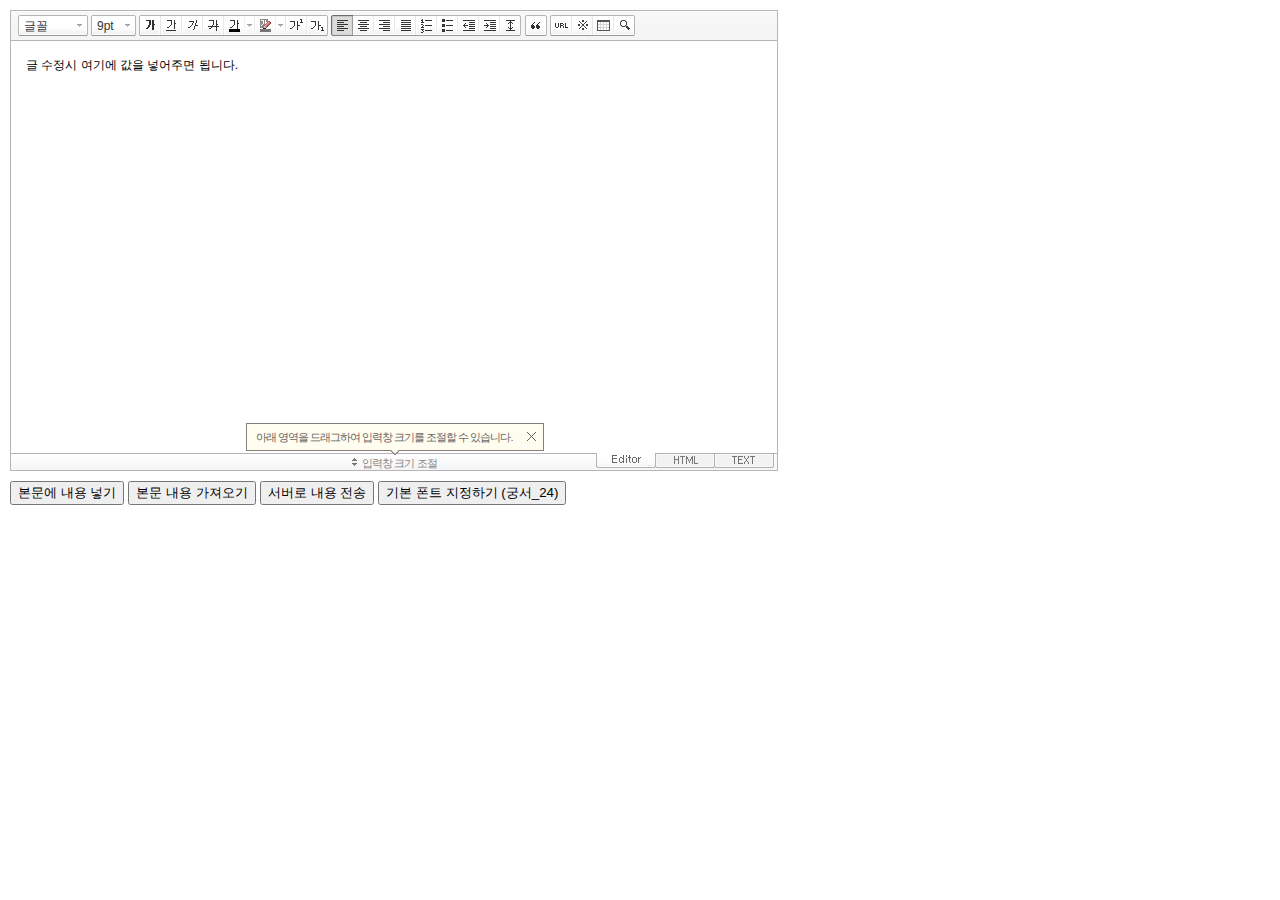
<file: src/main/resources/static/index.html>
<!DOCTYPE HTML PUBLIC "-//W3C//DTD HTML 4.01 Transitional//EN" "http://www.w3.org/TR/html4/loose.dtd">
<html lang="ko">
<head>
<meta http-equiv="Content-Type" content="text/html; charset=utf-8">
<meta http-equiv="Content-Script-Type" content="text/javascript">
<meta http-equiv="Content-Style-Type" content="text/css">
<title>네이버 :: Smart Editor 2 &#8482;</title>
<link href="css/ko_KR/smart_editor2.css" rel="stylesheet" type="text/css">
<style type="text/css">
	body { margin: 10px; }
</style>
<script type="text/javascript" src="./js/lib/jindo2.all.js" charset="utf-8"></script>
<script type="text/javascript" src="./js/lib/jindo_component.js" charset="utf-8"></script>
<script type="text/javascript" src="./js/service/SE2M_Configuration.js" charset="utf-8"></script>	<!-- 설정 파일 -->
<script type="text/javascript" src="./js/service/SE2BasicCreator.js" charset="utf-8"></script>
<script type="text/javascript" src="./js/smarteditor2.js" charset="utf-8"></script>

</head>
<body>

<!-- SE2 Markup Start -->	
<div id="smart_editor2">
	<div id="smart_editor2_content"><a href="#se2_iframe" class="blind">글쓰기영역으로 바로가기</a>
		<div class="se2_tool" id="se2_tool">
			
			<div class="se2_text_tool husky_seditor_text_tool">
			<ul class="se2_font_type">
				<li class="husky_seditor_ui_fontName"><button type="button" class="se2_font_family" title="글꼴"><span class="husky_se2m_current_fontName">글꼴</span></button>
					<!-- 글꼴 레이어 -->
					<div class="se2_layer husky_se_fontName_layer">
						<div class="se2_in_layer">
							<ul class="se2_l_font_fam">
							<li style="display:none"><button type="button"><span>@DisplayName@<span>(</span><em style="font-family:FontFamily;">@SampleText@</em><span>)</span></span></button></li>
							<li class="se2_division husky_seditor_font_separator"></li>
							<li><button type="button"><span>나눔고딕<span>(</span><em style="font-family:'나눔고딕',NanumGothic;">가나다라</em><span>)</span></span></button></li>
							<li><button type="button"><span>나눔명조<span>(</span><em style="font-family:'나눔명조',NanumMyeongjo;">가나다라</em><span>)</span></span></button></li>
							<li><button type="button"><span>나눔고딕코딩<span>(</span><em style="font-family:'나눔고딕코딩',NanumGothicCoding;">가나다라</em><span>)</span></span></button></li>
							<li><button type="button"><span>나눔바른고딕<span>(</span><em style="font-family:'나눔바른고딕',NanumBarunGothic,NanumBarunGothicOTF;">가나다라</em><span>)</span></span></button></li>
							<li><button type="button"><span>나눔바른펜<span>(</span><em style="font-family:'나눔바른펜',NanumBarunpen;">가나다라</em><span>)</span></span></button></li>
							</ul>
						</div>
					</div>
					<!-- //글꼴 레이어 -->
				</li>

				<li class="husky_seditor_ui_fontSize"><button type="button" class="se2_font_size" title="글자크기"><span class="husky_se2m_current_fontSize">크기</span></button>
					<!-- 폰트 사이즈 레이어 -->
					<div class="se2_layer husky_se_fontSize_layer">
						<div class="se2_in_layer">
							<ul class="se2_l_font_size">
							<li><button type="button"><span style="margin-top:4px; margin-bottom:3px; margin-left:5px; font-size:7pt;">가나다라마바사<span style=" font-size:7pt;">(7pt)</span></span></button></li>
							<li><button type="button"><span style="margin-bottom:2px; font-size:8pt;">가나다라마바사<span style="font-size:8pt;">(8pt)</span></span></button></li>
							<li><button type="button"><span style="margin-bottom:1px; font-size:9pt;">가나다라마바사<span style="font-size:9pt;">(9pt)</span></span></button></li>
							<li><button type="button"><span style="margin-bottom:1px; font-size:10pt;">가나다라마바사<span style="font-size:10pt;">(10pt)</span></span></button></li>
							<li><button type="button"><span style="margin-bottom:2px; font-size:11pt;">가나다라마바사<span style="font-size:11pt;">(11pt)</span></span></button></li>
							<li><button type="button"><span style="margin-bottom:1px; font-size:12pt;">가나다라마바사<span style="font-size:12pt;">(12pt)</span></span></button></li>
							<li><button type="button"><span style="margin-bottom:2px; font-size:14pt;">가나다라마바사<span style="margin-left:6px;font-size:14pt;">(14pt)</span></span></button></li>
							<li><button type="button"><span style="margin-bottom:1px; font-size:18pt;">가나다라마바사<span style="margin-left:8px;font-size:18pt;">(18pt)</span></span></button></li>
							<li><button type="button"><span style="margin-left:3px; font-size:24pt;">가나다라마<span style="margin-left:11px;font-size:24pt;">(24pt)</span></span></button></li>
							<li><button type="button"><span style="margin-top:-1px; margin-left:3px; font-size:36pt;">가나다<span style="font-size:36pt;">(36pt)</span></span></button></li>
							</ul>
						</div>
					</div>
					<!-- //폰트 사이즈 레이어 -->
				</li>
</ul><ul>
				<li class="husky_seditor_ui_bold first_child"><button type="button" title="굵게[Ctrl+B]" class="se2_bold"><span class="_buttonRound tool_bg">굵게[Ctrl+B]</span></button></li>

				<li class="husky_seditor_ui_underline"><button type="button" title="밑줄[Ctrl+U]" class="se2_underline"><span class="_buttonRound">밑줄[Ctrl+U]</span></button></li>

				<li class="husky_seditor_ui_italic"><button type="button" title="기울임꼴[Ctrl+I]" class="se2_italic"><span class="_buttonRound">기울임꼴[Ctrl+I]</span></button></li>

				<li class="husky_seditor_ui_lineThrough"><button type="button" title="취소선[Ctrl+D]" class="se2_tdel"><span class="_buttonRound">취소선[Ctrl+D]</span></button></li>

				<li class="se2_pair husky_seditor_ui_fontColor"><span class="selected_color husky_se2m_fontColor_lastUsed" style="background-color:#4477f9"></span><span class="husky_seditor_ui_fontColorA"><button type="button" title="글자색" class="se2_fcolor"><span>글자색</span></button></span><span class="husky_seditor_ui_fontColorB"><button type="button" title="더보기" class="se2_fcolor_more"><span class="_buttonRound">더보기</span></button></span>				
					<!-- 글자색 -->
					<div class="se2_layer husky_se2m_fontcolor_layer" style="display:none">
						<div class="se2_in_layer husky_se2m_fontcolor_paletteHolder">
							<div class="se2_palette husky_se2m_color_palette">
								<ul class="se2_pick_color">
								<li><button type="button" title="#ff0000" style="background:#ff0000"><span><span>#ff0000</span></span></button></li>
								<li><button type="button" title="#ff6c00" style="background:#ff6c00"><span><span>#ff6c00</span></span></button></li>
								<li><button type="button" title="#ffaa00" style="background:#ffaa00"><span><span>#ffaa00</span></span></button></li>
								<li><button type="button" title="#ffef00" style="background:#ffef00"><span><span>#ffef00</span></span></button></li>
								<li><button type="button" title="#a6cf00" style="background:#a6cf00"><span><span>#a6cf00</span></span></button></li>
								<li><button type="button" title="#009e25" style="background:#009e25"><span><span>#009e25</span></span></button></li>
								<li><button type="button" title="#00b0a2" style="background:#00b0a2"><span><span>#00b0a2</span></span></button></li>
								<li><button type="button" title="#0075c8" style="background:#0075c8"><span><span>#0075c8</span></span></button></li>
								<li><button type="button" title="#3a32c3" style="background:#3a32c3"><span><span>#3a32c3</span></span></button></li>
								<li><button type="button" title="#7820b9" style="background:#7820b9"><span><span>#7820b9</span></span></button></li>
								<li><button type="button" title="#ef007c" style="background:#ef007c"><span><span>#ef007c</span></span></button></li>
								<li><button type="button" title="#000000" style="background:#000000"><span><span>#000000</span></span></button></li>
								<li><button type="button" title="#252525" style="background:#252525"><span><span>#252525</span></span></button></li>
								<li><button type="button" title="#464646" style="background:#464646"><span><span>#464646</span></span></button></li>
								<li><button type="button" title="#636363" style="background:#636363"><span><span>#636363</span></span></button></li>
								<li><button type="button" title="#7d7d7d" style="background:#7d7d7d"><span><span>#7d7d7d</span></span></button></li>
								<li><button type="button" title="#9a9a9a" style="background:#9a9a9a"><span><span>#9a9a9a</span></span></button></li>
								<li><button type="button" title="#ffe8e8" style="background:#ffe8e8"><span><span>#9a9a9a</span></span></button></li>
								<li><button type="button" title="#f7e2d2" style="background:#f7e2d2"><span><span>#f7e2d2</span></span></button></li>
								<li><button type="button" title="#f5eddc" style="background:#f5eddc"><span><span>#f5eddc</span></span></button></li>
								<li><button type="button" title="#f5f4e0" style="background:#f5f4e0"><span><span>#f5f4e0</span></span></button></li>
								<li><button type="button" title="#edf2c2" style="background:#edf2c2"><span><span>#edf2c2</span></span></button></li>
								<li><button type="button" title="#def7e5" style="background:#def7e5"><span><span>#def7e5</span></span></button></li>
								<li><button type="button" title="#d9eeec" style="background:#d9eeec"><span><span>#d9eeec</span></span></button></li>
								<li><button type="button" title="#c9e0f0" style="background:#c9e0f0"><span><span>#c9e0f0</span></span></button></li>
								<li><button type="button" title="#d6d4eb" style="background:#d6d4eb"><span><span>#d6d4eb</span></span></button></li>
								<li><button type="button" title="#e7dbed" style="background:#e7dbed"><span><span>#e7dbed</span></span></button></li>
								<li><button type="button" title="#f1e2ea" style="background:#f1e2ea"><span><span>#f1e2ea</span></span></button></li>
								<li><button type="button" title="#acacac" style="background:#acacac"><span><span>#acacac</span></span></button></li>
								<li><button type="button" title="#c2c2c2" style="background:#c2c2c2"><span><span>#c2c2c2</span></span></button></li>
								<li><button type="button" title="#cccccc" style="background:#cccccc"><span><span>#cccccc</span></span></button></li>
								<li><button type="button" title="#e1e1e1" style="background:#e1e1e1"><span><span>#e1e1e1</span></span></button></li>
								<li><button type="button" title="#ebebeb" style="background:#ebebeb"><span><span>#ebebeb</span></span></button></li>
								<li><button type="button" title="#ffffff" style="background:#ffffff"><span><span>#ffffff</span></span></button></li>
								</ul>
								<ul class="se2_pick_color" style="width:156px;">
								<li><button type="button" title="#e97d81" style="background:#e97d81"><span><span>#e97d81</span></span></button></li>
								<li><button type="button" title="#e19b73" style="background:#e19b73"><span><span>#e19b73</span></span></button></li>
								<li><button type="button" title="#d1b274" style="background:#d1b274"><span><span>#d1b274</span></span></button></li>
								<li><button type="button" title="#cfcca2" style="background:#cfcca2"><span><span>#cfcca2</span></span></button></li>
								<li><button type="button" title="#cfcca2" style="background:#cfcca2"><span><span>#cfcca2</span></span></button></li>
								<li><button type="button" title="#61b977" style="background:#61b977"><span><span>#61b977</span></span></button></li>
								<li><button type="button" title="#53aea8" style="background:#53aea8"><span><span>#53aea8</span></span></button></li>
								<li><button type="button" title="#518fbb" style="background:#518fbb"><span><span>#518fbb</span></span></button></li>
								<li><button type="button" title="#6a65bb" style="background:#6a65bb"><span><span>#6a65bb</span></span></button></li>
								<li><button type="button" title="#9a54ce" style="background:#9a54ce"><span><span>#9a54ce</span></span></button></li>
								<li><button type="button" title="#e573ae" style="background:#e573ae"><span><span>#e573ae</span></span></button></li>
								<li><button type="button" title="#5a504b" style="background:#5a504b"><span><span>#5a504b</span></span></button></li>
								<li><button type="button" title="#767b86" style="background:#767b86"><span><span>#767b86</span></span></button></li>
								<li><button type="button" title="#951015" style="background:#951015"><span><span>#951015</span></span></button></li>
								<li><button type="button" title="#6e391a" style="background:#6e391a"><span><span>#6e391a</span></span></button></li>
								<li><button type="button" title="#785c25" style="background:#785c25"><span><span>#785c25</span></span></button></li>
								<li><button type="button" title="#5f5b25" style="background:#5f5b25"><span><span>#5f5b25</span></span></button></li>
								<li><button type="button" title="#4c511f" style="background:#4c511f"><span><span>#4c511f</span></span></button></li>
								<li><button type="button" title="#1c4827" style="background:#1c4827"><span><span>#1c4827</span></span></button></li>
								<li><button type="button" title="#0d514c" style="background:#0d514c"><span><span>#0d514c</span></span></button></li>
								<li><button type="button" title="#1b496a" style="background:#1b496a"><span><span>#1b496a</span></span></button></li>
								<li><button type="button" title="#2b285f" style="background:#2b285f"><span><span>#2b285f</span></span></button></li>
								<li><button type="button" title="#45245b" style="background:#45245b"><span><span>#45245b</span></span></button></li>
								<li><button type="button" title="#721947" style="background:#721947"><span><span>#721947</span></span></button></li>
								<li><button type="button" title="#352e2c" style="background:#352e2c"><span><span>#352e2c</span></span></button></li>
								<li><button type="button" title="#3c3f45" style="background:#3c3f45"><span><span>#3c3f45</span></span></button></li>
								</ul>
								<button type="button" title="더보기" class="se2_view_more husky_se2m_color_palette_more_btn"><span>더보기</span></button>
								<div class="husky_se2m_color_palette_recent" style="display:none">
									<h4>최근 사용한 색</h4>
									<ul class="se2_pick_color">
									<li></li>
									<!-- 최근 사용한 색 템플릿 -->
									<!-- <li><button type="button" title="#e97d81" style="background:#e97d81"><span><span>#e97d81</span></span></button></li> -->
									<!-- //최근 사용한 색 템플릿 -->
									</ul>
								</div>								
								<div class="se2_palette2 husky_se2m_color_palette_colorpicker">
									<!--form action="http://test.emoticon.naver.com/colortable/TextAdd.nhn" method="post"-->
										<div class="se2_color_set">
											<span class="se2_selected_color"><span class="husky_se2m_cp_preview" style="background:#e97d81"></span></span><input type="text" name="" class="input_ty1 husky_se2m_cp_colorcode" value="#e97d81"><button type="button" class="se2_btn_insert husky_se2m_color_palette_ok_btn" title="입력"><span>입력</span></button></div>
										<!--input type="hidden" name="callback" value="http://test.emoticon.naver.com/colortable/result.jsp" />
										<input type="hidden" name="callback_func" value="1" />
										<input type="hidden" name="text_key" value="" />
										<input type="hidden" name="text_data" value="" />
									</form-->
									<div class="se2_gradation1 husky_se2m_cp_colpanel"></div>
									<div class="se2_gradation2 husky_se2m_cp_huepanel"></div>
								</div>
							</div>
                        </div>
					</div>
                    <!-- //글자색 -->
				</li>

				<li class="se2_pair husky_seditor_ui_BGColor"><span class="selected_color husky_se2m_BGColor_lastUsed" style="background-color:#4477f9"></span><span class="husky_seditor_ui_BGColorA"><button type="button" title="배경색" class="se2_bgcolor"><span>배경색</span></button></span><span class="husky_seditor_ui_BGColorB"><button type="button" title="더보기" class="se2_bgcolor_more"><span class="_buttonRound">더보기</span></button></span>
					<!-- 배경색 -->
					<div class="se2_layer se2_layer husky_se2m_BGColor_layer" style="display:none">
						<div class="se2_in_layer">
							<div class="se2_palette_bgcolor">
								<ul class="se2_background husky_se2m_bgcolor_list">
								<li><button type="button" title="배경색#ff0000 글자색#ffffff" style="background:#ff0000; color:#ffffff"><span><span>가나다</span></span></button></li>								
								<li><button type="button" title="배경색#6d30cf 글자색#ffffff" style="background:#6d30cf; color:#ffffff"><span><span>가나다</span></span></button></li>
								<li><button type="button" title="배경색#000000 글자색#ffffff" style="background:#000000; color:#ffffff"><span><span>가나다</span></span></button></li>
								<li><button type="button" title="배경색#ff6600 글자색#ffffff" style="background:#ff6600; color:#ffffff"><span><span>가나다</span></span></button></li>
								<li><button type="button" title="배경색#3333cc 글자색#ffffff" style="background:#3333cc; color:#ffffff"><span><span>가나다</span></span></button></li>
								<li><button type="button" title="배경색#333333 글자색#ffff00" style="background:#333333; color:#ffff00"><span><span>가나다</span></span></button></li>
								<li><button type="button" title="배경색#ffa700 글자색#ffffff" style="background:#ffa700; color:#ffffff"><span><span>가나다</span></span></button></li>
								<li><button type="button" title="배경색#009999 글자색#ffffff" style="background:#009999; color:#ffffff"><span><span>가나다</span></span></button></li>
								<li><button type="button" title="배경색#8e8e8e 글자색#ffffff" style="background:#8e8e8e; color:#ffffff"><span><span>가나다</span></span></button></li>								
								<li><button type="button" title="배경색#cc9900 글자색#ffffff" style="background:#cc9900; color:#ffffff"><span><span>가나다</span></span></button></li>
								<li><button type="button" title="배경색#77b02b 글자색#ffffff" style="background:#77b02b; color:#ffffff"><span><span>가나다</span></span></button></li>
								<li><button type="button" title="배경색#ffffff 글자색#000000" style="background:#ffffff; color:#000000"><span><span>가나다</span></span></button></li>
								</ul>
							</div>
							<div class="husky_se2m_BGColor_paletteHolder"></div>
                        </div>
					</div>
                    <!-- //배경색 -->
				</li>

				<li class="husky_seditor_ui_superscript"><button type="button" title="윗첨자" class="se2_sup"><span class="_buttonRound">윗첨자</span></button></li>

				<li class="husky_seditor_ui_subscript last_child"><button type="button" title="아래첨자" class="se2_sub"><span class="_buttonRound tool_bg">아래첨자</span></button></li>
</ul><ul>
				<li class="husky_seditor_ui_justifyleft first_child"><button type="button" title="왼쪽정렬" class="se2_left"><span class="_buttonRound tool_bg">왼쪽정렬</span></button></li>

				<li class="husky_seditor_ui_justifycenter"><button type="button" title="가운데정렬" class="se2_center"><span class="_buttonRound">가운데정렬</span></button></li>

				<li class="husky_seditor_ui_justifyright"><button type="button" title="오른쪽정렬" class="se2_right"><span class="_buttonRound">오른쪽정렬</span></button></li>

				<li class="husky_seditor_ui_justifyfull"><button type="button" title="양쪽정렬" class="se2_justify"><span class="_buttonRound">양쪽정렬</span></button></li>

				<li class="husky_seditor_ui_orderedlist"><button type="button" title="번호매기기" class="se2_ol"><span class="_buttonRound">번호매기기</span></button></li>

				<li class="husky_seditor_ui_unorderedlist"><button type="button" title="글머리기호" class="se2_ul"><span class="_buttonRound">글머리기호</span></button></li>

				<li class="husky_seditor_ui_outdent"><button type="button" title="내어쓰기[Shift+Tab]" class="se2_outdent"><span class="_buttonRound">내어쓰기[Shift+Tab]</span></button></li>

				<li class="husky_seditor_ui_indent"><button type="button" title="들여쓰기[Tab]" class="se2_indent"><span class="_buttonRound">들여쓰기[Tab]</span></button></li>			

				<li class="husky_seditor_ui_lineHeight last_child"><button type="button" title="줄간격" class="se2_lineheight" ><span class="_buttonRound tool_bg">줄간격</span></button>
					<!-- 줄간격 레이어 -->
					<div class="se2_layer husky_se2m_lineHeight_layer">
						<div class="se2_in_layer">
							<ul class="se2_l_line_height">
							<li><button type="button"><span>50%</span></button></li>
							<li><button type="button"><span>80%</span></button></li>
							<li><button type="button"><span>100%</span></button></li>
							<li><button type="button"><span>120%</span></button></li>
							<li><button type="button"><span>150%</span></button></li>
							<li><button type="button"><span>180%</span></button></li>
							<li><button type="button"><span>200%</span></button></li>
							</ul>
							<div class="se2_l_line_height_user husky_se2m_lineHeight_direct_input">
								<h3>직접 입력</h3>
								<span class="bx_input">
								<input type="text" class="input_ty1" maxlength="3" style="width:75px">
								<button type="button" title="1% 더하기" class="btn_up"><span>1% 더하기</span></button>
								<button type="button" title="1% 빼기" class="btn_down"><span>1% 빼기</span></button>
								</span>		
								<div class="btn_area">
									<button type="button" class="se2_btn_apply3"><span>적용</span></button><button type="button" class="se2_btn_cancel3"><span>취소</span></button>
								</div>
							</div>
						</div>
					</div>
					<!-- //줄간격 레이어 -->
				</li>
</ul><ul>
				<li class="husky_seditor_ui_quote single_child"><button type="button" title="인용구" class="se2_blockquote"><span class="_buttonRound tool_bg">인용구</span></button>
					<!-- 인용구 -->
					<div class="se2_layer husky_seditor_blockquote_layer" style="margin-left:-407px; display:none;">
						<div class="se2_in_layer">
							<div class="se2_quote">
								<ul>
								<li class="q1"><button type="button" class="se2_quote1"><span><span>인용구 스타일1</span></span></button></li>
								<li class="q2"><button type="button" class="se2_quote2"><span><span>인용구 스타일2</span></span></button></li>
								<li class="q3"><button type="button" class="se2_quote3"><span><span>인용구 스타일3</span></span></button></li>
								<li class="q4"><button type="button" class="se2_quote4"><span><span>인용구 스타일4</span></span></button></li>
								<li class="q5"><button type="button" class="se2_quote5"><span><span>인용구 스타일5</span></span></button></li>
								<li class="q6"><button type="button" class="se2_quote6"><span><span>인용구 스타일6</span></span></button></li>
								<li class="q7"><button type="button" class="se2_quote7"><span><span>인용구 스타일7</span></span></button></li>
								<li class="q8"><button type="button" class="se2_quote8"><span><span>인용구 스타일8</span></span></button></li>
								<li class="q9"><button type="button" class="se2_quote9"><span><span>인용구 스타일9</span></span></button></li>
								<li class="q10"><button type="button" class="se2_quote10"><span><span>인용구 스타일10</span></span></button></li>
								</ul>
								<button type="button" class="se2_cancel2"><span>적용취소</span></button>
							</div>
						</div>
					</div>
					<!-- //인용구 -->
				</li>
</ul><ul>
				<li class="husky_seditor_ui_hyperlink first_child"><button type="button" title="링크" class="se2_url"><span class="_buttonRound tool_bg">링크</span></button>
					<!-- 링크 -->
					<div class="se2_layer" style="margin-left:-285px">
						<div class="se2_in_layer">
							<div class="se2_url2">
								<input type="text" class="input_ty1" value="http://">
								<button type="button" class="se2_apply"><span>적용</span></button><button type="button" class="se2_cancel"><span>취소</span></button>
							</div>
						</div>
					</div>
					<!-- //링크 -->
				</li>

				<li class="husky_seditor_ui_sCharacter"><button type="button" title="특수기호" class="se2_character"><span class="_buttonRound">특수기호</span></button>
					<!-- 특수기호 -->
					<div class="se2_layer husky_seditor_sCharacter_layer" style="margin-left:-448px;">
						<div class="se2_in_layer">
							<div class="se2_bx_character">
								<ul class="se2_char_tab">
								<li class="active"><button type="button" title="일반기호" class="se2_char1"><span>일반기호</span></button>
									<div class="se2_s_character">
										<ul class="husky_se2m_sCharacter_list">
											<li></li>
											<!-- 일반기호 목록 -->
											<!-- <li class="hover"><button type="button"><span>｛</span></button></li><li class="active"><button type="button"><span>｝</span></button></li><li><button type="button"><span>〔</span></button></li><li><button type="button"><span>〕</span></button></li><li><button type="button"><span>〈</span></button></li><li><button type="button"><span>〉</span></button></li><li><button type="button"><span>《</span></button></li><li><button type="button"><span>》</span></button></li><li><button type="button"><span>「</span></button></li><li><button type="button"><span>」</span></button></li><li><button type="button"><span>『</span></button></li><li><button type="button"><span>』</span></button></li><li><button type="button"><span>【</span></button></li><li><button type="button"><span>】</span></button></li><li><button type="button"><span>‘</span></button></li><li><button type="button"><span>’</span></button></li><li><button type="button"><span>“</span></button></li><li><button type="button"><span>”</span></button></li><li><button type="button"><span>、</span></button></li><li><button type="button"><span>。</span></button></li><li><button type="button"><span>·</span></button></li><li><button type="button"><span>‥</span></button></li><li><button type="button"><span>…</span></button></li><li><button type="button"><span>§</span></button></li><li><button type="button"><span>※</span></button></li><li><button type="button"><span>☆</span></button></li><li><button type="button"><span>★</span></button></li><li><button type="button"><span>○</span></button></li><li><button type="button"><span>●</span></button></li><li><button type="button"><span>◎</span></button></li><li><button type="button"><span>◇</span></button></li><li><button type="button"><span>◆</span></button></li><li><button type="button"><span>□</span></button></li><li><button type="button"><span>■</span></button></li><li><button type="button"><span>△</span></button></li><li><button type="button"><span>▲</span></button></li><li><button type="button"><span>▽</span></button></li><li><button type="button"><span>▼</span></button></li><li><button type="button"><span>◁</span></button></li><li><button type="button"><span>◀</span></button></li><li><button type="button"><span>▷</span></button></li><li><button type="button"><span>▶</span></button></li><li><button type="button"><span>♤</span></button></li><li><button type="button"><span>♠</span></button></li><li><button type="button"><span>♡</span></button></li><li><button type="button"><span>♥</span></button></li><li><button type="button"><span>♧</span></button></li><li><button type="button"><span>♣</span></button></li><li><button type="button"><span>⊙</span></button></li><li><button type="button"><span>◈</span></button></li><li><button type="button"><span>▣</span></button></li><li><button type="button"><span>◐</span></button></li><li><button type="button"><span>◑</span></button></li><li><button type="button"><span>▒</span></button></li><li><button type="button"><span>▤</span></button></li><li><button type="button"><span>▥</span></button></li><li><button type="button"><span>▨</span></button></li><li><button type="button"><span>▧</span></button></li><li><button type="button"><span>▦</span></button></li><li><button type="button"><span>▩</span></button></li><li><button type="button"><span>±</span></button></li><li><button type="button"><span>×</span></button></li><li><button type="button"><span>÷</span></button></li><li><button type="button"><span>≠</span></button></li><li><button type="button"><span>≤</span></button></li><li><button type="button"><span>≥</span></button></li><li><button type="button"><span>∞</span></button></li><li><button type="button"><span>∴</span></button></li><li><button type="button"><span>°</span></button></li><li><button type="button"><span>′</span></button></li><li><button type="button"><span>″</span></button></li><li><button type="button"><span>∠</span></button></li><li><button type="button"><span>⊥</span></button></li><li><button type="button"><span>⌒</span></button></li><li><button type="button"><span>∂</span></button></li><li><button type="button"><span>≡</span></button></li><li><button type="button"><span>≒</span></button></li><li><button type="button"><span>≪</span></button></li><li><button type="button"><span>≫</span></button></li><li><button type="button"><span>√</span></button></li><li><button type="button"><span>∽</span></button></li><li><button type="button"><span>∝</span></button></li><li><button type="button"><span>∵</span></button></li><li><button type="button"><span>∫</span></button></li><li><button type="button"><span>∬</span></button></li><li><button type="button"><span>∈</span></button></li><li><button type="button"><span>∋</span></button></li><li><button type="button"><span>⊆</span></button></li><li><button type="button"><span>⊇</span></button></li><li><button type="button"><span>⊂</span></button></li><li><button type="button"><span>⊃</span></button></li><li><button type="button"><span>∪</span></button></li><li><button type="button"><span>∩</span></button></li><li><button type="button"><span>∧</span></button></li><li><button type="button"><span>∨</span></button></li><li><button type="button"><span>￢</span></button></li><li><button type="button"><span>⇒</span></button></li><li><button type="button"><span>⇔</span></button></li><li><button type="button"><span>∀</span></button></li><li><button type="button"><span>∃</span></button></li><li><button type="button"><span>´</span></button></li><li><button type="button"><span>～</span></button></li><li><button type="button"><span>ˇ</span></button></li><li><button type="button"><span>˘</span></button></li><li><button type="button"><span>˝</span></button></li><li><button type="button"><span>˚</span></button></li><li><button type="button"><span>˙</span></button></li><li><button type="button"><span>¸</span></button></li><li><button type="button"><span>˛</span></button></li><li><button type="button"><span>¡</span></button></li><li><button type="button"><span>¿</span></button></li><li><button type="button"><span>ː</span></button></li><li><button type="button"><span>∮</span></button></li><li><button type="button"><span>∑</span></button></li><li><button type="button"><span>∏</span></button></li><li><button type="button"><span>♭</span></button></li><li><button type="button"><span>♩</span></button></li><li><button type="button"><span>♪</span></button></li><li><button type="button"><span>♬</span></button></li><li><button type="button"><span>㉿</span></button></li><li><button type="button"><span>→</span></button></li><li><button type="button"><span>←</span></button></li><li><button type="button"><span>↑</span></button></li><li><button type="button"><span>↓</span></button></li><li><button type="button"><span>↔</span></button></li><li><button type="button"><span>↕</span></button></li><li><button type="button"><span>↗</span></button></li><li><button type="button"><span>↙</span></button></li><li><button type="button"><span>↖</span></button></li><li><button type="button"><span>↘</span></button></li><li><button type="button"><span>㈜</span></button></li><li><button type="button"><span>№</span></button></li><li><button type="button"><span>㏇</span></button></li><li><button type="button"><span>™</span></button></li><li><button type="button"><span>㏂</span></button></li><li><button type="button"><span>㏘</span></button></li><li><button type="button"><span>℡</span></button></li><li><button type="button"><span>♨</span></button></li><li><button type="button"><span>☏</span></button></li><li><button type="button"><span>☎</span></button></li><li><button type="button"><span>☜</span></button></li><li><button type="button"><span>☞</span></button></li><li><button type="button"><span>¶</span></button></li><li><button type="button"><span>†</span></button></li><li><button type="button"><span>‡</span></button></li><li><button type="button"><span>®</span></button></li><li><button type="button"><span>ª</span></button></li><li><button type="button"><span>º</span></button></li><li><button type="button"><span>♂</span></button></li><li><button type="button"><span>♀</span></button></li> -->
										</ul>
									</div>
								</li>
								<li><button type="button" title="숫자와 단위" class="se2_char2"><span>숫자와 단위</span></button>
									<div class="se2_s_character">
										<ul class="husky_se2m_sCharacter_list">
											<li></li>
											<!-- 숫자와 단위 목록 -->
											<!-- <li class="hover"><button type="button"><span>½</span></button></li><li><button type="button"><span>⅓</span></button></li><li><button type="button"><span>⅔</span></button></li><li><button type="button"><span>¼</span></button></li><li><button type="button"><span>¾</span></button></li><li><button type="button"><span>⅛</span></button></li><li><button type="button"><span>⅜</span></button></li><li><button type="button"><span>⅝</span></button></li><li><button type="button"><span>⅞</span></button></li><li><button type="button"><span>¹</span></button></li><li><button type="button"><span>²</span></button></li><li><button type="button"><span>³</span></button></li><li><button type="button"><span>⁴</span></button></li><li><button type="button"><span>ⁿ</span></button></li><li><button type="button"><span>₁</span></button></li><li><button type="button"><span>₂</span></button></li><li><button type="button"><span>₃</span></button></li><li><button type="button"><span>₄</span></button></li><li><button type="button"><span>Ⅰ</span></button></li><li><button type="button"><span>Ⅱ</span></button></li><li><button type="button"><span>Ⅲ</span></button></li><li><button type="button"><span>Ⅳ</span></button></li><li><button type="button"><span>Ⅴ</span></button></li><li><button type="button"><span>Ⅵ</span></button></li><li><button type="button"><span>Ⅶ</span></button></li><li><button type="button"><span>Ⅷ</span></button></li><li><button type="button"><span>Ⅸ</span></button></li><li><button type="button"><span>Ⅹ</span></button></li><li><button type="button"><span>ⅰ</span></button></li><li><button type="button"><span>ⅱ</span></button></li><li><button type="button"><span>ⅲ</span></button></li><li><button type="button"><span>ⅳ</span></button></li><li><button type="button"><span>ⅴ</span></button></li><li><button type="button"><span>ⅵ</span></button></li><li><button type="button"><span>ⅶ</span></button></li><li><button type="button"><span>ⅷ</span></button></li><li><button type="button"><span>ⅸ</span></button></li><li><button type="button"><span>ⅹ</span></button></li><li><button type="button"><span>￦</span></button></li><li><button type="button"><span>$</span></button></li><li><button type="button"><span>￥</span></button></li><li><button type="button"><span>￡</span></button></li><li><button type="button"><span>€</span></button></li><li><button type="button"><span>℃</span></button></li><li><button type="button"><span>A</span></button></li><li><button type="button"><span>℉</span></button></li><li><button type="button"><span>￠</span></button></li><li><button type="button"><span>¤</span></button></li><li><button type="button"><span>‰</span></button></li><li><button type="button"><span>㎕</span></button></li><li><button type="button"><span>㎖</span></button></li><li><button type="button"><span>㎗</span></button></li><li><button type="button"><span>ℓ</span></button></li><li><button type="button"><span>㎘</span></button></li><li><button type="button"><span>㏄</span></button></li><li><button type="button"><span>㎣</span></button></li><li><button type="button"><span>㎤</span></button></li><li><button type="button"><span>㎥</span></button></li><li><button type="button"><span>㎦</span></button></li><li><button type="button"><span>㎙</span></button></li><li><button type="button"><span>㎚</span></button></li><li><button type="button"><span>㎛</span></button></li><li><button type="button"><span>㎜</span></button></li><li><button type="button"><span>㎝</span></button></li><li><button type="button"><span>㎞</span></button></li><li><button type="button"><span>㎟</span></button></li><li><button type="button"><span>㎠</span></button></li><li><button type="button"><span>㎡</span></button></li><li><button type="button"><span>㎢</span></button></li><li><button type="button"><span>㏊</span></button></li><li><button type="button"><span>㎍</span></button></li><li><button type="button"><span>㎎</span></button></li><li><button type="button"><span>㎏</span></button></li><li><button type="button"><span>㏏</span></button></li><li><button type="button"><span>㎈</span></button></li><li><button type="button"><span>㎉</span></button></li><li><button type="button"><span>㏈</span></button></li><li><button type="button"><span>㎧</span></button></li><li><button type="button"><span>㎨</span></button></li><li><button type="button"><span>㎰</span></button></li><li><button type="button"><span>㎱</span></button></li><li><button type="button"><span>㎲</span></button></li><li><button type="button"><span>㎳</span></button></li><li><button type="button"><span>㎴</span></button></li><li><button type="button"><span>㎵</span></button></li><li><button type="button"><span>㎶</span></button></li><li><button type="button"><span>㎷</span></button></li><li><button type="button"><span>㎸</span></button></li><li><button type="button"><span>㎹</span></button></li><li><button type="button"><span>㎀</span></button></li><li><button type="button"><span>㎁</span></button></li><li><button type="button"><span>㎂</span></button></li><li><button type="button"><span>㎃</span></button></li><li><button type="button"><span>㎄</span></button></li><li><button type="button"><span>㎺</span></button></li><li><button type="button"><span>㎻</span></button></li><li><button type="button"><span>㎼</span></button></li><li><button type="button"><span>㎽</span></button></li><li><button type="button"><span>㎾</span></button></li><li><button type="button"><span>㎿</span></button></li><li><button type="button"><span>㎐</span></button></li><li><button type="button"><span>㎑</span></button></li><li><button type="button"><span>㎒</span></button></li><li><button type="button"><span>㎓</span></button></li><li><button type="button"><span>㎔</span></button></li><li><button type="button"><span>Ω</span></button></li><li><button type="button"><span>㏀</span></button></li><li><button type="button"><span>㏁</span></button></li><li><button type="button"><span>㎊</span></button></li><li><button type="button"><span>㎋</span></button></li><li><button type="button"><span>㎌</span></button></li><li><button type="button"><span>㏖</span></button></li><li><button type="button"><span>㏅</span></button></li><li><button type="button"><span>㎭</span></button></li><li><button type="button"><span>㎮</span></button></li><li><button type="button"><span>㎯</span></button></li><li><button type="button"><span>㏛</span></button></li><li><button type="button"><span>㎩</span></button></li><li><button type="button"><span>㎪</span></button></li><li><button type="button"><span>㎫</span></button></li><li><button type="button"><span>㎬</span></button></li><li><button type="button"><span>㏝</span></button></li><li><button type="button"><span>㏐</span></button></li><li><button type="button"><span>㏓</span></button></li><li><button type="button"><span>㏃</span></button></li><li><button type="button"><span>㏉</span></button></li><li><button type="button"><span>㏜</span></button></li><li><button type="button"><span>㏆</span></button></li> -->
										</ul>
									</div>
								</li>
								<li><button type="button" title="원,괄호" class="se2_char3"><span>원,괄호</span></button>
									<div class="se2_s_character">
										<ul class="husky_se2m_sCharacter_list">
											<li></li>
											<!-- 원,괄호 목록 -->
											<!-- <li><button type="button"><span>㉠</span></button></li><li><button type="button"><span>㉡</span></button></li><li><button type="button"><span>㉢</span></button></li><li><button type="button"><span>㉣</span></button></li><li><button type="button"><span>㉤</span></button></li><li><button type="button"><span>㉥</span></button></li><li><button type="button"><span>㉦</span></button></li><li><button type="button"><span>㉧</span></button></li><li><button type="button"><span>㉨</span></button></li><li><button type="button"><span>㉩</span></button></li><li><button type="button"><span>㉪</span></button></li><li><button type="button"><span>㉫</span></button></li><li><button type="button"><span>㉬</span></button></li><li><button type="button"><span>㉭</span></button></li><li><button type="button"><span>㉮</span></button></li><li><button type="button"><span>㉯</span></button></li><li><button type="button"><span>㉰</span></button></li><li><button type="button"><span>㉱</span></button></li><li><button type="button"><span>㉲</span></button></li><li><button type="button"><span>㉳</span></button></li><li><button type="button"><span>㉴</span></button></li><li><button type="button"><span>㉵</span></button></li><li><button type="button"><span>㉶</span></button></li><li><button type="button"><span>㉷</span></button></li><li><button type="button"><span>㉸</span></button></li><li><button type="button"><span>㉹</span></button></li><li><button type="button"><span>㉺</span></button></li><li><button type="button"><span>㉻</span></button></li><li><button type="button"><span>ⓐ</span></button></li><li><button type="button"><span>ⓑ</span></button></li><li><button type="button"><span>ⓒ</span></button></li><li><button type="button"><span>ⓓ</span></button></li><li><button type="button"><span>ⓔ</span></button></li><li><button type="button"><span>ⓕ</span></button></li><li><button type="button"><span>ⓖ</span></button></li><li><button type="button"><span>ⓗ</span></button></li><li><button type="button"><span>ⓘ</span></button></li><li><button type="button"><span>ⓙ</span></button></li><li><button type="button"><span>ⓚ</span></button></li><li><button type="button"><span>ⓛ</span></button></li><li><button type="button"><span>ⓜ</span></button></li><li><button type="button"><span>ⓝ</span></button></li><li><button type="button"><span>ⓞ</span></button></li><li><button type="button"><span>ⓟ</span></button></li><li><button type="button"><span>ⓠ</span></button></li><li><button type="button"><span>ⓡ</span></button></li><li><button type="button"><span>ⓢ</span></button></li><li><button type="button"><span>ⓣ</span></button></li><li><button type="button"><span>ⓤ</span></button></li><li><button type="button"><span>ⓥ</span></button></li><li><button type="button"><span>ⓦ</span></button></li><li><button type="button"><span>ⓧ</span></button></li><li><button type="button"><span>ⓨ</span></button></li><li><button type="button"><span>ⓩ</span></button></li><li><button type="button"><span>①</span></button></li><li><button type="button"><span>②</span></button></li><li><button type="button"><span>③</span></button></li><li><button type="button"><span>④</span></button></li><li><button type="button"><span>⑤</span></button></li><li><button type="button"><span>⑥</span></button></li><li><button type="button"><span>⑦</span></button></li><li><button type="button"><span>⑧</span></button></li><li><button type="button"><span>⑨</span></button></li><li><button type="button"><span>⑩</span></button></li><li><button type="button"><span>⑪</span></button></li><li><button type="button"><span>⑫</span></button></li><li><button type="button"><span>⑬</span></button></li><li><button type="button"><span>⑭</span></button></li><li><button type="button"><span>⑮</span></button></li><li><button type="button"><span>㈀</span></button></li><li><button type="button"><span>㈁</span></button></li><li class="hover"><button type="button"><span>㈂</span></button></li><li><button type="button"><span>㈃</span></button></li><li><button type="button"><span>㈄</span></button></li><li><button type="button"><span>㈅</span></button></li><li><button type="button"><span>㈆</span></button></li><li><button type="button"><span>㈇</span></button></li><li><button type="button"><span>㈈</span></button></li><li><button type="button"><span>㈉</span></button></li><li><button type="button"><span>㈊</span></button></li><li><button type="button"><span>㈋</span></button></li><li><button type="button"><span>㈌</span></button></li><li><button type="button"><span>㈍</span></button></li><li><button type="button"><span>㈎</span></button></li><li><button type="button"><span>㈏</span></button></li><li><button type="button"><span>㈐</span></button></li><li><button type="button"><span>㈑</span></button></li><li><button type="button"><span>㈒</span></button></li><li><button type="button"><span>㈓</span></button></li><li><button type="button"><span>㈔</span></button></li><li><button type="button"><span>㈕</span></button></li><li><button type="button"><span>㈖</span></button></li><li><button type="button"><span>㈗</span></button></li><li><button type="button"><span>㈘</span></button></li><li><button type="button"><span>㈙</span></button></li><li><button type="button"><span>㈚</span></button></li><li><button type="button"><span>㈛</span></button></li><li><button type="button"><span>⒜</span></button></li><li><button type="button"><span>⒝</span></button></li><li><button type="button"><span>⒞</span></button></li><li><button type="button"><span>⒟</span></button></li><li><button type="button"><span>⒠</span></button></li><li><button type="button"><span>⒡</span></button></li><li><button type="button"><span>⒢</span></button></li><li><button type="button"><span>⒣</span></button></li><li><button type="button"><span>⒤</span></button></li><li><button type="button"><span>⒥</span></button></li><li><button type="button"><span>⒦</span></button></li><li><button type="button"><span>⒧</span></button></li><li><button type="button"><span>⒨</span></button></li><li><button type="button"><span>⒩</span></button></li><li><button type="button"><span>⒪</span></button></li><li><button type="button"><span>⒫</span></button></li><li><button type="button"><span>⒬</span></button></li><li><button type="button"><span>⒭</span></button></li><li><button type="button"><span>⒮</span></button></li><li><button type="button"><span>⒯</span></button></li><li><button type="button"><span>⒰</span></button></li><li><button type="button"><span>⒱</span></button></li><li><button type="button"><span>⒲</span></button></li><li><button type="button"><span>⒳</span></button></li><li><button type="button"><span>⒴</span></button></li><li><button type="button"><span>⒵</span></button></li><li><button type="button"><span>⑴</span></button></li><li><button type="button"><span>⑵</span></button></li><li><button type="button"><span>⑶</span></button></li><li><button type="button"><span>⑷</span></button></li><li><button type="button"><span>⑸</span></button></li><li><button type="button"><span>⑹</span></button></li><li><button type="button"><span>⑺</span></button></li><li><button type="button"><span>⑻</span></button></li><li><button type="button"><span>⑼</span></button></li><li><button type="button"><span>⑽</span></button></li><li><button type="button"><span>⑾</span></button></li><li><button type="button"><span>⑿</span></button></li><li><button type="button"><span>⒀</span></button></li><li><button type="button"><span>⒁</span></button></li><li><button type="button"><span>⒂</span></button></li> -->
										</ul>
									</div>
								</li>
								<li><button type="button" title="한글" class="se2_char4"><span>한글</span></button>
									<div class="se2_s_character">
										<ul class="husky_se2m_sCharacter_list">
											<li></li>
											<!-- 한글 목록 -->
											<!-- <li><button type="button"><span>ㄱ</span></button></li><li><button type="button"><span>ㄲ</span></button></li><li><button type="button"><span>ㄳ</span></button></li><li><button type="button"><span>ㄴ</span></button></li><li><button type="button"><span>ㄵ</span></button></li><li><button type="button"><span>ㄶ</span></button></li><li><button type="button"><span>ㄷ</span></button></li><li><button type="button"><span>ㄸ</span></button></li><li><button type="button"><span>ㄹ</span></button></li><li><button type="button"><span>ㄺ</span></button></li><li><button type="button"><span>ㄻ</span></button></li><li><button type="button"><span>ㄼ</span></button></li><li><button type="button"><span>ㄽ</span></button></li><li><button type="button"><span>ㄾ</span></button></li><li><button type="button"><span>ㄿ</span></button></li><li><button type="button"><span>ㅀ</span></button></li><li><button type="button"><span>ㅁ</span></button></li><li><button type="button"><span>ㅂ</span></button></li><li><button type="button"><span>ㅃ</span></button></li><li><button type="button"><span>ㅄ</span></button></li><li><button type="button"><span>ㅅ</span></button></li><li><button type="button"><span>ㅆ</span></button></li><li><button type="button"><span>ㅇ</span></button></li><li><button type="button"><span>ㅈ</span></button></li><li><button type="button"><span>ㅉ</span></button></li><li><button type="button"><span>ㅊ</span></button></li><li><button type="button"><span>ㅋ</span></button></li><li><button type="button"><span>ㅌ</span></button></li><li><button type="button"><span>ㅍ</span></button></li><li><button type="button"><span>ㅎ</span></button></li><li><button type="button"><span>ㅏ</span></button></li><li><button type="button"><span>ㅐ</span></button></li><li><button type="button"><span>ㅑ</span></button></li><li><button type="button"><span>ㅒ</span></button></li><li><button type="button"><span>ㅓ</span></button></li><li><button type="button"><span>ㅔ</span></button></li><li><button type="button"><span>ㅕ</span></button></li><li><button type="button"><span>ㅖ</span></button></li><li><button type="button"><span>ㅗ</span></button></li><li><button type="button"><span>ㅘ</span></button></li><li><button type="button"><span>ㅙ</span></button></li><li><button type="button"><span>ㅚ</span></button></li><li><button type="button"><span>ㅛ</span></button></li><li><button type="button"><span>ㅜ</span></button></li><li><button type="button"><span>ㅝ</span></button></li><li><button type="button"><span>ㅞ</span></button></li><li><button type="button"><span>ㅟ</span></button></li><li><button type="button"><span>ㅠ</span></button></li><li><button type="button"><span>ㅡ</span></button></li><li><button type="button"><span>ㅢ</span></button></li><li><button type="button"><span>ㅣ</span></button></li><li><button type="button"><span>ㅥ</span></button></li><li><button type="button"><span>ㅦ</span></button></li><li><button type="button"><span>ㅧ</span></button></li><li><button type="button"><span>ㅨ</span></button></li><li><button type="button"><span>ㅩ</span></button></li><li><button type="button"><span>ㅪ</span></button></li><li><button type="button"><span>ㅫ</span></button></li><li><button type="button"><span>ㅬ</span></button></li><li><button type="button"><span>ㅭ</span></button></li><li><button type="button"><span>ㅮ</span></button></li><li><button type="button"><span>ㅯ</span></button></li><li><button type="button"><span>ㅰ</span></button></li><li><button type="button"><span>ㅱ</span></button></li><li><button type="button"><span>ㅲ</span></button></li><li><button type="button"><span>ㅳ</span></button></li><li><button type="button"><span>ㅴ</span></button></li><li><button type="button"><span>ㅵ</span></button></li><li><button type="button"><span>ㅶ</span></button></li><li><button type="button"><span>ㅷ</span></button></li><li><button type="button"><span>ㅸ</span></button></li><li><button type="button"><span>ㅹ</span></button></li><li><button type="button"><span>ㅺ</span></button></li><li><button type="button"><span>ㅻ</span></button></li><li><button type="button"><span>ㅼ</span></button></li><li><button type="button"><span>ㅽ</span></button></li><li><button type="button"><span>ㅾ</span></button></li><li><button type="button"><span>ㅿ</span></button></li><li><button type="button"><span>ㆀ</span></button></li><li><button type="button"><span>ㆁ</span></button></li><li><button type="button"><span>ㆂ</span></button></li><li><button type="button"><span>ㆃ</span></button></li><li><button type="button"><span>ㆄ</span></button></li><li><button type="button"><span>ㆅ</span></button></li><li><button type="button"><span>ㆆ</span></button></li><li><button type="button"><span>ㆇ</span></button></li><li><button type="button"><span>ㆈ</span></button></li><li><button type="button"><span>ㆉ</span></button></li><li><button type="button"><span>ㆊ</span></button></li><li><button type="button"><span>ㆋ</span></button></li><li><button type="button"><span>ㆌ</span></button></li><li><button type="button"><span>ㆍ</span></button></li><li><button type="button"><span>ㆎ</span></button></li> -->
										</ul>
									</div>
								</li>
								<li><button type="button" title="그리스,라틴어" class="se2_char5"><span>그리스,라틴어</span></button>
									<div class="se2_s_character">
										<ul class="husky_se2m_sCharacter_list">
											<li></li>
											<!-- 그리스,라틴어 목록 -->
											<!-- <li><button type="button"><span>Α</span></button></li><li><button type="button"><span>Β</span></button></li><li><button type="button"><span>Γ</span></button></li><li><button type="button"><span>Δ</span></button></li><li><button type="button"><span>Ε</span></button></li><li><button type="button"><span>Ζ</span></button></li><li><button type="button"><span>Η</span></button></li><li><button type="button"><span>Θ</span></button></li><li><button type="button"><span>Ι</span></button></li><li><button type="button"><span>Κ</span></button></li><li><button type="button"><span>Λ</span></button></li><li><button type="button"><span>Μ</span></button></li><li><button type="button"><span>Ν</span></button></li><li><button type="button"><span>Ξ</span></button></li><li class="hover"><button type="button"><span>Ο</span></button></li><li><button type="button"><span>Π</span></button></li><li><button type="button"><span>Ρ</span></button></li><li><button type="button"><span>Σ</span></button></li><li><button type="button"><span>Τ</span></button></li><li><button type="button"><span>Υ</span></button></li><li><button type="button"><span>Φ</span></button></li><li><button type="button"><span>Χ</span></button></li><li><button type="button"><span>Ψ</span></button></li><li><button type="button"><span>Ω</span></button></li><li><button type="button"><span>α</span></button></li><li><button type="button"><span>β</span></button></li><li><button type="button"><span>γ</span></button></li><li><button type="button"><span>δ</span></button></li><li><button type="button"><span>ε</span></button></li><li><button type="button"><span>ζ</span></button></li><li><button type="button"><span>η</span></button></li><li><button type="button"><span>θ</span></button></li><li><button type="button"><span>ι</span></button></li><li><button type="button"><span>κ</span></button></li><li><button type="button"><span>λ</span></button></li><li><button type="button"><span>μ</span></button></li><li><button type="button"><span>ν</span></button></li><li><button type="button"><span>ξ</span></button></li><li><button type="button"><span>ο</span></button></li><li><button type="button"><span>π</span></button></li><li><button type="button"><span>ρ</span></button></li><li><button type="button"><span>σ</span></button></li><li><button type="button"><span>τ</span></button></li><li><button type="button"><span>υ</span></button></li><li><button type="button"><span>φ</span></button></li><li><button type="button"><span>χ</span></button></li><li><button type="button"><span>ψ</span></button></li><li><button type="button"><span>ω</span></button></li><li><button type="button"><span>Æ</span></button></li><li><button type="button"><span>Ð</span></button></li><li><button type="button"><span>Ħ</span></button></li><li><button type="button"><span>Ĳ</span></button></li><li><button type="button"><span>Ŀ</span></button></li><li><button type="button"><span>Ł</span></button></li><li><button type="button"><span>Ø</span></button></li><li><button type="button"><span>Œ</span></button></li><li><button type="button"><span>Þ</span></button></li><li><button type="button"><span>Ŧ</span></button></li><li><button type="button"><span>Ŋ</span></button></li><li><button type="button"><span>æ</span></button></li><li><button type="button"><span>đ</span></button></li><li><button type="button"><span>ð</span></button></li><li><button type="button"><span>ħ</span></button></li><li><button type="button"><span>I</span></button></li><li><button type="button"><span>ĳ</span></button></li><li><button type="button"><span>ĸ</span></button></li><li><button type="button"><span>ŀ</span></button></li><li><button type="button"><span>ł</span></button></li><li><button type="button"><span>ł</span></button></li><li><button type="button"><span>œ</span></button></li><li><button type="button"><span>ß</span></button></li><li><button type="button"><span>þ</span></button></li><li><button type="button"><span>ŧ</span></button></li><li><button type="button"><span>ŋ</span></button></li><li><button type="button"><span>ŉ</span></button></li><li><button type="button"><span>Б</span></button></li><li><button type="button"><span>Г</span></button></li><li><button type="button"><span>Д</span></button></li><li><button type="button"><span>Ё</span></button></li><li><button type="button"><span>Ж</span></button></li><li><button type="button"><span>З</span></button></li><li><button type="button"><span>И</span></button></li><li><button type="button"><span>Й</span></button></li><li><button type="button"><span>Л</span></button></li><li><button type="button"><span>П</span></button></li><li><button type="button"><span>Ц</span></button></li><li><button type="button"><span>Ч</span></button></li><li><button type="button"><span>Ш</span></button></li><li><button type="button"><span>Щ</span></button></li><li><button type="button"><span>Ъ</span></button></li><li><button type="button"><span>Ы</span></button></li><li><button type="button"><span>Ь</span></button></li><li><button type="button"><span>Э</span></button></li><li><button type="button"><span>Ю</span></button></li><li><button type="button"><span>Я</span></button></li><li><button type="button"><span>б</span></button></li><li><button type="button"><span>в</span></button></li><li><button type="button"><span>г</span></button></li><li><button type="button"><span>д</span></button></li><li><button type="button"><span>ё</span></button></li><li><button type="button"><span>ж</span></button></li><li><button type="button"><span>з</span></button></li><li><button type="button"><span>и</span></button></li><li><button type="button"><span>й</span></button></li><li><button type="button"><span>л</span></button></li><li><button type="button"><span>п</span></button></li><li><button type="button"><span>ф</span></button></li><li><button type="button"><span>ц</span></button></li><li><button type="button"><span>ч</span></button></li><li><button type="button"><span>ш</span></button></li><li><button type="button"><span>щ</span></button></li><li><button type="button"><span>ъ</span></button></li><li><button type="button"><span>ы</span></button></li><li><button type="button"><span>ь</span></button></li><li><button type="button"><span>э</span></button></li><li><button type="button"><span>ю</span></button></li><li><button type="button"><span>я</span></button></li> -->
										</ul>
									</div>
								</li>
								<li><button type="button" title="일본어" class="se2_char6"><span>일본어</span></button>
									<div class="se2_s_character">
										<ul class="husky_se2m_sCharacter_list">
											<li></li>
											<!-- 일본어 목록 -->
											<!-- <li><button type="button"><span>ぁ</span></button></li><li class="hover"><button type="button"><span>あ</span></button></li><li><button type="button"><span>ぃ</span></button></li><li><button type="button"><span>い</span></button></li><li><button type="button"><span>ぅ</span></button></li><li><button type="button"><span>う</span></button></li><li><button type="button"><span>ぇ</span></button></li><li><button type="button"><span>え</span></button></li><li><button type="button"><span>ぉ</span></button></li><li><button type="button"><span>お</span></button></li><li><button type="button"><span>か</span></button></li><li><button type="button"><span>が</span></button></li><li><button type="button"><span>き</span></button></li><li><button type="button"><span>ぎ</span></button></li><li><button type="button"><span>く</span></button></li><li><button type="button"><span>ぐ</span></button></li><li><button type="button"><span>け</span></button></li><li><button type="button"><span>げ</span></button></li><li><button type="button"><span>こ</span></button></li><li><button type="button"><span>ご</span></button></li><li><button type="button"><span>さ</span></button></li><li><button type="button"><span>ざ</span></button></li><li><button type="button"><span>し</span></button></li><li><button type="button"><span>じ</span></button></li><li><button type="button"><span>す</span></button></li><li><button type="button"><span>ず</span></button></li><li><button type="button"><span>せ</span></button></li><li><button type="button"><span>ぜ</span></button></li><li><button type="button"><span>そ</span></button></li><li><button type="button"><span>ぞ</span></button></li><li><button type="button"><span>た</span></button></li><li><button type="button"><span>だ</span></button></li><li><button type="button"><span>ち</span></button></li><li><button type="button"><span>ぢ</span></button></li><li><button type="button"><span>っ</span></button></li><li><button type="button"><span>つ</span></button></li><li><button type="button"><span>づ</span></button></li><li><button type="button"><span>て</span></button></li><li><button type="button"><span>で</span></button></li><li><button type="button"><span>と</span></button></li><li><button type="button"><span>ど</span></button></li><li><button type="button"><span>な</span></button></li><li><button type="button"><span>に</span></button></li><li><button type="button"><span>ぬ</span></button></li><li><button type="button"><span>ね</span></button></li><li><button type="button"><span>の</span></button></li><li><button type="button"><span>は</span></button></li><li><button type="button"><span>ば</span></button></li><li><button type="button"><span>ぱ</span></button></li><li><button type="button"><span>ひ</span></button></li><li><button type="button"><span>び</span></button></li><li><button type="button"><span>ぴ</span></button></li><li><button type="button"><span>ふ</span></button></li><li><button type="button"><span>ぶ</span></button></li><li><button type="button"><span>ぷ</span></button></li><li><button type="button"><span>へ</span></button></li><li><button type="button"><span>べ</span></button></li><li><button type="button"><span>ぺ</span></button></li><li><button type="button"><span>ほ</span></button></li><li><button type="button"><span>ぼ</span></button></li><li><button type="button"><span>ぽ</span></button></li><li><button type="button"><span>ま</span></button></li><li><button type="button"><span>み</span></button></li><li><button type="button"><span>む</span></button></li><li><button type="button"><span>め</span></button></li><li><button type="button"><span>も</span></button></li><li><button type="button"><span>ゃ</span></button></li><li><button type="button"><span>や</span></button></li><li><button type="button"><span>ゅ</span></button></li><li><button type="button"><span>ゆ</span></button></li><li><button type="button"><span>ょ</span></button></li><li><button type="button"><span>よ</span></button></li><li><button type="button"><span>ら</span></button></li><li><button type="button"><span>り</span></button></li><li><button type="button"><span>る</span></button></li><li><button type="button"><span>れ</span></button></li><li><button type="button"><span>ろ</span></button></li><li><button type="button"><span>ゎ</span></button></li><li><button type="button"><span>わ</span></button></li><li><button type="button"><span>ゐ</span></button></li><li><button type="button"><span>ゑ</span></button></li><li><button type="button"><span>を</span></button></li><li><button type="button"><span>ん</span></button></li><li><button type="button"><span>ァ</span></button></li><li><button type="button"><span>ア</span></button></li><li><button type="button"><span>ィ</span></button></li><li><button type="button"><span>イ</span></button></li><li><button type="button"><span>ゥ</span></button></li><li><button type="button"><span>ウ</span></button></li><li><button type="button"><span>ェ</span></button></li><li><button type="button"><span>エ</span></button></li><li><button type="button"><span>ォ</span></button></li><li><button type="button"><span>オ</span></button></li><li><button type="button"><span>カ</span></button></li><li><button type="button"><span>ガ</span></button></li><li><button type="button"><span>キ</span></button></li><li><button type="button"><span>ギ</span></button></li><li><button type="button"><span>ク</span></button></li><li><button type="button"><span>グ</span></button></li><li><button type="button"><span>ケ</span></button></li><li><button type="button"><span>ゲ</span></button></li><li><button type="button"><span>コ</span></button></li><li><button type="button"><span>ゴ</span></button></li><li><button type="button"><span>サ</span></button></li><li><button type="button"><span>ザ</span></button></li><li><button type="button"><span>シ</span></button></li><li><button type="button"><span>ジ</span></button></li><li><button type="button"><span>ス</span></button></li><li><button type="button"><span>ズ</span></button></li><li><button type="button"><span>セ</span></button></li><li><button type="button"><span>ゼ</span></button></li><li><button type="button"><span>ソ</span></button></li><li><button type="button"><span>ゾ</span></button></li><li><button type="button"><span>タ</span></button></li><li><button type="button"><span>ダ</span></button></li><li><button type="button"><span>チ</span></button></li><li><button type="button"><span>ヂ</span></button></li><li><button type="button"><span>ッ</span></button></li><li><button type="button"><span>ツ</span></button></li><li><button type="button"><span>ヅ</span></button></li><li><button type="button"><span>テ</span></button></li><li><button type="button"><span>デ</span></button></li><li><button type="button"><span>ト</span></button></li><li><button type="button"><span>ド</span></button></li><li><button type="button"><span>ナ</span></button></li><li><button type="button"><span>ニ</span></button></li><li><button type="button"><span>ヌ</span></button></li><li><button type="button"><span>ネ</span></button></li><li><button type="button"><span>ノ</span></button></li><li><button type="button"><span>ハ</span></button></li><li><button type="button"><span>バ</span></button></li><li><button type="button"><span>パ</span></button></li><li><button type="button"><span>ヒ</span></button></li><li><button type="button"><span>ビ</span></button></li><li><button type="button"><span>ピ</span></button></li><li><button type="button"><span>フ</span></button></li><li><button type="button"><span>ブ</span></button></li><li><button type="button"><span>プ</span></button></li><li><button type="button"><span>ヘ</span></button></li><li><button type="button"><span>ベ</span></button></li><li><button type="button"><span>ペ</span></button></li><li><button type="button"><span>ホ</span></button></li><li><button type="button"><span>ボ</span></button></li><li><button type="button"><span>ポ</span></button></li><li><button type="button"><span>マ</span></button></li><li><button type="button"><span>ミ</span></button></li><li><button type="button"><span>ム</span></button></li><li><button type="button"><span>メ</span></button></li><li><button type="button"><span>モ</span></button></li><li><button type="button"><span>ャ</span></button></li><li><button type="button"><span>ヤ</span></button></li><li><button type="button"><span>ュ</span></button></li><li><button type="button"><span>ユ</span></button></li><li><button type="button"><span>ョ</span></button></li><li><button type="button"><span>ヨ</span></button></li><li><button type="button"><span>ラ</span></button></li><li><button type="button"><span>リ</span></button></li><li><button type="button"><span>ル</span></button></li><li><button type="button"><span>レ</span></button></li><li><button type="button"><span>ロ</span></button></li><li><button type="button"><span>ヮ</span></button></li><li><button type="button"><span>ワ</span></button></li><li><button type="button"><span>ヰ</span></button></li><li><button type="button"><span>ヱ</span></button></li><li><button type="button"><span>ヲ</span></button></li><li><button type="button"><span>ン</span></button></li><li><button type="button"><span>ヴ</span></button></li><li><button type="button"><span>ヵ</span></button></li><li><button type="button"><span>ヶ</span></button></li> -->
										</ul>
									</div>
								</li>
								</ul>
								<p class="se2_apply_character">
									<label for="char_preview">선택한 기호</label> <input type="text" name="char_preview" id="char_preview" value="®º⊆●○" class="input_ty1"><button type="button" class="se2_confirm"><span>적용</span></button><button type="button" class="se2_cancel husky_se2m_sCharacter_close"><span>취소</span></button>
								</p>
							</div>
						</div>
					</div>
					<!-- //특수기호 -->
				</li>

				<li class="husky_seditor_ui_table"><button type="button" title="표" class="se2_table"><span class="_buttonRound">표</span></button>
					<!--@lazyload_html create_table-->
					<!-- 표 -->
					<div class="se2_layer husky_se2m_table_layer" style="margin-left:-171px">
						<div class="se2_in_layer">
							<div class="se2_table_set">
								<fieldset>
								<legend>칸수 지정</legend>
									<dl class="se2_cell_num">
									<dt><label for="row">행</label></dt>
									<dd><input id="row" name="" type="text" maxlength="2" value="4" class="input_ty2">
										<button type="button" class="se2_add"><span>1행추가</span></button>
										<button type="button" class="se2_del"><span>1행삭제</span></button>
									</dd>
									<dt><label for="col">열</label></dt>
									<dd><input id="col" name="" type="text" maxlength="2" value="4" class="input_ty2">
										<button type="button" class="se2_add"><span>1열추가</span></button>
										<button type="button" class="se2_del"><span>1열삭제</span></button>
									</dd>
									</dl>
									<table border="0" cellspacing="1" class="se2_pre_table husky_se2m_table_preview">
									<tr>
									<td>&nbsp;</td>
									<td>&nbsp;</td>
									<td>&nbsp;</td>
									<td>&nbsp;</td>
									</tr>
									<tr>
									<td>&nbsp;</td>
									<td>&nbsp;</td>
									<td>&nbsp;</td>
									<td>&nbsp;</td>
									</tr>
									<tr>
									<td>&nbsp;</td>
									<td>&nbsp;</td>
									<td>&nbsp;</td>
									<td>&nbsp;</td>
									</tr>
									</table>
								</fieldset>
								<fieldset>
									<legend>속성직접입력</legend>
									<dl class="se2_t_proper1">
									<dt><input type="radio" id="se2_tbp1" name="se2_tbp" checked><label for="se2_tbp1">속성직접입력</label></dt>
									<dd>
										<dl class="se2_t_proper1_1">
										<dt><label>표스타일</label></dt>
										<dd><div class="se2_select_ty1"><span class="se2_b_style3 husky_se2m_table_border_style_preview"></span><button type="button" title="더보기" class="se2_view_more"><span>더보기</span></button></div>
											<!-- 레이어 : 테두리스타일 -->
											<div class="se2_layer_b_style husky_se2m_table_border_style_layer" style="display:none">
												<ul>
												<li><button type="button" class="se2_b_style1"><span class="se2m_no_border">테두리없음</span></button></li>
												<li><button type="button" class="se2_b_style2"><span><span>테두리스타일2</span></span></button></li>
												<li><button type="button" class="se2_b_style3"><span><span>테두리스타일3</span></span></button></li>
												<li><button type="button" class="se2_b_style4"><span><span>테두리스타일4</span></span></button></li>
												<li><button type="button" class="se2_b_style5"><span><span>테두리스타일5</span></span></button></li>
												<li><button type="button" class="se2_b_style6"><span><span>테두리스타일6</span></span></button></li>
												<li><button type="button" class="se2_b_style7"><span><span>테두리스타일7</span></span></button></li>
												</ul>
											</div>
											<!-- //레이어 : 테두리스타일 -->
										</dd>
										</dl>
										<dl class="se2_t_proper1_1 se2_t_proper1_2">
										<dt><label for="se2_b_width">테두리두께</label></dt>
										<dd><input id="se2_b_width" name="" type="text" maxlength="2" value="1" class="input_ty1">
											<button type="button" title="1px 더하기" class="se2_add se2m_incBorder"><span>1px 더하기</span></button>
											<button type="button" title="1px 빼기" class="se2_del se2m_decBorder"><span>1px 빼기</span></button>
										</dd>
										</dl>
										<dl class="se2_t_proper1_1 se2_t_proper1_3">
										<dt><label for="se2_b_color">테두리색</label></dt>
										<dd><input id="se2_b_color" name="" type="text" maxlength="7" value="#cccccc" class="input_ty3"><span class="se2_pre_color"><button type="button" style="background:#cccccc;"><span>색찾기</span></button></span>	
										<!-- 레이어 : 테두리색 -->
											<div class="se2_layer se2_b_t_b1" style="clear:both;display:none;position:absolute;top:20px;left:-147px;">
												<div class="se2_in_layer husky_se2m_table_border_color_pallet">
												</div>
											</div>
										<!-- //레이어 : 테두리색-->
										</dd>
										</dl>
										<div class="se2_t_dim0"></div><!-- 테두리 없음일때 딤드레이어 -->
										<dl class="se2_t_proper1_1 se2_t_proper1_4">
										<dt><label for="se2_cellbg">셀 배경색</label></dt>
										<dd><input id="se2_cellbg" name="" type="text" maxlength="7" value="#ffffff" class="input_ty3"><span class="se2_pre_color"><button type="button" style="background:#ffffff;"><span>색찾기</span></button></span>
										<!-- 레이어 : 셀배경색 -->
										<div class="se2_layer se2_b_t_b1" style="clear:both;display:none;position:absolute;top:20px;left:-147px;">
											<div class="se2_in_layer husky_se2m_table_bgcolor_pallet">
											</div>
										</div>
										<!-- //레이어 : 셀배경색-->
										</dd>
										</dl>
									</dd>
									</dl>
								</fieldset>
								<fieldset>
									<legend>표스타일</legend>
									<dl class="se2_t_proper2">
									<dt><input type="radio" id="se2_tbp2" name="se2_tbp"><label for="se2_tbp2">스타일 선택</label></dt>
									<dd><div class="se2_select_ty2"><span class="se2_t_style1 husky_se2m_table_style_preview"></span><button type="button" title="더보기" class="se2_view_more"><span>더보기</span></button></div>
										<!-- 레이어 : 표템플릿선택 -->
										<div class="se2_layer_t_style husky_se2m_table_style_layer" style="display:none">
											<ul class="se2_scroll">
											<li><button type="button" class="se2_t_style1"><span>표스타일1</span></button></li>
											<li><button type="button" class="se2_t_style2"><span>표스타일2</span></button></li>
											<li><button type="button" class="se2_t_style3"><span>표스타일3</span></button></li>
											<li><button type="button" class="se2_t_style4"><span>표스타일4</span></button></li>
											<li><button type="button" class="se2_t_style5"><span>표스타일5</span></button></li>
											<li><button type="button" class="se2_t_style6"><span>표스타일6</span></button></li>
											<li><button type="button" class="se2_t_style7"><span>표스타일7</span></button></li>
											<li><button type="button" class="se2_t_style8"><span>표스타일8</span></button></li>
											<li><button type="button" class="se2_t_style9"><span>표스타일9</span></button></li>
											<li><button type="button" class="se2_t_style10"><span>표스타일10</span></button></li>
											<li><button type="button" class="se2_t_style11"><span>표스타일11</span></button></li>
											<li><button type="button" class="se2_t_style12"><span>표스타일12</span></button></li>
											<li><button type="button" class="se2_t_style13"><span>표스타일13</span></button></li>
											<li><button type="button" class="se2_t_style14"><span>표스타일14</span></button></li>
											<li><button type="button" class="se2_t_style15"><span>표스타일15</span></button></li>
											<li><button type="button" class="se2_t_style16"><span>표스타일16</span></button></li>
											</ul>
										</div>
										<!-- //레이어 : 표템플릿선택 -->
									</dd>
									</dl>
								</fieldset>
								<p class="se2_btn_area">
									<button type="button" class="se2_apply"><span>적용</span></button><button type="button" class="se2_cancel"><span>취소</span></button>
								</p>
								<!-- 딤드레이어 -->
								<div class="se2_t_dim3"></div>
								<!-- //딤드레이어 -->
							</div>
						</div>
					</div>
					<!-- //표 -->
					<!--//@lazyload_html-->
				</li>

				<li class="husky_seditor_ui_findAndReplace last_child"><button type="button" title="찾기/바꾸기" class="se2_find"><span class="_buttonRound tool_bg">찾기/바꾸기</span></button>
					<!--@lazyload_html find_and_replace-->
					<!-- 찾기/바꾸기 -->
					<div class="se2_layer husky_se2m_findAndReplace_layer" style="margin-left:-238px;">
						<div class="se2_in_layer">
							<div class="se2_bx_find_revise">
								<button type="button" title="닫기" class="se2_close husky_se2m_cancel"><span>닫기</span></button>
								<h3>찾기/바꾸기</h3>
								<ul>
								<li class="active"><button type="button" class="se2_tabfind"><span>찾기</span></button></li>
								<li><button type="button" class="se2_tabrevise"><span>바꾸기</span></button></li>
								</ul>
								<div class="se2_in_bx_find husky_se2m_find_ui" style="display:block">
									<dl>
									<dt><label for="find_word">찾을 단어</label></dt><dd><input type="text" id="find_word" value="스마트에디터" class="input_ty1"></dd>
									</dl>
									<p class="se2_find_btns">
										<button type="button" class="se2_find_next husky_se2m_find_next"><span>다음 찾기</span></button><button type="button" class="se2_cancel husky_se2m_cancel"><span>취소</span></button>
									</p>
								</div>
								<div class="se2_in_bx_revise husky_se2m_replace_ui" style="display:none">
									<dl>
									<dt><label for="find_word2">찾을 단어</label></dt><dd><input type="text" id="find_word2" value="스마트에디터" class="input_ty1"></dd>
									<dt><label for="revise_word">바꿀 단어</label></dt><dd><input type="text" id="revise_word" value="스마트에디터" class="input_ty1"></dd>
									</dl>
									<p class="se2_find_btns">
										<button type="button" class="se2_find_next2 husky_se2m_replace_find_next"><span>다음 찾기</span></button><button type="button" class="se2_revise1 husky_se2m_replace"><span>바꾸기</span></button><button type="button" class="se2_revise2 husky_se2m_replace_all"><span>모두 바꾸기</span></button><button type="button" class="se2_cancel husky_se2m_cancel"><span>취소</span></button>
									</p>
								</div>
								<button type="button" title="닫기" class="se2_close husky_se2m_cancel"><span>닫기</span></button>
							</div>
						</div>
					</div>
					<!-- //찾기/바꾸기 -->
					<!--//@lazyload_html-->
				</li>
</ul>
			</div>
			<!-- //704이상 -->
		</div>
		
				<!-- 접근성 도움말 레이어 -->
		<div class="se2_layer se2_accessibility" style="display:none;">
			<div class="se2_in_layer">
				<button type="button" title="닫기" class="se2_close"><span>닫기</span></button>
				<h3><strong>접근성 도움말</strong></h3>
				<div class="box_help">
					<div>
						<strong>툴바</strong>
						<p>ALT+F10 을 누르면 툴바로 이동합니다. 다음 버튼은 TAB 으로 이전 버튼은 SHIFT+TAB 으로 이동 가능합니다. ENTER 를 누르면 해당 버튼의 기능이 동작하고 글쓰기 영역으로 포커스가 이동합니다. ESC 를 누르면 아무런 기능을 실행하지 않고 글쓰기 영역으로 포커스가 이동합니다.</p>
						<strong>빠져 나가기</strong>
						<p>ALT+. 를 누르면 스마트 에디터 다음 요소로 ALT+, 를 누르면 스마트에디터 이전 요소로 빠져나갈 수 있습니다.</p>
						<strong>명령어 단축키</strong>
						<ul>
						<li>CTRL+B <span>굵게</span></li>
						<li>SHIFT+TAB <span>내어쓰기</span></li>
						<li>CTRL+U <span>밑줄</span></li>
						<li>CTRL+F <span>찾기</span></li>
						<li>CTRL+I <span>기울임 글꼴</span></li>
						<li>CTRL+H <span>바꾸기</span></li>
						<li>CTRL+D <span>취소선</span></li>
						<li>CTRL+K <span>링크걸기</span></li>
						<li>TAB <span>들여쓰기</span></li>
						</ul>
					</div>
				</div>
				<div class="se2_btns">
					<button type="button" class="se2_close2"><span>닫기</span></button>
				</div>
			</div>
		</div>		
		<!-- //접근성 도움말 레이어 -->

		<hr>
		<!-- 입력 -->
		<div class="se2_input_area husky_seditor_editing_area_container">
			
			
			<iframe src="about:blank" id="se2_iframe" name="se2_iframe" class="se2_input_wysiwyg" width="400" height="300" title="글쓰기 영역 : 도구 모음은 ALT+F10을, 도움말은 ALT+0을 누르세요." frameborder="0" style="display:block;"></iframe>
			<textarea name="" rows="10" cols="100" title="HTML 편집 모드" class="se2_input_syntax se2_input_htmlsrc" style="display:none;outline-style:none;resize:none"> </textarea>
			<textarea name="" rows="10" cols="100" title="TEXT 편집 모드" class="se2_input_syntax se2_input_text" style="display:none;outline-style:none;resize:none;"> </textarea>
			
			<!-- 입력창 조절 안내 레이어 -->
			<div class="ly_controller husky_seditor_resize_notice" style="z-index:20;display:none;">
				<p>아래 영역을 드래그하여 입력창 크기를 조절할 수 있습니다.</p>
				<button type="button" title="닫기" class="bt_clse"><span>닫기</span></button>
				<span class="ic_arr"></span>
			</div>
			<!-- //입력창 조절 안내 레이어 -->
						<div class="quick_wrap">
				<!-- 표/글양식 간단편집기 -->
				<!--@lazyload_html qe_table-->
				<div class="q_table_wrap" style="z-index: 150;">
				<button class="_fold se2_qmax q_open_table_full" style="position:absolute; display:none;top:340px;left:210px;z-index:30;" title="최대화" type="button"><span>퀵에디터최대화</span></button>
				<div class="_full se2_qeditor se2_table_set" style="position:absolute;display:none;top:135px;left:661px;z-index:30;">
					<div class="se2_qbar q_dragable"><span class="se2_qmini"><button title="최소화" class="q_open_table_fold"><span>퀵에디터최소화</span></button></span></div>
					<div class="se2_qbody0">
						<div class="se2_qbody">
							<dl class="se2_qe1">
							<dt>삽입</dt><dd><button class="se2_addrow" title="행삽입" type="button"><span>행삽입</span></button><button class="se2_addcol" title="열삽입" type="button"><span>열삽입</span></button></dd>
							<dt>분할</dt><dd><button class="se2_seprow" title="행분할" type="button"><span>행분할</span></button><button class="se2_sepcol" title="열분할" type="button"><span>열분할</span></button></dd>

							<dt>삭제</dt><dd><button class="se2_delrow" title="행삭제" type="button"><span>행삭제</span></button><button class="se2_delcol" title="열삭제" type="button"><span>열삭제</span></button></dd>
							<dt>병합</dt><dd><button class="se2_merrow" title="행병합" type="button"><span>행병합</span></button></dd>
							</dl>
							<div class="se2_qe2 se2_qe2_3"> <!-- 테이블 퀵에디터의 경우만,  se2_qe2_3제거 -->
								<!-- 샐배경색 -->
								<dl class="se2_qe2_1">

								<dt><input type="radio" checked="checked" name="se2_tbp3" id="se2_cellbg2" class="husky_se2m_radio_bgc"><label for="se2_cellbg2">셀 배경색</label></dt>
								<dd><span class="se2_pre_color"><button style="background: none repeat scroll 0% 0% rgb(255, 255, 255);" type="button" class="husky_se2m_table_qe_bgcolor_btn"><span>색찾기</span></button></span>		
									<!-- layer:셀배경색 -->
									<div style="display:none;position:absolute;top:20px;left:0px;" class="se2_layer se2_b_t_b1">
										<div class="se2_in_layer husky_se2m_tbl_qe_bg_paletteHolder">
										</div>
									</div>
									<!-- //layer:셀배경색-->

								</dd>
								</dl>
								<!-- //샐배경색 -->
								<!-- 배경이미지선택 -->
								<dl style="display: none;" class="se2_qe2_2 husky_se2m_tbl_qe_review_bg">
								<dt><input type="radio" name="se2_tbp3" id="se2_cellbg3" class="husky_se2m_radio_bgimg"><label for="se2_cellbg3">이미지</label></dt>
								<dd><span class="se2_pre_bgimg"><button class="husky_se2m_table_qe_bgimage_btn se2_cellimg0" type="button"><span>배경이미지선택</span></button></span>
									<!-- layer:배경이미지선택 -->
									<div style="display:none;position:absolute;top:20px;left:-155px;" class="se2_layer se2_b_t_b1">
										<div class="se2_in_layer husky_se2m_tbl_qe_bg_img_paletteHolder">
											<ul class="se2_cellimg_set">
											<li><button class="se2_cellimg0" type="button"><span>배경없음</span></button></li>
											<li><button class="se2_cellimg1" type="button"><span>배경1</span></button></li>
											<li><button class="se2_cellimg2" type="button"><span>배경2</span></button></li>
											<li><button class="se2_cellimg3" type="button"><span>배경3</span></button></li>
											<li><button class="se2_cellimg4" type="button"><span>배경4</span></button></li>
											<li><button class="se2_cellimg5" type="button"><span>배경5</span></button></li>
											<li><button class="se2_cellimg6" type="button"><span>배경6</span></button></li>
											<li><button class="se2_cellimg7" type="button"><span>배경7</span></button></li>
											<li><button class="se2_cellimg8" type="button"><span>배경8</span></button></li>
											<li><button class="se2_cellimg9" type="button"><span>배경9</span></button></li>
											<li><button class="se2_cellimg10" type="button"><span>배경10</span></button></li>
											<li><button class="se2_cellimg11" type="button"><span>배경11</span></button></li>
											<li><button class="se2_cellimg12" type="button"><span>배경12</span></button></li>
											<li><button class="se2_cellimg13" type="button"><span>배경13</span></button></li>
											<li><button class="se2_cellimg14" type="button"><span>배경14</span></button></li>
											<li><button class="se2_cellimg15" type="button"><span>배경15</span></button></li>
											<li><button class="se2_cellimg16" type="button"><span>배경16</span></button></li>
											<li><button class="se2_cellimg17" type="button"><span>배경17</span></button></li>
											<li><button class="se2_cellimg18" type="button"><span>배경18</span></button></li>
											<li><button class="se2_cellimg19" type="button"><span>배경19</span></button></li>
											<li><button class="se2_cellimg20" type="button"><span>배경20</span></button></li>
											<li><button class="se2_cellimg21" type="button"><span>배경21</span></button></li>
											<li><button class="se2_cellimg22" type="button"><span>배경22</span></button></li>
											<li><button class="se2_cellimg23" type="button"><span>배경23</span></button></li>
											<li><button class="se2_cellimg24" type="button"><span>배경24</span></button></li>
											<li><button class="se2_cellimg25" type="button"><span>배경25</span></button></li>
											<li><button class="se2_cellimg26" type="button"><span>배경26</span></button></li>
											<li><button class="se2_cellimg27" type="button"><span>배경27</span></button></li>
											<li><button class="se2_cellimg28" type="button"><span>배경28</span></button></li>
											<li><button class="se2_cellimg29" type="button"><span>배경29</span></button></li>
											<li><button class="se2_cellimg30" type="button"><span>배경30</span></button></li>
											<li><button class="se2_cellimg31" type="button"><span>배경31</span></button></li>
											</ul>
										</div>
									</div>
									<!-- //layer:배경이미지선택-->
								</dd>
								</dl>
								<!-- //배경이미지선택 -->
							</div>
							<dl style="display: block;" class="se2_qe3 se2_t_proper2">
							<dt><input type="radio" name="se2_tbp3" id="se2_tbp4" class="husky_se2m_radio_template"><label for="se2_tbp4">표 스타일</label></dt>
							<dd>
								<div class="se2_qe3_table">
								<div class="se2_select_ty2"><span class="se2_t_style1"></span><button class="se2_view_more husky_se2m_template_more" title="더보기" type="button"><span>더보기</span></button></div>
								<!-- layer:표스타일 -->
								<div style="display:none;top:33px;left:0;margin:0;" class="se2_layer_t_style">
									<ul>
									<li><button class="se2_t_style1" type="button"><span>표 스타일1</span></button></li>
									<li><button class="se2_t_style2" type="button"><span>표 스타일2</span></button></li>
									<li><button class="se2_t_style3" type="button"><span>표 스타일3</span></button></li>
									<li><button class="se2_t_style4" type="button"><span>표 스타일4</span></button></li>
									<li><button class="se2_t_style5" type="button"><span>표 스타일5</span></button></li>
									<li><button class="se2_t_style6" type="button"><span>표 스타일6</span></button></li>
									<li><button class="se2_t_style7" type="button"><span>표 스타일7</span></button></li>
									<li><button class="se2_t_style8" type="button"><span>표 스타일8</span></button></li>
									<li><button class="se2_t_style9" type="button"><span>표 스타일9</span></button></li>
									<li><button class="se2_t_style10" type="button"><span>표 스타일10</span></button></li>
									<li><button class="se2_t_style11" type="button"><span>표 스타일11</span></button></li>
									<li><button class="se2_t_style12" type="button"><span>표 스타일12</span></button></li>
									<li><button class="se2_t_style13" type="button"><span>표 스타일13</span></button></li>
									<li><button class="se2_t_style14" type="button"><span>표 스타일14</span></button></li>
									<li><button class="se2_t_style15" type="button"><span>표 스타일15</span></button></li>
									<li><button class="se2_t_style16" type="button"><span>표 스타일16</span></button></li>
									</ul>
								</div>
								<!-- //layer:표스타일 -->
								</div>
							</dd>
							</dl>
							<div style="display:none" class="se2_btn_area">
								<button class="se2_btn_save" type="button"><span>My 리뷰저장</span></button>
							</div>
							<div class="se2_qdim0 husky_se2m_tbl_qe_dim1"></div>
							<div class="se2_qdim4 husky_se2m_tbl_qe_dim2"></div>
							<div class="se2_qdim6c husky_se2m_tbl_qe_dim_del_col"></div>
							<div class="se2_qdim6r husky_se2m_tbl_qe_dim_del_row"></div>
						</div>
					</div>
				</div>
				</div>
				<!--//@lazyload_html-->
				<!-- //표/글양식 간단편집기 -->
				<!-- 이미지 간단편집기 -->
				<!--@lazyload_html qe_image-->
				<div class="q_img_wrap">
					<button class="_fold se2_qmax q_open_img_full" style="position:absolute;display:none;top:240px;left:210px;z-index:30;" title="최대화" type="button"><span>퀵에디터최대화</span></button>
					<div class="_full se2_qeditor se2_table_set" style="position:absolute;display:none;top:140px;left:450px;z-index:30;">
						<div class="se2_qbar  q_dragable"><span class="se2_qmini"><button title="최소화" class="q_open_img_fold"><span>퀵에디터최소화</span></button></span></div>
						<div class="se2_qbody0">
							<div class="se2_qbody">
								<div class="se2_qe10">
									<label for="se2_swidth">가로</label><input type="text" class="input_ty1 widthimg" name="" id="se2_swidth" value="1024"><label class="se2_sheight" for="se2_sheight">세로</label><input type="text" class="input_ty1 heightimg" name="" id="se2_sheight" value="768"><button class="se2_sreset" type="button"><span>초기화</span></button>
									<div class="se2_qe10_1"><input type="checkbox" name="" class="se2_srate" id="se2_srate"><label for="se2_srate">가로 세로 비율 유지</label></div>
								</div>
								<div class="se2_qe11">
									<dl class="se2_qe11_1">
									<dt><label for="se2_b_width2">테두리두께</label></dt>
										<dd class="se2_numberStepper"><input type="text" class="input_ty1 input bordersize" value="1" maxlength="2" name="" id="se2_b_width2" readonly="readonly">
										<button class="se2_add plus" type="button"><span>1px 더하기</span></button>
										<button class="se2_del minus" type="button"><span>1px 빼기</span></button>
									</dd>
									</dl>

									<dl class="se2_qe11_2">
									<dt>테두리 색</dt>
									<dd><span class="se2_pre_color"><button style="background:#000000;" type="button" class="husky_se2m_img_qe_bgcolor_btn"><span>색찾기</span></button></span>
										<!-- layer:테두리 색 -->
										<div style="display:none;position:absolute;top:20px;left:-209px;" class="se2_layer se2_b_t_b1">
											<div class="se2_in_layer husky_se2m_img_qe_bg_paletteHolder">
											</div>
										</div>
										<!-- //layer:테두리 색 -->
									</dd>
									</dl>
								</div>
								<dl class="se2_qe12">
								<dt>정렬</dt>
								<dd><button title="정렬없음" class="se2_align0" type="button"><span>정렬없음</span></button><button title="좌측정렬" class="se2_align1 left" type="button"><span>좌측정렬</span></button><button title="우측정렬" class="se2_align2 right" type="button"><span>우측정렬</span></button>
								</dd>
								</dl>
								<button class="se2_highedit" type="button"><span>고급편집</span></button>
								<div class="se2_qdim0"></div>
							</div>
						</div>
					</div>
				</div>
				<!--//@lazyload_html-->
				<!-- 이미지 간단편집기 -->
			</div>
		</div>
		<!-- //입력 -->
		<!-- 입력창조절/ 모드전환 -->
		<div class="se2_conversion_mode">
			<button type="button" class="se2_inputarea_controller husky_seditor_editingArea_verticalResizer" title="입력창 크기 조절"><span>입력창 크기 조절</span></button>
			<ul class="se2_converter">
			<li class="active"><button type="button" class="se2_to_editor"><span>Editor</span></button></li>
			<li><button type="button" class="se2_to_html"><span>HTML</span></button></li>
			<li><button type="button" class="se2_to_text"><span>TEXT</span></button></li>
			</ul>
		</div>
		<!-- //입력창조절/ 모드전환 -->
		<hr>
		<!-- 얼럿 메세지 공통 -->
		<div class="se2_alert_wrap" style="display:none">
			<div class="se2_alert_content">
				<div class="se2_alert_txts"></div>
				<p class="se2_alert_btns">
					<button type="button" class="se2_confirm"><span>확인</span></button><button type="button" class="se2_cancel"><span>취소</span></button>
				</p>
				<a href="#" class="btn_close">닫기</a>
			</div>
			<!-- 레이어 중앙정렬 -->
			<span class="va_line"></span>
			<div class="ie_cover"></div>
		</div>
		<!-- //얼럿 메세지 공통 -->
	</div>
</div>
<!-- SE2 Markup End -->

<!--Example Start-->
<div id="se2_sample" style="margin:10px 0;">
	<input type="button" onclick="pasteHTML();" value="본문에 내용 넣기" />
	<input type="button" onclick="showHTML();" value="본문 내용 가져오기" />
	<input type="button" onclick="submitContents();" value="서버로 내용 전송" />
	<input type="button" onclick="setDefaultFont();" value="기본 폰트 지정하기 (궁서_24)" />
	<form action="sample/viewer/index.php" method="post">
		<textarea name="ir1" id="ir1" rows="10" cols="100" style="width:766px; height:412px; display:none;">
			<p>글 수정시 여기에 값을 넣어주면 됩니다.</p>
		</textarea>
	</form>
</div>

<script type="text/javascript">
if(window.frameElement){
	jindo.$("se2_sample").style.display = "none";
}else{
	var oEditor = createSEditor2(jindo.$("ir1"), {
		bUseToolbar : true,				// 툴바 사용 여부 (true:사용/ false:사용하지 않음)
		bUseVerticalResizer : true,		// 입력창 크기 조절바 사용 여부 (true:사용/ false:사용하지 않음)
		bUseModeChanger : true,			// 모드 탭(Editor | HTML | TEXT) 사용 여부 (true:사용/ false:사용하지 않음)
		//bSkipXssFilter : true,		// client-side xss filter 무시 여부 (true:사용하지 않음 / 그외:사용)
		//aAdditionalFontList : [["MS UI Gothic", "MS UI Gothic"], ["Comic Sans MS", "Comic Sans MS"],["TEST","TEST"]],	// 추가 글꼴 목록
		fOnBeforeUnload : function(){
			//예제 코드
			//return "내용이 변경되었습니다.";
		}
	});
	
	oEditor.run({
		fnOnAppReady: function(){
			//예제 코드
			//oEditor.exec("PASTE_HTML", ["로딩이 완료된 후에 본문에 삽입되는 text입니다."]);
		}
	});
	
	function pasteHTML() {
		var sHTML = "<span style='color:#FF0000;'>이미지도 같은 방식으로 삽입합니다.<\/span>";
		oEditor.exec("PASTE_HTML", [sHTML]);
	}
	
	function showHTML() {
		var sHTML = oEditor.getIR();
		alert(sHTML);
	}
	
	function submitContents() {
		oEditor.exec("UPDATE_CONTENTS_FIELD");	// 에디터의 내용이 textarea에 적용됩니다.
	
		// 에디터의 내용에 대한 값 검증은 이곳에서 document.getElementById("ir1").value를 이용해서 처리하면 됩니다.
		jindo.$("ir1").form.submit();
	}
	
	function setDefaultFont() {
		var sDefaultFont = '궁서';
		var nFontSize = 24;
		oEditor.setDefaultFont(sDefaultFont, nFontSize);
	}
}
</script>
<!--Example End-->
</body>
</html>
</file>
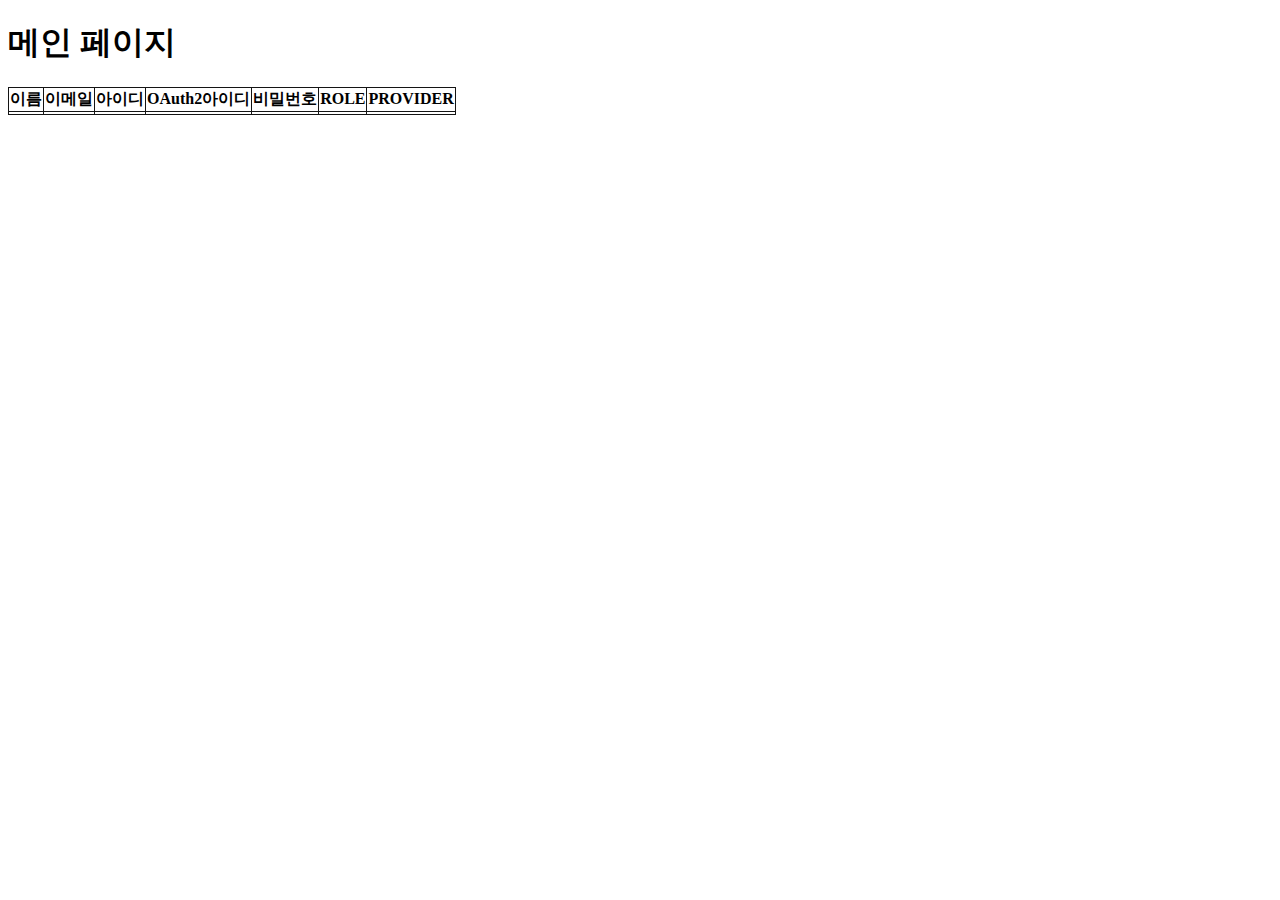
<file: src/main/resources/templates/index.html>
<!DOCTYPE html>
<html xmlns:th="http://www.thymeleaf.org">
<head>
<meta charset="UTF-8">
<title>Index</title>
<style type="text/css">
	table {
		border: 1px solid #141414;
		border-collapse: collapse;
	}
	th, td {
		border: 1px solid #141414;
		border-collapse: collapse;
		text-align: center;
	}
</style>
	<th:block th:replace="/fragments/head"></th:block>

</head>
<body>
	<th:block th:replace="/fragments/header"></th:block>
	<h1>메인 페이지</h1>
	
	<table>
		<tr>
			<th>이름</th>
			<th>이메일</th>
			<th>아이디</th>
			<th>OAuth2아이디</th>
			<th>비밀번호</th>
			<th>ROLE</th>
			<th>PROVIDER</th>
		</tr>
		<tr>
			<td th:text = "${principal.user.user_name}"></td>
			<td th:text="${principal.user.user_email}"></td>
			<td th:text="${principal.user.user_id}"></td>
			<td th:text="${principal.user.oauth2_id}"></td>			
			<td th:text="${principal.user.user_password}"></td>
			<td th:text="${principal.user.user_roles}"></td>
			<td th:text="${principal.user.user_provider}"></td>
		</tr>
	</table>
</body>
</html>
</file>
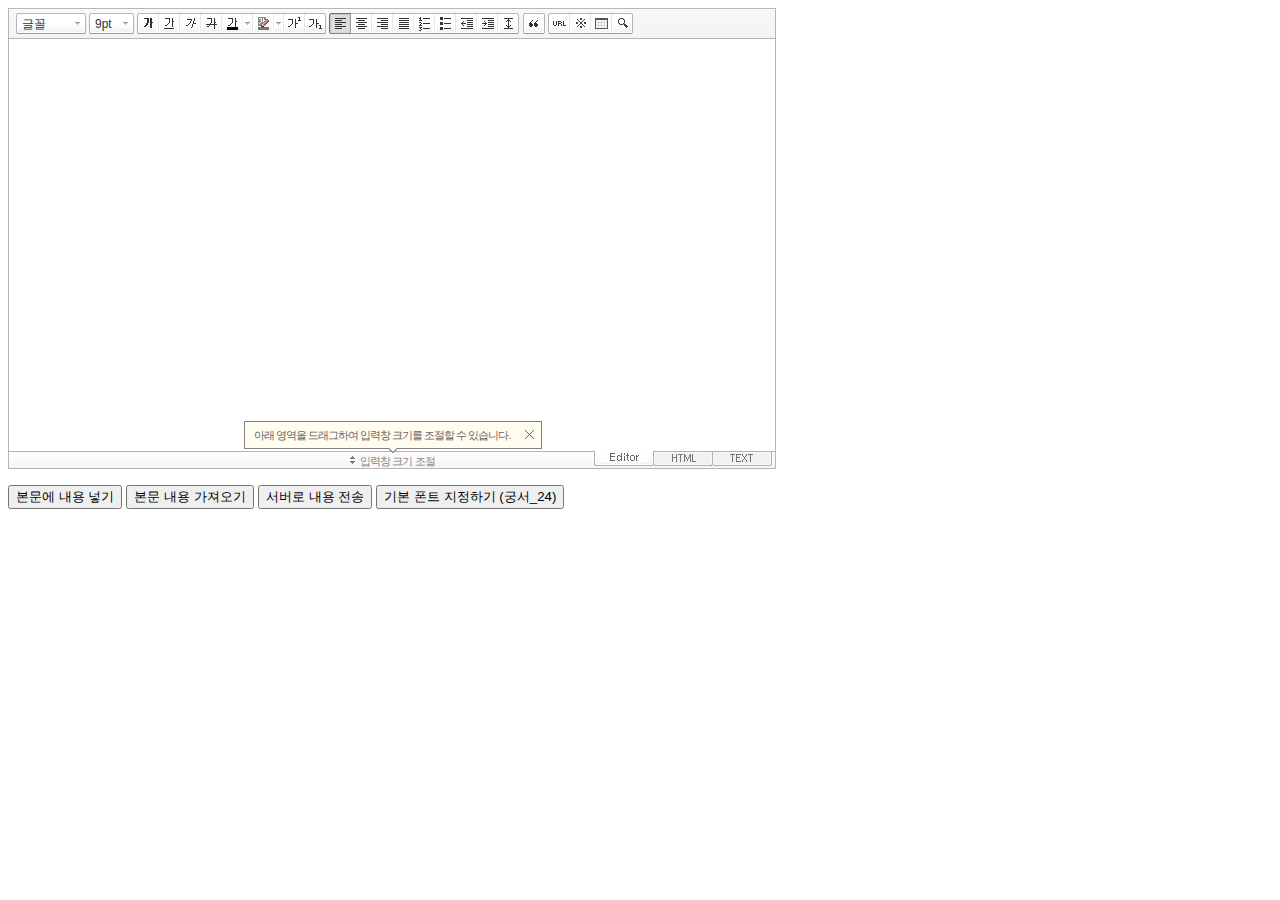
<file: src/main/resources/static/SmartEditor2.html>
<!DOCTYPE html PUBLIC "-//W3C//DTD XHTML 1.0 Transitional//EN" "http://www.w3.org/TR/xhtml1/DTD/xhtml1-transitional.dtd">
<html xmlns="http://www.w3.org/1999/xhtml" lang="ko" xml:lang="ko">
<head>
<meta http-equiv="Content-Type" content="text/html; charset=utf-8" />
<title>네이버 :: Smart Editor 2 &#8482;</title>
<script type="text/javascript" src="./js/service/HuskyEZCreator.js" charset="utf-8"></script>
</head>
<body>
<form action="sample/viewer/index.php" method="post">
	<textarea name="ir1" id="ir1" rows="10" cols="100" style="width:766px; height:412px; display:none;"></textarea>
	<!--textarea name="ir1" id="ir1" rows="10" cols="100" style="width:100%; height:412px; min-width:610px; display:none;"></textarea-->
	<p>
		<input type="button" onclick="pasteHTML();" value="본문에 내용 넣기" />
		<input type="button" onclick="showHTML();" value="본문 내용 가져오기" />
		<input type="button" onclick="submitContents(this);" value="서버로 내용 전송" />
		<input type="button" onclick="setDefaultFont();" value="기본 폰트 지정하기 (궁서_24)" />
	</p>
</form>

<script type="text/javascript">
var oEditors = [];

var sLang = "ko_KR";	// 언어 (ko_KR/ en_US/ ja_JP/ zh_CN/ zh_TW), default = ko_KR

// 추가 글꼴 목록
//var aAdditionalFontSet = [["MS UI Gothic", "MS UI Gothic"], ["Comic Sans MS", "Comic Sans MS"],["TEST","TEST"]];

nhn.husky.EZCreator.createInIFrame({
	oAppRef: oEditors,
	elPlaceHolder: "ir1",
	sSkinURI: "SmartEditor2Skin.html",	
	htParams : {
		bUseToolbar : true,				// 툴바 사용 여부 (true:사용/ false:사용하지 않음)
		bUseVerticalResizer : true,		// 입력창 크기 조절바 사용 여부 (true:사용/ false:사용하지 않음)
		bUseModeChanger : true,			// 모드 탭(Editor | HTML | TEXT) 사용 여부 (true:사용/ false:사용하지 않음)
		//bSkipXssFilter : true,		// client-side xss filter 무시 여부 (true:사용하지 않음 / 그외:사용)
		//aAdditionalFontList : aAdditionalFontSet,		// 추가 글꼴 목록
		fOnBeforeUnload : function(){
			//alert("완료!");
		},
		I18N_LOCALE : sLang
	}, //boolean
	fOnAppLoad : function(){
		//예제 코드
		//oEditors.getById["ir1"].exec("PASTE_HTML", ["로딩이 완료된 후에 본문에 삽입되는 text입니다."]);
	},
	fCreator: "createSEditor2"
});

function pasteHTML() {
	var sHTML = "<span style='color:#FF0000;'>이미지도 같은 방식으로 삽입합니다.<\/span>";
	oEditors.getById["ir1"].exec("PASTE_HTML", [sHTML]);
}

function showHTML() {
	var sHTML = oEditors.getById["ir1"].getIR();
	alert(sHTML);
}
	
function submitContents(elClickedObj) {
	oEditors.getById["ir1"].exec("UPDATE_CONTENTS_FIELD", []);	// 에디터의 내용이 textarea에 적용됩니다.
	
	// 에디터의 내용에 대한 값 검증은 이곳에서 document.getElementById("ir1").value를 이용해서 처리하면 됩니다.
	
	try {
		elClickedObj.form.submit();
	} catch(e) {}
}

function setDefaultFont() {
	var sDefaultFont = '궁서';
	var nFontSize = 24;
	oEditors.getById["ir1"].setDefaultFont(sDefaultFont, nFontSize);
}
</script>

</body>
</html>
</file>
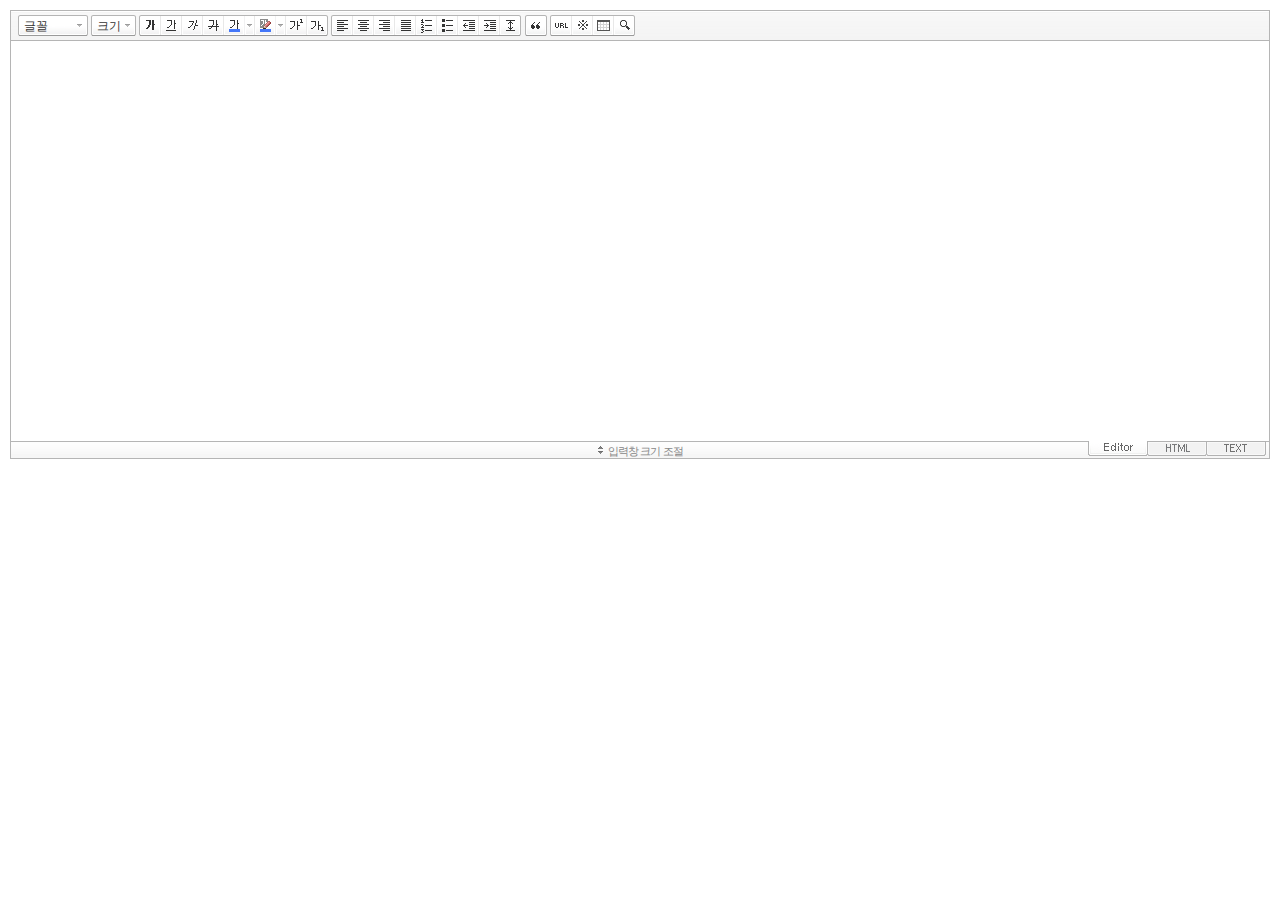
<file: src/main/resources/static/SmartEditor2Skin.html>
<!DOCTYPE HTML PUBLIC "-//W3C//DTD HTML 4.01 Transitional//EN" "http://www.w3.org/TR/html4/loose.dtd">
<html lang="ko">
<head>
<meta http-equiv="Content-Type" content="text/html; charset=utf-8">
<meta http-equiv="Content-Script-Type" content="text/javascript">
<meta http-equiv="Content-Style-Type" content="text/css">
<title>네이버 :: Smart Editor 2 &#8482;</title>
<link href="css/ko_KR/smart_editor2.css" rel="stylesheet" type="text/css">
<style type="text/css">
	body { margin: 10px; }
</style>
<script type="text/javascript" src="./js/lib/jindo2.all.js" charset="utf-8"></script>
<script type="text/javascript" src="./js/lib/jindo_component.js" charset="utf-8"></script>
<script type="text/javascript" src="./js/service/SE2M_Configuration.js" charset="utf-8"></script>	<!-- 설정 파일 -->
<script type="text/javascript" src="./js/service/SE2BasicCreator.js" charset="utf-8"></script>
<script type="text/javascript" src="./js/smarteditor2.js" charset="utf-8"></script>

</head>
<body>

<!-- SE2 Markup Start -->	
<div id="smart_editor2">
	<div id="smart_editor2_content"><a href="#se2_iframe" class="blind">글쓰기영역으로 바로가기</a>
		<div class="se2_tool" id="se2_tool">
			
			<div class="se2_text_tool husky_seditor_text_tool">
			<ul class="se2_font_type">
				<li class="husky_seditor_ui_fontName"><button type="button" class="se2_font_family" title="글꼴"><span class="husky_se2m_current_fontName">글꼴</span></button>
					<!-- 글꼴 레이어 -->
					<div class="se2_layer husky_se_fontName_layer">
						<div class="se2_in_layer">
							<ul class="se2_l_font_fam">
							<li style="display:none"><button type="button"><span>@DisplayName@<span>(</span><em style="font-family:FontFamily;">@SampleText@</em><span>)</span></span></button></li>
							<li class="se2_division husky_seditor_font_separator"></li>
							<li><button type="button"><span>나눔고딕<span>(</span><em style="font-family:'나눔고딕',NanumGothic;">가나다라</em><span>)</span></span></button></li>
							<li><button type="button"><span>나눔명조<span>(</span><em style="font-family:'나눔명조',NanumMyeongjo;">가나다라</em><span>)</span></span></button></li>
							<li><button type="button"><span>나눔고딕코딩<span>(</span><em style="font-family:'나눔고딕코딩',NanumGothicCoding;">가나다라</em><span>)</span></span></button></li>
							<li><button type="button"><span>나눔바른고딕<span>(</span><em style="font-family:'나눔바른고딕',NanumBarunGothic,NanumBarunGothicOTF;">가나다라</em><span>)</span></span></button></li>
							<li><button type="button"><span>나눔바른펜<span>(</span><em style="font-family:'나눔바른펜',NanumBarunpen;">가나다라</em><span>)</span></span></button></li>
							</ul>
						</div>
					</div>
					<!-- //글꼴 레이어 -->
				</li>

				<li class="husky_seditor_ui_fontSize"><button type="button" class="se2_font_size" title="글자크기"><span class="husky_se2m_current_fontSize">크기</span></button>
					<!-- 폰트 사이즈 레이어 -->
					<div class="se2_layer husky_se_fontSize_layer">
						<div class="se2_in_layer">
							<ul class="se2_l_font_size">
							<li><button type="button"><span style="margin-top:4px; margin-bottom:3px; margin-left:5px; font-size:7pt;">가나다라마바사<span style=" font-size:7pt;">(7pt)</span></span></button></li>
							<li><button type="button"><span style="margin-bottom:2px; font-size:8pt;">가나다라마바사<span style="font-size:8pt;">(8pt)</span></span></button></li>
							<li><button type="button"><span style="margin-bottom:1px; font-size:9pt;">가나다라마바사<span style="font-size:9pt;">(9pt)</span></span></button></li>
							<li><button type="button"><span style="margin-bottom:1px; font-size:10pt;">가나다라마바사<span style="font-size:10pt;">(10pt)</span></span></button></li>
							<li><button type="button"><span style="margin-bottom:2px; font-size:11pt;">가나다라마바사<span style="font-size:11pt;">(11pt)</span></span></button></li>
							<li><button type="button"><span style="margin-bottom:1px; font-size:12pt;">가나다라마바사<span style="font-size:12pt;">(12pt)</span></span></button></li>
							<li><button type="button"><span style="margin-bottom:2px; font-size:14pt;">가나다라마바사<span style="margin-left:6px;font-size:14pt;">(14pt)</span></span></button></li>
							<li><button type="button"><span style="margin-bottom:1px; font-size:18pt;">가나다라마바사<span style="margin-left:8px;font-size:18pt;">(18pt)</span></span></button></li>
							<li><button type="button"><span style="margin-left:3px; font-size:24pt;">가나다라마<span style="margin-left:11px;font-size:24pt;">(24pt)</span></span></button></li>
							<li><button type="button"><span style="margin-top:-1px; margin-left:3px; font-size:36pt;">가나다<span style="font-size:36pt;">(36pt)</span></span></button></li>
							</ul>
						</div>
					</div>
					<!-- //폰트 사이즈 레이어 -->
				</li>
</ul><ul>
				<li class="husky_seditor_ui_bold first_child"><button type="button" title="굵게[Ctrl+B]" class="se2_bold"><span class="_buttonRound tool_bg">굵게[Ctrl+B]</span></button></li>

				<li class="husky_seditor_ui_underline"><button type="button" title="밑줄[Ctrl+U]" class="se2_underline"><span class="_buttonRound">밑줄[Ctrl+U]</span></button></li>

				<li class="husky_seditor_ui_italic"><button type="button" title="기울임꼴[Ctrl+I]" class="se2_italic"><span class="_buttonRound">기울임꼴[Ctrl+I]</span></button></li>

				<li class="husky_seditor_ui_lineThrough"><button type="button" title="취소선[Ctrl+D]" class="se2_tdel"><span class="_buttonRound">취소선[Ctrl+D]</span></button></li>

				<li class="se2_pair husky_seditor_ui_fontColor"><span class="selected_color husky_se2m_fontColor_lastUsed" style="background-color:#4477f9"></span><span class="husky_seditor_ui_fontColorA"><button type="button" title="글자색" class="se2_fcolor"><span>글자색</span></button></span><span class="husky_seditor_ui_fontColorB"><button type="button" title="더보기" class="se2_fcolor_more"><span class="_buttonRound">더보기</span></button></span>				
					<!-- 글자색 -->
					<div class="se2_layer husky_se2m_fontcolor_layer" style="display:none">
						<div class="se2_in_layer husky_se2m_fontcolor_paletteHolder">
							<div class="se2_palette husky_se2m_color_palette">
								<ul class="se2_pick_color">
								<li><button type="button" title="#ff0000" style="background:#ff0000"><span><span>#ff0000</span></span></button></li>
								<li><button type="button" title="#ff6c00" style="background:#ff6c00"><span><span>#ff6c00</span></span></button></li>
								<li><button type="button" title="#ffaa00" style="background:#ffaa00"><span><span>#ffaa00</span></span></button></li>
								<li><button type="button" title="#ffef00" style="background:#ffef00"><span><span>#ffef00</span></span></button></li>
								<li><button type="button" title="#a6cf00" style="background:#a6cf00"><span><span>#a6cf00</span></span></button></li>
								<li><button type="button" title="#009e25" style="background:#009e25"><span><span>#009e25</span></span></button></li>
								<li><button type="button" title="#00b0a2" style="background:#00b0a2"><span><span>#00b0a2</span></span></button></li>
								<li><button type="button" title="#0075c8" style="background:#0075c8"><span><span>#0075c8</span></span></button></li>
								<li><button type="button" title="#3a32c3" style="background:#3a32c3"><span><span>#3a32c3</span></span></button></li>
								<li><button type="button" title="#7820b9" style="background:#7820b9"><span><span>#7820b9</span></span></button></li>
								<li><button type="button" title="#ef007c" style="background:#ef007c"><span><span>#ef007c</span></span></button></li>
								<li><button type="button" title="#000000" style="background:#000000"><span><span>#000000</span></span></button></li>
								<li><button type="button" title="#252525" style="background:#252525"><span><span>#252525</span></span></button></li>
								<li><button type="button" title="#464646" style="background:#464646"><span><span>#464646</span></span></button></li>
								<li><button type="button" title="#636363" style="background:#636363"><span><span>#636363</span></span></button></li>
								<li><button type="button" title="#7d7d7d" style="background:#7d7d7d"><span><span>#7d7d7d</span></span></button></li>
								<li><button type="button" title="#9a9a9a" style="background:#9a9a9a"><span><span>#9a9a9a</span></span></button></li>
								<li><button type="button" title="#ffe8e8" style="background:#ffe8e8"><span><span>#9a9a9a</span></span></button></li>
								<li><button type="button" title="#f7e2d2" style="background:#f7e2d2"><span><span>#f7e2d2</span></span></button></li>
								<li><button type="button" title="#f5eddc" style="background:#f5eddc"><span><span>#f5eddc</span></span></button></li>
								<li><button type="button" title="#f5f4e0" style="background:#f5f4e0"><span><span>#f5f4e0</span></span></button></li>
								<li><button type="button" title="#edf2c2" style="background:#edf2c2"><span><span>#edf2c2</span></span></button></li>
								<li><button type="button" title="#def7e5" style="background:#def7e5"><span><span>#def7e5</span></span></button></li>
								<li><button type="button" title="#d9eeec" style="background:#d9eeec"><span><span>#d9eeec</span></span></button></li>
								<li><button type="button" title="#c9e0f0" style="background:#c9e0f0"><span><span>#c9e0f0</span></span></button></li>
								<li><button type="button" title="#d6d4eb" style="background:#d6d4eb"><span><span>#d6d4eb</span></span></button></li>
								<li><button type="button" title="#e7dbed" style="background:#e7dbed"><span><span>#e7dbed</span></span></button></li>
								<li><button type="button" title="#f1e2ea" style="background:#f1e2ea"><span><span>#f1e2ea</span></span></button></li>
								<li><button type="button" title="#acacac" style="background:#acacac"><span><span>#acacac</span></span></button></li>
								<li><button type="button" title="#c2c2c2" style="background:#c2c2c2"><span><span>#c2c2c2</span></span></button></li>
								<li><button type="button" title="#cccccc" style="background:#cccccc"><span><span>#cccccc</span></span></button></li>
								<li><button type="button" title="#e1e1e1" style="background:#e1e1e1"><span><span>#e1e1e1</span></span></button></li>
								<li><button type="button" title="#ebebeb" style="background:#ebebeb"><span><span>#ebebeb</span></span></button></li>
								<li><button type="button" title="#ffffff" style="background:#ffffff"><span><span>#ffffff</span></span></button></li>
								</ul>
								<ul class="se2_pick_color" style="width:156px;">
								<li><button type="button" title="#e97d81" style="background:#e97d81"><span><span>#e97d81</span></span></button></li>
								<li><button type="button" title="#e19b73" style="background:#e19b73"><span><span>#e19b73</span></span></button></li>
								<li><button type="button" title="#d1b274" style="background:#d1b274"><span><span>#d1b274</span></span></button></li>
								<li><button type="button" title="#cfcca2" style="background:#cfcca2"><span><span>#cfcca2</span></span></button></li>
								<li><button type="button" title="#cfcca2" style="background:#cfcca2"><span><span>#cfcca2</span></span></button></li>
								<li><button type="button" title="#61b977" style="background:#61b977"><span><span>#61b977</span></span></button></li>
								<li><button type="button" title="#53aea8" style="background:#53aea8"><span><span>#53aea8</span></span></button></li>
								<li><button type="button" title="#518fbb" style="background:#518fbb"><span><span>#518fbb</span></span></button></li>
								<li><button type="button" title="#6a65bb" style="background:#6a65bb"><span><span>#6a65bb</span></span></button></li>
								<li><button type="button" title="#9a54ce" style="background:#9a54ce"><span><span>#9a54ce</span></span></button></li>
								<li><button type="button" title="#e573ae" style="background:#e573ae"><span><span>#e573ae</span></span></button></li>
								<li><button type="button" title="#5a504b" style="background:#5a504b"><span><span>#5a504b</span></span></button></li>
								<li><button type="button" title="#767b86" style="background:#767b86"><span><span>#767b86</span></span></button></li>
								<li><button type="button" title="#951015" style="background:#951015"><span><span>#951015</span></span></button></li>
								<li><button type="button" title="#6e391a" style="background:#6e391a"><span><span>#6e391a</span></span></button></li>
								<li><button type="button" title="#785c25" style="background:#785c25"><span><span>#785c25</span></span></button></li>
								<li><button type="button" title="#5f5b25" style="background:#5f5b25"><span><span>#5f5b25</span></span></button></li>
								<li><button type="button" title="#4c511f" style="background:#4c511f"><span><span>#4c511f</span></span></button></li>
								<li><button type="button" title="#1c4827" style="background:#1c4827"><span><span>#1c4827</span></span></button></li>
								<li><button type="button" title="#0d514c" style="background:#0d514c"><span><span>#0d514c</span></span></button></li>
								<li><button type="button" title="#1b496a" style="background:#1b496a"><span><span>#1b496a</span></span></button></li>
								<li><button type="button" title="#2b285f" style="background:#2b285f"><span><span>#2b285f</span></span></button></li>
								<li><button type="button" title="#45245b" style="background:#45245b"><span><span>#45245b</span></span></button></li>
								<li><button type="button" title="#721947" style="background:#721947"><span><span>#721947</span></span></button></li>
								<li><button type="button" title="#352e2c" style="background:#352e2c"><span><span>#352e2c</span></span></button></li>
								<li><button type="button" title="#3c3f45" style="background:#3c3f45"><span><span>#3c3f45</span></span></button></li>
								</ul>
								<button type="button" title="더보기" class="se2_view_more husky_se2m_color_palette_more_btn"><span>더보기</span></button>
								<div class="husky_se2m_color_palette_recent" style="display:none">
									<h4>최근 사용한 색</h4>
									<ul class="se2_pick_color">
									<li></li>
									<!-- 최근 사용한 색 템플릿 -->
									<!-- <li><button type="button" title="#e97d81" style="background:#e97d81"><span><span>#e97d81</span></span></button></li> -->
									<!-- //최근 사용한 색 템플릿 -->
									</ul>
								</div>								
								<div class="se2_palette2 husky_se2m_color_palette_colorpicker">
									<!--form action="http://test.emoticon.naver.com/colortable/TextAdd.nhn" method="post"-->
										<div class="se2_color_set">
											<span class="se2_selected_color"><span class="husky_se2m_cp_preview" style="background:#e97d81"></span></span><input type="text" name="" class="input_ty1 husky_se2m_cp_colorcode" value="#e97d81"><button type="button" class="se2_btn_insert husky_se2m_color_palette_ok_btn" title="입력"><span>입력</span></button></div>
										<!--input type="hidden" name="callback" value="http://test.emoticon.naver.com/colortable/result.jsp" />
										<input type="hidden" name="callback_func" value="1" />
										<input type="hidden" name="text_key" value="" />
										<input type="hidden" name="text_data" value="" />
									</form-->
									<div class="se2_gradation1 husky_se2m_cp_colpanel"></div>
									<div class="se2_gradation2 husky_se2m_cp_huepanel"></div>
								</div>
							</div>
                        </div>
					</div>
                    <!-- //글자색 -->
				</li>

				<li class="se2_pair husky_seditor_ui_BGColor"><span class="selected_color husky_se2m_BGColor_lastUsed" style="background-color:#4477f9"></span><span class="husky_seditor_ui_BGColorA"><button type="button" title="배경색" class="se2_bgcolor"><span>배경색</span></button></span><span class="husky_seditor_ui_BGColorB"><button type="button" title="더보기" class="se2_bgcolor_more"><span class="_buttonRound">더보기</span></button></span>
					<!-- 배경색 -->
					<div class="se2_layer se2_layer husky_se2m_BGColor_layer" style="display:none">
						<div class="se2_in_layer">
							<div class="se2_palette_bgcolor">
								<ul class="se2_background husky_se2m_bgcolor_list">
								<li><button type="button" title="배경색#ff0000 글자색#ffffff" style="background:#ff0000; color:#ffffff"><span><span>가나다</span></span></button></li>								
								<li><button type="button" title="배경색#6d30cf 글자색#ffffff" style="background:#6d30cf; color:#ffffff"><span><span>가나다</span></span></button></li>
								<li><button type="button" title="배경색#000000 글자색#ffffff" style="background:#000000; color:#ffffff"><span><span>가나다</span></span></button></li>
								<li><button type="button" title="배경색#ff6600 글자색#ffffff" style="background:#ff6600; color:#ffffff"><span><span>가나다</span></span></button></li>
								<li><button type="button" title="배경색#3333cc 글자색#ffffff" style="background:#3333cc; color:#ffffff"><span><span>가나다</span></span></button></li>
								<li><button type="button" title="배경색#333333 글자색#ffff00" style="background:#333333; color:#ffff00"><span><span>가나다</span></span></button></li>
								<li><button type="button" title="배경색#ffa700 글자색#ffffff" style="background:#ffa700; color:#ffffff"><span><span>가나다</span></span></button></li>
								<li><button type="button" title="배경색#009999 글자색#ffffff" style="background:#009999; color:#ffffff"><span><span>가나다</span></span></button></li>
								<li><button type="button" title="배경색#8e8e8e 글자색#ffffff" style="background:#8e8e8e; color:#ffffff"><span><span>가나다</span></span></button></li>								
								<li><button type="button" title="배경색#cc9900 글자색#ffffff" style="background:#cc9900; color:#ffffff"><span><span>가나다</span></span></button></li>
								<li><button type="button" title="배경색#77b02b 글자색#ffffff" style="background:#77b02b; color:#ffffff"><span><span>가나다</span></span></button></li>
								<li><button type="button" title="배경색#ffffff 글자색#000000" style="background:#ffffff; color:#000000"><span><span>가나다</span></span></button></li>
								</ul>
							</div>
							<div class="husky_se2m_BGColor_paletteHolder"></div>
                        </div>
					</div>
                    <!-- //배경색 -->
				</li>

				<li class="husky_seditor_ui_superscript"><button type="button" title="윗첨자" class="se2_sup"><span class="_buttonRound">윗첨자</span></button></li>

				<li class="husky_seditor_ui_subscript last_child"><button type="button" title="아래첨자" class="se2_sub"><span class="_buttonRound tool_bg">아래첨자</span></button></li>
</ul><ul>
				<li class="husky_seditor_ui_justifyleft first_child"><button type="button" title="왼쪽정렬" class="se2_left"><span class="_buttonRound tool_bg">왼쪽정렬</span></button></li>

				<li class="husky_seditor_ui_justifycenter"><button type="button" title="가운데정렬" class="se2_center"><span class="_buttonRound">가운데정렬</span></button></li>

				<li class="husky_seditor_ui_justifyright"><button type="button" title="오른쪽정렬" class="se2_right"><span class="_buttonRound">오른쪽정렬</span></button></li>

				<li class="husky_seditor_ui_justifyfull"><button type="button" title="양쪽정렬" class="se2_justify"><span class="_buttonRound">양쪽정렬</span></button></li>

				<li class="husky_seditor_ui_orderedlist"><button type="button" title="번호매기기" class="se2_ol"><span class="_buttonRound">번호매기기</span></button></li>

				<li class="husky_seditor_ui_unorderedlist"><button type="button" title="글머리기호" class="se2_ul"><span class="_buttonRound">글머리기호</span></button></li>

				<li class="husky_seditor_ui_outdent"><button type="button" title="내어쓰기[Shift+Tab]" class="se2_outdent"><span class="_buttonRound">내어쓰기[Shift+Tab]</span></button></li>

				<li class="husky_seditor_ui_indent"><button type="button" title="들여쓰기[Tab]" class="se2_indent"><span class="_buttonRound">들여쓰기[Tab]</span></button></li>			

				<li class="husky_seditor_ui_lineHeight last_child"><button type="button" title="줄간격" class="se2_lineheight" ><span class="_buttonRound tool_bg">줄간격</span></button>
					<!-- 줄간격 레이어 -->
					<div class="se2_layer husky_se2m_lineHeight_layer">
						<div class="se2_in_layer">
							<ul class="se2_l_line_height">
							<li><button type="button"><span>50%</span></button></li>
							<li><button type="button"><span>80%</span></button></li>
							<li><button type="button"><span>100%</span></button></li>
							<li><button type="button"><span>120%</span></button></li>
							<li><button type="button"><span>150%</span></button></li>
							<li><button type="button"><span>180%</span></button></li>
							<li><button type="button"><span>200%</span></button></li>
							</ul>
							<div class="se2_l_line_height_user husky_se2m_lineHeight_direct_input">
								<h3>직접 입력</h3>
								<span class="bx_input">
								<input type="text" class="input_ty1" maxlength="3" style="width:75px">
								<button type="button" title="1% 더하기" class="btn_up"><span>1% 더하기</span></button>
								<button type="button" title="1% 빼기" class="btn_down"><span>1% 빼기</span></button>
								</span>		
								<div class="btn_area">
									<button type="button" class="se2_btn_apply3"><span>적용</span></button><button type="button" class="se2_btn_cancel3"><span>취소</span></button>
								</div>
							</div>
						</div>
					</div>
					<!-- //줄간격 레이어 -->
				</li>
</ul><ul>
				<li class="husky_seditor_ui_quote single_child"><button type="button" title="인용구" class="se2_blockquote"><span class="_buttonRound tool_bg">인용구</span></button>
					<!-- 인용구 -->
					<div class="se2_layer husky_seditor_blockquote_layer" style="margin-left:-407px; display:none;">
						<div class="se2_in_layer">
							<div class="se2_quote">
								<ul>
								<li class="q1"><button type="button" class="se2_quote1"><span><span>인용구 스타일1</span></span></button></li>
								<li class="q2"><button type="button" class="se2_quote2"><span><span>인용구 스타일2</span></span></button></li>
								<li class="q3"><button type="button" class="se2_quote3"><span><span>인용구 스타일3</span></span></button></li>
								<li class="q4"><button type="button" class="se2_quote4"><span><span>인용구 스타일4</span></span></button></li>
								<li class="q5"><button type="button" class="se2_quote5"><span><span>인용구 스타일5</span></span></button></li>
								<li class="q6"><button type="button" class="se2_quote6"><span><span>인용구 스타일6</span></span></button></li>
								<li class="q7"><button type="button" class="se2_quote7"><span><span>인용구 스타일7</span></span></button></li>
								<li class="q8"><button type="button" class="se2_quote8"><span><span>인용구 스타일8</span></span></button></li>
								<li class="q9"><button type="button" class="se2_quote9"><span><span>인용구 스타일9</span></span></button></li>
								<li class="q10"><button type="button" class="se2_quote10"><span><span>인용구 스타일10</span></span></button></li>
								</ul>
								<button type="button" class="se2_cancel2"><span>적용취소</span></button>
							</div>
						</div>
					</div>
					<!-- //인용구 -->
				</li>
</ul><ul>
				<li class="husky_seditor_ui_hyperlink first_child"><button type="button" title="링크" class="se2_url"><span class="_buttonRound tool_bg">링크</span></button>
					<!-- 링크 -->
					<div class="se2_layer" style="margin-left:-285px">
						<div class="se2_in_layer">
							<div class="se2_url2">
								<input type="text" class="input_ty1" value="http://">
								<button type="button" class="se2_apply"><span>적용</span></button><button type="button" class="se2_cancel"><span>취소</span></button>
							</div>
						</div>
					</div>
					<!-- //링크 -->
				</li>

				<li class="husky_seditor_ui_sCharacter"><button type="button" title="특수기호" class="se2_character"><span class="_buttonRound">특수기호</span></button>
					<!-- 특수기호 -->
					<div class="se2_layer husky_seditor_sCharacter_layer" style="margin-left:-448px;">
						<div class="se2_in_layer">
							<div class="se2_bx_character">
								<ul class="se2_char_tab">
								<li class="active"><button type="button" title="일반기호" class="se2_char1"><span>일반기호</span></button>
									<div class="se2_s_character">
										<ul class="husky_se2m_sCharacter_list">
											<li></li>
											<!-- 일반기호 목록 -->
											<!-- <li class="hover"><button type="button"><span>｛</span></button></li><li class="active"><button type="button"><span>｝</span></button></li><li><button type="button"><span>〔</span></button></li><li><button type="button"><span>〕</span></button></li><li><button type="button"><span>〈</span></button></li><li><button type="button"><span>〉</span></button></li><li><button type="button"><span>《</span></button></li><li><button type="button"><span>》</span></button></li><li><button type="button"><span>「</span></button></li><li><button type="button"><span>」</span></button></li><li><button type="button"><span>『</span></button></li><li><button type="button"><span>』</span></button></li><li><button type="button"><span>【</span></button></li><li><button type="button"><span>】</span></button></li><li><button type="button"><span>‘</span></button></li><li><button type="button"><span>’</span></button></li><li><button type="button"><span>“</span></button></li><li><button type="button"><span>”</span></button></li><li><button type="button"><span>、</span></button></li><li><button type="button"><span>。</span></button></li><li><button type="button"><span>·</span></button></li><li><button type="button"><span>‥</span></button></li><li><button type="button"><span>…</span></button></li><li><button type="button"><span>§</span></button></li><li><button type="button"><span>※</span></button></li><li><button type="button"><span>☆</span></button></li><li><button type="button"><span>★</span></button></li><li><button type="button"><span>○</span></button></li><li><button type="button"><span>●</span></button></li><li><button type="button"><span>◎</span></button></li><li><button type="button"><span>◇</span></button></li><li><button type="button"><span>◆</span></button></li><li><button type="button"><span>□</span></button></li><li><button type="button"><span>■</span></button></li><li><button type="button"><span>△</span></button></li><li><button type="button"><span>▲</span></button></li><li><button type="button"><span>▽</span></button></li><li><button type="button"><span>▼</span></button></li><li><button type="button"><span>◁</span></button></li><li><button type="button"><span>◀</span></button></li><li><button type="button"><span>▷</span></button></li><li><button type="button"><span>▶</span></button></li><li><button type="button"><span>♤</span></button></li><li><button type="button"><span>♠</span></button></li><li><button type="button"><span>♡</span></button></li><li><button type="button"><span>♥</span></button></li><li><button type="button"><span>♧</span></button></li><li><button type="button"><span>♣</span></button></li><li><button type="button"><span>⊙</span></button></li><li><button type="button"><span>◈</span></button></li><li><button type="button"><span>▣</span></button></li><li><button type="button"><span>◐</span></button></li><li><button type="button"><span>◑</span></button></li><li><button type="button"><span>▒</span></button></li><li><button type="button"><span>▤</span></button></li><li><button type="button"><span>▥</span></button></li><li><button type="button"><span>▨</span></button></li><li><button type="button"><span>▧</span></button></li><li><button type="button"><span>▦</span></button></li><li><button type="button"><span>▩</span></button></li><li><button type="button"><span>±</span></button></li><li><button type="button"><span>×</span></button></li><li><button type="button"><span>÷</span></button></li><li><button type="button"><span>≠</span></button></li><li><button type="button"><span>≤</span></button></li><li><button type="button"><span>≥</span></button></li><li><button type="button"><span>∞</span></button></li><li><button type="button"><span>∴</span></button></li><li><button type="button"><span>°</span></button></li><li><button type="button"><span>′</span></button></li><li><button type="button"><span>″</span></button></li><li><button type="button"><span>∠</span></button></li><li><button type="button"><span>⊥</span></button></li><li><button type="button"><span>⌒</span></button></li><li><button type="button"><span>∂</span></button></li><li><button type="button"><span>≡</span></button></li><li><button type="button"><span>≒</span></button></li><li><button type="button"><span>≪</span></button></li><li><button type="button"><span>≫</span></button></li><li><button type="button"><span>√</span></button></li><li><button type="button"><span>∽</span></button></li><li><button type="button"><span>∝</span></button></li><li><button type="button"><span>∵</span></button></li><li><button type="button"><span>∫</span></button></li><li><button type="button"><span>∬</span></button></li><li><button type="button"><span>∈</span></button></li><li><button type="button"><span>∋</span></button></li><li><button type="button"><span>⊆</span></button></li><li><button type="button"><span>⊇</span></button></li><li><button type="button"><span>⊂</span></button></li><li><button type="button"><span>⊃</span></button></li><li><button type="button"><span>∪</span></button></li><li><button type="button"><span>∩</span></button></li><li><button type="button"><span>∧</span></button></li><li><button type="button"><span>∨</span></button></li><li><button type="button"><span>￢</span></button></li><li><button type="button"><span>⇒</span></button></li><li><button type="button"><span>⇔</span></button></li><li><button type="button"><span>∀</span></button></li><li><button type="button"><span>∃</span></button></li><li><button type="button"><span>´</span></button></li><li><button type="button"><span>～</span></button></li><li><button type="button"><span>ˇ</span></button></li><li><button type="button"><span>˘</span></button></li><li><button type="button"><span>˝</span></button></li><li><button type="button"><span>˚</span></button></li><li><button type="button"><span>˙</span></button></li><li><button type="button"><span>¸</span></button></li><li><button type="button"><span>˛</span></button></li><li><button type="button"><span>¡</span></button></li><li><button type="button"><span>¿</span></button></li><li><button type="button"><span>ː</span></button></li><li><button type="button"><span>∮</span></button></li><li><button type="button"><span>∑</span></button></li><li><button type="button"><span>∏</span></button></li><li><button type="button"><span>♭</span></button></li><li><button type="button"><span>♩</span></button></li><li><button type="button"><span>♪</span></button></li><li><button type="button"><span>♬</span></button></li><li><button type="button"><span>㉿</span></button></li><li><button type="button"><span>→</span></button></li><li><button type="button"><span>←</span></button></li><li><button type="button"><span>↑</span></button></li><li><button type="button"><span>↓</span></button></li><li><button type="button"><span>↔</span></button></li><li><button type="button"><span>↕</span></button></li><li><button type="button"><span>↗</span></button></li><li><button type="button"><span>↙</span></button></li><li><button type="button"><span>↖</span></button></li><li><button type="button"><span>↘</span></button></li><li><button type="button"><span>㈜</span></button></li><li><button type="button"><span>№</span></button></li><li><button type="button"><span>㏇</span></button></li><li><button type="button"><span>™</span></button></li><li><button type="button"><span>㏂</span></button></li><li><button type="button"><span>㏘</span></button></li><li><button type="button"><span>℡</span></button></li><li><button type="button"><span>♨</span></button></li><li><button type="button"><span>☏</span></button></li><li><button type="button"><span>☎</span></button></li><li><button type="button"><span>☜</span></button></li><li><button type="button"><span>☞</span></button></li><li><button type="button"><span>¶</span></button></li><li><button type="button"><span>†</span></button></li><li><button type="button"><span>‡</span></button></li><li><button type="button"><span>®</span></button></li><li><button type="button"><span>ª</span></button></li><li><button type="button"><span>º</span></button></li><li><button type="button"><span>♂</span></button></li><li><button type="button"><span>♀</span></button></li> -->
										</ul>
									</div>
								</li>
								<li><button type="button" title="숫자와 단위" class="se2_char2"><span>숫자와 단위</span></button>
									<div class="se2_s_character">
										<ul class="husky_se2m_sCharacter_list">
											<li></li>
											<!-- 숫자와 단위 목록 -->
											<!-- <li class="hover"><button type="button"><span>½</span></button></li><li><button type="button"><span>⅓</span></button></li><li><button type="button"><span>⅔</span></button></li><li><button type="button"><span>¼</span></button></li><li><button type="button"><span>¾</span></button></li><li><button type="button"><span>⅛</span></button></li><li><button type="button"><span>⅜</span></button></li><li><button type="button"><span>⅝</span></button></li><li><button type="button"><span>⅞</span></button></li><li><button type="button"><span>¹</span></button></li><li><button type="button"><span>²</span></button></li><li><button type="button"><span>³</span></button></li><li><button type="button"><span>⁴</span></button></li><li><button type="button"><span>ⁿ</span></button></li><li><button type="button"><span>₁</span></button></li><li><button type="button"><span>₂</span></button></li><li><button type="button"><span>₃</span></button></li><li><button type="button"><span>₄</span></button></li><li><button type="button"><span>Ⅰ</span></button></li><li><button type="button"><span>Ⅱ</span></button></li><li><button type="button"><span>Ⅲ</span></button></li><li><button type="button"><span>Ⅳ</span></button></li><li><button type="button"><span>Ⅴ</span></button></li><li><button type="button"><span>Ⅵ</span></button></li><li><button type="button"><span>Ⅶ</span></button></li><li><button type="button"><span>Ⅷ</span></button></li><li><button type="button"><span>Ⅸ</span></button></li><li><button type="button"><span>Ⅹ</span></button></li><li><button type="button"><span>ⅰ</span></button></li><li><button type="button"><span>ⅱ</span></button></li><li><button type="button"><span>ⅲ</span></button></li><li><button type="button"><span>ⅳ</span></button></li><li><button type="button"><span>ⅴ</span></button></li><li><button type="button"><span>ⅵ</span></button></li><li><button type="button"><span>ⅶ</span></button></li><li><button type="button"><span>ⅷ</span></button></li><li><button type="button"><span>ⅸ</span></button></li><li><button type="button"><span>ⅹ</span></button></li><li><button type="button"><span>￦</span></button></li><li><button type="button"><span>$</span></button></li><li><button type="button"><span>￥</span></button></li><li><button type="button"><span>￡</span></button></li><li><button type="button"><span>€</span></button></li><li><button type="button"><span>℃</span></button></li><li><button type="button"><span>A</span></button></li><li><button type="button"><span>℉</span></button></li><li><button type="button"><span>￠</span></button></li><li><button type="button"><span>¤</span></button></li><li><button type="button"><span>‰</span></button></li><li><button type="button"><span>㎕</span></button></li><li><button type="button"><span>㎖</span></button></li><li><button type="button"><span>㎗</span></button></li><li><button type="button"><span>ℓ</span></button></li><li><button type="button"><span>㎘</span></button></li><li><button type="button"><span>㏄</span></button></li><li><button type="button"><span>㎣</span></button></li><li><button type="button"><span>㎤</span></button></li><li><button type="button"><span>㎥</span></button></li><li><button type="button"><span>㎦</span></button></li><li><button type="button"><span>㎙</span></button></li><li><button type="button"><span>㎚</span></button></li><li><button type="button"><span>㎛</span></button></li><li><button type="button"><span>㎜</span></button></li><li><button type="button"><span>㎝</span></button></li><li><button type="button"><span>㎞</span></button></li><li><button type="button"><span>㎟</span></button></li><li><button type="button"><span>㎠</span></button></li><li><button type="button"><span>㎡</span></button></li><li><button type="button"><span>㎢</span></button></li><li><button type="button"><span>㏊</span></button></li><li><button type="button"><span>㎍</span></button></li><li><button type="button"><span>㎎</span></button></li><li><button type="button"><span>㎏</span></button></li><li><button type="button"><span>㏏</span></button></li><li><button type="button"><span>㎈</span></button></li><li><button type="button"><span>㎉</span></button></li><li><button type="button"><span>㏈</span></button></li><li><button type="button"><span>㎧</span></button></li><li><button type="button"><span>㎨</span></button></li><li><button type="button"><span>㎰</span></button></li><li><button type="button"><span>㎱</span></button></li><li><button type="button"><span>㎲</span></button></li><li><button type="button"><span>㎳</span></button></li><li><button type="button"><span>㎴</span></button></li><li><button type="button"><span>㎵</span></button></li><li><button type="button"><span>㎶</span></button></li><li><button type="button"><span>㎷</span></button></li><li><button type="button"><span>㎸</span></button></li><li><button type="button"><span>㎹</span></button></li><li><button type="button"><span>㎀</span></button></li><li><button type="button"><span>㎁</span></button></li><li><button type="button"><span>㎂</span></button></li><li><button type="button"><span>㎃</span></button></li><li><button type="button"><span>㎄</span></button></li><li><button type="button"><span>㎺</span></button></li><li><button type="button"><span>㎻</span></button></li><li><button type="button"><span>㎼</span></button></li><li><button type="button"><span>㎽</span></button></li><li><button type="button"><span>㎾</span></button></li><li><button type="button"><span>㎿</span></button></li><li><button type="button"><span>㎐</span></button></li><li><button type="button"><span>㎑</span></button></li><li><button type="button"><span>㎒</span></button></li><li><button type="button"><span>㎓</span></button></li><li><button type="button"><span>㎔</span></button></li><li><button type="button"><span>Ω</span></button></li><li><button type="button"><span>㏀</span></button></li><li><button type="button"><span>㏁</span></button></li><li><button type="button"><span>㎊</span></button></li><li><button type="button"><span>㎋</span></button></li><li><button type="button"><span>㎌</span></button></li><li><button type="button"><span>㏖</span></button></li><li><button type="button"><span>㏅</span></button></li><li><button type="button"><span>㎭</span></button></li><li><button type="button"><span>㎮</span></button></li><li><button type="button"><span>㎯</span></button></li><li><button type="button"><span>㏛</span></button></li><li><button type="button"><span>㎩</span></button></li><li><button type="button"><span>㎪</span></button></li><li><button type="button"><span>㎫</span></button></li><li><button type="button"><span>㎬</span></button></li><li><button type="button"><span>㏝</span></button></li><li><button type="button"><span>㏐</span></button></li><li><button type="button"><span>㏓</span></button></li><li><button type="button"><span>㏃</span></button></li><li><button type="button"><span>㏉</span></button></li><li><button type="button"><span>㏜</span></button></li><li><button type="button"><span>㏆</span></button></li> -->
										</ul>
									</div>
								</li>
								<li><button type="button" title="원,괄호" class="se2_char3"><span>원,괄호</span></button>
									<div class="se2_s_character">
										<ul class="husky_se2m_sCharacter_list">
											<li></li>
											<!-- 원,괄호 목록 -->
											<!-- <li><button type="button"><span>㉠</span></button></li><li><button type="button"><span>㉡</span></button></li><li><button type="button"><span>㉢</span></button></li><li><button type="button"><span>㉣</span></button></li><li><button type="button"><span>㉤</span></button></li><li><button type="button"><span>㉥</span></button></li><li><button type="button"><span>㉦</span></button></li><li><button type="button"><span>㉧</span></button></li><li><button type="button"><span>㉨</span></button></li><li><button type="button"><span>㉩</span></button></li><li><button type="button"><span>㉪</span></button></li><li><button type="button"><span>㉫</span></button></li><li><button type="button"><span>㉬</span></button></li><li><button type="button"><span>㉭</span></button></li><li><button type="button"><span>㉮</span></button></li><li><button type="button"><span>㉯</span></button></li><li><button type="button"><span>㉰</span></button></li><li><button type="button"><span>㉱</span></button></li><li><button type="button"><span>㉲</span></button></li><li><button type="button"><span>㉳</span></button></li><li><button type="button"><span>㉴</span></button></li><li><button type="button"><span>㉵</span></button></li><li><button type="button"><span>㉶</span></button></li><li><button type="button"><span>㉷</span></button></li><li><button type="button"><span>㉸</span></button></li><li><button type="button"><span>㉹</span></button></li><li><button type="button"><span>㉺</span></button></li><li><button type="button"><span>㉻</span></button></li><li><button type="button"><span>ⓐ</span></button></li><li><button type="button"><span>ⓑ</span></button></li><li><button type="button"><span>ⓒ</span></button></li><li><button type="button"><span>ⓓ</span></button></li><li><button type="button"><span>ⓔ</span></button></li><li><button type="button"><span>ⓕ</span></button></li><li><button type="button"><span>ⓖ</span></button></li><li><button type="button"><span>ⓗ</span></button></li><li><button type="button"><span>ⓘ</span></button></li><li><button type="button"><span>ⓙ</span></button></li><li><button type="button"><span>ⓚ</span></button></li><li><button type="button"><span>ⓛ</span></button></li><li><button type="button"><span>ⓜ</span></button></li><li><button type="button"><span>ⓝ</span></button></li><li><button type="button"><span>ⓞ</span></button></li><li><button type="button"><span>ⓟ</span></button></li><li><button type="button"><span>ⓠ</span></button></li><li><button type="button"><span>ⓡ</span></button></li><li><button type="button"><span>ⓢ</span></button></li><li><button type="button"><span>ⓣ</span></button></li><li><button type="button"><span>ⓤ</span></button></li><li><button type="button"><span>ⓥ</span></button></li><li><button type="button"><span>ⓦ</span></button></li><li><button type="button"><span>ⓧ</span></button></li><li><button type="button"><span>ⓨ</span></button></li><li><button type="button"><span>ⓩ</span></button></li><li><button type="button"><span>①</span></button></li><li><button type="button"><span>②</span></button></li><li><button type="button"><span>③</span></button></li><li><button type="button"><span>④</span></button></li><li><button type="button"><span>⑤</span></button></li><li><button type="button"><span>⑥</span></button></li><li><button type="button"><span>⑦</span></button></li><li><button type="button"><span>⑧</span></button></li><li><button type="button"><span>⑨</span></button></li><li><button type="button"><span>⑩</span></button></li><li><button type="button"><span>⑪</span></button></li><li><button type="button"><span>⑫</span></button></li><li><button type="button"><span>⑬</span></button></li><li><button type="button"><span>⑭</span></button></li><li><button type="button"><span>⑮</span></button></li><li><button type="button"><span>㈀</span></button></li><li><button type="button"><span>㈁</span></button></li><li class="hover"><button type="button"><span>㈂</span></button></li><li><button type="button"><span>㈃</span></button></li><li><button type="button"><span>㈄</span></button></li><li><button type="button"><span>㈅</span></button></li><li><button type="button"><span>㈆</span></button></li><li><button type="button"><span>㈇</span></button></li><li><button type="button"><span>㈈</span></button></li><li><button type="button"><span>㈉</span></button></li><li><button type="button"><span>㈊</span></button></li><li><button type="button"><span>㈋</span></button></li><li><button type="button"><span>㈌</span></button></li><li><button type="button"><span>㈍</span></button></li><li><button type="button"><span>㈎</span></button></li><li><button type="button"><span>㈏</span></button></li><li><button type="button"><span>㈐</span></button></li><li><button type="button"><span>㈑</span></button></li><li><button type="button"><span>㈒</span></button></li><li><button type="button"><span>㈓</span></button></li><li><button type="button"><span>㈔</span></button></li><li><button type="button"><span>㈕</span></button></li><li><button type="button"><span>㈖</span></button></li><li><button type="button"><span>㈗</span></button></li><li><button type="button"><span>㈘</span></button></li><li><button type="button"><span>㈙</span></button></li><li><button type="button"><span>㈚</span></button></li><li><button type="button"><span>㈛</span></button></li><li><button type="button"><span>⒜</span></button></li><li><button type="button"><span>⒝</span></button></li><li><button type="button"><span>⒞</span></button></li><li><button type="button"><span>⒟</span></button></li><li><button type="button"><span>⒠</span></button></li><li><button type="button"><span>⒡</span></button></li><li><button type="button"><span>⒢</span></button></li><li><button type="button"><span>⒣</span></button></li><li><button type="button"><span>⒤</span></button></li><li><button type="button"><span>⒥</span></button></li><li><button type="button"><span>⒦</span></button></li><li><button type="button"><span>⒧</span></button></li><li><button type="button"><span>⒨</span></button></li><li><button type="button"><span>⒩</span></button></li><li><button type="button"><span>⒪</span></button></li><li><button type="button"><span>⒫</span></button></li><li><button type="button"><span>⒬</span></button></li><li><button type="button"><span>⒭</span></button></li><li><button type="button"><span>⒮</span></button></li><li><button type="button"><span>⒯</span></button></li><li><button type="button"><span>⒰</span></button></li><li><button type="button"><span>⒱</span></button></li><li><button type="button"><span>⒲</span></button></li><li><button type="button"><span>⒳</span></button></li><li><button type="button"><span>⒴</span></button></li><li><button type="button"><span>⒵</span></button></li><li><button type="button"><span>⑴</span></button></li><li><button type="button"><span>⑵</span></button></li><li><button type="button"><span>⑶</span></button></li><li><button type="button"><span>⑷</span></button></li><li><button type="button"><span>⑸</span></button></li><li><button type="button"><span>⑹</span></button></li><li><button type="button"><span>⑺</span></button></li><li><button type="button"><span>⑻</span></button></li><li><button type="button"><span>⑼</span></button></li><li><button type="button"><span>⑽</span></button></li><li><button type="button"><span>⑾</span></button></li><li><button type="button"><span>⑿</span></button></li><li><button type="button"><span>⒀</span></button></li><li><button type="button"><span>⒁</span></button></li><li><button type="button"><span>⒂</span></button></li> -->
										</ul>
									</div>
								</li>
								<li><button type="button" title="한글" class="se2_char4"><span>한글</span></button>
									<div class="se2_s_character">
										<ul class="husky_se2m_sCharacter_list">
											<li></li>
											<!-- 한글 목록 -->
											<!-- <li><button type="button"><span>ㄱ</span></button></li><li><button type="button"><span>ㄲ</span></button></li><li><button type="button"><span>ㄳ</span></button></li><li><button type="button"><span>ㄴ</span></button></li><li><button type="button"><span>ㄵ</span></button></li><li><button type="button"><span>ㄶ</span></button></li><li><button type="button"><span>ㄷ</span></button></li><li><button type="button"><span>ㄸ</span></button></li><li><button type="button"><span>ㄹ</span></button></li><li><button type="button"><span>ㄺ</span></button></li><li><button type="button"><span>ㄻ</span></button></li><li><button type="button"><span>ㄼ</span></button></li><li><button type="button"><span>ㄽ</span></button></li><li><button type="button"><span>ㄾ</span></button></li><li><button type="button"><span>ㄿ</span></button></li><li><button type="button"><span>ㅀ</span></button></li><li><button type="button"><span>ㅁ</span></button></li><li><button type="button"><span>ㅂ</span></button></li><li><button type="button"><span>ㅃ</span></button></li><li><button type="button"><span>ㅄ</span></button></li><li><button type="button"><span>ㅅ</span></button></li><li><button type="button"><span>ㅆ</span></button></li><li><button type="button"><span>ㅇ</span></button></li><li><button type="button"><span>ㅈ</span></button></li><li><button type="button"><span>ㅉ</span></button></li><li><button type="button"><span>ㅊ</span></button></li><li><button type="button"><span>ㅋ</span></button></li><li><button type="button"><span>ㅌ</span></button></li><li><button type="button"><span>ㅍ</span></button></li><li><button type="button"><span>ㅎ</span></button></li><li><button type="button"><span>ㅏ</span></button></li><li><button type="button"><span>ㅐ</span></button></li><li><button type="button"><span>ㅑ</span></button></li><li><button type="button"><span>ㅒ</span></button></li><li><button type="button"><span>ㅓ</span></button></li><li><button type="button"><span>ㅔ</span></button></li><li><button type="button"><span>ㅕ</span></button></li><li><button type="button"><span>ㅖ</span></button></li><li><button type="button"><span>ㅗ</span></button></li><li><button type="button"><span>ㅘ</span></button></li><li><button type="button"><span>ㅙ</span></button></li><li><button type="button"><span>ㅚ</span></button></li><li><button type="button"><span>ㅛ</span></button></li><li><button type="button"><span>ㅜ</span></button></li><li><button type="button"><span>ㅝ</span></button></li><li><button type="button"><span>ㅞ</span></button></li><li><button type="button"><span>ㅟ</span></button></li><li><button type="button"><span>ㅠ</span></button></li><li><button type="button"><span>ㅡ</span></button></li><li><button type="button"><span>ㅢ</span></button></li><li><button type="button"><span>ㅣ</span></button></li><li><button type="button"><span>ㅥ</span></button></li><li><button type="button"><span>ㅦ</span></button></li><li><button type="button"><span>ㅧ</span></button></li><li><button type="button"><span>ㅨ</span></button></li><li><button type="button"><span>ㅩ</span></button></li><li><button type="button"><span>ㅪ</span></button></li><li><button type="button"><span>ㅫ</span></button></li><li><button type="button"><span>ㅬ</span></button></li><li><button type="button"><span>ㅭ</span></button></li><li><button type="button"><span>ㅮ</span></button></li><li><button type="button"><span>ㅯ</span></button></li><li><button type="button"><span>ㅰ</span></button></li><li><button type="button"><span>ㅱ</span></button></li><li><button type="button"><span>ㅲ</span></button></li><li><button type="button"><span>ㅳ</span></button></li><li><button type="button"><span>ㅴ</span></button></li><li><button type="button"><span>ㅵ</span></button></li><li><button type="button"><span>ㅶ</span></button></li><li><button type="button"><span>ㅷ</span></button></li><li><button type="button"><span>ㅸ</span></button></li><li><button type="button"><span>ㅹ</span></button></li><li><button type="button"><span>ㅺ</span></button></li><li><button type="button"><span>ㅻ</span></button></li><li><button type="button"><span>ㅼ</span></button></li><li><button type="button"><span>ㅽ</span></button></li><li><button type="button"><span>ㅾ</span></button></li><li><button type="button"><span>ㅿ</span></button></li><li><button type="button"><span>ㆀ</span></button></li><li><button type="button"><span>ㆁ</span></button></li><li><button type="button"><span>ㆂ</span></button></li><li><button type="button"><span>ㆃ</span></button></li><li><button type="button"><span>ㆄ</span></button></li><li><button type="button"><span>ㆅ</span></button></li><li><button type="button"><span>ㆆ</span></button></li><li><button type="button"><span>ㆇ</span></button></li><li><button type="button"><span>ㆈ</span></button></li><li><button type="button"><span>ㆉ</span></button></li><li><button type="button"><span>ㆊ</span></button></li><li><button type="button"><span>ㆋ</span></button></li><li><button type="button"><span>ㆌ</span></button></li><li><button type="button"><span>ㆍ</span></button></li><li><button type="button"><span>ㆎ</span></button></li> -->
										</ul>
									</div>
								</li>
								<li><button type="button" title="그리스,라틴어" class="se2_char5"><span>그리스,라틴어</span></button>
									<div class="se2_s_character">
										<ul class="husky_se2m_sCharacter_list">
											<li></li>
											<!-- 그리스,라틴어 목록 -->
											<!-- <li><button type="button"><span>Α</span></button></li><li><button type="button"><span>Β</span></button></li><li><button type="button"><span>Γ</span></button></li><li><button type="button"><span>Δ</span></button></li><li><button type="button"><span>Ε</span></button></li><li><button type="button"><span>Ζ</span></button></li><li><button type="button"><span>Η</span></button></li><li><button type="button"><span>Θ</span></button></li><li><button type="button"><span>Ι</span></button></li><li><button type="button"><span>Κ</span></button></li><li><button type="button"><span>Λ</span></button></li><li><button type="button"><span>Μ</span></button></li><li><button type="button"><span>Ν</span></button></li><li><button type="button"><span>Ξ</span></button></li><li class="hover"><button type="button"><span>Ο</span></button></li><li><button type="button"><span>Π</span></button></li><li><button type="button"><span>Ρ</span></button></li><li><button type="button"><span>Σ</span></button></li><li><button type="button"><span>Τ</span></button></li><li><button type="button"><span>Υ</span></button></li><li><button type="button"><span>Φ</span></button></li><li><button type="button"><span>Χ</span></button></li><li><button type="button"><span>Ψ</span></button></li><li><button type="button"><span>Ω</span></button></li><li><button type="button"><span>α</span></button></li><li><button type="button"><span>β</span></button></li><li><button type="button"><span>γ</span></button></li><li><button type="button"><span>δ</span></button></li><li><button type="button"><span>ε</span></button></li><li><button type="button"><span>ζ</span></button></li><li><button type="button"><span>η</span></button></li><li><button type="button"><span>θ</span></button></li><li><button type="button"><span>ι</span></button></li><li><button type="button"><span>κ</span></button></li><li><button type="button"><span>λ</span></button></li><li><button type="button"><span>μ</span></button></li><li><button type="button"><span>ν</span></button></li><li><button type="button"><span>ξ</span></button></li><li><button type="button"><span>ο</span></button></li><li><button type="button"><span>π</span></button></li><li><button type="button"><span>ρ</span></button></li><li><button type="button"><span>σ</span></button></li><li><button type="button"><span>τ</span></button></li><li><button type="button"><span>υ</span></button></li><li><button type="button"><span>φ</span></button></li><li><button type="button"><span>χ</span></button></li><li><button type="button"><span>ψ</span></button></li><li><button type="button"><span>ω</span></button></li><li><button type="button"><span>Æ</span></button></li><li><button type="button"><span>Ð</span></button></li><li><button type="button"><span>Ħ</span></button></li><li><button type="button"><span>Ĳ</span></button></li><li><button type="button"><span>Ŀ</span></button></li><li><button type="button"><span>Ł</span></button></li><li><button type="button"><span>Ø</span></button></li><li><button type="button"><span>Œ</span></button></li><li><button type="button"><span>Þ</span></button></li><li><button type="button"><span>Ŧ</span></button></li><li><button type="button"><span>Ŋ</span></button></li><li><button type="button"><span>æ</span></button></li><li><button type="button"><span>đ</span></button></li><li><button type="button"><span>ð</span></button></li><li><button type="button"><span>ħ</span></button></li><li><button type="button"><span>I</span></button></li><li><button type="button"><span>ĳ</span></button></li><li><button type="button"><span>ĸ</span></button></li><li><button type="button"><span>ŀ</span></button></li><li><button type="button"><span>ł</span></button></li><li><button type="button"><span>ł</span></button></li><li><button type="button"><span>œ</span></button></li><li><button type="button"><span>ß</span></button></li><li><button type="button"><span>þ</span></button></li><li><button type="button"><span>ŧ</span></button></li><li><button type="button"><span>ŋ</span></button></li><li><button type="button"><span>ŉ</span></button></li><li><button type="button"><span>Б</span></button></li><li><button type="button"><span>Г</span></button></li><li><button type="button"><span>Д</span></button></li><li><button type="button"><span>Ё</span></button></li><li><button type="button"><span>Ж</span></button></li><li><button type="button"><span>З</span></button></li><li><button type="button"><span>И</span></button></li><li><button type="button"><span>Й</span></button></li><li><button type="button"><span>Л</span></button></li><li><button type="button"><span>П</span></button></li><li><button type="button"><span>Ц</span></button></li><li><button type="button"><span>Ч</span></button></li><li><button type="button"><span>Ш</span></button></li><li><button type="button"><span>Щ</span></button></li><li><button type="button"><span>Ъ</span></button></li><li><button type="button"><span>Ы</span></button></li><li><button type="button"><span>Ь</span></button></li><li><button type="button"><span>Э</span></button></li><li><button type="button"><span>Ю</span></button></li><li><button type="button"><span>Я</span></button></li><li><button type="button"><span>б</span></button></li><li><button type="button"><span>в</span></button></li><li><button type="button"><span>г</span></button></li><li><button type="button"><span>д</span></button></li><li><button type="button"><span>ё</span></button></li><li><button type="button"><span>ж</span></button></li><li><button type="button"><span>з</span></button></li><li><button type="button"><span>и</span></button></li><li><button type="button"><span>й</span></button></li><li><button type="button"><span>л</span></button></li><li><button type="button"><span>п</span></button></li><li><button type="button"><span>ф</span></button></li><li><button type="button"><span>ц</span></button></li><li><button type="button"><span>ч</span></button></li><li><button type="button"><span>ш</span></button></li><li><button type="button"><span>щ</span></button></li><li><button type="button"><span>ъ</span></button></li><li><button type="button"><span>ы</span></button></li><li><button type="button"><span>ь</span></button></li><li><button type="button"><span>э</span></button></li><li><button type="button"><span>ю</span></button></li><li><button type="button"><span>я</span></button></li> -->
										</ul>
									</div>
								</li>
								<li><button type="button" title="일본어" class="se2_char6"><span>일본어</span></button>
									<div class="se2_s_character">
										<ul class="husky_se2m_sCharacter_list">
											<li></li>
											<!-- 일본어 목록 -->
											<!-- <li><button type="button"><span>ぁ</span></button></li><li class="hover"><button type="button"><span>あ</span></button></li><li><button type="button"><span>ぃ</span></button></li><li><button type="button"><span>い</span></button></li><li><button type="button"><span>ぅ</span></button></li><li><button type="button"><span>う</span></button></li><li><button type="button"><span>ぇ</span></button></li><li><button type="button"><span>え</span></button></li><li><button type="button"><span>ぉ</span></button></li><li><button type="button"><span>お</span></button></li><li><button type="button"><span>か</span></button></li><li><button type="button"><span>が</span></button></li><li><button type="button"><span>き</span></button></li><li><button type="button"><span>ぎ</span></button></li><li><button type="button"><span>く</span></button></li><li><button type="button"><span>ぐ</span></button></li><li><button type="button"><span>け</span></button></li><li><button type="button"><span>げ</span></button></li><li><button type="button"><span>こ</span></button></li><li><button type="button"><span>ご</span></button></li><li><button type="button"><span>さ</span></button></li><li><button type="button"><span>ざ</span></button></li><li><button type="button"><span>し</span></button></li><li><button type="button"><span>じ</span></button></li><li><button type="button"><span>す</span></button></li><li><button type="button"><span>ず</span></button></li><li><button type="button"><span>せ</span></button></li><li><button type="button"><span>ぜ</span></button></li><li><button type="button"><span>そ</span></button></li><li><button type="button"><span>ぞ</span></button></li><li><button type="button"><span>た</span></button></li><li><button type="button"><span>だ</span></button></li><li><button type="button"><span>ち</span></button></li><li><button type="button"><span>ぢ</span></button></li><li><button type="button"><span>っ</span></button></li><li><button type="button"><span>つ</span></button></li><li><button type="button"><span>づ</span></button></li><li><button type="button"><span>て</span></button></li><li><button type="button"><span>で</span></button></li><li><button type="button"><span>と</span></button></li><li><button type="button"><span>ど</span></button></li><li><button type="button"><span>な</span></button></li><li><button type="button"><span>に</span></button></li><li><button type="button"><span>ぬ</span></button></li><li><button type="button"><span>ね</span></button></li><li><button type="button"><span>の</span></button></li><li><button type="button"><span>は</span></button></li><li><button type="button"><span>ば</span></button></li><li><button type="button"><span>ぱ</span></button></li><li><button type="button"><span>ひ</span></button></li><li><button type="button"><span>び</span></button></li><li><button type="button"><span>ぴ</span></button></li><li><button type="button"><span>ふ</span></button></li><li><button type="button"><span>ぶ</span></button></li><li><button type="button"><span>ぷ</span></button></li><li><button type="button"><span>へ</span></button></li><li><button type="button"><span>べ</span></button></li><li><button type="button"><span>ぺ</span></button></li><li><button type="button"><span>ほ</span></button></li><li><button type="button"><span>ぼ</span></button></li><li><button type="button"><span>ぽ</span></button></li><li><button type="button"><span>ま</span></button></li><li><button type="button"><span>み</span></button></li><li><button type="button"><span>む</span></button></li><li><button type="button"><span>め</span></button></li><li><button type="button"><span>も</span></button></li><li><button type="button"><span>ゃ</span></button></li><li><button type="button"><span>や</span></button></li><li><button type="button"><span>ゅ</span></button></li><li><button type="button"><span>ゆ</span></button></li><li><button type="button"><span>ょ</span></button></li><li><button type="button"><span>よ</span></button></li><li><button type="button"><span>ら</span></button></li><li><button type="button"><span>り</span></button></li><li><button type="button"><span>る</span></button></li><li><button type="button"><span>れ</span></button></li><li><button type="button"><span>ろ</span></button></li><li><button type="button"><span>ゎ</span></button></li><li><button type="button"><span>わ</span></button></li><li><button type="button"><span>ゐ</span></button></li><li><button type="button"><span>ゑ</span></button></li><li><button type="button"><span>を</span></button></li><li><button type="button"><span>ん</span></button></li><li><button type="button"><span>ァ</span></button></li><li><button type="button"><span>ア</span></button></li><li><button type="button"><span>ィ</span></button></li><li><button type="button"><span>イ</span></button></li><li><button type="button"><span>ゥ</span></button></li><li><button type="button"><span>ウ</span></button></li><li><button type="button"><span>ェ</span></button></li><li><button type="button"><span>エ</span></button></li><li><button type="button"><span>ォ</span></button></li><li><button type="button"><span>オ</span></button></li><li><button type="button"><span>カ</span></button></li><li><button type="button"><span>ガ</span></button></li><li><button type="button"><span>キ</span></button></li><li><button type="button"><span>ギ</span></button></li><li><button type="button"><span>ク</span></button></li><li><button type="button"><span>グ</span></button></li><li><button type="button"><span>ケ</span></button></li><li><button type="button"><span>ゲ</span></button></li><li><button type="button"><span>コ</span></button></li><li><button type="button"><span>ゴ</span></button></li><li><button type="button"><span>サ</span></button></li><li><button type="button"><span>ザ</span></button></li><li><button type="button"><span>シ</span></button></li><li><button type="button"><span>ジ</span></button></li><li><button type="button"><span>ス</span></button></li><li><button type="button"><span>ズ</span></button></li><li><button type="button"><span>セ</span></button></li><li><button type="button"><span>ゼ</span></button></li><li><button type="button"><span>ソ</span></button></li><li><button type="button"><span>ゾ</span></button></li><li><button type="button"><span>タ</span></button></li><li><button type="button"><span>ダ</span></button></li><li><button type="button"><span>チ</span></button></li><li><button type="button"><span>ヂ</span></button></li><li><button type="button"><span>ッ</span></button></li><li><button type="button"><span>ツ</span></button></li><li><button type="button"><span>ヅ</span></button></li><li><button type="button"><span>テ</span></button></li><li><button type="button"><span>デ</span></button></li><li><button type="button"><span>ト</span></button></li><li><button type="button"><span>ド</span></button></li><li><button type="button"><span>ナ</span></button></li><li><button type="button"><span>ニ</span></button></li><li><button type="button"><span>ヌ</span></button></li><li><button type="button"><span>ネ</span></button></li><li><button type="button"><span>ノ</span></button></li><li><button type="button"><span>ハ</span></button></li><li><button type="button"><span>バ</span></button></li><li><button type="button"><span>パ</span></button></li><li><button type="button"><span>ヒ</span></button></li><li><button type="button"><span>ビ</span></button></li><li><button type="button"><span>ピ</span></button></li><li><button type="button"><span>フ</span></button></li><li><button type="button"><span>ブ</span></button></li><li><button type="button"><span>プ</span></button></li><li><button type="button"><span>ヘ</span></button></li><li><button type="button"><span>ベ</span></button></li><li><button type="button"><span>ペ</span></button></li><li><button type="button"><span>ホ</span></button></li><li><button type="button"><span>ボ</span></button></li><li><button type="button"><span>ポ</span></button></li><li><button type="button"><span>マ</span></button></li><li><button type="button"><span>ミ</span></button></li><li><button type="button"><span>ム</span></button></li><li><button type="button"><span>メ</span></button></li><li><button type="button"><span>モ</span></button></li><li><button type="button"><span>ャ</span></button></li><li><button type="button"><span>ヤ</span></button></li><li><button type="button"><span>ュ</span></button></li><li><button type="button"><span>ユ</span></button></li><li><button type="button"><span>ョ</span></button></li><li><button type="button"><span>ヨ</span></button></li><li><button type="button"><span>ラ</span></button></li><li><button type="button"><span>リ</span></button></li><li><button type="button"><span>ル</span></button></li><li><button type="button"><span>レ</span></button></li><li><button type="button"><span>ロ</span></button></li><li><button type="button"><span>ヮ</span></button></li><li><button type="button"><span>ワ</span></button></li><li><button type="button"><span>ヰ</span></button></li><li><button type="button"><span>ヱ</span></button></li><li><button type="button"><span>ヲ</span></button></li><li><button type="button"><span>ン</span></button></li><li><button type="button"><span>ヴ</span></button></li><li><button type="button"><span>ヵ</span></button></li><li><button type="button"><span>ヶ</span></button></li> -->
										</ul>
									</div>
								</li>
								</ul>
								<p class="se2_apply_character">
									<label for="char_preview">선택한 기호</label> <input type="text" name="char_preview" id="char_preview" value="®º⊆●○" class="input_ty1"><button type="button" class="se2_confirm"><span>적용</span></button><button type="button" class="se2_cancel husky_se2m_sCharacter_close"><span>취소</span></button>
								</p>
							</div>
						</div>
					</div>
					<!-- //특수기호 -->
				</li>

				<li class="husky_seditor_ui_table"><button type="button" title="표" class="se2_table"><span class="_buttonRound">표</span></button>
					<!--@lazyload_html create_table-->
					<!-- 표 -->
					<div class="se2_layer husky_se2m_table_layer" style="margin-left:-171px">
						<div class="se2_in_layer">
							<div class="se2_table_set">
								<fieldset>
								<legend>칸수 지정</legend>
									<dl class="se2_cell_num">
									<dt><label for="row">행</label></dt>
									<dd><input id="row" name="" type="text" maxlength="2" value="4" class="input_ty2">
										<button type="button" class="se2_add"><span>1행추가</span></button>
										<button type="button" class="se2_del"><span>1행삭제</span></button>
									</dd>
									<dt><label for="col">열</label></dt>
									<dd><input id="col" name="" type="text" maxlength="2" value="4" class="input_ty2">
										<button type="button" class="se2_add"><span>1열추가</span></button>
										<button type="button" class="se2_del"><span>1열삭제</span></button>
									</dd>
									</dl>
									<table border="0" cellspacing="1" class="se2_pre_table husky_se2m_table_preview">
									<tr>
									<td>&nbsp;</td>
									<td>&nbsp;</td>
									<td>&nbsp;</td>
									<td>&nbsp;</td>
									</tr>
									<tr>
									<td>&nbsp;</td>
									<td>&nbsp;</td>
									<td>&nbsp;</td>
									<td>&nbsp;</td>
									</tr>
									<tr>
									<td>&nbsp;</td>
									<td>&nbsp;</td>
									<td>&nbsp;</td>
									<td>&nbsp;</td>
									</tr>
									</table>
								</fieldset>
								<fieldset>
									<legend>속성직접입력</legend>
									<dl class="se2_t_proper1">
									<dt><input type="radio" id="se2_tbp1" name="se2_tbp" checked><label for="se2_tbp1">속성직접입력</label></dt>
									<dd>
										<dl class="se2_t_proper1_1">
										<dt><label>표스타일</label></dt>
										<dd><div class="se2_select_ty1"><span class="se2_b_style3 husky_se2m_table_border_style_preview"></span><button type="button" title="더보기" class="se2_view_more"><span>더보기</span></button></div>
											<!-- 레이어 : 테두리스타일 -->
											<div class="se2_layer_b_style husky_se2m_table_border_style_layer" style="display:none">
												<ul>
												<li><button type="button" class="se2_b_style1"><span class="se2m_no_border">테두리없음</span></button></li>
												<li><button type="button" class="se2_b_style2"><span><span>테두리스타일2</span></span></button></li>
												<li><button type="button" class="se2_b_style3"><span><span>테두리스타일3</span></span></button></li>
												<li><button type="button" class="se2_b_style4"><span><span>테두리스타일4</span></span></button></li>
												<li><button type="button" class="se2_b_style5"><span><span>테두리스타일5</span></span></button></li>
												<li><button type="button" class="se2_b_style6"><span><span>테두리스타일6</span></span></button></li>
												<li><button type="button" class="se2_b_style7"><span><span>테두리스타일7</span></span></button></li>
												</ul>
											</div>
											<!-- //레이어 : 테두리스타일 -->
										</dd>
										</dl>
										<dl class="se2_t_proper1_1 se2_t_proper1_2">
										<dt><label for="se2_b_width">테두리두께</label></dt>
										<dd><input id="se2_b_width" name="" type="text" maxlength="2" value="1" class="input_ty1">
											<button type="button" title="1px 더하기" class="se2_add se2m_incBorder"><span>1px 더하기</span></button>
											<button type="button" title="1px 빼기" class="se2_del se2m_decBorder"><span>1px 빼기</span></button>
										</dd>
										</dl>
										<dl class="se2_t_proper1_1 se2_t_proper1_3">
										<dt><label for="se2_b_color">테두리색</label></dt>
										<dd><input id="se2_b_color" name="" type="text" maxlength="7" value="#cccccc" class="input_ty3"><span class="se2_pre_color"><button type="button" style="background:#cccccc;"><span>색찾기</span></button></span>	
										<!-- 레이어 : 테두리색 -->
											<div class="se2_layer se2_b_t_b1" style="clear:both;display:none;position:absolute;top:20px;left:-147px;">
												<div class="se2_in_layer husky_se2m_table_border_color_pallet">
												</div>
											</div>
										<!-- //레이어 : 테두리색-->
										</dd>
										</dl>
										<div class="se2_t_dim0"></div><!-- 테두리 없음일때 딤드레이어 -->
										<dl class="se2_t_proper1_1 se2_t_proper1_4">
										<dt><label for="se2_cellbg">셀 배경색</label></dt>
										<dd><input id="se2_cellbg" name="" type="text" maxlength="7" value="#ffffff" class="input_ty3"><span class="se2_pre_color"><button type="button" style="background:#ffffff;"><span>색찾기</span></button></span>
										<!-- 레이어 : 셀배경색 -->
										<div class="se2_layer se2_b_t_b1" style="clear:both;display:none;position:absolute;top:20px;left:-147px;">
											<div class="se2_in_layer husky_se2m_table_bgcolor_pallet">
											</div>
										</div>
										<!-- //레이어 : 셀배경색-->
										</dd>
										</dl>
									</dd>
									</dl>
								</fieldset>
								<fieldset>
									<legend>표스타일</legend>
									<dl class="se2_t_proper2">
									<dt><input type="radio" id="se2_tbp2" name="se2_tbp"><label for="se2_tbp2">스타일 선택</label></dt>
									<dd><div class="se2_select_ty2"><span class="se2_t_style1 husky_se2m_table_style_preview"></span><button type="button" title="더보기" class="se2_view_more"><span>더보기</span></button></div>
										<!-- 레이어 : 표템플릿선택 -->
										<div class="se2_layer_t_style husky_se2m_table_style_layer" style="display:none">
											<ul class="se2_scroll">
											<li><button type="button" class="se2_t_style1"><span>표스타일1</span></button></li>
											<li><button type="button" class="se2_t_style2"><span>표스타일2</span></button></li>
											<li><button type="button" class="se2_t_style3"><span>표스타일3</span></button></li>
											<li><button type="button" class="se2_t_style4"><span>표스타일4</span></button></li>
											<li><button type="button" class="se2_t_style5"><span>표스타일5</span></button></li>
											<li><button type="button" class="se2_t_style6"><span>표스타일6</span></button></li>
											<li><button type="button" class="se2_t_style7"><span>표스타일7</span></button></li>
											<li><button type="button" class="se2_t_style8"><span>표스타일8</span></button></li>
											<li><button type="button" class="se2_t_style9"><span>표스타일9</span></button></li>
											<li><button type="button" class="se2_t_style10"><span>표스타일10</span></button></li>
											<li><button type="button" class="se2_t_style11"><span>표스타일11</span></button></li>
											<li><button type="button" class="se2_t_style12"><span>표스타일12</span></button></li>
											<li><button type="button" class="se2_t_style13"><span>표스타일13</span></button></li>
											<li><button type="button" class="se2_t_style14"><span>표스타일14</span></button></li>
											<li><button type="button" class="se2_t_style15"><span>표스타일15</span></button></li>
											<li><button type="button" class="se2_t_style16"><span>표스타일16</span></button></li>
											</ul>
										</div>
										<!-- //레이어 : 표템플릿선택 -->
									</dd>
									</dl>
								</fieldset>
								<p class="se2_btn_area">
									<button type="button" class="se2_apply"><span>적용</span></button><button type="button" class="se2_cancel"><span>취소</span></button>
								</p>
								<!-- 딤드레이어 -->
								<div class="se2_t_dim3"></div>
								<!-- //딤드레이어 -->
							</div>
						</div>
					</div>
					<!-- //표 -->
					<!--//@lazyload_html-->
				</li>

				<li class="husky_seditor_ui_findAndReplace last_child"><button type="button" title="찾기/바꾸기" class="se2_find"><span class="_buttonRound tool_bg">찾기/바꾸기</span></button>
					<!--@lazyload_html find_and_replace-->
					<!-- 찾기/바꾸기 -->
					<div class="se2_layer husky_se2m_findAndReplace_layer" style="margin-left:-238px;">
						<div class="se2_in_layer">
							<div class="se2_bx_find_revise">
								<button type="button" title="닫기" class="se2_close husky_se2m_cancel"><span>닫기</span></button>
								<h3>찾기/바꾸기</h3>
								<ul>
								<li class="active"><button type="button" class="se2_tabfind"><span>찾기</span></button></li>
								<li><button type="button" class="se2_tabrevise"><span>바꾸기</span></button></li>
								</ul>
								<div class="se2_in_bx_find husky_se2m_find_ui" style="display:block">
									<dl>
									<dt><label for="find_word">찾을 단어</label></dt><dd><input type="text" id="find_word" value="스마트에디터" class="input_ty1"></dd>
									</dl>
									<p class="se2_find_btns">
										<button type="button" class="se2_find_next husky_se2m_find_next"><span>다음 찾기</span></button><button type="button" class="se2_cancel husky_se2m_cancel"><span>취소</span></button>
									</p>
								</div>
								<div class="se2_in_bx_revise husky_se2m_replace_ui" style="display:none">
									<dl>
									<dt><label for="find_word2">찾을 단어</label></dt><dd><input type="text" id="find_word2" value="스마트에디터" class="input_ty1"></dd>
									<dt><label for="revise_word">바꿀 단어</label></dt><dd><input type="text" id="revise_word" value="스마트에디터" class="input_ty1"></dd>
									</dl>
									<p class="se2_find_btns">
										<button type="button" class="se2_find_next2 husky_se2m_replace_find_next"><span>다음 찾기</span></button><button type="button" class="se2_revise1 husky_se2m_replace"><span>바꾸기</span></button><button type="button" class="se2_revise2 husky_se2m_replace_all"><span>모두 바꾸기</span></button><button type="button" class="se2_cancel husky_se2m_cancel"><span>취소</span></button>
									</p>
								</div>
								<button type="button" title="닫기" class="se2_close husky_se2m_cancel"><span>닫기</span></button>
							</div>
						</div>
					</div>
					<!-- //찾기/바꾸기 -->
					<!--//@lazyload_html-->
				</li>
</ul>
			</div>
			<!-- //704이상 -->
		</div>
		
				<!-- 접근성 도움말 레이어 -->
		<div class="se2_layer se2_accessibility" style="display:none;">
			<div class="se2_in_layer">
				<button type="button" title="닫기" class="se2_close"><span>닫기</span></button>
				<h3><strong>접근성 도움말</strong></h3>
				<div class="box_help">
					<div>
						<strong>툴바</strong>
						<p>ALT+F10 을 누르면 툴바로 이동합니다. 다음 버튼은 TAB 으로 이전 버튼은 SHIFT+TAB 으로 이동 가능합니다. ENTER 를 누르면 해당 버튼의 기능이 동작하고 글쓰기 영역으로 포커스가 이동합니다. ESC 를 누르면 아무런 기능을 실행하지 않고 글쓰기 영역으로 포커스가 이동합니다.</p>
						<strong>빠져 나가기</strong>
						<p>ALT+. 를 누르면 스마트 에디터 다음 요소로 ALT+, 를 누르면 스마트에디터 이전 요소로 빠져나갈 수 있습니다.</p>
						<strong>명령어 단축키</strong>
						<ul>
						<li>CTRL+B <span>굵게</span></li>
						<li>SHIFT+TAB <span>내어쓰기</span></li>
						<li>CTRL+U <span>밑줄</span></li>
						<li>CTRL+F <span>찾기</span></li>
						<li>CTRL+I <span>기울임 글꼴</span></li>
						<li>CTRL+H <span>바꾸기</span></li>
						<li>CTRL+D <span>취소선</span></li>
						<li>CTRL+K <span>링크걸기</span></li>
						<li>TAB <span>들여쓰기</span></li>
						</ul>
					</div>
				</div>
				<div class="se2_btns">
					<button type="button" class="se2_close2"><span>닫기</span></button>
				</div>
			</div>
		</div>		
		<!-- //접근성 도움말 레이어 -->

		<hr>
		<!-- 입력 -->
		<div class="se2_input_area husky_seditor_editing_area_container">
			
			
			<iframe src="about:blank" id="se2_iframe" name="se2_iframe" class="se2_input_wysiwyg" width="400" height="300" title="글쓰기 영역 : 도구 모음은 ALT+F10을, 도움말은 ALT+0을 누르세요." frameborder="0" style="display:block;"></iframe>
			<textarea name="" rows="10" cols="100" title="HTML 편집 모드" class="se2_input_syntax se2_input_htmlsrc" style="display:none;outline-style:none;resize:none"> </textarea>
			<textarea name="" rows="10" cols="100" title="TEXT 편집 모드" class="se2_input_syntax se2_input_text" style="display:none;outline-style:none;resize:none;"> </textarea>
			
			<!-- 입력창 조절 안내 레이어 -->
			<div class="ly_controller husky_seditor_resize_notice" style="z-index:20;display:none;">
				<p>아래 영역을 드래그하여 입력창 크기를 조절할 수 있습니다.</p>
				<button type="button" title="닫기" class="bt_clse"><span>닫기</span></button>
				<span class="ic_arr"></span>
			</div>
			<!-- //입력창 조절 안내 레이어 -->
						<div class="quick_wrap">
				<!-- 표/글양식 간단편집기 -->
				<!--@lazyload_html qe_table-->
				<div class="q_table_wrap" style="z-index: 150;">
				<button class="_fold se2_qmax q_open_table_full" style="position:absolute; display:none;top:340px;left:210px;z-index:30;" title="최대화" type="button"><span>퀵에디터최대화</span></button>
				<div class="_full se2_qeditor se2_table_set" style="position:absolute;display:none;top:135px;left:661px;z-index:30;">
					<div class="se2_qbar q_dragable"><span class="se2_qmini"><button title="최소화" class="q_open_table_fold"><span>퀵에디터최소화</span></button></span></div>
					<div class="se2_qbody0">
						<div class="se2_qbody">
							<dl class="se2_qe1">
							<dt>삽입</dt><dd><button class="se2_addrow" title="행삽입" type="button"><span>행삽입</span></button><button class="se2_addcol" title="열삽입" type="button"><span>열삽입</span></button></dd>
							<dt>분할</dt><dd><button class="se2_seprow" title="행분할" type="button"><span>행분할</span></button><button class="se2_sepcol" title="열분할" type="button"><span>열분할</span></button></dd>

							<dt>삭제</dt><dd><button class="se2_delrow" title="행삭제" type="button"><span>행삭제</span></button><button class="se2_delcol" title="열삭제" type="button"><span>열삭제</span></button></dd>
							<dt>병합</dt><dd><button class="se2_merrow" title="행병합" type="button"><span>행병합</span></button></dd>
							</dl>
							<div class="se2_qe2 se2_qe2_3"> <!-- 테이블 퀵에디터의 경우만,  se2_qe2_3제거 -->
								<!-- 샐배경색 -->
								<dl class="se2_qe2_1">

								<dt><input type="radio" checked="checked" name="se2_tbp3" id="se2_cellbg2" class="husky_se2m_radio_bgc"><label for="se2_cellbg2">셀 배경색</label></dt>
								<dd><span class="se2_pre_color"><button style="background: none repeat scroll 0% 0% rgb(255, 255, 255);" type="button" class="husky_se2m_table_qe_bgcolor_btn"><span>색찾기</span></button></span>		
									<!-- layer:셀배경색 -->
									<div style="display:none;position:absolute;top:20px;left:0px;" class="se2_layer se2_b_t_b1">
										<div class="se2_in_layer husky_se2m_tbl_qe_bg_paletteHolder">
										</div>
									</div>
									<!-- //layer:셀배경색-->

								</dd>
								</dl>
								<!-- //샐배경색 -->
								<!-- 배경이미지선택 -->
								<dl style="display: none;" class="se2_qe2_2 husky_se2m_tbl_qe_review_bg">
								<dt><input type="radio" name="se2_tbp3" id="se2_cellbg3" class="husky_se2m_radio_bgimg"><label for="se2_cellbg3">이미지</label></dt>
								<dd><span class="se2_pre_bgimg"><button class="husky_se2m_table_qe_bgimage_btn se2_cellimg0" type="button"><span>배경이미지선택</span></button></span>
									<!-- layer:배경이미지선택 -->
									<div style="display:none;position:absolute;top:20px;left:-155px;" class="se2_layer se2_b_t_b1">
										<div class="se2_in_layer husky_se2m_tbl_qe_bg_img_paletteHolder">
											<ul class="se2_cellimg_set">
											<li><button class="se2_cellimg0" type="button"><span>배경없음</span></button></li>
											<li><button class="se2_cellimg1" type="button"><span>배경1</span></button></li>
											<li><button class="se2_cellimg2" type="button"><span>배경2</span></button></li>
											<li><button class="se2_cellimg3" type="button"><span>배경3</span></button></li>
											<li><button class="se2_cellimg4" type="button"><span>배경4</span></button></li>
											<li><button class="se2_cellimg5" type="button"><span>배경5</span></button></li>
											<li><button class="se2_cellimg6" type="button"><span>배경6</span></button></li>
											<li><button class="se2_cellimg7" type="button"><span>배경7</span></button></li>
											<li><button class="se2_cellimg8" type="button"><span>배경8</span></button></li>
											<li><button class="se2_cellimg9" type="button"><span>배경9</span></button></li>
											<li><button class="se2_cellimg10" type="button"><span>배경10</span></button></li>
											<li><button class="se2_cellimg11" type="button"><span>배경11</span></button></li>
											<li><button class="se2_cellimg12" type="button"><span>배경12</span></button></li>
											<li><button class="se2_cellimg13" type="button"><span>배경13</span></button></li>
											<li><button class="se2_cellimg14" type="button"><span>배경14</span></button></li>
											<li><button class="se2_cellimg15" type="button"><span>배경15</span></button></li>
											<li><button class="se2_cellimg16" type="button"><span>배경16</span></button></li>
											<li><button class="se2_cellimg17" type="button"><span>배경17</span></button></li>
											<li><button class="se2_cellimg18" type="button"><span>배경18</span></button></li>
											<li><button class="se2_cellimg19" type="button"><span>배경19</span></button></li>
											<li><button class="se2_cellimg20" type="button"><span>배경20</span></button></li>
											<li><button class="se2_cellimg21" type="button"><span>배경21</span></button></li>
											<li><button class="se2_cellimg22" type="button"><span>배경22</span></button></li>
											<li><button class="se2_cellimg23" type="button"><span>배경23</span></button></li>
											<li><button class="se2_cellimg24" type="button"><span>배경24</span></button></li>
											<li><button class="se2_cellimg25" type="button"><span>배경25</span></button></li>
											<li><button class="se2_cellimg26" type="button"><span>배경26</span></button></li>
											<li><button class="se2_cellimg27" type="button"><span>배경27</span></button></li>
											<li><button class="se2_cellimg28" type="button"><span>배경28</span></button></li>
											<li><button class="se2_cellimg29" type="button"><span>배경29</span></button></li>
											<li><button class="se2_cellimg30" type="button"><span>배경30</span></button></li>
											<li><button class="se2_cellimg31" type="button"><span>배경31</span></button></li>
											</ul>
										</div>
									</div>
									<!-- //layer:배경이미지선택-->
								</dd>
								</dl>
								<!-- //배경이미지선택 -->
							</div>
							<dl style="display: block;" class="se2_qe3 se2_t_proper2">
							<dt><input type="radio" name="se2_tbp3" id="se2_tbp4" class="husky_se2m_radio_template"><label for="se2_tbp4">표 스타일</label></dt>
							<dd>
								<div class="se2_qe3_table">
								<div class="se2_select_ty2"><span class="se2_t_style1"></span><button class="se2_view_more husky_se2m_template_more" title="더보기" type="button"><span>더보기</span></button></div>
								<!-- layer:표스타일 -->
								<div style="display:none;top:33px;left:0;margin:0;" class="se2_layer_t_style">
									<ul>
									<li><button class="se2_t_style1" type="button"><span>표 스타일1</span></button></li>
									<li><button class="se2_t_style2" type="button"><span>표 스타일2</span></button></li>
									<li><button class="se2_t_style3" type="button"><span>표 스타일3</span></button></li>
									<li><button class="se2_t_style4" type="button"><span>표 스타일4</span></button></li>
									<li><button class="se2_t_style5" type="button"><span>표 스타일5</span></button></li>
									<li><button class="se2_t_style6" type="button"><span>표 스타일6</span></button></li>
									<li><button class="se2_t_style7" type="button"><span>표 스타일7</span></button></li>
									<li><button class="se2_t_style8" type="button"><span>표 스타일8</span></button></li>
									<li><button class="se2_t_style9" type="button"><span>표 스타일9</span></button></li>
									<li><button class="se2_t_style10" type="button"><span>표 스타일10</span></button></li>
									<li><button class="se2_t_style11" type="button"><span>표 스타일11</span></button></li>
									<li><button class="se2_t_style12" type="button"><span>표 스타일12</span></button></li>
									<li><button class="se2_t_style13" type="button"><span>표 스타일13</span></button></li>
									<li><button class="se2_t_style14" type="button"><span>표 스타일14</span></button></li>
									<li><button class="se2_t_style15" type="button"><span>표 스타일15</span></button></li>
									<li><button class="se2_t_style16" type="button"><span>표 스타일16</span></button></li>
									</ul>
								</div>
								<!-- //layer:표스타일 -->
								</div>
							</dd>
							</dl>
							<div style="display:none" class="se2_btn_area">
								<button class="se2_btn_save" type="button"><span>My 리뷰저장</span></button>
							</div>
							<div class="se2_qdim0 husky_se2m_tbl_qe_dim1"></div>
							<div class="se2_qdim4 husky_se2m_tbl_qe_dim2"></div>
							<div class="se2_qdim6c husky_se2m_tbl_qe_dim_del_col"></div>
							<div class="se2_qdim6r husky_se2m_tbl_qe_dim_del_row"></div>
						</div>
					</div>
				</div>
				</div>
				<!--//@lazyload_html-->
				<!-- //표/글양식 간단편집기 -->
				<!-- 이미지 간단편집기 -->
				<!--@lazyload_html qe_image-->
				<div class="q_img_wrap">
					<button class="_fold se2_qmax q_open_img_full" style="position:absolute;display:none;top:240px;left:210px;z-index:30;" title="최대화" type="button"><span>퀵에디터최대화</span></button>
					<div class="_full se2_qeditor se2_table_set" style="position:absolute;display:none;top:140px;left:450px;z-index:30;">
						<div class="se2_qbar  q_dragable"><span class="se2_qmini"><button title="최소화" class="q_open_img_fold"><span>퀵에디터최소화</span></button></span></div>
						<div class="se2_qbody0">
							<div class="se2_qbody">
								<div class="se2_qe10">
									<label for="se2_swidth">가로</label><input type="text" class="input_ty1 widthimg" name="" id="se2_swidth" value="1024"><label class="se2_sheight" for="se2_sheight">세로</label><input type="text" class="input_ty1 heightimg" name="" id="se2_sheight" value="768"><button class="se2_sreset" type="button"><span>초기화</span></button>
									<div class="se2_qe10_1"><input type="checkbox" name="" class="se2_srate" id="se2_srate"><label for="se2_srate">가로 세로 비율 유지</label></div>
								</div>
								<div class="se2_qe11">
									<dl class="se2_qe11_1">
									<dt><label for="se2_b_width2">테두리두께</label></dt>
										<dd class="se2_numberStepper"><input type="text" class="input_ty1 input bordersize" value="1" maxlength="2" name="" id="se2_b_width2" readonly="readonly">
										<button class="se2_add plus" type="button"><span>1px 더하기</span></button>
										<button class="se2_del minus" type="button"><span>1px 빼기</span></button>
									</dd>
									</dl>

									<dl class="se2_qe11_2">
									<dt>테두리 색</dt>
									<dd><span class="se2_pre_color"><button style="background:#000000;" type="button" class="husky_se2m_img_qe_bgcolor_btn"><span>색찾기</span></button></span>
										<!-- layer:테두리 색 -->
										<div style="display:none;position:absolute;top:20px;left:-209px;" class="se2_layer se2_b_t_b1">
											<div class="se2_in_layer husky_se2m_img_qe_bg_paletteHolder">
											</div>
										</div>
										<!-- //layer:테두리 색 -->
									</dd>
									</dl>
								</div>
								<dl class="se2_qe12">
								<dt>정렬</dt>
								<dd><button title="정렬없음" class="se2_align0" type="button"><span>정렬없음</span></button><button title="좌측정렬" class="se2_align1 left" type="button"><span>좌측정렬</span></button><button title="우측정렬" class="se2_align2 right" type="button"><span>우측정렬</span></button>
								</dd>
								</dl>
								<button class="se2_highedit" type="button"><span>고급편집</span></button>
								<div class="se2_qdim0"></div>
							</div>
						</div>
					</div>
				</div>
				<!--//@lazyload_html-->
				<!-- 이미지 간단편집기 -->
			</div>
		</div>
		<!-- //입력 -->
		<!-- 입력창조절/ 모드전환 -->
		<div class="se2_conversion_mode">
			<button type="button" class="se2_inputarea_controller husky_seditor_editingArea_verticalResizer" title="입력창 크기 조절"><span>입력창 크기 조절</span></button>
			<ul class="se2_converter">
			<li class="active"><button type="button" class="se2_to_editor"><span>Editor</span></button></li>
			<li><button type="button" class="se2_to_html"><span>HTML</span></button></li>
			<li><button type="button" class="se2_to_text"><span>TEXT</span></button></li>
			</ul>
		</div>
		<!-- //입력창조절/ 모드전환 -->
		<hr>
		<!-- 얼럿 메세지 공통 -->
		<div class="se2_alert_wrap" style="display:none">
			<div class="se2_alert_content">
				<div class="se2_alert_txts"></div>
				<p class="se2_alert_btns">
					<button type="button" class="se2_confirm"><span>확인</span></button><button type="button" class="se2_cancel"><span>취소</span></button>
				</p>
				<a href="#" class="btn_close">닫기</a>
			</div>
			<!-- 레이어 중앙정렬 -->
			<span class="va_line"></span>
			<div class="ie_cover"></div>
		</div>
		<!-- //얼럿 메세지 공통 -->
	</div>
</div>
<!-- SE2 Markup End -->


</body>
</html>
</file>
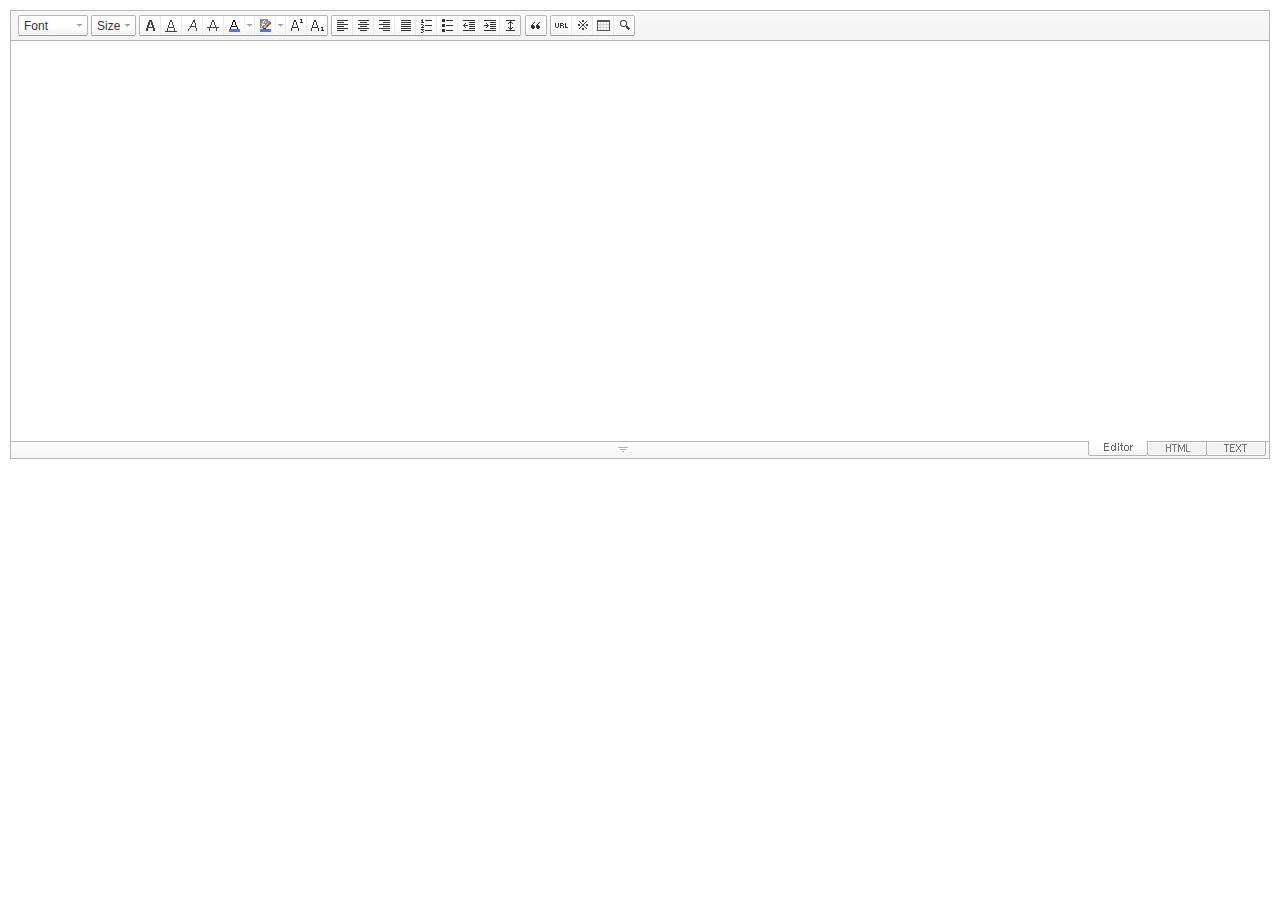
<file: src/main/resources/static/SmartEditor2Skin_en_US.html>
<!DOCTYPE HTML PUBLIC "-//W3C//DTD HTML 4.01 Transitional//EN" "http://www.w3.org/TR/html4/loose.dtd">
<html lang="ko">
<head>
<meta http-equiv="Content-Type" content="text/html; charset=utf-8">
<meta http-equiv="Content-Script-Type" content="text/javascript">
<meta http-equiv="Content-Style-Type" content="text/css">
<title>네이버 :: Smart Editor 2 &#8482;</title>
<link href="css/en_US/smart_editor2.css" rel="stylesheet" type="text/css">
<style type="text/css">
	body { margin: 10px; }
</style>
<script type="text/javascript" src="./js/lib/jindo2.all.js" charset="utf-8"></script>
<script type="text/javascript" src="./js/lib/jindo_component.js" charset="utf-8"></script>
<script type="text/javascript" src="./js/service/SE2M_Configuration.js" charset="utf-8"></script>	<!-- 설정 파일 -->
<script type="text/javascript" src="./js/service/SE2BasicCreator.js" charset="utf-8"></script>
<script type="text/javascript" src="./js/smarteditor2.js" charset="utf-8"></script>

</head>
<body>

<!-- SE2 Markup Start -->	
<div id="smart_editor2">
	<div id="smart_editor2_content"><a href="#se2_iframe" class="blind">글쓰기영역으로 바로가기</a>
		<div class="se2_tool" id="se2_tool">
			
			<div class="se2_text_tool husky_seditor_text_tool">
			<ul class="se2_font_type">
				<li class="husky_seditor_ui_fontName"><button type="button" class="se2_font_family" title="Font"><span class="husky_se2m_current_fontName">Font</span></button>
					<!-- 글꼴 레이어 -->
					<div class="se2_layer husky_se_fontName_layer">
						<div class="se2_in_layer">
							<ul class="se2_l_font_fam">
							<li style="display:none"><button type="button"><span>@DisplayName@<span>(</span><em style="font-family:FontFamily;">@SampleText@</em><span>)</span></span></button></li>
							<li class="se2_division husky_seditor_font_separator"></li>
							<li><button type="button"><span>NanumGothic<span>(</span><em style="font-family:'NanumGothic',NanumGothic;">ABCD</em><span>)</span></span></button></li>
							<li><button type="button"><span>NanumMyungjo<span>(</span><em style="font-family:'NanumMyungjo',NanumMyeongjo;">ABCD</em><span>)</span></span></button></li>
							<li><button type="button"><span>NanumGothicCoding<span>(</span><em style="font-family:'NanumGothicCoding',NanumGothicCoding;">ABCD</em><span>)</span></span></button></li>
							<li><button type="button"><span>NanumBarunGothic<span>(</span><em style="font-family:'NanumBarunGothic',NanumBarunGothic,NanumBarunGothicOTF;">ABCD</em><span>)</span></span></button></li>
							<li><button type="button"><span>NanumBarunpen<span>(</span><em style="font-family:'NanumBarunpen',NanumBarunpen;">ABCD</em><span>)</span></span></button></li>
							</ul>
						</div>
					</div>
					<!-- //글꼴 레이어 -->
				</li>

				<li class="husky_seditor_ui_fontSize"><button type="button" class="se2_font_size" title="Letter Size"><span class="husky_se2m_current_fontSize">Size</span></button>
					<!-- 폰트 사이즈 레이어 -->
					<div class="se2_layer husky_se_fontSize_layer">
						<div class="se2_in_layer">
							<ul class="se2_l_font_size">
							<li><button type="button"><span style="margin-top:4px; margin-bottom:3px; margin-left:5px; font-size:7pt;">ABCDEFG<span style=" font-size:7pt;">(7pt)</span></span></button></li>
							<li><button type="button"><span style="margin-bottom:2px; font-size:8pt;">ABCDEFG<span style="font-size:8pt;">(8pt)</span></span></button></li>
							<li><button type="button"><span style="margin-bottom:1px; font-size:9pt;">ABCDEFG<span style="font-size:9pt;">(9pt)</span></span></button></li>
							<li><button type="button"><span style="margin-bottom:1px; font-size:10pt;">ABCDEFG<span style="font-size:10pt;">(10pt)</span></span></button></li>
							<li><button type="button"><span style="margin-bottom:2px; font-size:11pt;">ABCDEFG<span style="font-size:11pt;">(11pt)</span></span></button></li>
							<li><button type="button"><span style="margin-bottom:1px; font-size:12pt;">ABCDEFG<span style="font-size:12pt;">(12pt)</span></span></button></li>
							<li><button type="button"><span style="margin-bottom:2px; font-size:14pt;">ABCDEFG<span style="margin-left:6px;font-size:14pt;">(14pt)</span></span></button></li>
							<li><button type="button"><span style="margin-bottom:1px; font-size:18pt;">ABCDEFG<span style="margin-left:8px;font-size:18pt;">(18pt)</span></span></button></li>
							<li><button type="button"><span style="margin-left:3px; font-size:24pt;">ABCDEF<span style="margin-left:11px;font-size:24pt;">(24pt)</span></span></button></li>
							<li><button type="button"><span style="margin-top:-1px; margin-left:3px; font-size:36pt;">ABCD<span style="font-size:36pt;">(36pt)</span></span></button></li>
							</ul>
						</div>
					</div>
					<!-- //폰트 사이즈 레이어 -->
				</li>
</ul><ul>
				<li class="husky_seditor_ui_bold first_child"><button type="button" title="Bold[Ctrl+B]" class="se2_bold"><span class="_buttonRound tool_bg">Bold[Ctrl+B]</span></button></li>

				<li class="husky_seditor_ui_underline"><button type="button" title="Underline[Ctrl+U]" class="se2_underline"><span class="_buttonRound">Underline[Ctrl+U]</span></button></li>

				<li class="husky_seditor_ui_italic"><button type="button" title="Italic[Ctrl+I]" class="se2_italic"><span class="_buttonRound">Italic[Ctrl+I]</span></button></li>

				<li class="husky_seditor_ui_lineThrough"><button type="button" title="Cancel[Ctrl+D]" class="se2_tdel"><span class="_buttonRound">Cancel[Ctrl+D]</span></button></li>

				<li class="se2_pair husky_seditor_ui_fontColor"><span class="selected_color husky_se2m_fontColor_lastUsed" style="background-color:#4477f9"></span><span class="husky_seditor_ui_fontColorA"><button type="button" title="Letter color" class="se2_fcolor"><span>Letter color</span></button></span><span class="husky_seditor_ui_fontColorB"><button type="button" title="More" class="se2_fcolor_more"><span class="_buttonRound">More</span></button></span>				
					<!-- 글자색 -->
					<div class="se2_layer husky_se2m_fontcolor_layer" style="display:none">
						<div class="se2_in_layer husky_se2m_fontcolor_paletteHolder">
							<div class="se2_palette husky_se2m_color_palette">
								<ul class="se2_pick_color">
								<li><button type="button" title="#ff0000" style="background:#ff0000"><span><span>#ff0000</span></span></button></li>
								<li><button type="button" title="#ff6c00" style="background:#ff6c00"><span><span>#ff6c00</span></span></button></li>
								<li><button type="button" title="#ffaa00" style="background:#ffaa00"><span><span>#ffaa00</span></span></button></li>
								<li><button type="button" title="#ffef00" style="background:#ffef00"><span><span>#ffef00</span></span></button></li>
								<li><button type="button" title="#a6cf00" style="background:#a6cf00"><span><span>#a6cf00</span></span></button></li>
								<li><button type="button" title="#009e25" style="background:#009e25"><span><span>#009e25</span></span></button></li>
								<li><button type="button" title="#00b0a2" style="background:#00b0a2"><span><span>#00b0a2</span></span></button></li>
								<li><button type="button" title="#0075c8" style="background:#0075c8"><span><span>#0075c8</span></span></button></li>
								<li><button type="button" title="#3a32c3" style="background:#3a32c3"><span><span>#3a32c3</span></span></button></li>
								<li><button type="button" title="#7820b9" style="background:#7820b9"><span><span>#7820b9</span></span></button></li>
								<li><button type="button" title="#ef007c" style="background:#ef007c"><span><span>#ef007c</span></span></button></li>
								<li><button type="button" title="#000000" style="background:#000000"><span><span>#000000</span></span></button></li>
								<li><button type="button" title="#252525" style="background:#252525"><span><span>#252525</span></span></button></li>
								<li><button type="button" title="#464646" style="background:#464646"><span><span>#464646</span></span></button></li>
								<li><button type="button" title="#636363" style="background:#636363"><span><span>#636363</span></span></button></li>
								<li><button type="button" title="#7d7d7d" style="background:#7d7d7d"><span><span>#7d7d7d</span></span></button></li>
								<li><button type="button" title="#9a9a9a" style="background:#9a9a9a"><span><span>#9a9a9a</span></span></button></li>
								<li><button type="button" title="#ffe8e8" style="background:#ffe8e8"><span><span>#9a9a9a</span></span></button></li>
								<li><button type="button" title="#f7e2d2" style="background:#f7e2d2"><span><span>#f7e2d2</span></span></button></li>
								<li><button type="button" title="#f5eddc" style="background:#f5eddc"><span><span>#f5eddc</span></span></button></li>
								<li><button type="button" title="#f5f4e0" style="background:#f5f4e0"><span><span>#f5f4e0</span></span></button></li>
								<li><button type="button" title="#edf2c2" style="background:#edf2c2"><span><span>#edf2c2</span></span></button></li>
								<li><button type="button" title="#def7e5" style="background:#def7e5"><span><span>#def7e5</span></span></button></li>
								<li><button type="button" title="#d9eeec" style="background:#d9eeec"><span><span>#d9eeec</span></span></button></li>
								<li><button type="button" title="#c9e0f0" style="background:#c9e0f0"><span><span>#c9e0f0</span></span></button></li>
								<li><button type="button" title="#d6d4eb" style="background:#d6d4eb"><span><span>#d6d4eb</span></span></button></li>
								<li><button type="button" title="#e7dbed" style="background:#e7dbed"><span><span>#e7dbed</span></span></button></li>
								<li><button type="button" title="#f1e2ea" style="background:#f1e2ea"><span><span>#f1e2ea</span></span></button></li>
								<li><button type="button" title="#acacac" style="background:#acacac"><span><span>#acacac</span></span></button></li>
								<li><button type="button" title="#c2c2c2" style="background:#c2c2c2"><span><span>#c2c2c2</span></span></button></li>
								<li><button type="button" title="#cccccc" style="background:#cccccc"><span><span>#cccccc</span></span></button></li>
								<li><button type="button" title="#e1e1e1" style="background:#e1e1e1"><span><span>#e1e1e1</span></span></button></li>
								<li><button type="button" title="#ebebeb" style="background:#ebebeb"><span><span>#ebebeb</span></span></button></li>
								<li><button type="button" title="#ffffff" style="background:#ffffff"><span><span>#ffffff</span></span></button></li>
								</ul>
								<ul class="se2_pick_color" style="width:156px;">
								<li><button type="button" title="#e97d81" style="background:#e97d81"><span><span>#e97d81</span></span></button></li>
								<li><button type="button" title="#e19b73" style="background:#e19b73"><span><span>#e19b73</span></span></button></li>
								<li><button type="button" title="#d1b274" style="background:#d1b274"><span><span>#d1b274</span></span></button></li>
								<li><button type="button" title="#cfcca2" style="background:#cfcca2"><span><span>#cfcca2</span></span></button></li>
								<li><button type="button" title="#cfcca2" style="background:#cfcca2"><span><span>#cfcca2</span></span></button></li>
								<li><button type="button" title="#61b977" style="background:#61b977"><span><span>#61b977</span></span></button></li>
								<li><button type="button" title="#53aea8" style="background:#53aea8"><span><span>#53aea8</span></span></button></li>
								<li><button type="button" title="#518fbb" style="background:#518fbb"><span><span>#518fbb</span></span></button></li>
								<li><button type="button" title="#6a65bb" style="background:#6a65bb"><span><span>#6a65bb</span></span></button></li>
								<li><button type="button" title="#9a54ce" style="background:#9a54ce"><span><span>#9a54ce</span></span></button></li>
								<li><button type="button" title="#e573ae" style="background:#e573ae"><span><span>#e573ae</span></span></button></li>
								<li><button type="button" title="#5a504b" style="background:#5a504b"><span><span>#5a504b</span></span></button></li>
								<li><button type="button" title="#767b86" style="background:#767b86"><span><span>#767b86</span></span></button></li>
								<li><button type="button" title="#951015" style="background:#951015"><span><span>#951015</span></span></button></li>
								<li><button type="button" title="#6e391a" style="background:#6e391a"><span><span>#6e391a</span></span></button></li>
								<li><button type="button" title="#785c25" style="background:#785c25"><span><span>#785c25</span></span></button></li>
								<li><button type="button" title="#5f5b25" style="background:#5f5b25"><span><span>#5f5b25</span></span></button></li>
								<li><button type="button" title="#4c511f" style="background:#4c511f"><span><span>#4c511f</span></span></button></li>
								<li><button type="button" title="#1c4827" style="background:#1c4827"><span><span>#1c4827</span></span></button></li>
								<li><button type="button" title="#0d514c" style="background:#0d514c"><span><span>#0d514c</span></span></button></li>
								<li><button type="button" title="#1b496a" style="background:#1b496a"><span><span>#1b496a</span></span></button></li>
								<li><button type="button" title="#2b285f" style="background:#2b285f"><span><span>#2b285f</span></span></button></li>
								<li><button type="button" title="#45245b" style="background:#45245b"><span><span>#45245b</span></span></button></li>
								<li><button type="button" title="#721947" style="background:#721947"><span><span>#721947</span></span></button></li>
								<li><button type="button" title="#352e2c" style="background:#352e2c"><span><span>#352e2c</span></span></button></li>
								<li><button type="button" title="#3c3f45" style="background:#3c3f45"><span><span>#3c3f45</span></span></button></li>
								</ul>
								<button type="button" title="More" class="se2_view_more husky_se2m_color_palette_more_btn"><span>More</span></button>
								<div class="husky_se2m_color_palette_recent" style="display:none">
									<h4>Recent Color</h4>
									<ul class="se2_pick_color">
									<li></li>
									<!-- 최근 사용한 색 템플릿 -->
									<!-- <li><button type="button" title="#e97d81" style="background:#e97d81"><span><span>#e97d81</span></span></button></li> -->
									<!-- //최근 사용한 색 템플릿 -->
									</ul>
								</div>								
								<div class="se2_palette2 husky_se2m_color_palette_colorpicker">
									<!--form action="http://test.emoticon.naver.com/colortable/TextAdd.nhn" method="post"-->
										<div class="se2_color_set">
											<span class="se2_selected_color"><span class="husky_se2m_cp_preview" style="background:#e97d81"></span></span><input type="text" name="" class="input_ty1 husky_se2m_cp_colorcode" value="#e97d81"><button type="button" class="se2_btn_insert husky_se2m_color_palette_ok_btn" title="Enter"><span>Enter</span></button></div>
										<!--input type="hidden" name="callback" value="http://test.emoticon.naver.com/colortable/result.jsp" />
										<input type="hidden" name="callback_func" value="1" />
										<input type="hidden" name="text_key" value="" />
										<input type="hidden" name="text_data" value="" />
									</form-->
									<div class="se2_gradation1 husky_se2m_cp_colpanel"></div>
									<div class="se2_gradation2 husky_se2m_cp_huepanel"></div>
								</div>
							</div>
                        </div>
					</div>
                    <!-- //글자색 -->
				</li>

				<li class="se2_pair husky_seditor_ui_BGColor"><span class="selected_color husky_se2m_BGColor_lastUsed" style="background-color:#4477f9"></span><span class="husky_seditor_ui_BGColorA"><button type="button" title="Background Color" class="se2_bgcolor"><span>Background Color</span></button></span><span class="husky_seditor_ui_BGColorB"><button type="button" title="More" class="se2_bgcolor_more"><span class="_buttonRound">More</span></button></span>
					<!-- 배경색 -->
					<div class="se2_layer se2_layer husky_se2m_BGColor_layer" style="display:none">
						<div class="se2_in_layer">
							<div class="se2_palette_bgcolor">
								<ul class="se2_background husky_se2m_bgcolor_list">
								<li><button type="button" title="Background Color#ff0000 Font Color#ffffff" style="background:#ff0000; color:#ffffff"><span><span>ABCDE</span></span></button></li>								
								<li><button type="button" title="Background Color#6d30cf Font Color#ffffff" style="background:#6d30cf; color:#ffffff"><span><span>ABCDE</span></span></button></li>
								<li><button type="button" title="Background Color#000000 Font Color#ffffff" style="background:#000000; color:#ffffff"><span><span>ABCDE</span></span></button></li>
								<li><button type="button" title="Background Color#ff6600 Font Color#ffffff" style="background:#ff6600; color:#ffffff"><span><span>ABCDE</span></span></button></li>
								<li><button type="button" title="Background Color#3333cc Font Color#ffffff" style="background:#3333cc; color:#ffffff"><span><span>ABCDE</span></span></button></li>
								<li><button type="button" title="Background Color#333333 Font Color#ffff00" style="background:#333333; color:#ffff00"><span><span>ABCDE</span></span></button></li>
								<li><button type="button" title="Background Color#ffa700 Font Color#ffffff" style="background:#ffa700; color:#ffffff"><span><span>ABCDE</span></span></button></li>
								<li><button type="button" title="Background Color#009999 Font Color#ffffff" style="background:#009999; color:#ffffff"><span><span>ABCDE</span></span></button></li>
								<li><button type="button" title="Background Color#8e8e8e Font Color#ffffff" style="background:#8e8e8e; color:#ffffff"><span><span>ABCDE</span></span></button></li>								
								<li><button type="button" title="Background Color#cc9900 Font Color#ffffff" style="background:#cc9900; color:#ffffff"><span><span>ABCDE</span></span></button></li>
								<li><button type="button" title="Background Color#77b02b Font Color#ffffff" style="background:#77b02b; color:#ffffff"><span><span>ABCDE</span></span></button></li>
								<li><button type="button" title="Background Color#ffffff Font Color#000000" style="background:#ffffff; color:#000000"><span><span>ABCDE</span></span></button></li>
								</ul>
							</div>
							<div class="husky_se2m_BGColor_paletteHolder"></div>
                        </div>
					</div>
                    <!-- //배경색 -->
				</li>

				<li class="husky_seditor_ui_superscript"><button type="button" title="윗첨자" class="se2_sup"><span class="_buttonRound">윗첨자</span></button></li>

				<li class="husky_seditor_ui_subscript last_child"><button type="button" title="아래첨자" class="se2_sub"><span class="_buttonRound tool_bg">아래첨자</span></button></li>
</ul><ul>
				<li class="husky_seditor_ui_justifyleft first_child"><button type="button" title="Align: Left" class="se2_left"><span class="_buttonRound tool_bg">Align: Left</span></button></li>

				<li class="husky_seditor_ui_justifycenter"><button type="button" title="Align: Center" class="se2_center"><span class="_buttonRound">Align: Center</span></button></li>

				<li class="husky_seditor_ui_justifyright"><button type="button" title="Align: Right" class="se2_right"><span class="_buttonRound">Align: Right</span></button></li>

				<li class="husky_seditor_ui_justifyfull"><button type="button" title="Align: Justify" class="se2_justify"><span class="_buttonRound">Align: Justify</span></button></li>

				<li class="husky_seditor_ui_orderedlist"><button type="button" title="Add Number" class="se2_ol"><span class="_buttonRound">Add Number</span></button></li>

				<li class="husky_seditor_ui_unorderedlist"><button type="button" title="Bullet" class="se2_ul"><span class="_buttonRound">Bullet</span></button></li>

				<li class="husky_seditor_ui_outdent"><button type="button" title="Outdent[Shift+Tab]" class="se2_outdent"><span class="_buttonRound">Outdent[Shift+Tab]</span></button></li>

				<li class="husky_seditor_ui_indent"><button type="button" title="Indent[Tab]" class="se2_indent"><span class="_buttonRound">Indent[Tab]</span></button></li>			

				<li class="husky_seditor_ui_lineHeight last_child"><button type="button" title="Line-height" class="se2_lineheight" ><span class="_buttonRound tool_bg">Line-height</span></button>
					<!-- 줄간격 레이어 -->
					<div class="se2_layer husky_se2m_lineHeight_layer">
						<div class="se2_in_layer">
							<ul class="se2_l_line_height">
							<li><button type="button"><span>50%</span></button></li>
							<li><button type="button"><span>80%</span></button></li>
							<li><button type="button"><span>100%</span></button></li>
							<li><button type="button"><span>120%</span></button></li>
							<li><button type="button"><span>150%</span></button></li>
							<li><button type="button"><span>180%</span></button></li>
							<li><button type="button"><span>200%</span></button></li>
							</ul>
							<div class="se2_l_line_height_user husky_se2m_lineHeight_direct_input">
								<h3>Enter</h3>
								<span class="bx_input">
								<input type="text" class="input_ty1" maxlength="3" style="width:75px">
								<button type="button" title="1% Add" class="btn_up"><span>1% Add</span></button>
								<button type="button" title="1% Minus" class="btn_down"><span>1% Minus</span></button>
								</span>		
								<div class="btn_area">
									<button type="button" class="se2_btn_apply3"><span>Apply</span></button><button type="button" class="se2_btn_cancel3"><span>Cancel</span></button>
								</div>
							</div>
						</div>
					</div>
					<!-- //줄간격 레이어 -->
				</li>
</ul><ul>
				<li class="husky_seditor_ui_quote single_child"><button type="button" title="인용구" class="se2_blockquote"><span class="_buttonRound tool_bg">인용구</span></button>
					<!-- 인용구 -->
					<div class="se2_layer husky_seditor_blockquote_layer" style="margin-left:-407px; display:none;">
						<div class="se2_in_layer">
							<div class="se2_quote">
								<ul>
								<li class="q1"><button type="button" class="se2_quote1"><span><span>인용구 스타일1</span></span></button></li>
								<li class="q2"><button type="button" class="se2_quote2"><span><span>인용구 스타일2</span></span></button></li>
								<li class="q3"><button type="button" class="se2_quote3"><span><span>인용구 스타일3</span></span></button></li>
								<li class="q4"><button type="button" class="se2_quote4"><span><span>인용구 스타일4</span></span></button></li>
								<li class="q5"><button type="button" class="se2_quote5"><span><span>인용구 스타일5</span></span></button></li>
								<li class="q6"><button type="button" class="se2_quote6"><span><span>인용구 스타일6</span></span></button></li>
								<li class="q7"><button type="button" class="se2_quote7"><span><span>인용구 스타일7</span></span></button></li>
								<li class="q8"><button type="button" class="se2_quote8"><span><span>인용구 스타일8</span></span></button></li>
								<li class="q9"><button type="button" class="se2_quote9"><span><span>인용구 스타일9</span></span></button></li>
								<li class="q10"><button type="button" class="se2_quote10"><span><span>인용구 스타일10</span></span></button></li>
								</ul>
								<button type="button" class="se2_cancel2"><span>적용취소</span></button>
							</div>
						</div>
					</div>
					<!-- //인용구 -->
				</li>
</ul><ul>
				<li class="husky_seditor_ui_hyperlink first_child"><button type="button" title="Link" class="se2_url"><span class="_buttonRound tool_bg">Link</span></button>
					<!-- 링크 -->
					<div class="se2_layer" style="margin-left:-285px">
						<div class="se2_in_layer">
							<div class="se2_url2">
								<input type="text" class="input_ty1" value="http://">
								<button type="button" class="se2_apply"><span>Apply</span></button><button type="button" class="se2_cancel"><span>Cancel</span></button>
							</div>
						</div>
					</div>
					<!-- //링크 -->
				</li>

				<li class="husky_seditor_ui_sCharacter"><button type="button" title="Special Symbols" class="se2_character"><span class="_buttonRound">Special Symbols</span></button>
					<!-- 특수기호 -->
					<div class="se2_layer husky_seditor_sCharacter_layer" style="margin-left:-448px;">
						<div class="se2_in_layer">
							<div class="se2_bx_character">
								<ul class="se2_char_tab">
								<li class="active"><button type="button" title="Basic Symbols" class="se2_char1"><span>Basic Symbols</span></button>
									<div class="se2_s_character">
										<ul class="husky_se2m_sCharacter_list">
											<li></li>
											<!-- 일반기호 목록 -->
											<!-- <li class="hover"><button type="button"><span>｛</span></button></li><li class="active"><button type="button"><span>｝</span></button></li><li><button type="button"><span>〔</span></button></li><li><button type="button"><span>〕</span></button></li><li><button type="button"><span>〈</span></button></li><li><button type="button"><span>〉</span></button></li><li><button type="button"><span>《</span></button></li><li><button type="button"><span>》</span></button></li><li><button type="button"><span>「</span></button></li><li><button type="button"><span>」</span></button></li><li><button type="button"><span>『</span></button></li><li><button type="button"><span>』</span></button></li><li><button type="button"><span>【</span></button></li><li><button type="button"><span>】</span></button></li><li><button type="button"><span>‘</span></button></li><li><button type="button"><span>’</span></button></li><li><button type="button"><span>“</span></button></li><li><button type="button"><span>”</span></button></li><li><button type="button"><span>、</span></button></li><li><button type="button"><span>。</span></button></li><li><button type="button"><span>·</span></button></li><li><button type="button"><span>‥</span></button></li><li><button type="button"><span>…</span></button></li><li><button type="button"><span>§</span></button></li><li><button type="button"><span>※</span></button></li><li><button type="button"><span>☆</span></button></li><li><button type="button"><span>★</span></button></li><li><button type="button"><span>○</span></button></li><li><button type="button"><span>●</span></button></li><li><button type="button"><span>◎</span></button></li><li><button type="button"><span>◇</span></button></li><li><button type="button"><span>◆</span></button></li><li><button type="button"><span>□</span></button></li><li><button type="button"><span>■</span></button></li><li><button type="button"><span>△</span></button></li><li><button type="button"><span>▲</span></button></li><li><button type="button"><span>▽</span></button></li><li><button type="button"><span>▼</span></button></li><li><button type="button"><span>◁</span></button></li><li><button type="button"><span>◀</span></button></li><li><button type="button"><span>▷</span></button></li><li><button type="button"><span>▶</span></button></li><li><button type="button"><span>♤</span></button></li><li><button type="button"><span>♠</span></button></li><li><button type="button"><span>♡</span></button></li><li><button type="button"><span>♥</span></button></li><li><button type="button"><span>♧</span></button></li><li><button type="button"><span>♣</span></button></li><li><button type="button"><span>⊙</span></button></li><li><button type="button"><span>◈</span></button></li><li><button type="button"><span>▣</span></button></li><li><button type="button"><span>◐</span></button></li><li><button type="button"><span>◑</span></button></li><li><button type="button"><span>▒</span></button></li><li><button type="button"><span>▤</span></button></li><li><button type="button"><span>▥</span></button></li><li><button type="button"><span>▨</span></button></li><li><button type="button"><span>▧</span></button></li><li><button type="button"><span>▦</span></button></li><li><button type="button"><span>▩</span></button></li><li><button type="button"><span>±</span></button></li><li><button type="button"><span>×</span></button></li><li><button type="button"><span>÷</span></button></li><li><button type="button"><span>≠</span></button></li><li><button type="button"><span>≤</span></button></li><li><button type="button"><span>≥</span></button></li><li><button type="button"><span>∞</span></button></li><li><button type="button"><span>∴</span></button></li><li><button type="button"><span>°</span></button></li><li><button type="button"><span>′</span></button></li><li><button type="button"><span>″</span></button></li><li><button type="button"><span>∠</span></button></li><li><button type="button"><span>⊥</span></button></li><li><button type="button"><span>⌒</span></button></li><li><button type="button"><span>∂</span></button></li><li><button type="button"><span>≡</span></button></li><li><button type="button"><span>≒</span></button></li><li><button type="button"><span>≪</span></button></li><li><button type="button"><span>≫</span></button></li><li><button type="button"><span>√</span></button></li><li><button type="button"><span>∽</span></button></li><li><button type="button"><span>∝</span></button></li><li><button type="button"><span>∵</span></button></li><li><button type="button"><span>∫</span></button></li><li><button type="button"><span>∬</span></button></li><li><button type="button"><span>∈</span></button></li><li><button type="button"><span>∋</span></button></li><li><button type="button"><span>⊆</span></button></li><li><button type="button"><span>⊇</span></button></li><li><button type="button"><span>⊂</span></button></li><li><button type="button"><span>⊃</span></button></li><li><button type="button"><span>∪</span></button></li><li><button type="button"><span>∩</span></button></li><li><button type="button"><span>∧</span></button></li><li><button type="button"><span>∨</span></button></li><li><button type="button"><span>￢</span></button></li><li><button type="button"><span>⇒</span></button></li><li><button type="button"><span>⇔</span></button></li><li><button type="button"><span>∀</span></button></li><li><button type="button"><span>∃</span></button></li><li><button type="button"><span>´</span></button></li><li><button type="button"><span>～</span></button></li><li><button type="button"><span>ˇ</span></button></li><li><button type="button"><span>˘</span></button></li><li><button type="button"><span>˝</span></button></li><li><button type="button"><span>˚</span></button></li><li><button type="button"><span>˙</span></button></li><li><button type="button"><span>¸</span></button></li><li><button type="button"><span>˛</span></button></li><li><button type="button"><span>¡</span></button></li><li><button type="button"><span>¿</span></button></li><li><button type="button"><span>ː</span></button></li><li><button type="button"><span>∮</span></button></li><li><button type="button"><span>∑</span></button></li><li><button type="button"><span>∏</span></button></li><li><button type="button"><span>♭</span></button></li><li><button type="button"><span>♩</span></button></li><li><button type="button"><span>♪</span></button></li><li><button type="button"><span>♬</span></button></li><li><button type="button"><span>㉿</span></button></li><li><button type="button"><span>→</span></button></li><li><button type="button"><span>←</span></button></li><li><button type="button"><span>↑</span></button></li><li><button type="button"><span>↓</span></button></li><li><button type="button"><span>↔</span></button></li><li><button type="button"><span>↕</span></button></li><li><button type="button"><span>↗</span></button></li><li><button type="button"><span>↙</span></button></li><li><button type="button"><span>↖</span></button></li><li><button type="button"><span>↘</span></button></li><li><button type="button"><span>㈜</span></button></li><li><button type="button"><span>№</span></button></li><li><button type="button"><span>㏇</span></button></li><li><button type="button"><span>™</span></button></li><li><button type="button"><span>㏂</span></button></li><li><button type="button"><span>㏘</span></button></li><li><button type="button"><span>℡</span></button></li><li><button type="button"><span>♨</span></button></li><li><button type="button"><span>☏</span></button></li><li><button type="button"><span>☎</span></button></li><li><button type="button"><span>☜</span></button></li><li><button type="button"><span>☞</span></button></li><li><button type="button"><span>¶</span></button></li><li><button type="button"><span>†</span></button></li><li><button type="button"><span>‡</span></button></li><li><button type="button"><span>®</span></button></li><li><button type="button"><span>ª</span></button></li><li><button type="button"><span>º</span></button></li><li><button type="button"><span>♂</span></button></li><li><button type="button"><span>♀</span></button></li> -->
										</ul>
									</div>
								</li>
								<li><button type="button" title="Numbers and Units" class="se2_char2"><span>Numbers and Units</span></button>
									<div class="se2_s_character">
										<ul class="husky_se2m_sCharacter_list">
											<li></li>
											<!-- 숫자와 단위 목록 -->
											<!-- <li class="hover"><button type="button"><span>½</span></button></li><li><button type="button"><span>⅓</span></button></li><li><button type="button"><span>⅔</span></button></li><li><button type="button"><span>¼</span></button></li><li><button type="button"><span>¾</span></button></li><li><button type="button"><span>⅛</span></button></li><li><button type="button"><span>⅜</span></button></li><li><button type="button"><span>⅝</span></button></li><li><button type="button"><span>⅞</span></button></li><li><button type="button"><span>¹</span></button></li><li><button type="button"><span>²</span></button></li><li><button type="button"><span>³</span></button></li><li><button type="button"><span>⁴</span></button></li><li><button type="button"><span>ⁿ</span></button></li><li><button type="button"><span>₁</span></button></li><li><button type="button"><span>₂</span></button></li><li><button type="button"><span>₃</span></button></li><li><button type="button"><span>₄</span></button></li><li><button type="button"><span>Ⅰ</span></button></li><li><button type="button"><span>Ⅱ</span></button></li><li><button type="button"><span>Ⅲ</span></button></li><li><button type="button"><span>Ⅳ</span></button></li><li><button type="button"><span>Ⅴ</span></button></li><li><button type="button"><span>Ⅵ</span></button></li><li><button type="button"><span>Ⅶ</span></button></li><li><button type="button"><span>Ⅷ</span></button></li><li><button type="button"><span>Ⅸ</span></button></li><li><button type="button"><span>Ⅹ</span></button></li><li><button type="button"><span>ⅰ</span></button></li><li><button type="button"><span>ⅱ</span></button></li><li><button type="button"><span>ⅲ</span></button></li><li><button type="button"><span>ⅳ</span></button></li><li><button type="button"><span>ⅴ</span></button></li><li><button type="button"><span>ⅵ</span></button></li><li><button type="button"><span>ⅶ</span></button></li><li><button type="button"><span>ⅷ</span></button></li><li><button type="button"><span>ⅸ</span></button></li><li><button type="button"><span>ⅹ</span></button></li><li><button type="button"><span>￦</span></button></li><li><button type="button"><span>$</span></button></li><li><button type="button"><span>￥</span></button></li><li><button type="button"><span>￡</span></button></li><li><button type="button"><span>€</span></button></li><li><button type="button"><span>℃</span></button></li><li><button type="button"><span>A</span></button></li><li><button type="button"><span>℉</span></button></li><li><button type="button"><span>￠</span></button></li><li><button type="button"><span>¤</span></button></li><li><button type="button"><span>‰</span></button></li><li><button type="button"><span>㎕</span></button></li><li><button type="button"><span>㎖</span></button></li><li><button type="button"><span>㎗</span></button></li><li><button type="button"><span>ℓ</span></button></li><li><button type="button"><span>㎘</span></button></li><li><button type="button"><span>㏄</span></button></li><li><button type="button"><span>㎣</span></button></li><li><button type="button"><span>㎤</span></button></li><li><button type="button"><span>㎥</span></button></li><li><button type="button"><span>㎦</span></button></li><li><button type="button"><span>㎙</span></button></li><li><button type="button"><span>㎚</span></button></li><li><button type="button"><span>㎛</span></button></li><li><button type="button"><span>㎜</span></button></li><li><button type="button"><span>㎝</span></button></li><li><button type="button"><span>㎞</span></button></li><li><button type="button"><span>㎟</span></button></li><li><button type="button"><span>㎠</span></button></li><li><button type="button"><span>㎡</span></button></li><li><button type="button"><span>㎢</span></button></li><li><button type="button"><span>㏊</span></button></li><li><button type="button"><span>㎍</span></button></li><li><button type="button"><span>㎎</span></button></li><li><button type="button"><span>㎏</span></button></li><li><button type="button"><span>㏏</span></button></li><li><button type="button"><span>㎈</span></button></li><li><button type="button"><span>㎉</span></button></li><li><button type="button"><span>㏈</span></button></li><li><button type="button"><span>㎧</span></button></li><li><button type="button"><span>㎨</span></button></li><li><button type="button"><span>㎰</span></button></li><li><button type="button"><span>㎱</span></button></li><li><button type="button"><span>㎲</span></button></li><li><button type="button"><span>㎳</span></button></li><li><button type="button"><span>㎴</span></button></li><li><button type="button"><span>㎵</span></button></li><li><button type="button"><span>㎶</span></button></li><li><button type="button"><span>㎷</span></button></li><li><button type="button"><span>㎸</span></button></li><li><button type="button"><span>㎹</span></button></li><li><button type="button"><span>㎀</span></button></li><li><button type="button"><span>㎁</span></button></li><li><button type="button"><span>㎂</span></button></li><li><button type="button"><span>㎃</span></button></li><li><button type="button"><span>㎄</span></button></li><li><button type="button"><span>㎺</span></button></li><li><button type="button"><span>㎻</span></button></li><li><button type="button"><span>㎼</span></button></li><li><button type="button"><span>㎽</span></button></li><li><button type="button"><span>㎾</span></button></li><li><button type="button"><span>㎿</span></button></li><li><button type="button"><span>㎐</span></button></li><li><button type="button"><span>㎑</span></button></li><li><button type="button"><span>㎒</span></button></li><li><button type="button"><span>㎓</span></button></li><li><button type="button"><span>㎔</span></button></li><li><button type="button"><span>Ω</span></button></li><li><button type="button"><span>㏀</span></button></li><li><button type="button"><span>㏁</span></button></li><li><button type="button"><span>㎊</span></button></li><li><button type="button"><span>㎋</span></button></li><li><button type="button"><span>㎌</span></button></li><li><button type="button"><span>㏖</span></button></li><li><button type="button"><span>㏅</span></button></li><li><button type="button"><span>㎭</span></button></li><li><button type="button"><span>㎮</span></button></li><li><button type="button"><span>㎯</span></button></li><li><button type="button"><span>㏛</span></button></li><li><button type="button"><span>㎩</span></button></li><li><button type="button"><span>㎪</span></button></li><li><button type="button"><span>㎫</span></button></li><li><button type="button"><span>㎬</span></button></li><li><button type="button"><span>㏝</span></button></li><li><button type="button"><span>㏐</span></button></li><li><button type="button"><span>㏓</span></button></li><li><button type="button"><span>㏃</span></button></li><li><button type="button"><span>㏉</span></button></li><li><button type="button"><span>㏜</span></button></li><li><button type="button"><span>㏆</span></button></li> -->
										</ul>
									</div>
								</li>
								<li><button type="button" title="Circle, Parenthesis" class="se2_char3"><span>Circle, Parenthesis</span></button>
									<div class="se2_s_character">
										<ul class="husky_se2m_sCharacter_list">
											<li></li>
											<!-- 원,괄호 목록 -->
											<!-- <li><button type="button"><span>㉠</span></button></li><li><button type="button"><span>㉡</span></button></li><li><button type="button"><span>㉢</span></button></li><li><button type="button"><span>㉣</span></button></li><li><button type="button"><span>㉤</span></button></li><li><button type="button"><span>㉥</span></button></li><li><button type="button"><span>㉦</span></button></li><li><button type="button"><span>㉧</span></button></li><li><button type="button"><span>㉨</span></button></li><li><button type="button"><span>㉩</span></button></li><li><button type="button"><span>㉪</span></button></li><li><button type="button"><span>㉫</span></button></li><li><button type="button"><span>㉬</span></button></li><li><button type="button"><span>㉭</span></button></li><li><button type="button"><span>㉮</span></button></li><li><button type="button"><span>㉯</span></button></li><li><button type="button"><span>㉰</span></button></li><li><button type="button"><span>㉱</span></button></li><li><button type="button"><span>㉲</span></button></li><li><button type="button"><span>㉳</span></button></li><li><button type="button"><span>㉴</span></button></li><li><button type="button"><span>㉵</span></button></li><li><button type="button"><span>㉶</span></button></li><li><button type="button"><span>㉷</span></button></li><li><button type="button"><span>㉸</span></button></li><li><button type="button"><span>㉹</span></button></li><li><button type="button"><span>㉺</span></button></li><li><button type="button"><span>㉻</span></button></li><li><button type="button"><span>ⓐ</span></button></li><li><button type="button"><span>ⓑ</span></button></li><li><button type="button"><span>ⓒ</span></button></li><li><button type="button"><span>ⓓ</span></button></li><li><button type="button"><span>ⓔ</span></button></li><li><button type="button"><span>ⓕ</span></button></li><li><button type="button"><span>ⓖ</span></button></li><li><button type="button"><span>ⓗ</span></button></li><li><button type="button"><span>ⓘ</span></button></li><li><button type="button"><span>ⓙ</span></button></li><li><button type="button"><span>ⓚ</span></button></li><li><button type="button"><span>ⓛ</span></button></li><li><button type="button"><span>ⓜ</span></button></li><li><button type="button"><span>ⓝ</span></button></li><li><button type="button"><span>ⓞ</span></button></li><li><button type="button"><span>ⓟ</span></button></li><li><button type="button"><span>ⓠ</span></button></li><li><button type="button"><span>ⓡ</span></button></li><li><button type="button"><span>ⓢ</span></button></li><li><button type="button"><span>ⓣ</span></button></li><li><button type="button"><span>ⓤ</span></button></li><li><button type="button"><span>ⓥ</span></button></li><li><button type="button"><span>ⓦ</span></button></li><li><button type="button"><span>ⓧ</span></button></li><li><button type="button"><span>ⓨ</span></button></li><li><button type="button"><span>ⓩ</span></button></li><li><button type="button"><span>①</span></button></li><li><button type="button"><span>②</span></button></li><li><button type="button"><span>③</span></button></li><li><button type="button"><span>④</span></button></li><li><button type="button"><span>⑤</span></button></li><li><button type="button"><span>⑥</span></button></li><li><button type="button"><span>⑦</span></button></li><li><button type="button"><span>⑧</span></button></li><li><button type="button"><span>⑨</span></button></li><li><button type="button"><span>⑩</span></button></li><li><button type="button"><span>⑪</span></button></li><li><button type="button"><span>⑫</span></button></li><li><button type="button"><span>⑬</span></button></li><li><button type="button"><span>⑭</span></button></li><li><button type="button"><span>⑮</span></button></li><li><button type="button"><span>㈀</span></button></li><li><button type="button"><span>㈁</span></button></li><li class="hover"><button type="button"><span>㈂</span></button></li><li><button type="button"><span>㈃</span></button></li><li><button type="button"><span>㈄</span></button></li><li><button type="button"><span>㈅</span></button></li><li><button type="button"><span>㈆</span></button></li><li><button type="button"><span>㈇</span></button></li><li><button type="button"><span>㈈</span></button></li><li><button type="button"><span>㈉</span></button></li><li><button type="button"><span>㈊</span></button></li><li><button type="button"><span>㈋</span></button></li><li><button type="button"><span>㈌</span></button></li><li><button type="button"><span>㈍</span></button></li><li><button type="button"><span>㈎</span></button></li><li><button type="button"><span>㈏</span></button></li><li><button type="button"><span>㈐</span></button></li><li><button type="button"><span>㈑</span></button></li><li><button type="button"><span>㈒</span></button></li><li><button type="button"><span>㈓</span></button></li><li><button type="button"><span>㈔</span></button></li><li><button type="button"><span>㈕</span></button></li><li><button type="button"><span>㈖</span></button></li><li><button type="button"><span>㈗</span></button></li><li><button type="button"><span>㈘</span></button></li><li><button type="button"><span>㈙</span></button></li><li><button type="button"><span>㈚</span></button></li><li><button type="button"><span>㈛</span></button></li><li><button type="button"><span>⒜</span></button></li><li><button type="button"><span>⒝</span></button></li><li><button type="button"><span>⒞</span></button></li><li><button type="button"><span>⒟</span></button></li><li><button type="button"><span>⒠</span></button></li><li><button type="button"><span>⒡</span></button></li><li><button type="button"><span>⒢</span></button></li><li><button type="button"><span>⒣</span></button></li><li><button type="button"><span>⒤</span></button></li><li><button type="button"><span>⒥</span></button></li><li><button type="button"><span>⒦</span></button></li><li><button type="button"><span>⒧</span></button></li><li><button type="button"><span>⒨</span></button></li><li><button type="button"><span>⒩</span></button></li><li><button type="button"><span>⒪</span></button></li><li><button type="button"><span>⒫</span></button></li><li><button type="button"><span>⒬</span></button></li><li><button type="button"><span>⒭</span></button></li><li><button type="button"><span>⒮</span></button></li><li><button type="button"><span>⒯</span></button></li><li><button type="button"><span>⒰</span></button></li><li><button type="button"><span>⒱</span></button></li><li><button type="button"><span>⒲</span></button></li><li><button type="button"><span>⒳</span></button></li><li><button type="button"><span>⒴</span></button></li><li><button type="button"><span>⒵</span></button></li><li><button type="button"><span>⑴</span></button></li><li><button type="button"><span>⑵</span></button></li><li><button type="button"><span>⑶</span></button></li><li><button type="button"><span>⑷</span></button></li><li><button type="button"><span>⑸</span></button></li><li><button type="button"><span>⑹</span></button></li><li><button type="button"><span>⑺</span></button></li><li><button type="button"><span>⑻</span></button></li><li><button type="button"><span>⑼</span></button></li><li><button type="button"><span>⑽</span></button></li><li><button type="button"><span>⑾</span></button></li><li><button type="button"><span>⑿</span></button></li><li><button type="button"><span>⒀</span></button></li><li><button type="button"><span>⒁</span></button></li><li><button type="button"><span>⒂</span></button></li> -->
										</ul>
									</div>
								</li>
								<li><button type="button" title="Korean" class="se2_char4"><span>Korean</span></button>
									<div class="se2_s_character">
										<ul class="husky_se2m_sCharacter_list">
											<li></li>
											<!-- 한글 목록 -->
											<!-- <li><button type="button"><span>ㄱ</span></button></li><li><button type="button"><span>ㄲ</span></button></li><li><button type="button"><span>ㄳ</span></button></li><li><button type="button"><span>ㄴ</span></button></li><li><button type="button"><span>ㄵ</span></button></li><li><button type="button"><span>ㄶ</span></button></li><li><button type="button"><span>ㄷ</span></button></li><li><button type="button"><span>ㄸ</span></button></li><li><button type="button"><span>ㄹ</span></button></li><li><button type="button"><span>ㄺ</span></button></li><li><button type="button"><span>ㄻ</span></button></li><li><button type="button"><span>ㄼ</span></button></li><li><button type="button"><span>ㄽ</span></button></li><li><button type="button"><span>ㄾ</span></button></li><li><button type="button"><span>ㄿ</span></button></li><li><button type="button"><span>ㅀ</span></button></li><li><button type="button"><span>ㅁ</span></button></li><li><button type="button"><span>ㅂ</span></button></li><li><button type="button"><span>ㅃ</span></button></li><li><button type="button"><span>ㅄ</span></button></li><li><button type="button"><span>ㅅ</span></button></li><li><button type="button"><span>ㅆ</span></button></li><li><button type="button"><span>ㅇ</span></button></li><li><button type="button"><span>ㅈ</span></button></li><li><button type="button"><span>ㅉ</span></button></li><li><button type="button"><span>ㅊ</span></button></li><li><button type="button"><span>ㅋ</span></button></li><li><button type="button"><span>ㅌ</span></button></li><li><button type="button"><span>ㅍ</span></button></li><li><button type="button"><span>ㅎ</span></button></li><li><button type="button"><span>ㅏ</span></button></li><li><button type="button"><span>ㅐ</span></button></li><li><button type="button"><span>ㅑ</span></button></li><li><button type="button"><span>ㅒ</span></button></li><li><button type="button"><span>ㅓ</span></button></li><li><button type="button"><span>ㅔ</span></button></li><li><button type="button"><span>ㅕ</span></button></li><li><button type="button"><span>ㅖ</span></button></li><li><button type="button"><span>ㅗ</span></button></li><li><button type="button"><span>ㅘ</span></button></li><li><button type="button"><span>ㅙ</span></button></li><li><button type="button"><span>ㅚ</span></button></li><li><button type="button"><span>ㅛ</span></button></li><li><button type="button"><span>ㅜ</span></button></li><li><button type="button"><span>ㅝ</span></button></li><li><button type="button"><span>ㅞ</span></button></li><li><button type="button"><span>ㅟ</span></button></li><li><button type="button"><span>ㅠ</span></button></li><li><button type="button"><span>ㅡ</span></button></li><li><button type="button"><span>ㅢ</span></button></li><li><button type="button"><span>ㅣ</span></button></li><li><button type="button"><span>ㅥ</span></button></li><li><button type="button"><span>ㅦ</span></button></li><li><button type="button"><span>ㅧ</span></button></li><li><button type="button"><span>ㅨ</span></button></li><li><button type="button"><span>ㅩ</span></button></li><li><button type="button"><span>ㅪ</span></button></li><li><button type="button"><span>ㅫ</span></button></li><li><button type="button"><span>ㅬ</span></button></li><li><button type="button"><span>ㅭ</span></button></li><li><button type="button"><span>ㅮ</span></button></li><li><button type="button"><span>ㅯ</span></button></li><li><button type="button"><span>ㅰ</span></button></li><li><button type="button"><span>ㅱ</span></button></li><li><button type="button"><span>ㅲ</span></button></li><li><button type="button"><span>ㅳ</span></button></li><li><button type="button"><span>ㅴ</span></button></li><li><button type="button"><span>ㅵ</span></button></li><li><button type="button"><span>ㅶ</span></button></li><li><button type="button"><span>ㅷ</span></button></li><li><button type="button"><span>ㅸ</span></button></li><li><button type="button"><span>ㅹ</span></button></li><li><button type="button"><span>ㅺ</span></button></li><li><button type="button"><span>ㅻ</span></button></li><li><button type="button"><span>ㅼ</span></button></li><li><button type="button"><span>ㅽ</span></button></li><li><button type="button"><span>ㅾ</span></button></li><li><button type="button"><span>ㅿ</span></button></li><li><button type="button"><span>ㆀ</span></button></li><li><button type="button"><span>ㆁ</span></button></li><li><button type="button"><span>ㆂ</span></button></li><li><button type="button"><span>ㆃ</span></button></li><li><button type="button"><span>ㆄ</span></button></li><li><button type="button"><span>ㆅ</span></button></li><li><button type="button"><span>ㆆ</span></button></li><li><button type="button"><span>ㆇ</span></button></li><li><button type="button"><span>ㆈ</span></button></li><li><button type="button"><span>ㆉ</span></button></li><li><button type="button"><span>ㆊ</span></button></li><li><button type="button"><span>ㆋ</span></button></li><li><button type="button"><span>ㆌ</span></button></li><li><button type="button"><span>ㆍ</span></button></li><li><button type="button"><span>ㆎ</span></button></li> -->
										</ul>
									</div>
								</li>
								<li><button type="button" title="Greek, Latin" class="se2_char5"><span>Greek, Latin</span></button>
									<div class="se2_s_character">
										<ul class="husky_se2m_sCharacter_list">
											<li></li>
											<!-- 그리스,라틴어 목록 -->
											<!-- <li><button type="button"><span>Α</span></button></li><li><button type="button"><span>Β</span></button></li><li><button type="button"><span>Γ</span></button></li><li><button type="button"><span>Δ</span></button></li><li><button type="button"><span>Ε</span></button></li><li><button type="button"><span>Ζ</span></button></li><li><button type="button"><span>Η</span></button></li><li><button type="button"><span>Θ</span></button></li><li><button type="button"><span>Ι</span></button></li><li><button type="button"><span>Κ</span></button></li><li><button type="button"><span>Λ</span></button></li><li><button type="button"><span>Μ</span></button></li><li><button type="button"><span>Ν</span></button></li><li><button type="button"><span>Ξ</span></button></li><li class="hover"><button type="button"><span>Ο</span></button></li><li><button type="button"><span>Π</span></button></li><li><button type="button"><span>Ρ</span></button></li><li><button type="button"><span>Σ</span></button></li><li><button type="button"><span>Τ</span></button></li><li><button type="button"><span>Υ</span></button></li><li><button type="button"><span>Φ</span></button></li><li><button type="button"><span>Χ</span></button></li><li><button type="button"><span>Ψ</span></button></li><li><button type="button"><span>Ω</span></button></li><li><button type="button"><span>α</span></button></li><li><button type="button"><span>β</span></button></li><li><button type="button"><span>γ</span></button></li><li><button type="button"><span>δ</span></button></li><li><button type="button"><span>ε</span></button></li><li><button type="button"><span>ζ</span></button></li><li><button type="button"><span>η</span></button></li><li><button type="button"><span>θ</span></button></li><li><button type="button"><span>ι</span></button></li><li><button type="button"><span>κ</span></button></li><li><button type="button"><span>λ</span></button></li><li><button type="button"><span>μ</span></button></li><li><button type="button"><span>ν</span></button></li><li><button type="button"><span>ξ</span></button></li><li><button type="button"><span>ο</span></button></li><li><button type="button"><span>π</span></button></li><li><button type="button"><span>ρ</span></button></li><li><button type="button"><span>σ</span></button></li><li><button type="button"><span>τ</span></button></li><li><button type="button"><span>υ</span></button></li><li><button type="button"><span>φ</span></button></li><li><button type="button"><span>χ</span></button></li><li><button type="button"><span>ψ</span></button></li><li><button type="button"><span>ω</span></button></li><li><button type="button"><span>Æ</span></button></li><li><button type="button"><span>Ð</span></button></li><li><button type="button"><span>Ħ</span></button></li><li><button type="button"><span>Ĳ</span></button></li><li><button type="button"><span>Ŀ</span></button></li><li><button type="button"><span>Ł</span></button></li><li><button type="button"><span>Ø</span></button></li><li><button type="button"><span>Œ</span></button></li><li><button type="button"><span>Þ</span></button></li><li><button type="button"><span>Ŧ</span></button></li><li><button type="button"><span>Ŋ</span></button></li><li><button type="button"><span>æ</span></button></li><li><button type="button"><span>đ</span></button></li><li><button type="button"><span>ð</span></button></li><li><button type="button"><span>ħ</span></button></li><li><button type="button"><span>I</span></button></li><li><button type="button"><span>ĳ</span></button></li><li><button type="button"><span>ĸ</span></button></li><li><button type="button"><span>ŀ</span></button></li><li><button type="button"><span>ł</span></button></li><li><button type="button"><span>ł</span></button></li><li><button type="button"><span>œ</span></button></li><li><button type="button"><span>ß</span></button></li><li><button type="button"><span>þ</span></button></li><li><button type="button"><span>ŧ</span></button></li><li><button type="button"><span>ŋ</span></button></li><li><button type="button"><span>ŉ</span></button></li><li><button type="button"><span>Б</span></button></li><li><button type="button"><span>Г</span></button></li><li><button type="button"><span>Д</span></button></li><li><button type="button"><span>Ё</span></button></li><li><button type="button"><span>Ж</span></button></li><li><button type="button"><span>З</span></button></li><li><button type="button"><span>И</span></button></li><li><button type="button"><span>Й</span></button></li><li><button type="button"><span>Л</span></button></li><li><button type="button"><span>П</span></button></li><li><button type="button"><span>Ц</span></button></li><li><button type="button"><span>Ч</span></button></li><li><button type="button"><span>Ш</span></button></li><li><button type="button"><span>Щ</span></button></li><li><button type="button"><span>Ъ</span></button></li><li><button type="button"><span>Ы</span></button></li><li><button type="button"><span>Ь</span></button></li><li><button type="button"><span>Э</span></button></li><li><button type="button"><span>Ю</span></button></li><li><button type="button"><span>Я</span></button></li><li><button type="button"><span>б</span></button></li><li><button type="button"><span>в</span></button></li><li><button type="button"><span>г</span></button></li><li><button type="button"><span>д</span></button></li><li><button type="button"><span>ё</span></button></li><li><button type="button"><span>ж</span></button></li><li><button type="button"><span>з</span></button></li><li><button type="button"><span>и</span></button></li><li><button type="button"><span>й</span></button></li><li><button type="button"><span>л</span></button></li><li><button type="button"><span>п</span></button></li><li><button type="button"><span>ф</span></button></li><li><button type="button"><span>ц</span></button></li><li><button type="button"><span>ч</span></button></li><li><button type="button"><span>ш</span></button></li><li><button type="button"><span>щ</span></button></li><li><button type="button"><span>ъ</span></button></li><li><button type="button"><span>ы</span></button></li><li><button type="button"><span>ь</span></button></li><li><button type="button"><span>э</span></button></li><li><button type="button"><span>ю</span></button></li><li><button type="button"><span>я</span></button></li> -->
										</ul>
									</div>
								</li>
								<li><button type="button" title="Japanese" class="se2_char6"><span>Japanese</span></button>
									<div class="se2_s_character">
										<ul class="husky_se2m_sCharacter_list">
											<li></li>
											<!-- 일본어 목록 -->
											<!-- <li><button type="button"><span>ぁ</span></button></li><li class="hover"><button type="button"><span>あ</span></button></li><li><button type="button"><span>ぃ</span></button></li><li><button type="button"><span>い</span></button></li><li><button type="button"><span>ぅ</span></button></li><li><button type="button"><span>う</span></button></li><li><button type="button"><span>ぇ</span></button></li><li><button type="button"><span>え</span></button></li><li><button type="button"><span>ぉ</span></button></li><li><button type="button"><span>お</span></button></li><li><button type="button"><span>か</span></button></li><li><button type="button"><span>が</span></button></li><li><button type="button"><span>き</span></button></li><li><button type="button"><span>ぎ</span></button></li><li><button type="button"><span>く</span></button></li><li><button type="button"><span>ぐ</span></button></li><li><button type="button"><span>け</span></button></li><li><button type="button"><span>げ</span></button></li><li><button type="button"><span>こ</span></button></li><li><button type="button"><span>ご</span></button></li><li><button type="button"><span>さ</span></button></li><li><button type="button"><span>ざ</span></button></li><li><button type="button"><span>し</span></button></li><li><button type="button"><span>じ</span></button></li><li><button type="button"><span>す</span></button></li><li><button type="button"><span>ず</span></button></li><li><button type="button"><span>せ</span></button></li><li><button type="button"><span>ぜ</span></button></li><li><button type="button"><span>そ</span></button></li><li><button type="button"><span>ぞ</span></button></li><li><button type="button"><span>た</span></button></li><li><button type="button"><span>だ</span></button></li><li><button type="button"><span>ち</span></button></li><li><button type="button"><span>ぢ</span></button></li><li><button type="button"><span>っ</span></button></li><li><button type="button"><span>つ</span></button></li><li><button type="button"><span>づ</span></button></li><li><button type="button"><span>て</span></button></li><li><button type="button"><span>で</span></button></li><li><button type="button"><span>と</span></button></li><li><button type="button"><span>ど</span></button></li><li><button type="button"><span>な</span></button></li><li><button type="button"><span>に</span></button></li><li><button type="button"><span>ぬ</span></button></li><li><button type="button"><span>ね</span></button></li><li><button type="button"><span>の</span></button></li><li><button type="button"><span>は</span></button></li><li><button type="button"><span>ば</span></button></li><li><button type="button"><span>ぱ</span></button></li><li><button type="button"><span>ひ</span></button></li><li><button type="button"><span>び</span></button></li><li><button type="button"><span>ぴ</span></button></li><li><button type="button"><span>ふ</span></button></li><li><button type="button"><span>ぶ</span></button></li><li><button type="button"><span>ぷ</span></button></li><li><button type="button"><span>へ</span></button></li><li><button type="button"><span>べ</span></button></li><li><button type="button"><span>ぺ</span></button></li><li><button type="button"><span>ほ</span></button></li><li><button type="button"><span>ぼ</span></button></li><li><button type="button"><span>ぽ</span></button></li><li><button type="button"><span>ま</span></button></li><li><button type="button"><span>み</span></button></li><li><button type="button"><span>む</span></button></li><li><button type="button"><span>め</span></button></li><li><button type="button"><span>も</span></button></li><li><button type="button"><span>ゃ</span></button></li><li><button type="button"><span>や</span></button></li><li><button type="button"><span>ゅ</span></button></li><li><button type="button"><span>ゆ</span></button></li><li><button type="button"><span>ょ</span></button></li><li><button type="button"><span>よ</span></button></li><li><button type="button"><span>ら</span></button></li><li><button type="button"><span>り</span></button></li><li><button type="button"><span>る</span></button></li><li><button type="button"><span>れ</span></button></li><li><button type="button"><span>ろ</span></button></li><li><button type="button"><span>ゎ</span></button></li><li><button type="button"><span>わ</span></button></li><li><button type="button"><span>ゐ</span></button></li><li><button type="button"><span>ゑ</span></button></li><li><button type="button"><span>を</span></button></li><li><button type="button"><span>ん</span></button></li><li><button type="button"><span>ァ</span></button></li><li><button type="button"><span>ア</span></button></li><li><button type="button"><span>ィ</span></button></li><li><button type="button"><span>イ</span></button></li><li><button type="button"><span>ゥ</span></button></li><li><button type="button"><span>ウ</span></button></li><li><button type="button"><span>ェ</span></button></li><li><button type="button"><span>エ</span></button></li><li><button type="button"><span>ォ</span></button></li><li><button type="button"><span>オ</span></button></li><li><button type="button"><span>カ</span></button></li><li><button type="button"><span>ガ</span></button></li><li><button type="button"><span>キ</span></button></li><li><button type="button"><span>ギ</span></button></li><li><button type="button"><span>ク</span></button></li><li><button type="button"><span>グ</span></button></li><li><button type="button"><span>ケ</span></button></li><li><button type="button"><span>ゲ</span></button></li><li><button type="button"><span>コ</span></button></li><li><button type="button"><span>ゴ</span></button></li><li><button type="button"><span>サ</span></button></li><li><button type="button"><span>ザ</span></button></li><li><button type="button"><span>シ</span></button></li><li><button type="button"><span>ジ</span></button></li><li><button type="button"><span>ス</span></button></li><li><button type="button"><span>ズ</span></button></li><li><button type="button"><span>セ</span></button></li><li><button type="button"><span>ゼ</span></button></li><li><button type="button"><span>ソ</span></button></li><li><button type="button"><span>ゾ</span></button></li><li><button type="button"><span>タ</span></button></li><li><button type="button"><span>ダ</span></button></li><li><button type="button"><span>チ</span></button></li><li><button type="button"><span>ヂ</span></button></li><li><button type="button"><span>ッ</span></button></li><li><button type="button"><span>ツ</span></button></li><li><button type="button"><span>ヅ</span></button></li><li><button type="button"><span>テ</span></button></li><li><button type="button"><span>デ</span></button></li><li><button type="button"><span>ト</span></button></li><li><button type="button"><span>ド</span></button></li><li><button type="button"><span>ナ</span></button></li><li><button type="button"><span>ニ</span></button></li><li><button type="button"><span>ヌ</span></button></li><li><button type="button"><span>ネ</span></button></li><li><button type="button"><span>ノ</span></button></li><li><button type="button"><span>ハ</span></button></li><li><button type="button"><span>バ</span></button></li><li><button type="button"><span>パ</span></button></li><li><button type="button"><span>ヒ</span></button></li><li><button type="button"><span>ビ</span></button></li><li><button type="button"><span>ピ</span></button></li><li><button type="button"><span>フ</span></button></li><li><button type="button"><span>ブ</span></button></li><li><button type="button"><span>プ</span></button></li><li><button type="button"><span>ヘ</span></button></li><li><button type="button"><span>ベ</span></button></li><li><button type="button"><span>ペ</span></button></li><li><button type="button"><span>ホ</span></button></li><li><button type="button"><span>ボ</span></button></li><li><button type="button"><span>ポ</span></button></li><li><button type="button"><span>マ</span></button></li><li><button type="button"><span>ミ</span></button></li><li><button type="button"><span>ム</span></button></li><li><button type="button"><span>メ</span></button></li><li><button type="button"><span>モ</span></button></li><li><button type="button"><span>ャ</span></button></li><li><button type="button"><span>ヤ</span></button></li><li><button type="button"><span>ュ</span></button></li><li><button type="button"><span>ユ</span></button></li><li><button type="button"><span>ョ</span></button></li><li><button type="button"><span>ヨ</span></button></li><li><button type="button"><span>ラ</span></button></li><li><button type="button"><span>リ</span></button></li><li><button type="button"><span>ル</span></button></li><li><button type="button"><span>レ</span></button></li><li><button type="button"><span>ロ</span></button></li><li><button type="button"><span>ヮ</span></button></li><li><button type="button"><span>ワ</span></button></li><li><button type="button"><span>ヰ</span></button></li><li><button type="button"><span>ヱ</span></button></li><li><button type="button"><span>ヲ</span></button></li><li><button type="button"><span>ン</span></button></li><li><button type="button"><span>ヴ</span></button></li><li><button type="button"><span>ヵ</span></button></li><li><button type="button"><span>ヶ</span></button></li> -->
										</ul>
									</div>
								</li>
								</ul>
								<p class="se2_apply_character">
									<label for="char_preview">Selected Sign</label> <input type="text" name="char_preview" id="char_preview" value="®º⊆●○" class="input_ty1"><button type="button" class="se2_confirm"><span>Apply</span></button><button type="button" class="se2_cancel husky_se2m_sCharacter_close"><span>Cancel</span></button>
								</p>
							</div>
						</div>
					</div>
					<!-- //특수기호 -->
				</li>

				<li class="husky_seditor_ui_table"><button type="button" title="Table" class="se2_table"><span class="_buttonRound">Table</span></button>
					<!--@lazyload_html create_table-->
					<!-- 표 -->
					<div class="se2_layer husky_se2m_table_layer" style="margin-left:-171px">
						<div class="se2_in_layer">
							<div class="se2_table_set">
								<fieldset>
								<legend>Designate Number of Blanks</legend>
									<dl class="se2_cell_num">
									<dt><label for="row">Row</label></dt>
									<dd><input id="row" name="" type="text" maxlength="2" value="4" class="input_ty2">
										<button type="button" class="se2_add"><span>Add 1 Line</span></button>
										<button type="button" class="se2_del"><span>Delete 1 Line</span></button>
									</dd>
									<dt><label for="col">Col</label></dt>
									<dd><input id="col" name="" type="text" maxlength="2" value="4" class="input_ty2">
										<button type="button" class="se2_add"><span>Add 1 Column</span></button>
										<button type="button" class="se2_del"><span>Delete 1 Column</span></button>
									</dd>
									</dl>
									<table border="0" cellspacing="1" class="se2_pre_table husky_se2m_table_preview">
									<tr>
									<td>&nbsp;</td>
									<td>&nbsp;</td>
									<td>&nbsp;</td>
									<td>&nbsp;</td>
									</tr>
									<tr>
									<td>&nbsp;</td>
									<td>&nbsp;</td>
									<td>&nbsp;</td>
									<td>&nbsp;</td>
									</tr>
									<tr>
									<td>&nbsp;</td>
									<td>&nbsp;</td>
									<td>&nbsp;</td>
									<td>&nbsp;</td>
									</tr>
									</table>
								</fieldset>
								<fieldset>
									<legend>Enter Attributes</legend>
									<dl class="se2_t_proper1">
									<dt><input type="radio" id="se2_tbp1" name="se2_tbp" checked><label for="se2_tbp1">Enter Attributes</label></dt>
									<dd>
										<dl class="se2_t_proper1_1">
										<dt><label>Table Style</label></dt>
										<dd><div class="se2_select_ty1"><span class="se2_b_style3 husky_se2m_table_border_style_preview"></span><button type="button" title="More" class="se2_view_more"><span>More</span></button></div>
											<!-- 레이어 : 테두리스타일 -->
											<div class="se2_layer_b_style husky_se2m_table_border_style_layer" style="display:none">
												<ul>
												<li><button type="button" class="se2_b_style1"><span class="se2m_no_border">No Border</span></button></li>
												<li><button type="button" class="se2_b_style2"><span><span>Border Style2</span></span></button></li>
												<li><button type="button" class="se2_b_style3"><span><span>Border Style3</span></span></button></li>
												<li><button type="button" class="se2_b_style4"><span><span>Border Style4</span></span></button></li>
												<li><button type="button" class="se2_b_style5"><span><span>Border Style5</span></span></button></li>
												<li><button type="button" class="se2_b_style6"><span><span>Border Style6</span></span></button></li>
												<li><button type="button" class="se2_b_style7"><span><span>Border Style7</span></span></button></li>
												</ul>
											</div>
											<!-- //레이어 : 테두리스타일 -->
										</dd>
										</dl>
										<dl class="se2_t_proper1_1 se2_t_proper1_2">
										<dt><label for="se2_b_width">Border Width</label></dt>
										<dd><input id="se2_b_width" name="" type="text" maxlength="2" value="1" class="input_ty1">
											<button type="button" title="1px Add" class="se2_add se2m_incBorder"><span>1px Add</span></button>
											<button type="button" title="1px Minus" class="se2_del se2m_decBorder"><span>1px Minus</span></button>
										</dd>
										</dl>
										<dl class="se2_t_proper1_1 se2_t_proper1_3">
										<dt><label for="se2_b_color">Border Color</label></dt>
										<dd><input id="se2_b_color" name="" type="text" maxlength="7" value="#cccccc" class="input_ty3"><span class="se2_pre_color"><button type="button" style="background:#cccccc;"><span>Find Color</span></button></span>	
										<!-- 레이어 : 테두리색 -->
											<div class="se2_layer se2_b_t_b1" style="clear:both;display:none;position:absolute;top:20px;left:-147px;">
												<div class="se2_in_layer husky_se2m_table_border_color_pallet">
												</div>
											</div>
										<!-- //레이어 : 테두리색-->
										</dd>
										</dl>
										<div class="se2_t_dim0"></div><!-- 테두리 없음일때 딤드레이어 -->
										<dl class="se2_t_proper1_1 se2_t_proper1_4">
										<dt><label for="se2_cellbg">Cell BGColor</label></dt>
										<dd><input id="se2_cellbg" name="" type="text" maxlength="7" value="#ffffff" class="input_ty3"><span class="se2_pre_color"><button type="button" style="background:#ffffff;"><span>Find Color</span></button></span>
										<!-- 레이어 : 셀배경색 -->
										<div class="se2_layer se2_b_t_b1" style="clear:both;display:none;position:absolute;top:20px;left:-147px;">
											<div class="se2_in_layer husky_se2m_table_bgcolor_pallet">
											</div>
										</div>
										<!-- //레이어 : 셀배경색-->
										</dd>
										</dl>
									</dd>
									</dl>
								</fieldset>
								<fieldset>
									<legend>Table Style</legend>
									<dl class="se2_t_proper2">
									<dt><input type="radio" id="se2_tbp2" name="se2_tbp"><label for="se2_tbp2">Table Style</label></dt>
									<dd><div class="se2_select_ty2"><span class="se2_t_style1 husky_se2m_table_style_preview"></span><button type="button" title="More" class="se2_view_more"><span>More</span></button></div>
										<!-- 레이어 : 표템플릿선택 -->
										<div class="se2_layer_t_style husky_se2m_table_style_layer" style="display:none">
											<ul class="se2_scroll">
											<li><button type="button" class="se2_t_style1"><span>Table Style1</span></button></li>
											<li><button type="button" class="se2_t_style2"><span>Table Style2</span></button></li>
											<li><button type="button" class="se2_t_style3"><span>Table Style3</span></button></li>
											<li><button type="button" class="se2_t_style4"><span>Table Style4</span></button></li>
											<li><button type="button" class="se2_t_style5"><span>Table Style5</span></button></li>
											<li><button type="button" class="se2_t_style6"><span>Table Style6</span></button></li>
											<li><button type="button" class="se2_t_style7"><span>Table Style7</span></button></li>
											<li><button type="button" class="se2_t_style8"><span>Table Style8</span></button></li>
											<li><button type="button" class="se2_t_style9"><span>Table Style9</span></button></li>
											<li><button type="button" class="se2_t_style10"><span>Table Style10</span></button></li>
											<li><button type="button" class="se2_t_style11"><span>Table Style11</span></button></li>
											<li><button type="button" class="se2_t_style12"><span>Table Style12</span></button></li>
											<li><button type="button" class="se2_t_style13"><span>Table Style13</span></button></li>
											<li><button type="button" class="se2_t_style14"><span>Table Style14</span></button></li>
											<li><button type="button" class="se2_t_style15"><span>Table Style15</span></button></li>
											<li><button type="button" class="se2_t_style16"><span>Table Style16</span></button></li>
											</ul>
										</div>
										<!-- //레이어 : 표템플릿선택 -->
									</dd>
									</dl>
								</fieldset>
								<p class="se2_btn_area">
									<button type="button" class="se2_apply"><span>Apply</span></button><button type="button" class="se2_cancel"><span>Cancel</span></button>
								</p>
								<!-- 딤드레이어 -->
								<div class="se2_t_dim3"></div>
								<!-- //딤드레이어 -->
							</div>
						</div>
					</div>
					<!-- //표 -->
					<!--//@lazyload_html-->
				</li>

				<li class="husky_seditor_ui_findAndReplace last_child"><button type="button" title="Find/Change" class="se2_find"><span class="_buttonRound tool_bg">Find/Change</span></button>
					<!--@lazyload_html find_and_replace-->
					<!-- 찾기/바꾸기 -->
					<div class="se2_layer husky_se2m_findAndReplace_layer" style="margin-left:-238px;">
						<div class="se2_in_layer">
							<div class="se2_bx_find_revise">
								<button type="button" title="Close" class="se2_close husky_se2m_cancel"><span>Close</span></button>
								<h3>Find/Change</h3>
								<ul>
								<li class="active"><button type="button" class="se2_tabfind"><span>Find</span></button></li>
								<li><button type="button" class="se2_tabrevise"><span>Change</span></button></li>
								</ul>
								<div class="se2_in_bx_find husky_se2m_find_ui" style="display:block">
									<dl>
									<dt><label for="find_word">Find Word</label></dt><dd><input type="text" id="find_word" value="SmartEditor" class="input_ty1"></dd>
									</dl>
									<p class="se2_find_btns">
										<button type="button" class="se2_find_next husky_se2m_find_next"><span>Next</span></button><button type="button" class="se2_cancel husky_se2m_cancel"><span>취소</span></button>
									</p>
								</div>
								<div class="se2_in_bx_revise husky_se2m_replace_ui" style="display:none">
									<dl>
									<dt><label for="find_word2">Find Word</label></dt><dd><input type="text" id="find_word2" value="SmartEditor" class="input_ty1"></dd>
									<dt><label for="revise_word">Change Word</label></dt><dd><input type="text" id="revise_word" value="SmartEditor" class="input_ty1"></dd>
									</dl>
									<p class="se2_find_btns">
										<button type="button" class="se2_find_next2 husky_se2m_replace_find_next"><span>Next</span></button><button type="button" class="se2_revise1 husky_se2m_replace"><span>Change</span></button><button type="button" class="se2_revise2 husky_se2m_replace_all"><span>Change All</span></button><button type="button" class="se2_cancel husky_se2m_cancel"><span>Cancel</span></button>
									</p>
								</div>
								<button type="button" title="Close" class="se2_close husky_se2m_cancel"><span>Close</span></button>
							</div>
						</div>
					</div>
					<!-- //찾기/바꾸기 -->
					<!--//@lazyload_html-->
				</li>
</ul>
			</div>
			<!-- //704이상 -->
		</div>
		
				<!-- 접근성 도움말 레이어 -->
		<div class="se2_layer se2_accessibility" style="display:none;">
			<div class="se2_in_layer">
				<button type="button" title="닫기" class="se2_close"><span>닫기</span></button>
				<h3><strong>접근성 도움말</strong></h3>
				<div class="box_help">
					<div>
						<strong>툴바</strong>
						<p>ALT+F10 을 누르면 툴바로 이동합니다. 다음 버튼은 TAB 으로 이전 버튼은 SHIFT+TAB 으로 이동 가능합니다. ENTER 를 누르면 해당 버튼의 기능이 동작하고 글쓰기 영역으로 포커스가 이동합니다. ESC 를 누르면 아무런 기능을 실행하지 않고 글쓰기 영역으로 포커스가 이동합니다.</p>
						<strong>빠져 나가기</strong>
						<p>ALT+. 를 누르면 스마트 에디터 다음 요소로 ALT+, 를 누르면 스마트에디터 이전 요소로 빠져나갈 수 있습니다.</p>
						<strong>명령어 단축키</strong>
						<ul>
						<li>CTRL+B <span>굵게</span></li>
						<li>SHIFT+TAB <span>내어쓰기</span></li>
						<li>CTRL+U <span>밑줄</span></li>
						<li>CTRL+F <span>찾기</span></li>
						<li>CTRL+I <span>기울임 글꼴</span></li>
						<li>CTRL+H <span>바꾸기</span></li>
						<li>CTRL+D <span>취소선</span></li>
						<li>CTRL+K <span>링크걸기</span></li>
						<li>TAB <span>들여쓰기</span></li>
						</ul>
					</div>
				</div>
				<div class="se2_btns">
					<button type="button" class="se2_close2"><span>닫기</span></button>
				</div>
			</div>
		</div>		
		<!-- //접근성 도움말 레이어 -->

		<hr>
		<!-- 입력 -->
		<div class="se2_input_area husky_seditor_editing_area_container">
			
			
			<iframe src="about:blank" id="se2_iframe" name="se2_iframe" class="se2_input_wysiwyg" width="400" height="300" title="Writing Area : To come out of the writing area, press Shift+ESC key." frameborder="0" style="display:block;"></iframe>
			<textarea name="" rows="10" cols="100" title="HTML Editing Mode" class="se2_input_syntax se2_input_htmlsrc" style="display:none;outline-style:none;resize:none"> </textarea>
			<textarea name="" rows="10" cols="100" title="TEXT Editing Mode" class="se2_input_syntax se2_input_text" style="display:none;outline-style:none;resize:none;"> </textarea>
			
			<!-- 입력창 조절 안내 레이어 -->
			<div class="ly_controller husky_seditor_resize_notice" style="z-index:20;display:none;">
				<p>아래 영역을 드래그하여 입력창 크기를 조절할 수 있습니다.</p>
				<button type="button" title="닫기" class="bt_clse"><span>닫기</span></button>
				<span class="ic_arr"></span>
			</div>
			<!-- //입력창 조절 안내 레이어 -->
						<div class="quick_wrap">
				<!-- 표/글양식 간단편집기 -->
				<!--@lazyload_html qe_table-->
				<div class="q_table_wrap" style="z-index: 150;">
				<button class="_fold se2_qmax q_open_table_full" style="position:absolute; display:none;top:340px;left:210px;z-index:30;" title="Maximize" type="button"><span>Quick EditorMaximize</span></button>
				<div class="_full se2_qeditor se2_table_set" style="position:absolute;display:none;top:135px;left:661px;z-index:30;">
					<div class="se2_qbar q_dragable"><span class="se2_qmini"><button title="Minimize" class="q_open_table_fold"><span>Quick EditorMinimize</span></button></span></div>
					<div class="se2_qbody0">
						<div class="se2_qbody">
							<dl class="se2_qe1">
							<dt>Ins</dt><dd><button class="se2_addrow" title="Insert Line" type="button"><span>Insert Line</span></button><button class="se2_addcol" title="Insert Column" type="button"><span>Insert Column</span></button></dd>
							<dt>Div</dt><dd><button class="se2_seprow" title="Divide Line" type="button"><span>Divide Line</span></button><button class="se2_sepcol" title="Divide Column" type="button"><span>Divide Column</span></button></dd>

							<dt>Del</dt><dd><button class="se2_delrow" title="Delete Line" type="button"><span>Delete Line</span></button><button class="se2_delcol" title="Delete Column" type="button"><span>Delete Column</span></button></dd>
							<dt>Com</dt><dd><button class="se2_merrow" title="Combine Line" type="button"><span>Combine Line</span></button></dd>
							</dl>
							<div class="se2_qe2 se2_qe2_3"> <!-- 테이블 퀵에디터의 경우만,  se2_qe2_3제거 -->
								<!-- 샐배경색 -->
								<dl class="se2_qe2_1">

								<dt><input type="radio" checked="checked" name="se2_tbp3" id="se2_cellbg2" class="husky_se2m_radio_bgc"><label for="se2_cellbg2">Cell BGColor</label></dt>
								<dd><span class="se2_pre_color"><button style="background: none repeat scroll 0% 0% rgb(255, 255, 255);" type="button" class="husky_se2m_table_qe_bgcolor_btn"><span>Find Color</span></button></span>		
									<!-- layer:셀배경색 -->
									<div style="display:none;position:absolute;top:20px;left:0px;" class="se2_layer se2_b_t_b1">
										<div class="se2_in_layer husky_se2m_tbl_qe_bg_paletteHolder">
										</div>
									</div>
									<!-- //layer:셀배경색-->

								</dd>
								</dl>
								<!-- //샐배경색 -->
								<!-- 배경이미지선택 -->
								<dl style="display: none;" class="se2_qe2_2 husky_se2m_tbl_qe_review_bg">
								<dt><input type="radio" name="se2_tbp3" id="se2_cellbg3" class="husky_se2m_radio_bgimg"><label for="se2_cellbg3">Image</label></dt>
								<dd><span class="se2_pre_bgimg"><button class="husky_se2m_table_qe_bgimage_btn se2_cellimg0" type="button"><span>Select Background Image</span></button></span>
									<!-- layer:배경이미지선택 -->
									<div style="display:none;position:absolute;top:20px;left:-155px;" class="se2_layer se2_b_t_b1">
										<div class="se2_in_layer husky_se2m_tbl_qe_bg_img_paletteHolder">
											<ul class="se2_cellimg_set">
											<li><button class="se2_cellimg0" type="button"><span>No Background</span></button></li>
											<li><button class="se2_cellimg1" type="button"><span>Background1</span></button></li>
											<li><button class="se2_cellimg2" type="button"><span>Background2</span></button></li>
											<li><button class="se2_cellimg3" type="button"><span>Background3</span></button></li>
											<li><button class="se2_cellimg4" type="button"><span>Background4</span></button></li>
											<li><button class="se2_cellimg5" type="button"><span>Background5</span></button></li>
											<li><button class="se2_cellimg6" type="button"><span>Background6</span></button></li>
											<li><button class="se2_cellimg7" type="button"><span>Background7</span></button></li>
											<li><button class="se2_cellimg8" type="button"><span>Background8</span></button></li>
											<li><button class="se2_cellimg9" type="button"><span>Background9</span></button></li>
											<li><button class="se2_cellimg10" type="button"><span>Background10</span></button></li>
											<li><button class="se2_cellimg11" type="button"><span>Background11</span></button></li>
											<li><button class="se2_cellimg12" type="button"><span>Background12</span></button></li>
											<li><button class="se2_cellimg13" type="button"><span>Background13</span></button></li>
											<li><button class="se2_cellimg14" type="button"><span>Background14</span></button></li>
											<li><button class="se2_cellimg15" type="button"><span>Background15</span></button></li>
											<li><button class="se2_cellimg16" type="button"><span>Background16</span></button></li>
											<li><button class="se2_cellimg17" type="button"><span>Background17</span></button></li>
											<li><button class="se2_cellimg18" type="button"><span>Background18</span></button></li>
											<li><button class="se2_cellimg19" type="button"><span>Background19</span></button></li>
											<li><button class="se2_cellimg20" type="button"><span>Background20</span></button></li>
											<li><button class="se2_cellimg21" type="button"><span>Background21</span></button></li>
											<li><button class="se2_cellimg22" type="button"><span>Background22</span></button></li>
											<li><button class="se2_cellimg23" type="button"><span>Background23</span></button></li>
											<li><button class="se2_cellimg24" type="button"><span>Background24</span></button></li>
											<li><button class="se2_cellimg25" type="button"><span>Background25</span></button></li>
											<li><button class="se2_cellimg26" type="button"><span>Background26</span></button></li>
											<li><button class="se2_cellimg27" type="button"><span>Background27</span></button></li>
											<li><button class="se2_cellimg28" type="button"><span>Background28</span></button></li>
											<li><button class="se2_cellimg29" type="button"><span>Background29</span></button></li>
											<li><button class="se2_cellimg30" type="button"><span>Background30</span></button></li>
											<li><button class="se2_cellimg31" type="button"><span>Background31</span></button></li>
											</ul>
										</div>
									</div>
									<!-- //layer:배경이미지선택-->
								</dd>
								</dl>
								<!-- //배경이미지선택 -->
							</div>
							<dl style="display: block;" class="se2_qe3 se2_t_proper2">
							<dt><input type="radio" name="se2_tbp3" id="se2_tbp4" class="husky_se2m_radio_template"><label for="se2_tbp4">Table Style</label></dt>
							<dd>
								<div class="se2_qe3_table">
								<div class="se2_select_ty2"><span class="se2_t_style1"></span><button class="se2_view_more husky_se2m_template_more" title="더보기" type="button"><span>More</span></button></div>
								<!-- layer:표스타일 -->
								<div style="display:none;top:33px;left:0;margin:0;" class="se2_layer_t_style">
									<ul>
									<li><button class="se2_t_style1" type="button"><span>Table Style1</span></button></li>
									<li><button class="se2_t_style2" type="button"><span>Table Style2</span></button></li>
									<li><button class="se2_t_style3" type="button"><span>Table Style3</span></button></li>
									<li><button class="se2_t_style4" type="button"><span>Table Style4</span></button></li>
									<li><button class="se2_t_style5" type="button"><span>Table Style5</span></button></li>
									<li><button class="se2_t_style6" type="button"><span>Table Style6</span></button></li>
									<li><button class="se2_t_style7" type="button"><span>Table Style7</span></button></li>
									<li><button class="se2_t_style8" type="button"><span>Table Style8</span></button></li>
									<li><button class="se2_t_style9" type="button"><span>Table Style9</span></button></li>
									<li><button class="se2_t_style10" type="button"><span>Table Style10</span></button></li>
									<li><button class="se2_t_style11" type="button"><span>Table Style11</span></button></li>
									<li><button class="se2_t_style12" type="button"><span>Table Style12</span></button></li>
									<li><button class="se2_t_style13" type="button"><span>Table Style13</span></button></li>
									<li><button class="se2_t_style14" type="button"><span>Table Style14</span></button></li>
									<li><button class="se2_t_style15" type="button"><span>Table Style15</span></button></li>
									<li><button class="se2_t_style16" type="button"><span>Table Style16</span></button></li>
									</ul>
								</div>
								<!-- //layer:표스타일 -->
								</div>
							</dd>
							</dl>
							<div style="display:none" class="se2_btn_area">
								<button class="se2_btn_save" type="button"><span>My Save Review</span></button>
							</div>
							<div class="se2_qdim0 husky_se2m_tbl_qe_dim1"></div>
							<div class="se2_qdim4 husky_se2m_tbl_qe_dim2"></div>
							<div class="se2_qdim6c husky_se2m_tbl_qe_dim_del_col"></div>
							<div class="se2_qdim6r husky_se2m_tbl_qe_dim_del_row"></div>
						</div>
					</div>
				</div>
				</div>
				<!--//@lazyload_html-->
				<!-- //표/글양식 간단편집기 -->
				<!-- 이미지 간단편집기 -->
				<!--@lazyload_html qe_image-->
				<div class="q_img_wrap">
					<button class="_fold se2_qmax q_open_img_full" style="position:absolute;display:none;top:240px;left:210px;z-index:30;" title="Maximize" type="button"><span>Quick EditorMaximize</span></button>
					<div class="_full se2_qeditor se2_table_set" style="position:absolute;display:none;top:140px;left:450px;z-index:30;">
						<div class="se2_qbar  q_dragable"><span class="se2_qmini"><button title="Minimize" class="q_open_img_fold"><span>Quick EditorMinimize</span></button></span></div>
						<div class="se2_qbody0">
							<div class="se2_qbody">
								<div class="se2_qe10">
									<label for="se2_swidth">Horizontal</label><input type="text" class="input_ty1 widthimg" name="" id="se2_swidth" value="1024"><label class="se2_sheight" for="se2_sheight">Vertical</label><input type="text" class="input_ty1 heightimg" name="" id="se2_sheight" value="768"><button class="se2_sreset" type="button"><span>Initialize</span></button>
									<div class="se2_qe10_1"><input type="checkbox" name="" class="se2_srate" id="se2_srate"><label for="se2_srate">가로 세로 비율 유지</label></div>
								</div>
								<div class="se2_qe11">
									<dl class="se2_qe11_1">
									<dt><label for="se2_b_width2">Border Width</label></dt>
										<dd class="se2_numberStepper"><input type="text" class="input_ty1 input bordersize" value="1" maxlength="2" name="" id="se2_b_width2" readonly="readonly">
										<button class="se2_add plus" type="button"><span>1px Add</span></button>
										<button class="se2_del minus" type="button"><span>1px Minus</span></button>
									</dd>
									</dl>

									<dl class="se2_qe11_2">
									<dt>Border Color</dt>
									<dd><span class="se2_pre_color"><button style="background:#000000;" type="button" class="husky_se2m_img_qe_bgcolor_btn"><span>Find Color</span></button></span>
										<!-- layer:테두리 색 -->
										<div style="display:none;position:absolute;top:20px;left:-209px;" class="se2_layer se2_b_t_b1">
											<div class="se2_in_layer husky_se2m_img_qe_bg_paletteHolder">
											</div>
										</div>
										<!-- //layer:테두리 색 -->
									</dd>
									</dl>
								</div>
								<dl class="se2_qe12">
								<dt>Alignment</dt>
								<dd><button title="No Alignment" class="se2_align0" type="button"><span>No Alignment</span></button><button title="Align: Left" class="se2_align1 left" type="button"><span>Align: Left</span></button><button title="Align: Right" class="se2_align2 right" type="button"><span>Align: Right</span></button>
								</dd>
								</dl>
								<button class="se2_highedit" type="button"><span>Advanced Editing</span></button>
								<div class="se2_qdim0"></div>
							</div>
						</div>
					</div>
				</div>
				<!--//@lazyload_html-->
				<!-- 이미지 간단편집기 -->
			</div>
		</div>
		<!-- //입력 -->
		<!-- 입력창조절/ 모드전환 -->
		<div class="se2_conversion_mode">
			<button type="button" class="se2_inputarea_controller husky_seditor_editingArea_verticalResizer" title="Adjust Resize Bar Size"><span>Adjust Resize Bar Size</span></button>
			<ul class="se2_converter">
			<li class="active"><button type="button" class="se2_to_editor"><span>Editor</span></button></li>
			<li><button type="button" class="se2_to_html"><span>HTML</span></button></li>
			<li><button type="button" class="se2_to_text"><span>TEXT</span></button></li>
			</ul>
		</div>
		<!-- //입력창조절/ 모드전환 -->
		<hr>
		<!-- 얼럿 메세지 공통 -->
		<div class="se2_alert_wrap" style="display:none">
			<div class="se2_alert_content">
				<div class="se2_alert_txts"></div>
				<p class="se2_alert_btns">
					<button type="button" class="se2_confirm"><span>OK</span></button><button type="button" class="se2_cancel"><span>Cancel</span></button>
				</p>
				<a href="#" class="btn_close">Close</a>
			</div>
			<!-- 레이어 중앙정렬 -->
			<span class="va_line"></span>
			<div class="ie_cover"></div>
		</div>
		<!-- //얼럿 메세지 공통 -->
	</div>
</div>
<!-- SE2 Markup End -->


</body>
</html>
</file>
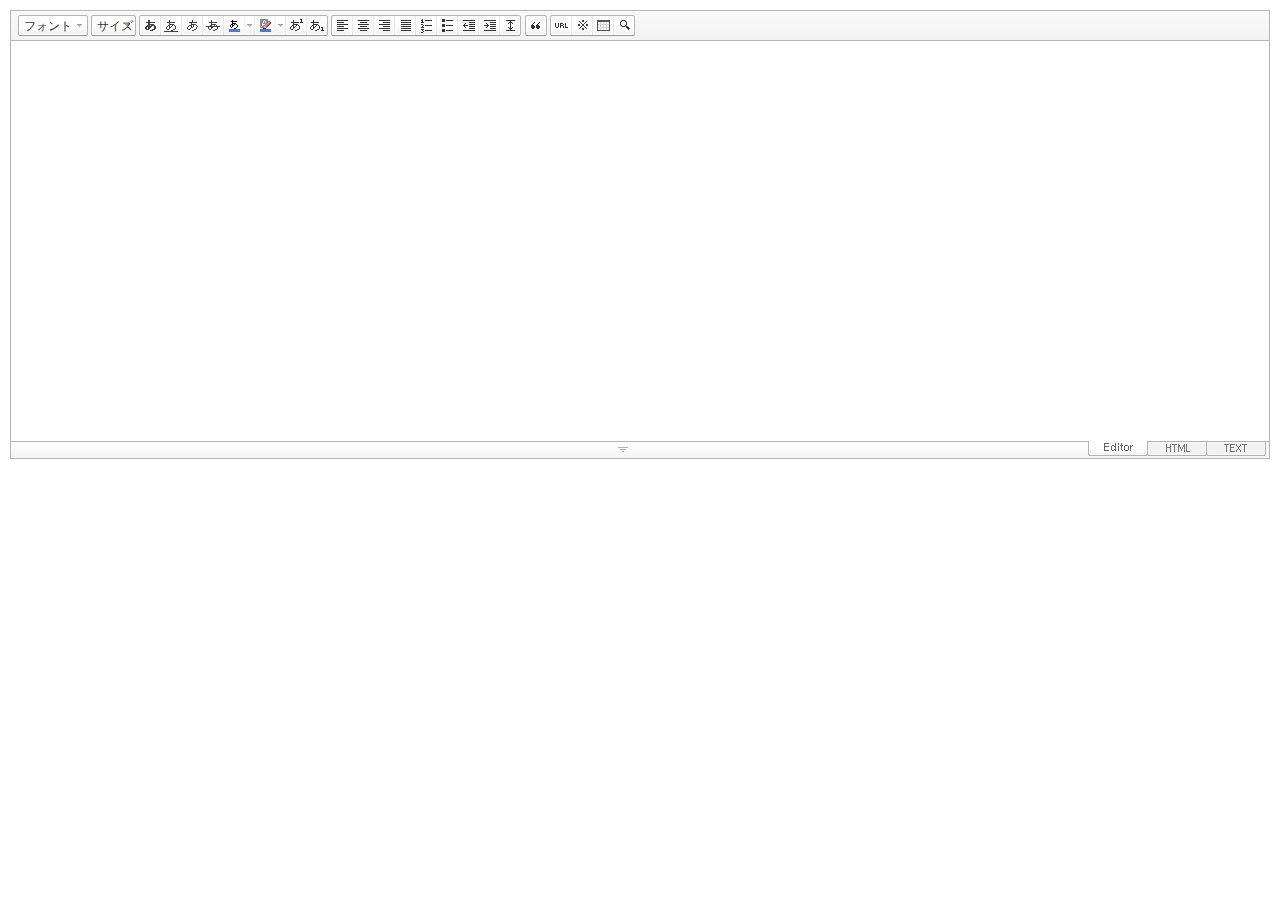
<file: src/main/resources/static/SmartEditor2Skin_ja_JP.html>
<!DOCTYPE HTML PUBLIC "-//W3C//DTD HTML 4.01 Transitional//EN" "http://www.w3.org/TR/html4/loose.dtd">
<html lang="ko">
<head>
<meta http-equiv="Content-Type" content="text/html; charset=utf-8">
<meta http-equiv="Content-Script-Type" content="text/javascript">
<meta http-equiv="Content-Style-Type" content="text/css">
<title>네이버 :: Smart Editor 2 &#8482;</title>
<link href="css/ja_JP/smart_editor2.css" rel="stylesheet" type="text/css">
<style type="text/css">
	body { margin: 10px; }
</style>
<script type="text/javascript" src="./js/lib/jindo2.all.js" charset="utf-8"></script>
<script type="text/javascript" src="./js/lib/jindo_component.js" charset="utf-8"></script>
<script type="text/javascript" src="./js/service/SE2M_Configuration.js" charset="utf-8"></script>	<!-- 설정 파일 -->
<script type="text/javascript" src="./js/service/SE2BasicCreator.js" charset="utf-8"></script>
<script type="text/javascript" src="./js/smarteditor2.js" charset="utf-8"></script>

</head>
<body>

<!-- SE2 Markup Start -->	
<div id="smart_editor2">
	<div id="smart_editor2_content"><a href="#se2_iframe" class="blind">글쓰기영역으로 바로가기</a>
		<div class="se2_tool" id="se2_tool">
			
			<div class="se2_text_tool husky_seditor_text_tool">
			<ul class="se2_font_type">
				<li class="husky_seditor_ui_fontName"><button type="button" class="se2_font_family" title="フォント"><span class="husky_se2m_current_fontName">フォント</span></button>
					<!-- 글꼴 레이어 -->
					<div class="se2_layer husky_se_fontName_layer">
						<div class="se2_in_layer">
							<ul class="se2_l_font_fam">
							<li style="display:none"><button type="button"><span>@DisplayName@<span>(</span><em style="font-family:FontFamily;">@SampleText@</em><span>)</span></span></button></li>
							<li class="se2_division husky_seditor_font_separator"></li>
							<li><button type="button"><span>NanumGothic<span>(</span><em style="font-family:'NanumGothic',NanumGothic;">あいうえお</em><span>)</span></span></button></li>
							<li><button type="button"><span>NanumMyungjo<span>(</span><em style="font-family:'NanumMyungjo',NanumMyeongjo;">あいうえお</em><span>)</span></span></button></li>
							<li><button type="button"><span>NanumGothicCoding<span>(</span><em style="font-family:'NanumGothicCoding',NanumGothicCoding;">あいうえお</em><span>)</span></span></button></li>
							<li><button type="button"><span>NanumBarunGothic<span>(</span><em style="font-family:'NanumBarunGothic',NanumBarunGothic,NanumBarunGothicOTF;">あいうえお</em><span>)</span></span></button></li>
							<li><button type="button"><span>NanumBarunpen<span>(</span><em style="font-family:'NanumBarunpen',NanumBarunpen;">あいうえお</em><span>)</span></span></button></li>
							</ul>
						</div>
					</div>
					<!-- //글꼴 레이어 -->
				</li>

				<li class="husky_seditor_ui_fontSize"><button type="button" class="se2_font_size" title="文字サイズ"><span class="husky_se2m_current_fontSize">サイズ</span></button>
					<!-- 폰트 사이즈 레이어 -->
					<div class="se2_layer husky_se_fontSize_layer">
						<div class="se2_in_layer">
							<ul class="se2_l_font_size">
							<li><button type="button"><span style="margin-top:4px; margin-bottom:3px; margin-left:5px; font-size:7pt;">あいうえお<span style=" font-size:7pt;">(7pt)</span></span></button></li>
							<li><button type="button"><span style="margin-bottom:2px; font-size:8pt;">あいうえお<span style="font-size:8pt;">(8pt)</span></span></button></li>
							<li><button type="button"><span style="margin-bottom:1px; font-size:9pt;">あいうえお<span style="font-size:9pt;">(9pt)</span></span></button></li>
							<li><button type="button"><span style="margin-bottom:1px; font-size:10pt;">あいうえお<span style="font-size:10pt;">(10pt)</span></span></button></li>
							<li><button type="button"><span style="margin-bottom:2px; font-size:11pt;">あいうえお<span style="font-size:11pt;">(11pt)</span></span></button></li>
							<li><button type="button"><span style="margin-bottom:1px; font-size:12pt;">あいうえお<span style="font-size:12pt;">(12pt)</span></span></button></li>
							<li><button type="button"><span style="margin-bottom:2px; font-size:14pt;">あいうえお<span style="margin-left:6px;font-size:14pt;">(14pt)</span></span></button></li>
							<li><button type="button"><span style="margin-bottom:1px; font-size:18pt;">あいうえお<span style="margin-left:8px;font-size:18pt;">(18pt)</span></span></button></li>
							<li><button type="button"><span style="margin-left:3px; font-size:24pt;">あいうえ<span style="margin-left:11px;font-size:24pt;">(24pt)</span></span></button></li>
							<li><button type="button"><span style="margin-top:-1px; margin-left:3px; font-size:36pt;">あいう<span style="font-size:36pt;">(36pt)</span></span></button></li>
							</ul>
						</div>
					</div>
					<!-- //폰트 사이즈 레이어 -->
				</li>
</ul><ul>
				<li class="husky_seditor_ui_bold first_child"><button type="button" title="太字[Ctrl+B]" class="se2_bold"><span class="_buttonRound tool_bg">太字[Ctrl+B]</span></button></li>

				<li class="husky_seditor_ui_underline"><button type="button" title="下線[Ctrl+U]" class="se2_underline"><span class="_buttonRound">下線[Ctrl+U]</span></button></li>

				<li class="husky_seditor_ui_italic"><button type="button" title="斜体[Ctrl+I]" class="se2_italic"><span class="_buttonRound">斜体[Ctrl+I]</span></button></li>

				<li class="husky_seditor_ui_lineThrough"><button type="button" title="取り消し線[Ctrl+D]" class="se2_tdel"><span class="_buttonRound">取り消し線[Ctrl+D]</span></button></li>

				<li class="se2_pair husky_seditor_ui_fontColor"><span class="selected_color husky_se2m_fontColor_lastUsed" style="background-color:#4477f9"></span><span class="husky_seditor_ui_fontColorA"><button type="button" title="文字の色" class="se2_fcolor"><span>文字の色</span></button></span><span class="husky_seditor_ui_fontColorB"><button type="button" title="More" class="se2_fcolor_more"><span class="_buttonRound">More</span></button></span>				
					<!-- 글자색 -->
					<div class="se2_layer husky_se2m_fontcolor_layer" style="display:none">
						<div class="se2_in_layer husky_se2m_fontcolor_paletteHolder">
							<div class="se2_palette husky_se2m_color_palette">
								<ul class="se2_pick_color">
								<li><button type="button" title="#ff0000" style="background:#ff0000"><span><span>#ff0000</span></span></button></li>
								<li><button type="button" title="#ff6c00" style="background:#ff6c00"><span><span>#ff6c00</span></span></button></li>
								<li><button type="button" title="#ffaa00" style="background:#ffaa00"><span><span>#ffaa00</span></span></button></li>
								<li><button type="button" title="#ffef00" style="background:#ffef00"><span><span>#ffef00</span></span></button></li>
								<li><button type="button" title="#a6cf00" style="background:#a6cf00"><span><span>#a6cf00</span></span></button></li>
								<li><button type="button" title="#009e25" style="background:#009e25"><span><span>#009e25</span></span></button></li>
								<li><button type="button" title="#00b0a2" style="background:#00b0a2"><span><span>#00b0a2</span></span></button></li>
								<li><button type="button" title="#0075c8" style="background:#0075c8"><span><span>#0075c8</span></span></button></li>
								<li><button type="button" title="#3a32c3" style="background:#3a32c3"><span><span>#3a32c3</span></span></button></li>
								<li><button type="button" title="#7820b9" style="background:#7820b9"><span><span>#7820b9</span></span></button></li>
								<li><button type="button" title="#ef007c" style="background:#ef007c"><span><span>#ef007c</span></span></button></li>
								<li><button type="button" title="#000000" style="background:#000000"><span><span>#000000</span></span></button></li>
								<li><button type="button" title="#252525" style="background:#252525"><span><span>#252525</span></span></button></li>
								<li><button type="button" title="#464646" style="background:#464646"><span><span>#464646</span></span></button></li>
								<li><button type="button" title="#636363" style="background:#636363"><span><span>#636363</span></span></button></li>
								<li><button type="button" title="#7d7d7d" style="background:#7d7d7d"><span><span>#7d7d7d</span></span></button></li>
								<li><button type="button" title="#9a9a9a" style="background:#9a9a9a"><span><span>#9a9a9a</span></span></button></li>
								<li><button type="button" title="#ffe8e8" style="background:#ffe8e8"><span><span>#9a9a9a</span></span></button></li>
								<li><button type="button" title="#f7e2d2" style="background:#f7e2d2"><span><span>#f7e2d2</span></span></button></li>
								<li><button type="button" title="#f5eddc" style="background:#f5eddc"><span><span>#f5eddc</span></span></button></li>
								<li><button type="button" title="#f5f4e0" style="background:#f5f4e0"><span><span>#f5f4e0</span></span></button></li>
								<li><button type="button" title="#edf2c2" style="background:#edf2c2"><span><span>#edf2c2</span></span></button></li>
								<li><button type="button" title="#def7e5" style="background:#def7e5"><span><span>#def7e5</span></span></button></li>
								<li><button type="button" title="#d9eeec" style="background:#d9eeec"><span><span>#d9eeec</span></span></button></li>
								<li><button type="button" title="#c9e0f0" style="background:#c9e0f0"><span><span>#c9e0f0</span></span></button></li>
								<li><button type="button" title="#d6d4eb" style="background:#d6d4eb"><span><span>#d6d4eb</span></span></button></li>
								<li><button type="button" title="#e7dbed" style="background:#e7dbed"><span><span>#e7dbed</span></span></button></li>
								<li><button type="button" title="#f1e2ea" style="background:#f1e2ea"><span><span>#f1e2ea</span></span></button></li>
								<li><button type="button" title="#acacac" style="background:#acacac"><span><span>#acacac</span></span></button></li>
								<li><button type="button" title="#c2c2c2" style="background:#c2c2c2"><span><span>#c2c2c2</span></span></button></li>
								<li><button type="button" title="#cccccc" style="background:#cccccc"><span><span>#cccccc</span></span></button></li>
								<li><button type="button" title="#e1e1e1" style="background:#e1e1e1"><span><span>#e1e1e1</span></span></button></li>
								<li><button type="button" title="#ebebeb" style="background:#ebebeb"><span><span>#ebebeb</span></span></button></li>
								<li><button type="button" title="#ffffff" style="background:#ffffff"><span><span>#ffffff</span></span></button></li>
								</ul>
								<ul class="se2_pick_color" style="width:156px;">
								<li><button type="button" title="#e97d81" style="background:#e97d81"><span><span>#e97d81</span></span></button></li>
								<li><button type="button" title="#e19b73" style="background:#e19b73"><span><span>#e19b73</span></span></button></li>
								<li><button type="button" title="#d1b274" style="background:#d1b274"><span><span>#d1b274</span></span></button></li>
								<li><button type="button" title="#cfcca2" style="background:#cfcca2"><span><span>#cfcca2</span></span></button></li>
								<li><button type="button" title="#cfcca2" style="background:#cfcca2"><span><span>#cfcca2</span></span></button></li>
								<li><button type="button" title="#61b977" style="background:#61b977"><span><span>#61b977</span></span></button></li>
								<li><button type="button" title="#53aea8" style="background:#53aea8"><span><span>#53aea8</span></span></button></li>
								<li><button type="button" title="#518fbb" style="background:#518fbb"><span><span>#518fbb</span></span></button></li>
								<li><button type="button" title="#6a65bb" style="background:#6a65bb"><span><span>#6a65bb</span></span></button></li>
								<li><button type="button" title="#9a54ce" style="background:#9a54ce"><span><span>#9a54ce</span></span></button></li>
								<li><button type="button" title="#e573ae" style="background:#e573ae"><span><span>#e573ae</span></span></button></li>
								<li><button type="button" title="#5a504b" style="background:#5a504b"><span><span>#5a504b</span></span></button></li>
								<li><button type="button" title="#767b86" style="background:#767b86"><span><span>#767b86</span></span></button></li>
								<li><button type="button" title="#951015" style="background:#951015"><span><span>#951015</span></span></button></li>
								<li><button type="button" title="#6e391a" style="background:#6e391a"><span><span>#6e391a</span></span></button></li>
								<li><button type="button" title="#785c25" style="background:#785c25"><span><span>#785c25</span></span></button></li>
								<li><button type="button" title="#5f5b25" style="background:#5f5b25"><span><span>#5f5b25</span></span></button></li>
								<li><button type="button" title="#4c511f" style="background:#4c511f"><span><span>#4c511f</span></span></button></li>
								<li><button type="button" title="#1c4827" style="background:#1c4827"><span><span>#1c4827</span></span></button></li>
								<li><button type="button" title="#0d514c" style="background:#0d514c"><span><span>#0d514c</span></span></button></li>
								<li><button type="button" title="#1b496a" style="background:#1b496a"><span><span>#1b496a</span></span></button></li>
								<li><button type="button" title="#2b285f" style="background:#2b285f"><span><span>#2b285f</span></span></button></li>
								<li><button type="button" title="#45245b" style="background:#45245b"><span><span>#45245b</span></span></button></li>
								<li><button type="button" title="#721947" style="background:#721947"><span><span>#721947</span></span></button></li>
								<li><button type="button" title="#352e2c" style="background:#352e2c"><span><span>#352e2c</span></span></button></li>
								<li><button type="button" title="#3c3f45" style="background:#3c3f45"><span><span>#3c3f45</span></span></button></li>
								</ul>
								<button type="button" title="More" class="se2_view_more husky_se2m_color_palette_more_btn"><span>More</span></button>
								<div class="husky_se2m_color_palette_recent" style="display:none">
									<h4>最近使用した色</h4>
									<ul class="se2_pick_color">
									<li></li>
									<!-- 최근 사용한 색 템플릿 -->
									<!-- <li><button type="button" title="#e97d81" style="background:#e97d81"><span><span>#e97d81</span></span></button></li> -->
									<!-- //최근 사용한 색 템플릿 -->
									</ul>
								</div>								
								<div class="se2_palette2 husky_se2m_color_palette_colorpicker">
									<!--form action="http://test.emoticon.naver.com/colortable/TextAdd.nhn" method="post"-->
										<div class="se2_color_set">
											<span class="se2_selected_color"><span class="husky_se2m_cp_preview" style="background:#e97d81"></span></span><input type="text" name="" class="input_ty1 husky_se2m_cp_colorcode" value="#e97d81"><button type="button" class="se2_btn_insert husky_se2m_color_palette_ok_btn" title="入力"><span>入力</span></button></div>
										<!--input type="hidden" name="callback" value="http://test.emoticon.naver.com/colortable/result.jsp" />
										<input type="hidden" name="callback_func" value="1" />
										<input type="hidden" name="text_key" value="" />
										<input type="hidden" name="text_data" value="" />
									</form-->
									<div class="se2_gradation1 husky_se2m_cp_colpanel"></div>
									<div class="se2_gradation2 husky_se2m_cp_huepanel"></div>
								</div>
							</div>
                        </div>
					</div>
                    <!-- //글자색 -->
				</li>

				<li class="se2_pair husky_seditor_ui_BGColor"><span class="selected_color husky_se2m_BGColor_lastUsed" style="background-color:#4477f9"></span><span class="husky_seditor_ui_BGColorA"><button type="button" title="背景色" class="se2_bgcolor"><span>背景色</span></button></span><span class="husky_seditor_ui_BGColorB"><button type="button" title="More" class="se2_bgcolor_more"><span class="_buttonRound">More</span></button></span>
					<!-- 배경색 -->
					<div class="se2_layer se2_layer husky_se2m_BGColor_layer" style="display:none">
						<div class="se2_in_layer">
							<div class="se2_palette_bgcolor">
								<ul class="se2_background husky_se2m_bgcolor_list">
								<li><button type="button" title="背景色#ff0000 字色#ffffff" style="background:#ff0000; color:#ffffff"><span><span>あいうえお</span></span></button></li>								
								<li><button type="button" title="背景色#6d30cf 字色#ffffff" style="background:#6d30cf; color:#ffffff"><span><span>あいうえお</span></span></button></li>
								<li><button type="button" title="背景色#000000 字色#ffffff" style="background:#000000; color:#ffffff"><span><span>あいうえお</span></span></button></li>
								<li><button type="button" title="背景色#ff6600 字色#ffffff" style="background:#ff6600; color:#ffffff"><span><span>あいうえお</span></span></button></li>
								<li><button type="button" title="背景色#3333cc 字色#ffffff" style="background:#3333cc; color:#ffffff"><span><span>あいうえお</span></span></button></li>
								<li><button type="button" title="背景色#333333 字色#ffff00" style="background:#333333; color:#ffff00"><span><span>あいうえお</span></span></button></li>
								<li><button type="button" title="背景色#ffa700 字色#ffffff" style="background:#ffa700; color:#ffffff"><span><span>あいうえお</span></span></button></li>
								<li><button type="button" title="背景色#009999 字色#ffffff" style="background:#009999; color:#ffffff"><span><span>あいうえお</span></span></button></li>
								<li><button type="button" title="背景色#8e8e8e 字色#ffffff" style="background:#8e8e8e; color:#ffffff"><span><span>あいうえお</span></span></button></li>								
								<li><button type="button" title="背景色#cc9900 字色#ffffff" style="background:#cc9900; color:#ffffff"><span><span>あいうえお</span></span></button></li>
								<li><button type="button" title="背景色#77b02b 字色#ffffff" style="background:#77b02b; color:#ffffff"><span><span>あいうえお</span></span></button></li>
								<li><button type="button" title="背景色#ffffff 字色#000000" style="background:#ffffff; color:#000000"><span><span>あいうえお</span></span></button></li>
								</ul>
							</div>
							<div class="husky_se2m_BGColor_paletteHolder"></div>
                        </div>
					</div>
                    <!-- //배경색 -->
				</li>

				<li class="husky_seditor_ui_superscript"><button type="button" title="윗첨자" class="se2_sup"><span class="_buttonRound">윗첨자</span></button></li>

				<li class="husky_seditor_ui_subscript last_child"><button type="button" title="아래첨자" class="se2_sub"><span class="_buttonRound tool_bg">아래첨자</span></button></li>
</ul><ul>
				<li class="husky_seditor_ui_justifyleft first_child"><button type="button" title="左に揃える" class="se2_left"><span class="_buttonRound tool_bg">左に揃える</span></button></li>

				<li class="husky_seditor_ui_justifycenter"><button type="button" title="中央揃え" class="se2_center"><span class="_buttonRound">中央揃え</span></button></li>

				<li class="husky_seditor_ui_justifyright"><button type="button" title="右に揃える" class="se2_right"><span class="_buttonRound">右に揃える</span></button></li>

				<li class="husky_seditor_ui_justifyfull"><button type="button" title="両端揃え" class="se2_justify"><span class="_buttonRound">両端揃え</span></button></li>

				<li class="husky_seditor_ui_orderedlist"><button type="button" title="段落番号" class="se2_ol"><span class="_buttonRound">段落番号</span></button></li>

				<li class="husky_seditor_ui_unorderedlist"><button type="button" title="箇条書き" class="se2_ul"><span class="_buttonRound">箇条書き</span></button></li>

				<li class="husky_seditor_ui_outdent"><button type="button" title="インデントを減らす[Shift+Tab]" class="se2_outdent"><span class="_buttonRound">インデントを減らす[Shift+Tab]</span></button></li>

				<li class="husky_seditor_ui_indent"><button type="button" title="インデントを増やす[Tab]" class="se2_indent"><span class="_buttonRound">インデントを増やす[Tab]</span></button></li>			

				<li class="husky_seditor_ui_lineHeight last_child"><button type="button" title="行間" class="se2_lineheight" ><span class="_buttonRound tool_bg">行間</span></button>
					<!-- 줄간격 레이어 -->
					<div class="se2_layer husky_se2m_lineHeight_layer">
						<div class="se2_in_layer">
							<ul class="se2_l_line_height">
							<li><button type="button"><span>50%</span></button></li>
							<li><button type="button"><span>80%</span></button></li>
							<li><button type="button"><span>100%</span></button></li>
							<li><button type="button"><span>120%</span></button></li>
							<li><button type="button"><span>150%</span></button></li>
							<li><button type="button"><span>180%</span></button></li>
							<li><button type="button"><span>200%</span></button></li>
							</ul>
							<div class="se2_l_line_height_user husky_se2m_lineHeight_direct_input">
								<h3>直接入力</h3>
								<span class="bx_input">
								<input type="text" class="input_ty1" maxlength="3" style="width:75px">
								<button type="button" title="1% 増やす" class="btn_up"><span>1% 増やす</span></button>
								<button type="button" title="1% 減らす" class="btn_down"><span>1% 減らす</span></button>
								</span>		
								<div class="btn_area">
									<button type="button" class="se2_btn_apply3"><span>適用</span></button><button type="button" class="se2_btn_cancel3"><span>選択</span></button>
								</div>
							</div>
						</div>
					</div>
					<!-- //줄간격 레이어 -->
				</li>
</ul><ul>
				<li class="husky_seditor_ui_quote single_child"><button type="button" title="인용구" class="se2_blockquote"><span class="_buttonRound tool_bg">인용구</span></button>
					<!-- 인용구 -->
					<div class="se2_layer husky_seditor_blockquote_layer" style="margin-left:-407px; display:none;">
						<div class="se2_in_layer">
							<div class="se2_quote">
								<ul>
								<li class="q1"><button type="button" class="se2_quote1"><span><span>인용구 스타일1</span></span></button></li>
								<li class="q2"><button type="button" class="se2_quote2"><span><span>인용구 스타일2</span></span></button></li>
								<li class="q3"><button type="button" class="se2_quote3"><span><span>인용구 스타일3</span></span></button></li>
								<li class="q4"><button type="button" class="se2_quote4"><span><span>인용구 스타일4</span></span></button></li>
								<li class="q5"><button type="button" class="se2_quote5"><span><span>인용구 스타일5</span></span></button></li>
								<li class="q6"><button type="button" class="se2_quote6"><span><span>인용구 스타일6</span></span></button></li>
								<li class="q7"><button type="button" class="se2_quote7"><span><span>인용구 스타일7</span></span></button></li>
								<li class="q8"><button type="button" class="se2_quote8"><span><span>인용구 스타일8</span></span></button></li>
								<li class="q9"><button type="button" class="se2_quote9"><span><span>인용구 스타일9</span></span></button></li>
								<li class="q10"><button type="button" class="se2_quote10"><span><span>인용구 스타일10</span></span></button></li>
								</ul>
								<button type="button" class="se2_cancel2"><span>적용취소</span></button>
							</div>
						</div>
					</div>
					<!-- //인용구 -->
				</li>
</ul><ul>
				<li class="husky_seditor_ui_hyperlink first_child"><button type="button" title="リンク" class="se2_url"><span class="_buttonRound tool_bg">リンク</span></button>
					<!-- 링크 -->
					<div class="se2_layer" style="margin-left:-285px">
						<div class="se2_in_layer">
							<div class="se2_url2">
								<input type="text" class="input_ty1" value="http://">
								<button type="button" class="se2_apply"><span>適用</span></button><button type="button" class="se2_cancel"><span>選択</span></button>
							</div>
						</div>
					</div>
					<!-- //링크 -->
				</li>

				<li class="husky_seditor_ui_sCharacter"><button type="button" title="特殊記号" class="se2_character"><span class="_buttonRound">特殊記号</span></button>
					<!-- 특수기호 -->
					<div class="se2_layer husky_seditor_sCharacter_layer" style="margin-left:-448px;">
						<div class="se2_in_layer">
							<div class="se2_bx_character">
								<ul class="se2_char_tab">
								<li class="active"><button type="button" title="一般記号" class="se2_char1"><span>一般記号</span></button>
									<div class="se2_s_character">
										<ul class="husky_se2m_sCharacter_list">
											<li></li>
											<!-- 일반기호 목록 -->
											<!-- <li class="hover"><button type="button"><span>｛</span></button></li><li class="active"><button type="button"><span>｝</span></button></li><li><button type="button"><span>〔</span></button></li><li><button type="button"><span>〕</span></button></li><li><button type="button"><span>〈</span></button></li><li><button type="button"><span>〉</span></button></li><li><button type="button"><span>《</span></button></li><li><button type="button"><span>》</span></button></li><li><button type="button"><span>「</span></button></li><li><button type="button"><span>」</span></button></li><li><button type="button"><span>『</span></button></li><li><button type="button"><span>』</span></button></li><li><button type="button"><span>【</span></button></li><li><button type="button"><span>】</span></button></li><li><button type="button"><span>‘</span></button></li><li><button type="button"><span>’</span></button></li><li><button type="button"><span>“</span></button></li><li><button type="button"><span>”</span></button></li><li><button type="button"><span>、</span></button></li><li><button type="button"><span>。</span></button></li><li><button type="button"><span>·</span></button></li><li><button type="button"><span>‥</span></button></li><li><button type="button"><span>…</span></button></li><li><button type="button"><span>§</span></button></li><li><button type="button"><span>※</span></button></li><li><button type="button"><span>☆</span></button></li><li><button type="button"><span>★</span></button></li><li><button type="button"><span>○</span></button></li><li><button type="button"><span>●</span></button></li><li><button type="button"><span>◎</span></button></li><li><button type="button"><span>◇</span></button></li><li><button type="button"><span>◆</span></button></li><li><button type="button"><span>□</span></button></li><li><button type="button"><span>■</span></button></li><li><button type="button"><span>△</span></button></li><li><button type="button"><span>▲</span></button></li><li><button type="button"><span>▽</span></button></li><li><button type="button"><span>▼</span></button></li><li><button type="button"><span>◁</span></button></li><li><button type="button"><span>◀</span></button></li><li><button type="button"><span>▷</span></button></li><li><button type="button"><span>▶</span></button></li><li><button type="button"><span>♤</span></button></li><li><button type="button"><span>♠</span></button></li><li><button type="button"><span>♡</span></button></li><li><button type="button"><span>♥</span></button></li><li><button type="button"><span>♧</span></button></li><li><button type="button"><span>♣</span></button></li><li><button type="button"><span>⊙</span></button></li><li><button type="button"><span>◈</span></button></li><li><button type="button"><span>▣</span></button></li><li><button type="button"><span>◐</span></button></li><li><button type="button"><span>◑</span></button></li><li><button type="button"><span>▒</span></button></li><li><button type="button"><span>▤</span></button></li><li><button type="button"><span>▥</span></button></li><li><button type="button"><span>▨</span></button></li><li><button type="button"><span>▧</span></button></li><li><button type="button"><span>▦</span></button></li><li><button type="button"><span>▩</span></button></li><li><button type="button"><span>±</span></button></li><li><button type="button"><span>×</span></button></li><li><button type="button"><span>÷</span></button></li><li><button type="button"><span>≠</span></button></li><li><button type="button"><span>≤</span></button></li><li><button type="button"><span>≥</span></button></li><li><button type="button"><span>∞</span></button></li><li><button type="button"><span>∴</span></button></li><li><button type="button"><span>°</span></button></li><li><button type="button"><span>′</span></button></li><li><button type="button"><span>″</span></button></li><li><button type="button"><span>∠</span></button></li><li><button type="button"><span>⊥</span></button></li><li><button type="button"><span>⌒</span></button></li><li><button type="button"><span>∂</span></button></li><li><button type="button"><span>≡</span></button></li><li><button type="button"><span>≒</span></button></li><li><button type="button"><span>≪</span></button></li><li><button type="button"><span>≫</span></button></li><li><button type="button"><span>√</span></button></li><li><button type="button"><span>∽</span></button></li><li><button type="button"><span>∝</span></button></li><li><button type="button"><span>∵</span></button></li><li><button type="button"><span>∫</span></button></li><li><button type="button"><span>∬</span></button></li><li><button type="button"><span>∈</span></button></li><li><button type="button"><span>∋</span></button></li><li><button type="button"><span>⊆</span></button></li><li><button type="button"><span>⊇</span></button></li><li><button type="button"><span>⊂</span></button></li><li><button type="button"><span>⊃</span></button></li><li><button type="button"><span>∪</span></button></li><li><button type="button"><span>∩</span></button></li><li><button type="button"><span>∧</span></button></li><li><button type="button"><span>∨</span></button></li><li><button type="button"><span>￢</span></button></li><li><button type="button"><span>⇒</span></button></li><li><button type="button"><span>⇔</span></button></li><li><button type="button"><span>∀</span></button></li><li><button type="button"><span>∃</span></button></li><li><button type="button"><span>´</span></button></li><li><button type="button"><span>～</span></button></li><li><button type="button"><span>ˇ</span></button></li><li><button type="button"><span>˘</span></button></li><li><button type="button"><span>˝</span></button></li><li><button type="button"><span>˚</span></button></li><li><button type="button"><span>˙</span></button></li><li><button type="button"><span>¸</span></button></li><li><button type="button"><span>˛</span></button></li><li><button type="button"><span>¡</span></button></li><li><button type="button"><span>¿</span></button></li><li><button type="button"><span>ː</span></button></li><li><button type="button"><span>∮</span></button></li><li><button type="button"><span>∑</span></button></li><li><button type="button"><span>∏</span></button></li><li><button type="button"><span>♭</span></button></li><li><button type="button"><span>♩</span></button></li><li><button type="button"><span>♪</span></button></li><li><button type="button"><span>♬</span></button></li><li><button type="button"><span>㉿</span></button></li><li><button type="button"><span>→</span></button></li><li><button type="button"><span>←</span></button></li><li><button type="button"><span>↑</span></button></li><li><button type="button"><span>↓</span></button></li><li><button type="button"><span>↔</span></button></li><li><button type="button"><span>↕</span></button></li><li><button type="button"><span>↗</span></button></li><li><button type="button"><span>↙</span></button></li><li><button type="button"><span>↖</span></button></li><li><button type="button"><span>↘</span></button></li><li><button type="button"><span>㈜</span></button></li><li><button type="button"><span>№</span></button></li><li><button type="button"><span>㏇</span></button></li><li><button type="button"><span>™</span></button></li><li><button type="button"><span>㏂</span></button></li><li><button type="button"><span>㏘</span></button></li><li><button type="button"><span>℡</span></button></li><li><button type="button"><span>♨</span></button></li><li><button type="button"><span>☏</span></button></li><li><button type="button"><span>☎</span></button></li><li><button type="button"><span>☜</span></button></li><li><button type="button"><span>☞</span></button></li><li><button type="button"><span>¶</span></button></li><li><button type="button"><span>†</span></button></li><li><button type="button"><span>‡</span></button></li><li><button type="button"><span>®</span></button></li><li><button type="button"><span>ª</span></button></li><li><button type="button"><span>º</span></button></li><li><button type="button"><span>♂</span></button></li><li><button type="button"><span>♀</span></button></li> -->
										</ul>
									</div>
								</li>
								<li><button type="button" title="数字と単語" class="se2_char2"><span>数字と単語</span></button>
									<div class="se2_s_character">
										<ul class="husky_se2m_sCharacter_list">
											<li></li>
											<!-- 숫자와 단위 목록 -->
											<!-- <li class="hover"><button type="button"><span>½</span></button></li><li><button type="button"><span>⅓</span></button></li><li><button type="button"><span>⅔</span></button></li><li><button type="button"><span>¼</span></button></li><li><button type="button"><span>¾</span></button></li><li><button type="button"><span>⅛</span></button></li><li><button type="button"><span>⅜</span></button></li><li><button type="button"><span>⅝</span></button></li><li><button type="button"><span>⅞</span></button></li><li><button type="button"><span>¹</span></button></li><li><button type="button"><span>²</span></button></li><li><button type="button"><span>³</span></button></li><li><button type="button"><span>⁴</span></button></li><li><button type="button"><span>ⁿ</span></button></li><li><button type="button"><span>₁</span></button></li><li><button type="button"><span>₂</span></button></li><li><button type="button"><span>₃</span></button></li><li><button type="button"><span>₄</span></button></li><li><button type="button"><span>Ⅰ</span></button></li><li><button type="button"><span>Ⅱ</span></button></li><li><button type="button"><span>Ⅲ</span></button></li><li><button type="button"><span>Ⅳ</span></button></li><li><button type="button"><span>Ⅴ</span></button></li><li><button type="button"><span>Ⅵ</span></button></li><li><button type="button"><span>Ⅶ</span></button></li><li><button type="button"><span>Ⅷ</span></button></li><li><button type="button"><span>Ⅸ</span></button></li><li><button type="button"><span>Ⅹ</span></button></li><li><button type="button"><span>ⅰ</span></button></li><li><button type="button"><span>ⅱ</span></button></li><li><button type="button"><span>ⅲ</span></button></li><li><button type="button"><span>ⅳ</span></button></li><li><button type="button"><span>ⅴ</span></button></li><li><button type="button"><span>ⅵ</span></button></li><li><button type="button"><span>ⅶ</span></button></li><li><button type="button"><span>ⅷ</span></button></li><li><button type="button"><span>ⅸ</span></button></li><li><button type="button"><span>ⅹ</span></button></li><li><button type="button"><span>￦</span></button></li><li><button type="button"><span>$</span></button></li><li><button type="button"><span>￥</span></button></li><li><button type="button"><span>￡</span></button></li><li><button type="button"><span>€</span></button></li><li><button type="button"><span>℃</span></button></li><li><button type="button"><span>A</span></button></li><li><button type="button"><span>℉</span></button></li><li><button type="button"><span>￠</span></button></li><li><button type="button"><span>¤</span></button></li><li><button type="button"><span>‰</span></button></li><li><button type="button"><span>㎕</span></button></li><li><button type="button"><span>㎖</span></button></li><li><button type="button"><span>㎗</span></button></li><li><button type="button"><span>ℓ</span></button></li><li><button type="button"><span>㎘</span></button></li><li><button type="button"><span>㏄</span></button></li><li><button type="button"><span>㎣</span></button></li><li><button type="button"><span>㎤</span></button></li><li><button type="button"><span>㎥</span></button></li><li><button type="button"><span>㎦</span></button></li><li><button type="button"><span>㎙</span></button></li><li><button type="button"><span>㎚</span></button></li><li><button type="button"><span>㎛</span></button></li><li><button type="button"><span>㎜</span></button></li><li><button type="button"><span>㎝</span></button></li><li><button type="button"><span>㎞</span></button></li><li><button type="button"><span>㎟</span></button></li><li><button type="button"><span>㎠</span></button></li><li><button type="button"><span>㎡</span></button></li><li><button type="button"><span>㎢</span></button></li><li><button type="button"><span>㏊</span></button></li><li><button type="button"><span>㎍</span></button></li><li><button type="button"><span>㎎</span></button></li><li><button type="button"><span>㎏</span></button></li><li><button type="button"><span>㏏</span></button></li><li><button type="button"><span>㎈</span></button></li><li><button type="button"><span>㎉</span></button></li><li><button type="button"><span>㏈</span></button></li><li><button type="button"><span>㎧</span></button></li><li><button type="button"><span>㎨</span></button></li><li><button type="button"><span>㎰</span></button></li><li><button type="button"><span>㎱</span></button></li><li><button type="button"><span>㎲</span></button></li><li><button type="button"><span>㎳</span></button></li><li><button type="button"><span>㎴</span></button></li><li><button type="button"><span>㎵</span></button></li><li><button type="button"><span>㎶</span></button></li><li><button type="button"><span>㎷</span></button></li><li><button type="button"><span>㎸</span></button></li><li><button type="button"><span>㎹</span></button></li><li><button type="button"><span>㎀</span></button></li><li><button type="button"><span>㎁</span></button></li><li><button type="button"><span>㎂</span></button></li><li><button type="button"><span>㎃</span></button></li><li><button type="button"><span>㎄</span></button></li><li><button type="button"><span>㎺</span></button></li><li><button type="button"><span>㎻</span></button></li><li><button type="button"><span>㎼</span></button></li><li><button type="button"><span>㎽</span></button></li><li><button type="button"><span>㎾</span></button></li><li><button type="button"><span>㎿</span></button></li><li><button type="button"><span>㎐</span></button></li><li><button type="button"><span>㎑</span></button></li><li><button type="button"><span>㎒</span></button></li><li><button type="button"><span>㎓</span></button></li><li><button type="button"><span>㎔</span></button></li><li><button type="button"><span>Ω</span></button></li><li><button type="button"><span>㏀</span></button></li><li><button type="button"><span>㏁</span></button></li><li><button type="button"><span>㎊</span></button></li><li><button type="button"><span>㎋</span></button></li><li><button type="button"><span>㎌</span></button></li><li><button type="button"><span>㏖</span></button></li><li><button type="button"><span>㏅</span></button></li><li><button type="button"><span>㎭</span></button></li><li><button type="button"><span>㎮</span></button></li><li><button type="button"><span>㎯</span></button></li><li><button type="button"><span>㏛</span></button></li><li><button type="button"><span>㎩</span></button></li><li><button type="button"><span>㎪</span></button></li><li><button type="button"><span>㎫</span></button></li><li><button type="button"><span>㎬</span></button></li><li><button type="button"><span>㏝</span></button></li><li><button type="button"><span>㏐</span></button></li><li><button type="button"><span>㏓</span></button></li><li><button type="button"><span>㏃</span></button></li><li><button type="button"><span>㏉</span></button></li><li><button type="button"><span>㏜</span></button></li><li><button type="button"><span>㏆</span></button></li> -->
										</ul>
									</div>
								</li>
								<li><button type="button" title="円、カッコ" class="se2_char3"><span>円、カッコ</span></button>
									<div class="se2_s_character">
										<ul class="husky_se2m_sCharacter_list">
											<li></li>
											<!-- 원,괄호 목록 -->
											<!-- <li><button type="button"><span>㉠</span></button></li><li><button type="button"><span>㉡</span></button></li><li><button type="button"><span>㉢</span></button></li><li><button type="button"><span>㉣</span></button></li><li><button type="button"><span>㉤</span></button></li><li><button type="button"><span>㉥</span></button></li><li><button type="button"><span>㉦</span></button></li><li><button type="button"><span>㉧</span></button></li><li><button type="button"><span>㉨</span></button></li><li><button type="button"><span>㉩</span></button></li><li><button type="button"><span>㉪</span></button></li><li><button type="button"><span>㉫</span></button></li><li><button type="button"><span>㉬</span></button></li><li><button type="button"><span>㉭</span></button></li><li><button type="button"><span>㉮</span></button></li><li><button type="button"><span>㉯</span></button></li><li><button type="button"><span>㉰</span></button></li><li><button type="button"><span>㉱</span></button></li><li><button type="button"><span>㉲</span></button></li><li><button type="button"><span>㉳</span></button></li><li><button type="button"><span>㉴</span></button></li><li><button type="button"><span>㉵</span></button></li><li><button type="button"><span>㉶</span></button></li><li><button type="button"><span>㉷</span></button></li><li><button type="button"><span>㉸</span></button></li><li><button type="button"><span>㉹</span></button></li><li><button type="button"><span>㉺</span></button></li><li><button type="button"><span>㉻</span></button></li><li><button type="button"><span>ⓐ</span></button></li><li><button type="button"><span>ⓑ</span></button></li><li><button type="button"><span>ⓒ</span></button></li><li><button type="button"><span>ⓓ</span></button></li><li><button type="button"><span>ⓔ</span></button></li><li><button type="button"><span>ⓕ</span></button></li><li><button type="button"><span>ⓖ</span></button></li><li><button type="button"><span>ⓗ</span></button></li><li><button type="button"><span>ⓘ</span></button></li><li><button type="button"><span>ⓙ</span></button></li><li><button type="button"><span>ⓚ</span></button></li><li><button type="button"><span>ⓛ</span></button></li><li><button type="button"><span>ⓜ</span></button></li><li><button type="button"><span>ⓝ</span></button></li><li><button type="button"><span>ⓞ</span></button></li><li><button type="button"><span>ⓟ</span></button></li><li><button type="button"><span>ⓠ</span></button></li><li><button type="button"><span>ⓡ</span></button></li><li><button type="button"><span>ⓢ</span></button></li><li><button type="button"><span>ⓣ</span></button></li><li><button type="button"><span>ⓤ</span></button></li><li><button type="button"><span>ⓥ</span></button></li><li><button type="button"><span>ⓦ</span></button></li><li><button type="button"><span>ⓧ</span></button></li><li><button type="button"><span>ⓨ</span></button></li><li><button type="button"><span>ⓩ</span></button></li><li><button type="button"><span>①</span></button></li><li><button type="button"><span>②</span></button></li><li><button type="button"><span>③</span></button></li><li><button type="button"><span>④</span></button></li><li><button type="button"><span>⑤</span></button></li><li><button type="button"><span>⑥</span></button></li><li><button type="button"><span>⑦</span></button></li><li><button type="button"><span>⑧</span></button></li><li><button type="button"><span>⑨</span></button></li><li><button type="button"><span>⑩</span></button></li><li><button type="button"><span>⑪</span></button></li><li><button type="button"><span>⑫</span></button></li><li><button type="button"><span>⑬</span></button></li><li><button type="button"><span>⑭</span></button></li><li><button type="button"><span>⑮</span></button></li><li><button type="button"><span>㈀</span></button></li><li><button type="button"><span>㈁</span></button></li><li class="hover"><button type="button"><span>㈂</span></button></li><li><button type="button"><span>㈃</span></button></li><li><button type="button"><span>㈄</span></button></li><li><button type="button"><span>㈅</span></button></li><li><button type="button"><span>㈆</span></button></li><li><button type="button"><span>㈇</span></button></li><li><button type="button"><span>㈈</span></button></li><li><button type="button"><span>㈉</span></button></li><li><button type="button"><span>㈊</span></button></li><li><button type="button"><span>㈋</span></button></li><li><button type="button"><span>㈌</span></button></li><li><button type="button"><span>㈍</span></button></li><li><button type="button"><span>㈎</span></button></li><li><button type="button"><span>㈏</span></button></li><li><button type="button"><span>㈐</span></button></li><li><button type="button"><span>㈑</span></button></li><li><button type="button"><span>㈒</span></button></li><li><button type="button"><span>㈓</span></button></li><li><button type="button"><span>㈔</span></button></li><li><button type="button"><span>㈕</span></button></li><li><button type="button"><span>㈖</span></button></li><li><button type="button"><span>㈗</span></button></li><li><button type="button"><span>㈘</span></button></li><li><button type="button"><span>㈙</span></button></li><li><button type="button"><span>㈚</span></button></li><li><button type="button"><span>㈛</span></button></li><li><button type="button"><span>⒜</span></button></li><li><button type="button"><span>⒝</span></button></li><li><button type="button"><span>⒞</span></button></li><li><button type="button"><span>⒟</span></button></li><li><button type="button"><span>⒠</span></button></li><li><button type="button"><span>⒡</span></button></li><li><button type="button"><span>⒢</span></button></li><li><button type="button"><span>⒣</span></button></li><li><button type="button"><span>⒤</span></button></li><li><button type="button"><span>⒥</span></button></li><li><button type="button"><span>⒦</span></button></li><li><button type="button"><span>⒧</span></button></li><li><button type="button"><span>⒨</span></button></li><li><button type="button"><span>⒩</span></button></li><li><button type="button"><span>⒪</span></button></li><li><button type="button"><span>⒫</span></button></li><li><button type="button"><span>⒬</span></button></li><li><button type="button"><span>⒭</span></button></li><li><button type="button"><span>⒮</span></button></li><li><button type="button"><span>⒯</span></button></li><li><button type="button"><span>⒰</span></button></li><li><button type="button"><span>⒱</span></button></li><li><button type="button"><span>⒲</span></button></li><li><button type="button"><span>⒳</span></button></li><li><button type="button"><span>⒴</span></button></li><li><button type="button"><span>⒵</span></button></li><li><button type="button"><span>⑴</span></button></li><li><button type="button"><span>⑵</span></button></li><li><button type="button"><span>⑶</span></button></li><li><button type="button"><span>⑷</span></button></li><li><button type="button"><span>⑸</span></button></li><li><button type="button"><span>⑹</span></button></li><li><button type="button"><span>⑺</span></button></li><li><button type="button"><span>⑻</span></button></li><li><button type="button"><span>⑼</span></button></li><li><button type="button"><span>⑽</span></button></li><li><button type="button"><span>⑾</span></button></li><li><button type="button"><span>⑿</span></button></li><li><button type="button"><span>⒀</span></button></li><li><button type="button"><span>⒁</span></button></li><li><button type="button"><span>⒂</span></button></li> -->
										</ul>
									</div>
								</li>
								<li><button type="button" title="韓国語" class="se2_char4"><span>韓国語</span></button>
									<div class="se2_s_character">
										<ul class="husky_se2m_sCharacter_list">
											<li></li>
											<!-- 한글 목록 -->
											<!-- <li><button type="button"><span>ㄱ</span></button></li><li><button type="button"><span>ㄲ</span></button></li><li><button type="button"><span>ㄳ</span></button></li><li><button type="button"><span>ㄴ</span></button></li><li><button type="button"><span>ㄵ</span></button></li><li><button type="button"><span>ㄶ</span></button></li><li><button type="button"><span>ㄷ</span></button></li><li><button type="button"><span>ㄸ</span></button></li><li><button type="button"><span>ㄹ</span></button></li><li><button type="button"><span>ㄺ</span></button></li><li><button type="button"><span>ㄻ</span></button></li><li><button type="button"><span>ㄼ</span></button></li><li><button type="button"><span>ㄽ</span></button></li><li><button type="button"><span>ㄾ</span></button></li><li><button type="button"><span>ㄿ</span></button></li><li><button type="button"><span>ㅀ</span></button></li><li><button type="button"><span>ㅁ</span></button></li><li><button type="button"><span>ㅂ</span></button></li><li><button type="button"><span>ㅃ</span></button></li><li><button type="button"><span>ㅄ</span></button></li><li><button type="button"><span>ㅅ</span></button></li><li><button type="button"><span>ㅆ</span></button></li><li><button type="button"><span>ㅇ</span></button></li><li><button type="button"><span>ㅈ</span></button></li><li><button type="button"><span>ㅉ</span></button></li><li><button type="button"><span>ㅊ</span></button></li><li><button type="button"><span>ㅋ</span></button></li><li><button type="button"><span>ㅌ</span></button></li><li><button type="button"><span>ㅍ</span></button></li><li><button type="button"><span>ㅎ</span></button></li><li><button type="button"><span>ㅏ</span></button></li><li><button type="button"><span>ㅐ</span></button></li><li><button type="button"><span>ㅑ</span></button></li><li><button type="button"><span>ㅒ</span></button></li><li><button type="button"><span>ㅓ</span></button></li><li><button type="button"><span>ㅔ</span></button></li><li><button type="button"><span>ㅕ</span></button></li><li><button type="button"><span>ㅖ</span></button></li><li><button type="button"><span>ㅗ</span></button></li><li><button type="button"><span>ㅘ</span></button></li><li><button type="button"><span>ㅙ</span></button></li><li><button type="button"><span>ㅚ</span></button></li><li><button type="button"><span>ㅛ</span></button></li><li><button type="button"><span>ㅜ</span></button></li><li><button type="button"><span>ㅝ</span></button></li><li><button type="button"><span>ㅞ</span></button></li><li><button type="button"><span>ㅟ</span></button></li><li><button type="button"><span>ㅠ</span></button></li><li><button type="button"><span>ㅡ</span></button></li><li><button type="button"><span>ㅢ</span></button></li><li><button type="button"><span>ㅣ</span></button></li><li><button type="button"><span>ㅥ</span></button></li><li><button type="button"><span>ㅦ</span></button></li><li><button type="button"><span>ㅧ</span></button></li><li><button type="button"><span>ㅨ</span></button></li><li><button type="button"><span>ㅩ</span></button></li><li><button type="button"><span>ㅪ</span></button></li><li><button type="button"><span>ㅫ</span></button></li><li><button type="button"><span>ㅬ</span></button></li><li><button type="button"><span>ㅭ</span></button></li><li><button type="button"><span>ㅮ</span></button></li><li><button type="button"><span>ㅯ</span></button></li><li><button type="button"><span>ㅰ</span></button></li><li><button type="button"><span>ㅱ</span></button></li><li><button type="button"><span>ㅲ</span></button></li><li><button type="button"><span>ㅳ</span></button></li><li><button type="button"><span>ㅴ</span></button></li><li><button type="button"><span>ㅵ</span></button></li><li><button type="button"><span>ㅶ</span></button></li><li><button type="button"><span>ㅷ</span></button></li><li><button type="button"><span>ㅸ</span></button></li><li><button type="button"><span>ㅹ</span></button></li><li><button type="button"><span>ㅺ</span></button></li><li><button type="button"><span>ㅻ</span></button></li><li><button type="button"><span>ㅼ</span></button></li><li><button type="button"><span>ㅽ</span></button></li><li><button type="button"><span>ㅾ</span></button></li><li><button type="button"><span>ㅿ</span></button></li><li><button type="button"><span>ㆀ</span></button></li><li><button type="button"><span>ㆁ</span></button></li><li><button type="button"><span>ㆂ</span></button></li><li><button type="button"><span>ㆃ</span></button></li><li><button type="button"><span>ㆄ</span></button></li><li><button type="button"><span>ㆅ</span></button></li><li><button type="button"><span>ㆆ</span></button></li><li><button type="button"><span>ㆇ</span></button></li><li><button type="button"><span>ㆈ</span></button></li><li><button type="button"><span>ㆉ</span></button></li><li><button type="button"><span>ㆊ</span></button></li><li><button type="button"><span>ㆋ</span></button></li><li><button type="button"><span>ㆌ</span></button></li><li><button type="button"><span>ㆍ</span></button></li><li><button type="button"><span>ㆎ</span></button></li> -->
										</ul>
									</div>
								</li>
								<li><button type="button" title="ギリシャ、ラテン語" class="se2_char5"><span>ギリシャ、ラテン語</span></button>
									<div class="se2_s_character">
										<ul class="husky_se2m_sCharacter_list">
											<li></li>
											<!-- 그리스,라틴어 목록 -->
											<!-- <li><button type="button"><span>Α</span></button></li><li><button type="button"><span>Β</span></button></li><li><button type="button"><span>Γ</span></button></li><li><button type="button"><span>Δ</span></button></li><li><button type="button"><span>Ε</span></button></li><li><button type="button"><span>Ζ</span></button></li><li><button type="button"><span>Η</span></button></li><li><button type="button"><span>Θ</span></button></li><li><button type="button"><span>Ι</span></button></li><li><button type="button"><span>Κ</span></button></li><li><button type="button"><span>Λ</span></button></li><li><button type="button"><span>Μ</span></button></li><li><button type="button"><span>Ν</span></button></li><li><button type="button"><span>Ξ</span></button></li><li class="hover"><button type="button"><span>Ο</span></button></li><li><button type="button"><span>Π</span></button></li><li><button type="button"><span>Ρ</span></button></li><li><button type="button"><span>Σ</span></button></li><li><button type="button"><span>Τ</span></button></li><li><button type="button"><span>Υ</span></button></li><li><button type="button"><span>Φ</span></button></li><li><button type="button"><span>Χ</span></button></li><li><button type="button"><span>Ψ</span></button></li><li><button type="button"><span>Ω</span></button></li><li><button type="button"><span>α</span></button></li><li><button type="button"><span>β</span></button></li><li><button type="button"><span>γ</span></button></li><li><button type="button"><span>δ</span></button></li><li><button type="button"><span>ε</span></button></li><li><button type="button"><span>ζ</span></button></li><li><button type="button"><span>η</span></button></li><li><button type="button"><span>θ</span></button></li><li><button type="button"><span>ι</span></button></li><li><button type="button"><span>κ</span></button></li><li><button type="button"><span>λ</span></button></li><li><button type="button"><span>μ</span></button></li><li><button type="button"><span>ν</span></button></li><li><button type="button"><span>ξ</span></button></li><li><button type="button"><span>ο</span></button></li><li><button type="button"><span>π</span></button></li><li><button type="button"><span>ρ</span></button></li><li><button type="button"><span>σ</span></button></li><li><button type="button"><span>τ</span></button></li><li><button type="button"><span>υ</span></button></li><li><button type="button"><span>φ</span></button></li><li><button type="button"><span>χ</span></button></li><li><button type="button"><span>ψ</span></button></li><li><button type="button"><span>ω</span></button></li><li><button type="button"><span>Æ</span></button></li><li><button type="button"><span>Ð</span></button></li><li><button type="button"><span>Ħ</span></button></li><li><button type="button"><span>Ĳ</span></button></li><li><button type="button"><span>Ŀ</span></button></li><li><button type="button"><span>Ł</span></button></li><li><button type="button"><span>Ø</span></button></li><li><button type="button"><span>Œ</span></button></li><li><button type="button"><span>Þ</span></button></li><li><button type="button"><span>Ŧ</span></button></li><li><button type="button"><span>Ŋ</span></button></li><li><button type="button"><span>æ</span></button></li><li><button type="button"><span>đ</span></button></li><li><button type="button"><span>ð</span></button></li><li><button type="button"><span>ħ</span></button></li><li><button type="button"><span>I</span></button></li><li><button type="button"><span>ĳ</span></button></li><li><button type="button"><span>ĸ</span></button></li><li><button type="button"><span>ŀ</span></button></li><li><button type="button"><span>ł</span></button></li><li><button type="button"><span>ł</span></button></li><li><button type="button"><span>œ</span></button></li><li><button type="button"><span>ß</span></button></li><li><button type="button"><span>þ</span></button></li><li><button type="button"><span>ŧ</span></button></li><li><button type="button"><span>ŋ</span></button></li><li><button type="button"><span>ŉ</span></button></li><li><button type="button"><span>Б</span></button></li><li><button type="button"><span>Г</span></button></li><li><button type="button"><span>Д</span></button></li><li><button type="button"><span>Ё</span></button></li><li><button type="button"><span>Ж</span></button></li><li><button type="button"><span>З</span></button></li><li><button type="button"><span>И</span></button></li><li><button type="button"><span>Й</span></button></li><li><button type="button"><span>Л</span></button></li><li><button type="button"><span>П</span></button></li><li><button type="button"><span>Ц</span></button></li><li><button type="button"><span>Ч</span></button></li><li><button type="button"><span>Ш</span></button></li><li><button type="button"><span>Щ</span></button></li><li><button type="button"><span>Ъ</span></button></li><li><button type="button"><span>Ы</span></button></li><li><button type="button"><span>Ь</span></button></li><li><button type="button"><span>Э</span></button></li><li><button type="button"><span>Ю</span></button></li><li><button type="button"><span>Я</span></button></li><li><button type="button"><span>б</span></button></li><li><button type="button"><span>в</span></button></li><li><button type="button"><span>г</span></button></li><li><button type="button"><span>д</span></button></li><li><button type="button"><span>ё</span></button></li><li><button type="button"><span>ж</span></button></li><li><button type="button"><span>з</span></button></li><li><button type="button"><span>и</span></button></li><li><button type="button"><span>й</span></button></li><li><button type="button"><span>л</span></button></li><li><button type="button"><span>п</span></button></li><li><button type="button"><span>ф</span></button></li><li><button type="button"><span>ц</span></button></li><li><button type="button"><span>ч</span></button></li><li><button type="button"><span>ш</span></button></li><li><button type="button"><span>щ</span></button></li><li><button type="button"><span>ъ</span></button></li><li><button type="button"><span>ы</span></button></li><li><button type="button"><span>ь</span></button></li><li><button type="button"><span>э</span></button></li><li><button type="button"><span>ю</span></button></li><li><button type="button"><span>я</span></button></li> -->
										</ul>
									</div>
								</li>
								<li><button type="button" title="日本語" class="se2_char6"><span>日本語</span></button>
									<div class="se2_s_character">
										<ul class="husky_se2m_sCharacter_list">
											<li></li>
											<!-- 일본어 목록 -->
											<!-- <li><button type="button"><span>ぁ</span></button></li><li class="hover"><button type="button"><span>あ</span></button></li><li><button type="button"><span>ぃ</span></button></li><li><button type="button"><span>い</span></button></li><li><button type="button"><span>ぅ</span></button></li><li><button type="button"><span>う</span></button></li><li><button type="button"><span>ぇ</span></button></li><li><button type="button"><span>え</span></button></li><li><button type="button"><span>ぉ</span></button></li><li><button type="button"><span>お</span></button></li><li><button type="button"><span>か</span></button></li><li><button type="button"><span>が</span></button></li><li><button type="button"><span>き</span></button></li><li><button type="button"><span>ぎ</span></button></li><li><button type="button"><span>く</span></button></li><li><button type="button"><span>ぐ</span></button></li><li><button type="button"><span>け</span></button></li><li><button type="button"><span>げ</span></button></li><li><button type="button"><span>こ</span></button></li><li><button type="button"><span>ご</span></button></li><li><button type="button"><span>さ</span></button></li><li><button type="button"><span>ざ</span></button></li><li><button type="button"><span>し</span></button></li><li><button type="button"><span>じ</span></button></li><li><button type="button"><span>す</span></button></li><li><button type="button"><span>ず</span></button></li><li><button type="button"><span>せ</span></button></li><li><button type="button"><span>ぜ</span></button></li><li><button type="button"><span>そ</span></button></li><li><button type="button"><span>ぞ</span></button></li><li><button type="button"><span>た</span></button></li><li><button type="button"><span>だ</span></button></li><li><button type="button"><span>ち</span></button></li><li><button type="button"><span>ぢ</span></button></li><li><button type="button"><span>っ</span></button></li><li><button type="button"><span>つ</span></button></li><li><button type="button"><span>づ</span></button></li><li><button type="button"><span>て</span></button></li><li><button type="button"><span>で</span></button></li><li><button type="button"><span>と</span></button></li><li><button type="button"><span>ど</span></button></li><li><button type="button"><span>な</span></button></li><li><button type="button"><span>に</span></button></li><li><button type="button"><span>ぬ</span></button></li><li><button type="button"><span>ね</span></button></li><li><button type="button"><span>の</span></button></li><li><button type="button"><span>は</span></button></li><li><button type="button"><span>ば</span></button></li><li><button type="button"><span>ぱ</span></button></li><li><button type="button"><span>ひ</span></button></li><li><button type="button"><span>び</span></button></li><li><button type="button"><span>ぴ</span></button></li><li><button type="button"><span>ふ</span></button></li><li><button type="button"><span>ぶ</span></button></li><li><button type="button"><span>ぷ</span></button></li><li><button type="button"><span>へ</span></button></li><li><button type="button"><span>べ</span></button></li><li><button type="button"><span>ぺ</span></button></li><li><button type="button"><span>ほ</span></button></li><li><button type="button"><span>ぼ</span></button></li><li><button type="button"><span>ぽ</span></button></li><li><button type="button"><span>ま</span></button></li><li><button type="button"><span>み</span></button></li><li><button type="button"><span>む</span></button></li><li><button type="button"><span>め</span></button></li><li><button type="button"><span>も</span></button></li><li><button type="button"><span>ゃ</span></button></li><li><button type="button"><span>や</span></button></li><li><button type="button"><span>ゅ</span></button></li><li><button type="button"><span>ゆ</span></button></li><li><button type="button"><span>ょ</span></button></li><li><button type="button"><span>よ</span></button></li><li><button type="button"><span>ら</span></button></li><li><button type="button"><span>り</span></button></li><li><button type="button"><span>る</span></button></li><li><button type="button"><span>れ</span></button></li><li><button type="button"><span>ろ</span></button></li><li><button type="button"><span>ゎ</span></button></li><li><button type="button"><span>わ</span></button></li><li><button type="button"><span>ゐ</span></button></li><li><button type="button"><span>ゑ</span></button></li><li><button type="button"><span>を</span></button></li><li><button type="button"><span>ん</span></button></li><li><button type="button"><span>ァ</span></button></li><li><button type="button"><span>ア</span></button></li><li><button type="button"><span>ィ</span></button></li><li><button type="button"><span>イ</span></button></li><li><button type="button"><span>ゥ</span></button></li><li><button type="button"><span>ウ</span></button></li><li><button type="button"><span>ェ</span></button></li><li><button type="button"><span>エ</span></button></li><li><button type="button"><span>ォ</span></button></li><li><button type="button"><span>オ</span></button></li><li><button type="button"><span>カ</span></button></li><li><button type="button"><span>ガ</span></button></li><li><button type="button"><span>キ</span></button></li><li><button type="button"><span>ギ</span></button></li><li><button type="button"><span>ク</span></button></li><li><button type="button"><span>グ</span></button></li><li><button type="button"><span>ケ</span></button></li><li><button type="button"><span>ゲ</span></button></li><li><button type="button"><span>コ</span></button></li><li><button type="button"><span>ゴ</span></button></li><li><button type="button"><span>サ</span></button></li><li><button type="button"><span>ザ</span></button></li><li><button type="button"><span>シ</span></button></li><li><button type="button"><span>ジ</span></button></li><li><button type="button"><span>ス</span></button></li><li><button type="button"><span>ズ</span></button></li><li><button type="button"><span>セ</span></button></li><li><button type="button"><span>ゼ</span></button></li><li><button type="button"><span>ソ</span></button></li><li><button type="button"><span>ゾ</span></button></li><li><button type="button"><span>タ</span></button></li><li><button type="button"><span>ダ</span></button></li><li><button type="button"><span>チ</span></button></li><li><button type="button"><span>ヂ</span></button></li><li><button type="button"><span>ッ</span></button></li><li><button type="button"><span>ツ</span></button></li><li><button type="button"><span>ヅ</span></button></li><li><button type="button"><span>テ</span></button></li><li><button type="button"><span>デ</span></button></li><li><button type="button"><span>ト</span></button></li><li><button type="button"><span>ド</span></button></li><li><button type="button"><span>ナ</span></button></li><li><button type="button"><span>ニ</span></button></li><li><button type="button"><span>ヌ</span></button></li><li><button type="button"><span>ネ</span></button></li><li><button type="button"><span>ノ</span></button></li><li><button type="button"><span>ハ</span></button></li><li><button type="button"><span>バ</span></button></li><li><button type="button"><span>パ</span></button></li><li><button type="button"><span>ヒ</span></button></li><li><button type="button"><span>ビ</span></button></li><li><button type="button"><span>ピ</span></button></li><li><button type="button"><span>フ</span></button></li><li><button type="button"><span>ブ</span></button></li><li><button type="button"><span>プ</span></button></li><li><button type="button"><span>ヘ</span></button></li><li><button type="button"><span>ベ</span></button></li><li><button type="button"><span>ペ</span></button></li><li><button type="button"><span>ホ</span></button></li><li><button type="button"><span>ボ</span></button></li><li><button type="button"><span>ポ</span></button></li><li><button type="button"><span>マ</span></button></li><li><button type="button"><span>ミ</span></button></li><li><button type="button"><span>ム</span></button></li><li><button type="button"><span>メ</span></button></li><li><button type="button"><span>モ</span></button></li><li><button type="button"><span>ャ</span></button></li><li><button type="button"><span>ヤ</span></button></li><li><button type="button"><span>ュ</span></button></li><li><button type="button"><span>ユ</span></button></li><li><button type="button"><span>ョ</span></button></li><li><button type="button"><span>ヨ</span></button></li><li><button type="button"><span>ラ</span></button></li><li><button type="button"><span>リ</span></button></li><li><button type="button"><span>ル</span></button></li><li><button type="button"><span>レ</span></button></li><li><button type="button"><span>ロ</span></button></li><li><button type="button"><span>ヮ</span></button></li><li><button type="button"><span>ワ</span></button></li><li><button type="button"><span>ヰ</span></button></li><li><button type="button"><span>ヱ</span></button></li><li><button type="button"><span>ヲ</span></button></li><li><button type="button"><span>ン</span></button></li><li><button type="button"><span>ヴ</span></button></li><li><button type="button"><span>ヵ</span></button></li><li><button type="button"><span>ヶ</span></button></li> -->
										</ul>
									</div>
								</li>
								</ul>
								<p class="se2_apply_character">
									<label for="char_preview">選択した記号</label> <input type="text" name="char_preview" id="char_preview" value="®º⊆●○" class="input_ty1"><button type="button" class="se2_confirm"><span>適用</span></button><button type="button" class="se2_cancel husky_se2m_sCharacter_close"><span>選択</span></button>
								</p>
							</div>
						</div>
					</div>
					<!-- //특수기호 -->
				</li>

				<li class="husky_seditor_ui_table"><button type="button" title="表" class="se2_table"><span class="_buttonRound">表</span></button>
					<!--@lazyload_html create_table-->
					<!-- 표 -->
					<div class="se2_layer husky_se2m_table_layer" style="margin-left:-171px">
						<div class="se2_in_layer">
							<div class="se2_table_set">
								<fieldset>
								<legend>セル数指定</legend>
									<dl class="se2_cell_num">
									<dt><label for="row">行</label></dt>
									<dd><input id="row" name="" type="text" maxlength="2" value="4" class="input_ty2">
										<button type="button" class="se2_add"><span>1行追加</span></button>
										<button type="button" class="se2_del"><span>1行削除</span></button>
									</dd>
									<dt><label for="col">列</label></dt>
									<dd><input id="col" name="" type="text" maxlength="2" value="4" class="input_ty2">
										<button type="button" class="se2_add"><span>1列追加</span></button>
										<button type="button" class="se2_del"><span>1列削除</span></button>
									</dd>
									</dl>
									<table border="0" cellspacing="1" class="se2_pre_table husky_se2m_table_preview">
									<tr>
									<td>&nbsp;</td>
									<td>&nbsp;</td>
									<td>&nbsp;</td>
									<td>&nbsp;</td>
									</tr>
									<tr>
									<td>&nbsp;</td>
									<td>&nbsp;</td>
									<td>&nbsp;</td>
									<td>&nbsp;</td>
									</tr>
									<tr>
									<td>&nbsp;</td>
									<td>&nbsp;</td>
									<td>&nbsp;</td>
									<td>&nbsp;</td>
									</tr>
									</table>
								</fieldset>
								<fieldset>
									<legend>プロパティ直接入力</legend>
									<dl class="se2_t_proper1">
									<dt><input type="radio" id="se2_tbp1" name="se2_tbp" checked><label for="se2_tbp1">プロパティ直接入力</label></dt>
									<dd>
										<dl class="se2_t_proper1_1">
										<dt><label>表スタイル</label></dt>
										<dd><div class="se2_select_ty1"><span class="se2_b_style3 husky_se2m_table_border_style_preview"></span><button type="button" title="More" class="se2_view_more"><span>More</span></button></div>
											<!-- 레이어 : 테두리스타일 -->
											<div class="se2_layer_b_style husky_se2m_table_border_style_layer" style="display:none">
												<ul>
												<li><button type="button" class="se2_b_style1"><span class="se2m_no_border">罫線なし</span></button></li>
												<li><button type="button" class="se2_b_style2"><span><span>罫線スタイル2</span></span></button></li>
												<li><button type="button" class="se2_b_style3"><span><span>罫線スタイル3</span></span></button></li>
												<li><button type="button" class="se2_b_style4"><span><span>罫線スタイル4</span></span></button></li>
												<li><button type="button" class="se2_b_style5"><span><span>罫線スタイル5</span></span></button></li>
												<li><button type="button" class="se2_b_style6"><span><span>罫線スタイル6</span></span></button></li>
												<li><button type="button" class="se2_b_style7"><span><span>罫線スタイル7</span></span></button></li>
												</ul>
											</div>
											<!-- //레이어 : 테두리스타일 -->
										</dd>
										</dl>
										<dl class="se2_t_proper1_1 se2_t_proper1_2">
										<dt><label for="se2_b_width">罫線の太さ</label></dt>
										<dd><input id="se2_b_width" name="" type="text" maxlength="2" value="1" class="input_ty1">
											<button type="button" title="1px 太く" class="se2_add se2m_incBorder"><span>1px 太く</span></button>
											<button type="button" title="1px 細く" class="se2_del se2m_decBorder"><span>1px 細く</span></button>
										</dd>
										</dl>
										<dl class="se2_t_proper1_1 se2_t_proper1_3">
										<dt><label for="se2_b_color">罫線の色</label></dt>
										<dd><input id="se2_b_color" name="" type="text" maxlength="7" value="#cccccc" class="input_ty3"><span class="se2_pre_color"><button type="button" style="background:#cccccc;"><span>色検索</span></button></span>	
										<!-- 레이어 : 테두리색 -->
											<div class="se2_layer se2_b_t_b1" style="clear:both;display:none;position:absolute;top:20px;left:-147px;">
												<div class="se2_in_layer husky_se2m_table_border_color_pallet">
												</div>
											</div>
										<!-- //레이어 : 테두리색-->
										</dd>
										</dl>
										<div class="se2_t_dim0"></div><!-- 테두리 없음일때 딤드레이어 -->
										<dl class="se2_t_proper1_1 se2_t_proper1_4">
										<dt><label for="se2_cellbg">セル背景色</label></dt>
										<dd><input id="se2_cellbg" name="" type="text" maxlength="7" value="#ffffff" class="input_ty3"><span class="se2_pre_color"><button type="button" style="background:#ffffff;"><span>色検索</span></button></span>
										<!-- 레이어 : 셀배경색 -->
										<div class="se2_layer se2_b_t_b1" style="clear:both;display:none;position:absolute;top:20px;left:-147px;">
											<div class="se2_in_layer husky_se2m_table_bgcolor_pallet">
											</div>
										</div>
										<!-- //레이어 : 셀배경색-->
										</dd>
										</dl>
									</dd>
									</dl>
								</fieldset>
								<fieldset>
									<legend>表スタイル</legend>
									<dl class="se2_t_proper2">
									<dt><input type="radio" id="se2_tbp2" name="se2_tbp"><label for="se2_tbp2">スタイル選択</label></dt>
									<dd><div class="se2_select_ty2"><span class="se2_t_style1 husky_se2m_table_style_preview"></span><button type="button" title="More" class="se2_view_more"><span>More</span></button></div>
										<!-- 레이어 : 표템플릿선택 -->
										<div class="se2_layer_t_style husky_se2m_table_style_layer" style="display:none">
											<ul class="se2_scroll">
											<li><button type="button" class="se2_t_style1"><span>表スタイル1</span></button></li>
											<li><button type="button" class="se2_t_style2"><span>表スタイル2</span></button></li>
											<li><button type="button" class="se2_t_style3"><span>表スタイル3</span></button></li>
											<li><button type="button" class="se2_t_style4"><span>表スタイル4</span></button></li>
											<li><button type="button" class="se2_t_style5"><span>表スタイル5</span></button></li>
											<li><button type="button" class="se2_t_style6"><span>表スタイル6</span></button></li>
											<li><button type="button" class="se2_t_style7"><span>表スタイル7</span></button></li>
											<li><button type="button" class="se2_t_style8"><span>表スタイル8</span></button></li>
											<li><button type="button" class="se2_t_style9"><span>表スタイル9</span></button></li>
											<li><button type="button" class="se2_t_style10"><span>表スタイル10</span></button></li>
											<li><button type="button" class="se2_t_style11"><span>表スタイル11</span></button></li>
											<li><button type="button" class="se2_t_style12"><span>表スタイル12</span></button></li>
											<li><button type="button" class="se2_t_style13"><span>表スタイル13</span></button></li>
											<li><button type="button" class="se2_t_style14"><span>表スタイル14</span></button></li>
											<li><button type="button" class="se2_t_style15"><span>表スタイル15</span></button></li>
											<li><button type="button" class="se2_t_style16"><span>表スタイル16</span></button></li>
											</ul>
										</div>
										<!-- //레이어 : 표템플릿선택 -->
									</dd>
									</dl>
								</fieldset>
								<p class="se2_btn_area">
									<button type="button" class="se2_apply"><span>適用</span></button><button type="button" class="se2_cancel"><span>選択</span></button>
								</p>
								<!-- 딤드레이어 -->
								<div class="se2_t_dim3"></div>
								<!-- //딤드레이어 -->
							</div>
						</div>
					</div>
					<!-- //표 -->
					<!--//@lazyload_html-->
				</li>

				<li class="husky_seditor_ui_findAndReplace last_child"><button type="button" title="検索/置換" class="se2_find"><span class="_buttonRound tool_bg">検索/置換</span></button>
					<!--@lazyload_html find_and_replace-->
					<!-- 찾기/바꾸기 -->
					<div class="se2_layer husky_se2m_findAndReplace_layer" style="margin-left:-238px;">
						<div class="se2_in_layer">
							<div class="se2_bx_find_revise">
								<button type="button" title="閉じる" class="se2_close husky_se2m_cancel"><span>閉じる</span></button>
								<h3>検索/置換</h3>
								<ul>
								<li class="active"><button type="button" class="se2_tabfind"><span>検索</span></button></li>
								<li><button type="button" class="se2_tabrevise"><span>置換</span></button></li>
								</ul>
								<div class="se2_in_bx_find husky_se2m_find_ui" style="display:block">
									<dl>
									<dt><label for="find_word">探す単語</label></dt><dd><input type="text" id="find_word" value="スマートエディター" class="input_ty1"></dd>
									</dl>
									<p class="se2_find_btns">
										<button type="button" class="se2_find_next husky_se2m_find_next"><span>次を探す</span></button><button type="button" class="se2_cancel husky_se2m_cancel"><span>취소</span></button>
									</p>
								</div>
								<div class="se2_in_bx_revise husky_se2m_replace_ui" style="display:none">
									<dl>
									<dt><label for="find_word2">探す単語</label></dt><dd><input type="text" id="find_word2" value="スマートエディター" class="input_ty1"></dd>
									<dt><label for="revise_word">変更する単語</label></dt><dd><input type="text" id="revise_word" value="スマートエディター" class="input_ty1"></dd>
									</dl>
									<p class="se2_find_btns">
										<button type="button" class="se2_find_next2 husky_se2m_replace_find_next"><span>次を探す</span></button><button type="button" class="se2_revise1 husky_se2m_replace"><span>置換</span></button><button type="button" class="se2_revise2 husky_se2m_replace_all"><span>すべて置換</span></button><button type="button" class="se2_cancel husky_se2m_cancel"><span>選択</span></button>
									</p>
								</div>
								<button type="button" title="閉じる" class="se2_close husky_se2m_cancel"><span>閉じる</span></button>
							</div>
						</div>
					</div>
					<!-- //찾기/바꾸기 -->
					<!--//@lazyload_html-->
				</li>
</ul>
			</div>
			<!-- //704이상 -->
		</div>
		
				<!-- 접근성 도움말 레이어 -->
		<div class="se2_layer se2_accessibility" style="display:none;">
			<div class="se2_in_layer">
				<button type="button" title="닫기" class="se2_close"><span>닫기</span></button>
				<h3><strong>접근성 도움말</strong></h3>
				<div class="box_help">
					<div>
						<strong>툴바</strong>
						<p>ALT+F10 을 누르면 툴바로 이동합니다. 다음 버튼은 TAB 으로 이전 버튼은 SHIFT+TAB 으로 이동 가능합니다. ENTER 를 누르면 해당 버튼의 기능이 동작하고 글쓰기 영역으로 포커스가 이동합니다. ESC 를 누르면 아무런 기능을 실행하지 않고 글쓰기 영역으로 포커스가 이동합니다.</p>
						<strong>빠져 나가기</strong>
						<p>ALT+. 를 누르면 스마트 에디터 다음 요소로 ALT+, 를 누르면 스마트에디터 이전 요소로 빠져나갈 수 있습니다.</p>
						<strong>명령어 단축키</strong>
						<ul>
						<li>CTRL+B <span>굵게</span></li>
						<li>SHIFT+TAB <span>내어쓰기</span></li>
						<li>CTRL+U <span>밑줄</span></li>
						<li>CTRL+F <span>찾기</span></li>
						<li>CTRL+I <span>기울임 글꼴</span></li>
						<li>CTRL+H <span>바꾸기</span></li>
						<li>CTRL+D <span>취소선</span></li>
						<li>CTRL+K <span>링크걸기</span></li>
						<li>TAB <span>들여쓰기</span></li>
						</ul>
					</div>
				</div>
				<div class="se2_btns">
					<button type="button" class="se2_close2"><span>닫기</span></button>
				</div>
			</div>
		</div>		
		<!-- //접근성 도움말 레이어 -->

		<hr>
		<!-- 입력 -->
		<div class="se2_input_area husky_seditor_editing_area_container">
			
			
			<iframe src="about:blank" id="se2_iframe" name="se2_iframe" class="se2_input_wysiwyg" width="400" height="300" title="文章作成領域 : 文章作成領域から外れ出るには、Shift+ ESCキーを押してください。" frameborder="0" style="display:block;"></iframe>
			<textarea name="" rows="10" cols="100" title="HTML 編集モード" class="se2_input_syntax se2_input_htmlsrc" style="display:none;outline-style:none;resize:none"> </textarea>
			<textarea name="" rows="10" cols="100" title="TEXT 編集モード" class="se2_input_syntax se2_input_text" style="display:none;outline-style:none;resize:none;"> </textarea>
			
			<!-- 입력창 조절 안내 레이어 -->
			<div class="ly_controller husky_seditor_resize_notice" style="z-index:20;display:none;">
				<p>아래 영역을 드래그하여 입력창 크기를 조절할 수 있습니다.</p>
				<button type="button" title="닫기" class="bt_clse"><span>닫기</span></button>
				<span class="ic_arr"></span>
			</div>
			<!-- //입력창 조절 안내 레이어 -->
						<div class="quick_wrap">
				<!-- 표/글양식 간단편집기 -->
				<!--@lazyload_html qe_table-->
				<div class="q_table_wrap" style="z-index: 150;">
				<button class="_fold se2_qmax q_open_table_full" style="position:absolute; display:none;top:340px;left:210px;z-index:30;" title="最大化" type="button"><span>クイックエディター最大化</span></button>
				<div class="_full se2_qeditor se2_table_set" style="position:absolute;display:none;top:135px;left:661px;z-index:30;">
					<div class="se2_qbar q_dragable"><span class="se2_qmini"><button title="最小化" class="q_open_table_fold"><span>クイックエディター最小化</span></button></span></div>
					<div class="se2_qbody0">
						<div class="se2_qbody">
							<dl class="se2_qe1">
							<dt>挿入</dt><dd><button class="se2_addrow" title="行挿入" type="button"><span>行挿入</span></button><button class="se2_addcol" title="列挿入" type="button"><span>列挿入</span></button></dd>
							<dt>分割</dt><dd><button class="se2_seprow" title="行分割" type="button"><span>行分割</span></button><button class="se2_sepcol" title="列分割" type="button"><span>列分割</span></button></dd>

							<dt>削除</dt><dd><button class="se2_delrow" title="行削除" type="button"><span>行削除</span></button><button class="se2_delcol" title="列削除" type="button"><span>列削除</span></button></dd>
							<dt>結合</dt><dd><button class="se2_merrow" title="行結合" type="button"><span>行結合</span></button></dd>
							</dl>
							<div class="se2_qe2 se2_qe2_3"> <!-- 테이블 퀵에디터의 경우만,  se2_qe2_3제거 -->
								<!-- 샐배경색 -->
								<dl class="se2_qe2_1">

								<dt><input type="radio" checked="checked" name="se2_tbp3" id="se2_cellbg2" class="husky_se2m_radio_bgc"><label for="se2_cellbg2">セル背景色</label></dt>
								<dd><span class="se2_pre_color"><button style="background: none repeat scroll 0% 0% rgb(255, 255, 255);" type="button" class="husky_se2m_table_qe_bgcolor_btn"><span>色検索</span></button></span>		
									<!-- layer:셀배경색 -->
									<div style="display:none;position:absolute;top:20px;left:0px;" class="se2_layer se2_b_t_b1">
										<div class="se2_in_layer husky_se2m_tbl_qe_bg_paletteHolder">
										</div>
									</div>
									<!-- //layer:셀배경색-->

								</dd>
								</dl>
								<!-- //샐배경색 -->
								<!-- 배경이미지선택 -->
								<dl style="display: none;" class="se2_qe2_2 husky_se2m_tbl_qe_review_bg">
								<dt><input type="radio" name="se2_tbp3" id="se2_cellbg3" class="husky_se2m_radio_bgimg"><label for="se2_cellbg3">画像</label></dt>
								<dd><span class="se2_pre_bgimg"><button class="husky_se2m_table_qe_bgimage_btn se2_cellimg0" type="button"><span>背景画像選択</span></button></span>
									<!-- layer:배경이미지선택 -->
									<div style="display:none;position:absolute;top:20px;left:-155px;" class="se2_layer se2_b_t_b1">
										<div class="se2_in_layer husky_se2m_tbl_qe_bg_img_paletteHolder">
											<ul class="se2_cellimg_set">
											<li><button class="se2_cellimg0" type="button"><span>背景なし</span></button></li>
											<li><button class="se2_cellimg1" type="button"><span>背景1</span></button></li>
											<li><button class="se2_cellimg2" type="button"><span>背景2</span></button></li>
											<li><button class="se2_cellimg3" type="button"><span>背景3</span></button></li>
											<li><button class="se2_cellimg4" type="button"><span>背景4</span></button></li>
											<li><button class="se2_cellimg5" type="button"><span>背景5</span></button></li>
											<li><button class="se2_cellimg6" type="button"><span>背景6</span></button></li>
											<li><button class="se2_cellimg7" type="button"><span>背景7</span></button></li>
											<li><button class="se2_cellimg8" type="button"><span>背景8</span></button></li>
											<li><button class="se2_cellimg9" type="button"><span>背景9</span></button></li>
											<li><button class="se2_cellimg10" type="button"><span>背景10</span></button></li>
											<li><button class="se2_cellimg11" type="button"><span>背景11</span></button></li>
											<li><button class="se2_cellimg12" type="button"><span>背景12</span></button></li>
											<li><button class="se2_cellimg13" type="button"><span>背景13</span></button></li>
											<li><button class="se2_cellimg14" type="button"><span>背景14</span></button></li>
											<li><button class="se2_cellimg15" type="button"><span>背景15</span></button></li>
											<li><button class="se2_cellimg16" type="button"><span>背景16</span></button></li>
											<li><button class="se2_cellimg17" type="button"><span>背景17</span></button></li>
											<li><button class="se2_cellimg18" type="button"><span>背景18</span></button></li>
											<li><button class="se2_cellimg19" type="button"><span>背景19</span></button></li>
											<li><button class="se2_cellimg20" type="button"><span>背景20</span></button></li>
											<li><button class="se2_cellimg21" type="button"><span>背景21</span></button></li>
											<li><button class="se2_cellimg22" type="button"><span>背景22</span></button></li>
											<li><button class="se2_cellimg23" type="button"><span>背景23</span></button></li>
											<li><button class="se2_cellimg24" type="button"><span>背景24</span></button></li>
											<li><button class="se2_cellimg25" type="button"><span>背景25</span></button></li>
											<li><button class="se2_cellimg26" type="button"><span>背景26</span></button></li>
											<li><button class="se2_cellimg27" type="button"><span>背景27</span></button></li>
											<li><button class="se2_cellimg28" type="button"><span>背景28</span></button></li>
											<li><button class="se2_cellimg29" type="button"><span>背景29</span></button></li>
											<li><button class="se2_cellimg30" type="button"><span>背景30</span></button></li>
											<li><button class="se2_cellimg31" type="button"><span>背景31</span></button></li>
											</ul>
										</div>
									</div>
									<!-- //layer:배경이미지선택-->
								</dd>
								</dl>
								<!-- //배경이미지선택 -->
							</div>
							<dl style="display: block;" class="se2_qe3 se2_t_proper2">
							<dt><input type="radio" name="se2_tbp3" id="se2_tbp4" class="husky_se2m_radio_template"><label for="se2_tbp4">表スタイル</label></dt>
							<dd>
								<div class="se2_qe3_table">
								<div class="se2_select_ty2"><span class="se2_t_style1"></span><button class="se2_view_more husky_se2m_template_more" title="더보기" type="button"><span>More</span></button></div>
								<!-- layer:표스타일 -->
								<div style="display:none;top:33px;left:0;margin:0;" class="se2_layer_t_style">
									<ul>
									<li><button class="se2_t_style1" type="button"><span>表スタイル1</span></button></li>
									<li><button class="se2_t_style2" type="button"><span>表スタイル2</span></button></li>
									<li><button class="se2_t_style3" type="button"><span>表スタイル3</span></button></li>
									<li><button class="se2_t_style4" type="button"><span>表スタイル4</span></button></li>
									<li><button class="se2_t_style5" type="button"><span>表スタイル5</span></button></li>
									<li><button class="se2_t_style6" type="button"><span>表スタイル6</span></button></li>
									<li><button class="se2_t_style7" type="button"><span>表スタイル7</span></button></li>
									<li><button class="se2_t_style8" type="button"><span>表スタイル8</span></button></li>
									<li><button class="se2_t_style9" type="button"><span>表スタイル9</span></button></li>
									<li><button class="se2_t_style10" type="button"><span>表スタイル10</span></button></li>
									<li><button class="se2_t_style11" type="button"><span>表スタイル11</span></button></li>
									<li><button class="se2_t_style12" type="button"><span>表スタイル12</span></button></li>
									<li><button class="se2_t_style13" type="button"><span>表スタイル13</span></button></li>
									<li><button class="se2_t_style14" type="button"><span>表スタイル14</span></button></li>
									<li><button class="se2_t_style15" type="button"><span>表スタイル15</span></button></li>
									<li><button class="se2_t_style16" type="button"><span>表スタイル16</span></button></li>
									</ul>
								</div>
								<!-- //layer:표스타일 -->
								</div>
							</dd>
							</dl>
							<div style="display:none" class="se2_btn_area">
								<button class="se2_btn_save" type="button"><span>My レビュー保存</span></button>
							</div>
							<div class="se2_qdim0 husky_se2m_tbl_qe_dim1"></div>
							<div class="se2_qdim4 husky_se2m_tbl_qe_dim2"></div>
							<div class="se2_qdim6c husky_se2m_tbl_qe_dim_del_col"></div>
							<div class="se2_qdim6r husky_se2m_tbl_qe_dim_del_row"></div>
						</div>
					</div>
				</div>
				</div>
				<!--//@lazyload_html-->
				<!-- //표/글양식 간단편집기 -->
				<!-- 이미지 간단편집기 -->
				<!--@lazyload_html qe_image-->
				<div class="q_img_wrap">
					<button class="_fold se2_qmax q_open_img_full" style="position:absolute;display:none;top:240px;left:210px;z-index:30;" title="最大化" type="button"><span>クイックエディター最大化</span></button>
					<div class="_full se2_qeditor se2_table_set" style="position:absolute;display:none;top:140px;left:450px;z-index:30;">
						<div class="se2_qbar  q_dragable"><span class="se2_qmini"><button title="最小化" class="q_open_img_fold"><span>クイックエディター最小化</span></button></span></div>
						<div class="se2_qbody0">
							<div class="se2_qbody">
								<div class="se2_qe10">
									<label for="se2_swidth">幅</label><input type="text" class="input_ty1 widthimg" name="" id="se2_swidth" value="1024"><label class="se2_sheight" for="se2_sheight">高さ</label><input type="text" class="input_ty1 heightimg" name="" id="se2_sheight" value="768"><button class="se2_sreset" type="button"><span>初期化</span></button>
									<div class="se2_qe10_1"><input type="checkbox" name="" class="se2_srate" id="se2_srate"><label for="se2_srate">가로 세로 비율 유지</label></div>
								</div>
								<div class="se2_qe11">
									<dl class="se2_qe11_1">
									<dt><label for="se2_b_width2">枠線の太さ</label></dt>
										<dd class="se2_numberStepper"><input type="text" class="input_ty1 input bordersize" value="1" maxlength="2" name="" id="se2_b_width2" readonly="readonly">
										<button class="se2_add plus" type="button"><span>1px 増やす</span></button>
										<button class="se2_del minus" type="button"><span>1px 減らす</span></button>
									</dd>
									</dl>

									<dl class="se2_qe11_2">
									<dt>枠線の色</dt>
									<dd><span class="se2_pre_color"><button style="background:#000000;" type="button" class="husky_se2m_img_qe_bgcolor_btn"><span>色検索</span></button></span>
										<!-- layer:테두리 색 -->
										<div style="display:none;position:absolute;top:20px;left:-209px;" class="se2_layer se2_b_t_b1">
											<div class="se2_in_layer husky_se2m_img_qe_bg_paletteHolder">
											</div>
										</div>
										<!-- //layer:테두리 색 -->
									</dd>
									</dl>
								</div>
								<dl class="se2_qe12">
								<dt>整列</dt>
								<dd><button title="整列なし" class="se2_align0" type="button"><span>整列なし</span></button><button title="左に揃える" class="se2_align1 left" type="button"><span>左に揃える</span></button><button title="右に揃える" class="se2_align2 right" type="button"><span>右に揃える</span></button>
								</dd>
								</dl>
								<button class="se2_highedit" type="button"><span>リッチ編集</span></button>
								<div class="se2_qdim0"></div>
							</div>
						</div>
					</div>
				</div>
				<!--//@lazyload_html-->
				<!-- 이미지 간단편집기 -->
			</div>
		</div>
		<!-- //입력 -->
		<!-- 입력창조절/ 모드전환 -->
		<div class="se2_conversion_mode">
			<button type="button" class="se2_inputarea_controller husky_seditor_editingArea_verticalResizer" title="入力ウィンドウサイズ調節"><span>入力ウィンドウサイズ調節</span></button>
			<ul class="se2_converter">
			<li class="active"><button type="button" class="se2_to_editor"><span>Editor</span></button></li>
			<li><button type="button" class="se2_to_html"><span>HTML</span></button></li>
			<li><button type="button" class="se2_to_text"><span>TEXT</span></button></li>
			</ul>
		</div>
		<!-- //입력창조절/ 모드전환 -->
		<hr>
		<!-- 얼럿 메세지 공통 -->
		<div class="se2_alert_wrap" style="display:none">
			<div class="se2_alert_content">
				<div class="se2_alert_txts"></div>
				<p class="se2_alert_btns">
					<button type="button" class="se2_confirm"><span>OK</span></button><button type="button" class="se2_cancel"><span>選択</span></button>
				</p>
				<a href="#" class="btn_close">閉じる</a>
			</div>
			<!-- 레이어 중앙정렬 -->
			<span class="va_line"></span>
			<div class="ie_cover"></div>
		</div>
		<!-- //얼럿 메세지 공통 -->
	</div>
</div>
<!-- SE2 Markup End -->


</body>
</html>
</file>
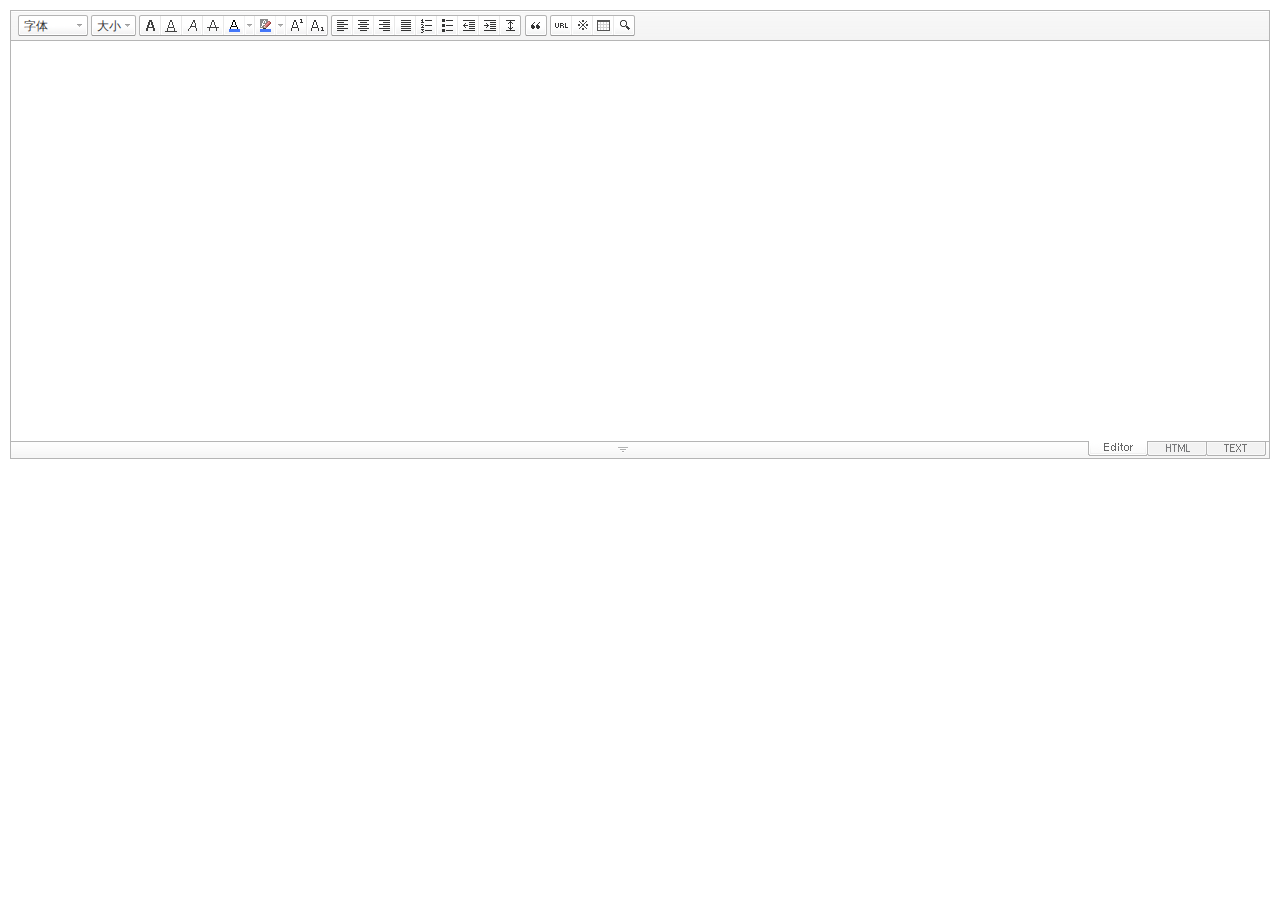
<file: src/main/resources/static/SmartEditor2Skin_zh_CN.html>
<!DOCTYPE HTML PUBLIC "-//W3C//DTD HTML 4.01 Transitional//EN" "http://www.w3.org/TR/html4/loose.dtd">
<html lang="ko">
<head>
<meta http-equiv="Content-Type" content="text/html; charset=utf-8">
<meta http-equiv="Content-Script-Type" content="text/javascript">
<meta http-equiv="Content-Style-Type" content="text/css">
<title>네이버 :: Smart Editor 2 &#8482;</title>
<link href="css/zh_CN/smart_editor2.css" rel="stylesheet" type="text/css">
<style type="text/css">
	body { margin: 10px; }
</style>
<script type="text/javascript" src="./js/lib/jindo2.all.js" charset="utf-8"></script>
<script type="text/javascript" src="./js/lib/jindo_component.js" charset="utf-8"></script>
<script type="text/javascript" src="./js/service/SE2M_Configuration.js" charset="utf-8"></script>	<!-- 설정 파일 -->
<script type="text/javascript" src="./js/service/SE2BasicCreator.js" charset="utf-8"></script>
<script type="text/javascript" src="./js/smarteditor2.js" charset="utf-8"></script>

</head>
<body>

<!-- SE2 Markup Start -->	
<div id="smart_editor2">
	<div id="smart_editor2_content"><a href="#se2_iframe" class="blind">글쓰기영역으로 바로가기</a>
		<div class="se2_tool" id="se2_tool">
			
			<div class="se2_text_tool husky_seditor_text_tool">
			<ul class="se2_font_type">
				<li class="husky_seditor_ui_fontName"><button type="button" class="se2_font_family" title="字体"><span class="husky_se2m_current_fontName">字体</span></button>
					<!-- 글꼴 레이어 -->
					<div class="se2_layer husky_se_fontName_layer">
						<div class="se2_in_layer">
							<ul class="se2_l_font_fam">
							<li style="display:none"><button type="button"><span>@DisplayName@<span>(</span><em style="font-family:FontFamily;">@SampleText@</em><span>)</span></span></button></li>
							<li class="se2_division husky_seditor_font_separator"></li>
							<li><button type="button"><span>NanumGothic<span>(</span><em style="font-family:'NanumGothic',NanumGothic;">ABCD</em><span>)</span></span></button></li>
							<li><button type="button"><span>NanumMyungjo<span>(</span><em style="font-family:'NanumMyungjo',NanumMyeongjo;">ABCD</em><span>)</span></span></button></li>
							<li><button type="button"><span>NanumGothicCoding<span>(</span><em style="font-family:'NanumGothicCoding',NanumGothicCoding;">ABCD</em><span>)</span></span></button></li>
							<li><button type="button"><span>NanumBarunGothic<span>(</span><em style="font-family:'NanumBarunGothic',NanumBarunGothic,NanumBarunGothicOTF;">ABCD</em><span>)</span></span></button></li>
							<li><button type="button"><span>NanumBarunpen<span>(</span><em style="font-family:'NanumBarunpen',NanumBarunpen;">ABCD</em><span>)</span></span></button></li>
							</ul>
						</div>
					</div>
					<!-- //글꼴 레이어 -->
				</li>

				<li class="husky_seditor_ui_fontSize"><button type="button" class="se2_font_size" title="字号大小"><span class="husky_se2m_current_fontSize">大小</span></button>
					<!-- 폰트 사이즈 레이어 -->
					<div class="se2_layer husky_se_fontSize_layer">
						<div class="se2_in_layer">
							<ul class="se2_l_font_size">
							<li><button type="button"><span style="margin-top:4px; margin-bottom:3px; margin-left:5px; font-size:7pt;">ABCDEFG<span style=" font-size:7pt;">(7pt)</span></span></button></li>
							<li><button type="button"><span style="margin-bottom:2px; font-size:8pt;">ABCDEFG<span style="font-size:8pt;">(8pt)</span></span></button></li>
							<li><button type="button"><span style="margin-bottom:1px; font-size:9pt;">ABCDEFG<span style="font-size:9pt;">(9pt)</span></span></button></li>
							<li><button type="button"><span style="margin-bottom:1px; font-size:10pt;">ABCDEFG<span style="font-size:10pt;">(10pt)</span></span></button></li>
							<li><button type="button"><span style="margin-bottom:2px; font-size:11pt;">ABCDEFG<span style="font-size:11pt;">(11pt)</span></span></button></li>
							<li><button type="button"><span style="margin-bottom:1px; font-size:12pt;">ABCDEFG<span style="font-size:12pt;">(12pt)</span></span></button></li>
							<li><button type="button"><span style="margin-bottom:2px; font-size:14pt;">ABCDEFG<span style="margin-left:6px;font-size:14pt;">(14pt)</span></span></button></li>
							<li><button type="button"><span style="margin-bottom:1px; font-size:18pt;">ABCDEFG<span style="margin-left:8px;font-size:18pt;">(18pt)</span></span></button></li>
							<li><button type="button"><span style="margin-left:3px; font-size:24pt;">ABCDEFG<span style="margin-left:11px;font-size:24pt;">(24pt)</span></span></button></li>
							<li><button type="button"><span style="margin-top:-1px; margin-left:3px; font-size:36pt;">ABCD<span style="font-size:36pt;">(36pt)</span></span></button></li>
							</ul>
						</div>
					</div>
					<!-- //폰트 사이즈 레이어 -->
				</li>
</ul><ul>
				<li class="husky_seditor_ui_bold first_child"><button type="button" title="变粗[Ctrl+B]" class="se2_bold"><span class="_buttonRound tool_bg">变粗[Ctrl+B]</span></button></li>

				<li class="husky_seditor_ui_underline"><button type="button" title="划线[Ctrl+U]" class="se2_underline"><span class="_buttonRound">划线[Ctrl+U]</span></button></li>

				<li class="husky_seditor_ui_italic"><button type="button" title="倾斜字体[Ctrl+I]" class="se2_italic"><span class="_buttonRound">倾斜字体[Ctrl+I]</span></button></li>

				<li class="husky_seditor_ui_lineThrough"><button type="button" title="取消线[Ctrl+D]" class="se2_tdel"><span class="_buttonRound">取消线[Ctrl+D]</span></button></li>

				<li class="se2_pair husky_seditor_ui_fontColor"><span class="selected_color husky_se2m_fontColor_lastUsed" style="background-color:#4477f9"></span><span class="husky_seditor_ui_fontColorA"><button type="button" title="字色" class="se2_fcolor"><span>字色</span></button></span><span class="husky_seditor_ui_fontColorB"><button type="button" title="More" class="se2_fcolor_more"><span class="_buttonRound">More</span></button></span>				
					<!-- 글자색 -->
					<div class="se2_layer husky_se2m_fontcolor_layer" style="display:none">
						<div class="se2_in_layer husky_se2m_fontcolor_paletteHolder">
							<div class="se2_palette husky_se2m_color_palette">
								<ul class="se2_pick_color">
								<li><button type="button" title="#ff0000" style="background:#ff0000"><span><span>#ff0000</span></span></button></li>
								<li><button type="button" title="#ff6c00" style="background:#ff6c00"><span><span>#ff6c00</span></span></button></li>
								<li><button type="button" title="#ffaa00" style="background:#ffaa00"><span><span>#ffaa00</span></span></button></li>
								<li><button type="button" title="#ffef00" style="background:#ffef00"><span><span>#ffef00</span></span></button></li>
								<li><button type="button" title="#a6cf00" style="background:#a6cf00"><span><span>#a6cf00</span></span></button></li>
								<li><button type="button" title="#009e25" style="background:#009e25"><span><span>#009e25</span></span></button></li>
								<li><button type="button" title="#00b0a2" style="background:#00b0a2"><span><span>#00b0a2</span></span></button></li>
								<li><button type="button" title="#0075c8" style="background:#0075c8"><span><span>#0075c8</span></span></button></li>
								<li><button type="button" title="#3a32c3" style="background:#3a32c3"><span><span>#3a32c3</span></span></button></li>
								<li><button type="button" title="#7820b9" style="background:#7820b9"><span><span>#7820b9</span></span></button></li>
								<li><button type="button" title="#ef007c" style="background:#ef007c"><span><span>#ef007c</span></span></button></li>
								<li><button type="button" title="#000000" style="background:#000000"><span><span>#000000</span></span></button></li>
								<li><button type="button" title="#252525" style="background:#252525"><span><span>#252525</span></span></button></li>
								<li><button type="button" title="#464646" style="background:#464646"><span><span>#464646</span></span></button></li>
								<li><button type="button" title="#636363" style="background:#636363"><span><span>#636363</span></span></button></li>
								<li><button type="button" title="#7d7d7d" style="background:#7d7d7d"><span><span>#7d7d7d</span></span></button></li>
								<li><button type="button" title="#9a9a9a" style="background:#9a9a9a"><span><span>#9a9a9a</span></span></button></li>
								<li><button type="button" title="#ffe8e8" style="background:#ffe8e8"><span><span>#9a9a9a</span></span></button></li>
								<li><button type="button" title="#f7e2d2" style="background:#f7e2d2"><span><span>#f7e2d2</span></span></button></li>
								<li><button type="button" title="#f5eddc" style="background:#f5eddc"><span><span>#f5eddc</span></span></button></li>
								<li><button type="button" title="#f5f4e0" style="background:#f5f4e0"><span><span>#f5f4e0</span></span></button></li>
								<li><button type="button" title="#edf2c2" style="background:#edf2c2"><span><span>#edf2c2</span></span></button></li>
								<li><button type="button" title="#def7e5" style="background:#def7e5"><span><span>#def7e5</span></span></button></li>
								<li><button type="button" title="#d9eeec" style="background:#d9eeec"><span><span>#d9eeec</span></span></button></li>
								<li><button type="button" title="#c9e0f0" style="background:#c9e0f0"><span><span>#c9e0f0</span></span></button></li>
								<li><button type="button" title="#d6d4eb" style="background:#d6d4eb"><span><span>#d6d4eb</span></span></button></li>
								<li><button type="button" title="#e7dbed" style="background:#e7dbed"><span><span>#e7dbed</span></span></button></li>
								<li><button type="button" title="#f1e2ea" style="background:#f1e2ea"><span><span>#f1e2ea</span></span></button></li>
								<li><button type="button" title="#acacac" style="background:#acacac"><span><span>#acacac</span></span></button></li>
								<li><button type="button" title="#c2c2c2" style="background:#c2c2c2"><span><span>#c2c2c2</span></span></button></li>
								<li><button type="button" title="#cccccc" style="background:#cccccc"><span><span>#cccccc</span></span></button></li>
								<li><button type="button" title="#e1e1e1" style="background:#e1e1e1"><span><span>#e1e1e1</span></span></button></li>
								<li><button type="button" title="#ebebeb" style="background:#ebebeb"><span><span>#ebebeb</span></span></button></li>
								<li><button type="button" title="#ffffff" style="background:#ffffff"><span><span>#ffffff</span></span></button></li>
								</ul>
								<ul class="se2_pick_color" style="width:156px;">
								<li><button type="button" title="#e97d81" style="background:#e97d81"><span><span>#e97d81</span></span></button></li>
								<li><button type="button" title="#e19b73" style="background:#e19b73"><span><span>#e19b73</span></span></button></li>
								<li><button type="button" title="#d1b274" style="background:#d1b274"><span><span>#d1b274</span></span></button></li>
								<li><button type="button" title="#cfcca2" style="background:#cfcca2"><span><span>#cfcca2</span></span></button></li>
								<li><button type="button" title="#cfcca2" style="background:#cfcca2"><span><span>#cfcca2</span></span></button></li>
								<li><button type="button" title="#61b977" style="background:#61b977"><span><span>#61b977</span></span></button></li>
								<li><button type="button" title="#53aea8" style="background:#53aea8"><span><span>#53aea8</span></span></button></li>
								<li><button type="button" title="#518fbb" style="background:#518fbb"><span><span>#518fbb</span></span></button></li>
								<li><button type="button" title="#6a65bb" style="background:#6a65bb"><span><span>#6a65bb</span></span></button></li>
								<li><button type="button" title="#9a54ce" style="background:#9a54ce"><span><span>#9a54ce</span></span></button></li>
								<li><button type="button" title="#e573ae" style="background:#e573ae"><span><span>#e573ae</span></span></button></li>
								<li><button type="button" title="#5a504b" style="background:#5a504b"><span><span>#5a504b</span></span></button></li>
								<li><button type="button" title="#767b86" style="background:#767b86"><span><span>#767b86</span></span></button></li>
								<li><button type="button" title="#951015" style="background:#951015"><span><span>#951015</span></span></button></li>
								<li><button type="button" title="#6e391a" style="background:#6e391a"><span><span>#6e391a</span></span></button></li>
								<li><button type="button" title="#785c25" style="background:#785c25"><span><span>#785c25</span></span></button></li>
								<li><button type="button" title="#5f5b25" style="background:#5f5b25"><span><span>#5f5b25</span></span></button></li>
								<li><button type="button" title="#4c511f" style="background:#4c511f"><span><span>#4c511f</span></span></button></li>
								<li><button type="button" title="#1c4827" style="background:#1c4827"><span><span>#1c4827</span></span></button></li>
								<li><button type="button" title="#0d514c" style="background:#0d514c"><span><span>#0d514c</span></span></button></li>
								<li><button type="button" title="#1b496a" style="background:#1b496a"><span><span>#1b496a</span></span></button></li>
								<li><button type="button" title="#2b285f" style="background:#2b285f"><span><span>#2b285f</span></span></button></li>
								<li><button type="button" title="#45245b" style="background:#45245b"><span><span>#45245b</span></span></button></li>
								<li><button type="button" title="#721947" style="background:#721947"><span><span>#721947</span></span></button></li>
								<li><button type="button" title="#352e2c" style="background:#352e2c"><span><span>#352e2c</span></span></button></li>
								<li><button type="button" title="#3c3f45" style="background:#3c3f45"><span><span>#3c3f45</span></span></button></li>
								</ul>
								<button type="button" title="More" class="se2_view_more husky_se2m_color_palette_more_btn"><span>More</span></button>
								<div class="husky_se2m_color_palette_recent" style="display:none">
									<h4>最近使用的颜色</h4>
									<ul class="se2_pick_color">
									<li></li>
									<!-- 최근 사용한 색 템플릿 -->
									<!-- <li><button type="button" title="#e97d81" style="background:#e97d81"><span><span>#e97d81</span></span></button></li> -->
									<!-- //최근 사용한 색 템플릿 -->
									</ul>
								</div>								
								<div class="se2_palette2 husky_se2m_color_palette_colorpicker">
									<!--form action="http://test.emoticon.naver.com/colortable/TextAdd.nhn" method="post"-->
										<div class="se2_color_set">
											<span class="se2_selected_color"><span class="husky_se2m_cp_preview" style="background:#e97d81"></span></span><input type="text" name="" class="input_ty1 husky_se2m_cp_colorcode" value="#e97d81"><button type="button" class="se2_btn_insert husky_se2m_color_palette_ok_btn" title="输入"><span>输入</span></button></div>
										<!--input type="hidden" name="callback" value="http://test.emoticon.naver.com/colortable/result.jsp" />
										<input type="hidden" name="callback_func" value="1" />
										<input type="hidden" name="text_key" value="" />
										<input type="hidden" name="text_data" value="" />
									</form-->
									<div class="se2_gradation1 husky_se2m_cp_colpanel"></div>
									<div class="se2_gradation2 husky_se2m_cp_huepanel"></div>
								</div>
							</div>
                        </div>
					</div>
                    <!-- //글자색 -->
				</li>

				<li class="se2_pair husky_seditor_ui_BGColor"><span class="selected_color husky_se2m_BGColor_lastUsed" style="background-color:#4477f9"></span><span class="husky_seditor_ui_BGColorA"><button type="button" title="背景颜色" class="se2_bgcolor"><span>背景颜色</span></button></span><span class="husky_seditor_ui_BGColorB"><button type="button" title="More" class="se2_bgcolor_more"><span class="_buttonRound">More</span></button></span>
					<!-- 배경색 -->
					<div class="se2_layer se2_layer husky_se2m_BGColor_layer" style="display:none">
						<div class="se2_in_layer">
							<div class="se2_palette_bgcolor">
								<ul class="se2_background husky_se2m_bgcolor_list">
								<li><button type="button" title="背景色#ff0000 字色#ffffff" style="background:#ff0000; color:#ffffff"><span><span>ABCDE</span></span></button></li>								
								<li><button type="button" title="背景色#6d30cf 字色#ffffff" style="background:#6d30cf; color:#ffffff"><span><span>ABCDE</span></span></button></li>
								<li><button type="button" title="背景色#000000 字色#ffffff" style="background:#000000; color:#ffffff"><span><span>ABCDE</span></span></button></li>
								<li><button type="button" title="背景色#ff6600 字色#ffffff" style="background:#ff6600; color:#ffffff"><span><span>ABCDE</span></span></button></li>
								<li><button type="button" title="背景色#3333cc 字色#ffffff" style="background:#3333cc; color:#ffffff"><span><span>ABCDE</span></span></button></li>
								<li><button type="button" title="背景色#333333 字色#ffff00" style="background:#333333; color:#ffff00"><span><span>ABCDE</span></span></button></li>
								<li><button type="button" title="背景色#ffa700 字色#ffffff" style="background:#ffa700; color:#ffffff"><span><span>ABCDE</span></span></button></li>
								<li><button type="button" title="背景色#009999 字色#ffffff" style="background:#009999; color:#ffffff"><span><span>ABCDE</span></span></button></li>
								<li><button type="button" title="背景色#8e8e8e 字色#ffffff" style="background:#8e8e8e; color:#ffffff"><span><span>ABCDE</span></span></button></li>								
								<li><button type="button" title="背景色#cc9900 字色#ffffff" style="background:#cc9900; color:#ffffff"><span><span>ABCDE</span></span></button></li>
								<li><button type="button" title="背景色#77b02b 字色#ffffff" style="background:#77b02b; color:#ffffff"><span><span>ABCDE</span></span></button></li>
								<li><button type="button" title="背景色#ffffff 字色#000000" style="background:#ffffff; color:#000000"><span><span>ABCDE</span></span></button></li>
								</ul>
							</div>
							<div class="husky_se2m_BGColor_paletteHolder"></div>
                        </div>
					</div>
                    <!-- //배경색 -->
				</li>

				<li class="husky_seditor_ui_superscript"><button type="button" title="윗첨자" class="se2_sup"><span class="_buttonRound">윗첨자</span></button></li>

				<li class="husky_seditor_ui_subscript last_child"><button type="button" title="아래첨자" class="se2_sub"><span class="_buttonRound tool_bg">아래첨자</span></button></li>
</ul><ul>
				<li class="husky_seditor_ui_justifyleft first_child"><button type="button" title="靠左排列" class="se2_left"><span class="_buttonRound tool_bg">靠左排列</span></button></li>

				<li class="husky_seditor_ui_justifycenter"><button type="button" title="中间排列" class="se2_center"><span class="_buttonRound">中间排列</span></button></li>

				<li class="husky_seditor_ui_justifyright"><button type="button" title="靠右排列" class="se2_right"><span class="_buttonRound">靠右排列</span></button></li>

				<li class="husky_seditor_ui_justifyfull"><button type="button" title="两旁排列" class="se2_justify"><span class="_buttonRound">两旁排列</span></button></li>

				<li class="husky_seditor_ui_orderedlist"><button type="button" title="编号" class="se2_ol"><span class="_buttonRound">编号</span></button></li>

				<li class="husky_seditor_ui_unorderedlist"><button type="button" title="文章开头的符号" class="se2_ul"><span class="_buttonRound">文章开头的符号</span></button></li>

				<li class="husky_seditor_ui_outdent"><button type="button" title="间距[Shift+Tab]" class="se2_outdent"><span class="_buttonRound">间距[Shift+Tab]</span></button></li>

				<li class="husky_seditor_ui_indent"><button type="button" title="缩排[Tab]" class="se2_indent"><span class="_buttonRound">缩排[Tab]</span></button></li>			

				<li class="husky_seditor_ui_lineHeight last_child"><button type="button" title="行列间隔" class="se2_lineheight" ><span class="_buttonRound tool_bg">行列间隔</span></button>
					<!-- 줄간격 레이어 -->
					<div class="se2_layer husky_se2m_lineHeight_layer">
						<div class="se2_in_layer">
							<ul class="se2_l_line_height">
							<li><button type="button"><span>50%</span></button></li>
							<li><button type="button"><span>80%</span></button></li>
							<li><button type="button"><span>100%</span></button></li>
							<li><button type="button"><span>120%</span></button></li>
							<li><button type="button"><span>150%</span></button></li>
							<li><button type="button"><span>180%</span></button></li>
							<li><button type="button"><span>200%</span></button></li>
							</ul>
							<div class="se2_l_line_height_user husky_se2m_lineHeight_direct_input">
								<h3>直接输入</h3>
								<span class="bx_input">
								<input type="text" class="input_ty1" maxlength="3" style="width:75px">
								<button type="button" title="1% 加" class="btn_up"><span>1% 加</span></button>
								<button type="button" title="1% 减" class="btn_down"><span>1% 减</span></button>
								</span>		
								<div class="btn_area">
									<button type="button" class="se2_btn_apply3"><span>适用</span></button><button type="button" class="se2_btn_cancel3"><span>取消</span></button>
								</div>
							</div>
						</div>
					</div>
					<!-- //줄간격 레이어 -->
				</li>
</ul><ul>
				<li class="husky_seditor_ui_quote single_child"><button type="button" title="인용구" class="se2_blockquote"><span class="_buttonRound tool_bg">인용구</span></button>
					<!-- 인용구 -->
					<div class="se2_layer husky_seditor_blockquote_layer" style="margin-left:-407px; display:none;">
						<div class="se2_in_layer">
							<div class="se2_quote">
								<ul>
								<li class="q1"><button type="button" class="se2_quote1"><span><span>인용구 스타일1</span></span></button></li>
								<li class="q2"><button type="button" class="se2_quote2"><span><span>인용구 스타일2</span></span></button></li>
								<li class="q3"><button type="button" class="se2_quote3"><span><span>인용구 스타일3</span></span></button></li>
								<li class="q4"><button type="button" class="se2_quote4"><span><span>인용구 스타일4</span></span></button></li>
								<li class="q5"><button type="button" class="se2_quote5"><span><span>인용구 스타일5</span></span></button></li>
								<li class="q6"><button type="button" class="se2_quote6"><span><span>인용구 스타일6</span></span></button></li>
								<li class="q7"><button type="button" class="se2_quote7"><span><span>인용구 스타일7</span></span></button></li>
								<li class="q8"><button type="button" class="se2_quote8"><span><span>인용구 스타일8</span></span></button></li>
								<li class="q9"><button type="button" class="se2_quote9"><span><span>인용구 스타일9</span></span></button></li>
								<li class="q10"><button type="button" class="se2_quote10"><span><span>인용구 스타일10</span></span></button></li>
								</ul>
								<button type="button" class="se2_cancel2"><span>적용취소</span></button>
							</div>
						</div>
					</div>
					<!-- //인용구 -->
				</li>
</ul><ul>
				<li class="husky_seditor_ui_hyperlink first_child"><button type="button" title="链接" class="se2_url"><span class="_buttonRound tool_bg">链接</span></button>
					<!-- 링크 -->
					<div class="se2_layer" style="margin-left:-285px">
						<div class="se2_in_layer">
							<div class="se2_url2">
								<input type="text" class="input_ty1" value="http://">
								<button type="button" class="se2_apply"><span>适用</span></button><button type="button" class="se2_cancel"><span>取消</span></button>
							</div>
						</div>
					</div>
					<!-- //링크 -->
				</li>

				<li class="husky_seditor_ui_sCharacter"><button type="button" title="特定符号" class="se2_character"><span class="_buttonRound">特定符号</span></button>
					<!-- 특수기호 -->
					<div class="se2_layer husky_seditor_sCharacter_layer" style="margin-left:-448px;">
						<div class="se2_in_layer">
							<div class="se2_bx_character">
								<ul class="se2_char_tab">
								<li class="active"><button type="button" title="一般符号" class="se2_char1"><span>一般符号</span></button>
									<div class="se2_s_character">
										<ul class="husky_se2m_sCharacter_list">
											<li></li>
											<!-- 일반기호 목록 -->
											<!-- <li class="hover"><button type="button"><span>｛</span></button></li><li class="active"><button type="button"><span>｝</span></button></li><li><button type="button"><span>〔</span></button></li><li><button type="button"><span>〕</span></button></li><li><button type="button"><span>〈</span></button></li><li><button type="button"><span>〉</span></button></li><li><button type="button"><span>《</span></button></li><li><button type="button"><span>》</span></button></li><li><button type="button"><span>「</span></button></li><li><button type="button"><span>」</span></button></li><li><button type="button"><span>『</span></button></li><li><button type="button"><span>』</span></button></li><li><button type="button"><span>【</span></button></li><li><button type="button"><span>】</span></button></li><li><button type="button"><span>‘</span></button></li><li><button type="button"><span>’</span></button></li><li><button type="button"><span>“</span></button></li><li><button type="button"><span>”</span></button></li><li><button type="button"><span>、</span></button></li><li><button type="button"><span>。</span></button></li><li><button type="button"><span>·</span></button></li><li><button type="button"><span>‥</span></button></li><li><button type="button"><span>…</span></button></li><li><button type="button"><span>§</span></button></li><li><button type="button"><span>※</span></button></li><li><button type="button"><span>☆</span></button></li><li><button type="button"><span>★</span></button></li><li><button type="button"><span>○</span></button></li><li><button type="button"><span>●</span></button></li><li><button type="button"><span>◎</span></button></li><li><button type="button"><span>◇</span></button></li><li><button type="button"><span>◆</span></button></li><li><button type="button"><span>□</span></button></li><li><button type="button"><span>■</span></button></li><li><button type="button"><span>△</span></button></li><li><button type="button"><span>▲</span></button></li><li><button type="button"><span>▽</span></button></li><li><button type="button"><span>▼</span></button></li><li><button type="button"><span>◁</span></button></li><li><button type="button"><span>◀</span></button></li><li><button type="button"><span>▷</span></button></li><li><button type="button"><span>▶</span></button></li><li><button type="button"><span>♤</span></button></li><li><button type="button"><span>♠</span></button></li><li><button type="button"><span>♡</span></button></li><li><button type="button"><span>♥</span></button></li><li><button type="button"><span>♧</span></button></li><li><button type="button"><span>♣</span></button></li><li><button type="button"><span>⊙</span></button></li><li><button type="button"><span>◈</span></button></li><li><button type="button"><span>▣</span></button></li><li><button type="button"><span>◐</span></button></li><li><button type="button"><span>◑</span></button></li><li><button type="button"><span>▒</span></button></li><li><button type="button"><span>▤</span></button></li><li><button type="button"><span>▥</span></button></li><li><button type="button"><span>▨</span></button></li><li><button type="button"><span>▧</span></button></li><li><button type="button"><span>▦</span></button></li><li><button type="button"><span>▩</span></button></li><li><button type="button"><span>±</span></button></li><li><button type="button"><span>×</span></button></li><li><button type="button"><span>÷</span></button></li><li><button type="button"><span>≠</span></button></li><li><button type="button"><span>≤</span></button></li><li><button type="button"><span>≥</span></button></li><li><button type="button"><span>∞</span></button></li><li><button type="button"><span>∴</span></button></li><li><button type="button"><span>°</span></button></li><li><button type="button"><span>′</span></button></li><li><button type="button"><span>″</span></button></li><li><button type="button"><span>∠</span></button></li><li><button type="button"><span>⊥</span></button></li><li><button type="button"><span>⌒</span></button></li><li><button type="button"><span>∂</span></button></li><li><button type="button"><span>≡</span></button></li><li><button type="button"><span>≒</span></button></li><li><button type="button"><span>≪</span></button></li><li><button type="button"><span>≫</span></button></li><li><button type="button"><span>√</span></button></li><li><button type="button"><span>∽</span></button></li><li><button type="button"><span>∝</span></button></li><li><button type="button"><span>∵</span></button></li><li><button type="button"><span>∫</span></button></li><li><button type="button"><span>∬</span></button></li><li><button type="button"><span>∈</span></button></li><li><button type="button"><span>∋</span></button></li><li><button type="button"><span>⊆</span></button></li><li><button type="button"><span>⊇</span></button></li><li><button type="button"><span>⊂</span></button></li><li><button type="button"><span>⊃</span></button></li><li><button type="button"><span>∪</span></button></li><li><button type="button"><span>∩</span></button></li><li><button type="button"><span>∧</span></button></li><li><button type="button"><span>∨</span></button></li><li><button type="button"><span>￢</span></button></li><li><button type="button"><span>⇒</span></button></li><li><button type="button"><span>⇔</span></button></li><li><button type="button"><span>∀</span></button></li><li><button type="button"><span>∃</span></button></li><li><button type="button"><span>´</span></button></li><li><button type="button"><span>～</span></button></li><li><button type="button"><span>ˇ</span></button></li><li><button type="button"><span>˘</span></button></li><li><button type="button"><span>˝</span></button></li><li><button type="button"><span>˚</span></button></li><li><button type="button"><span>˙</span></button></li><li><button type="button"><span>¸</span></button></li><li><button type="button"><span>˛</span></button></li><li><button type="button"><span>¡</span></button></li><li><button type="button"><span>¿</span></button></li><li><button type="button"><span>ː</span></button></li><li><button type="button"><span>∮</span></button></li><li><button type="button"><span>∑</span></button></li><li><button type="button"><span>∏</span></button></li><li><button type="button"><span>♭</span></button></li><li><button type="button"><span>♩</span></button></li><li><button type="button"><span>♪</span></button></li><li><button type="button"><span>♬</span></button></li><li><button type="button"><span>㉿</span></button></li><li><button type="button"><span>→</span></button></li><li><button type="button"><span>←</span></button></li><li><button type="button"><span>↑</span></button></li><li><button type="button"><span>↓</span></button></li><li><button type="button"><span>↔</span></button></li><li><button type="button"><span>↕</span></button></li><li><button type="button"><span>↗</span></button></li><li><button type="button"><span>↙</span></button></li><li><button type="button"><span>↖</span></button></li><li><button type="button"><span>↘</span></button></li><li><button type="button"><span>㈜</span></button></li><li><button type="button"><span>№</span></button></li><li><button type="button"><span>㏇</span></button></li><li><button type="button"><span>™</span></button></li><li><button type="button"><span>㏂</span></button></li><li><button type="button"><span>㏘</span></button></li><li><button type="button"><span>℡</span></button></li><li><button type="button"><span>♨</span></button></li><li><button type="button"><span>☏</span></button></li><li><button type="button"><span>☎</span></button></li><li><button type="button"><span>☜</span></button></li><li><button type="button"><span>☞</span></button></li><li><button type="button"><span>¶</span></button></li><li><button type="button"><span>†</span></button></li><li><button type="button"><span>‡</span></button></li><li><button type="button"><span>®</span></button></li><li><button type="button"><span>ª</span></button></li><li><button type="button"><span>º</span></button></li><li><button type="button"><span>♂</span></button></li><li><button type="button"><span>♀</span></button></li> -->
										</ul>
									</div>
								</li>
								<li><button type="button" title="数字和单位" class="se2_char2"><span>数字和单位</span></button>
									<div class="se2_s_character">
										<ul class="husky_se2m_sCharacter_list">
											<li></li>
											<!-- 숫자와 단위 목록 -->
											<!-- <li class="hover"><button type="button"><span>½</span></button></li><li><button type="button"><span>⅓</span></button></li><li><button type="button"><span>⅔</span></button></li><li><button type="button"><span>¼</span></button></li><li><button type="button"><span>¾</span></button></li><li><button type="button"><span>⅛</span></button></li><li><button type="button"><span>⅜</span></button></li><li><button type="button"><span>⅝</span></button></li><li><button type="button"><span>⅞</span></button></li><li><button type="button"><span>¹</span></button></li><li><button type="button"><span>²</span></button></li><li><button type="button"><span>³</span></button></li><li><button type="button"><span>⁴</span></button></li><li><button type="button"><span>ⁿ</span></button></li><li><button type="button"><span>₁</span></button></li><li><button type="button"><span>₂</span></button></li><li><button type="button"><span>₃</span></button></li><li><button type="button"><span>₄</span></button></li><li><button type="button"><span>Ⅰ</span></button></li><li><button type="button"><span>Ⅱ</span></button></li><li><button type="button"><span>Ⅲ</span></button></li><li><button type="button"><span>Ⅳ</span></button></li><li><button type="button"><span>Ⅴ</span></button></li><li><button type="button"><span>Ⅵ</span></button></li><li><button type="button"><span>Ⅶ</span></button></li><li><button type="button"><span>Ⅷ</span></button></li><li><button type="button"><span>Ⅸ</span></button></li><li><button type="button"><span>Ⅹ</span></button></li><li><button type="button"><span>ⅰ</span></button></li><li><button type="button"><span>ⅱ</span></button></li><li><button type="button"><span>ⅲ</span></button></li><li><button type="button"><span>ⅳ</span></button></li><li><button type="button"><span>ⅴ</span></button></li><li><button type="button"><span>ⅵ</span></button></li><li><button type="button"><span>ⅶ</span></button></li><li><button type="button"><span>ⅷ</span></button></li><li><button type="button"><span>ⅸ</span></button></li><li><button type="button"><span>ⅹ</span></button></li><li><button type="button"><span>￦</span></button></li><li><button type="button"><span>$</span></button></li><li><button type="button"><span>￥</span></button></li><li><button type="button"><span>￡</span></button></li><li><button type="button"><span>€</span></button></li><li><button type="button"><span>℃</span></button></li><li><button type="button"><span>A</span></button></li><li><button type="button"><span>℉</span></button></li><li><button type="button"><span>￠</span></button></li><li><button type="button"><span>¤</span></button></li><li><button type="button"><span>‰</span></button></li><li><button type="button"><span>㎕</span></button></li><li><button type="button"><span>㎖</span></button></li><li><button type="button"><span>㎗</span></button></li><li><button type="button"><span>ℓ</span></button></li><li><button type="button"><span>㎘</span></button></li><li><button type="button"><span>㏄</span></button></li><li><button type="button"><span>㎣</span></button></li><li><button type="button"><span>㎤</span></button></li><li><button type="button"><span>㎥</span></button></li><li><button type="button"><span>㎦</span></button></li><li><button type="button"><span>㎙</span></button></li><li><button type="button"><span>㎚</span></button></li><li><button type="button"><span>㎛</span></button></li><li><button type="button"><span>㎜</span></button></li><li><button type="button"><span>㎝</span></button></li><li><button type="button"><span>㎞</span></button></li><li><button type="button"><span>㎟</span></button></li><li><button type="button"><span>㎠</span></button></li><li><button type="button"><span>㎡</span></button></li><li><button type="button"><span>㎢</span></button></li><li><button type="button"><span>㏊</span></button></li><li><button type="button"><span>㎍</span></button></li><li><button type="button"><span>㎎</span></button></li><li><button type="button"><span>㎏</span></button></li><li><button type="button"><span>㏏</span></button></li><li><button type="button"><span>㎈</span></button></li><li><button type="button"><span>㎉</span></button></li><li><button type="button"><span>㏈</span></button></li><li><button type="button"><span>㎧</span></button></li><li><button type="button"><span>㎨</span></button></li><li><button type="button"><span>㎰</span></button></li><li><button type="button"><span>㎱</span></button></li><li><button type="button"><span>㎲</span></button></li><li><button type="button"><span>㎳</span></button></li><li><button type="button"><span>㎴</span></button></li><li><button type="button"><span>㎵</span></button></li><li><button type="button"><span>㎶</span></button></li><li><button type="button"><span>㎷</span></button></li><li><button type="button"><span>㎸</span></button></li><li><button type="button"><span>㎹</span></button></li><li><button type="button"><span>㎀</span></button></li><li><button type="button"><span>㎁</span></button></li><li><button type="button"><span>㎂</span></button></li><li><button type="button"><span>㎃</span></button></li><li><button type="button"><span>㎄</span></button></li><li><button type="button"><span>㎺</span></button></li><li><button type="button"><span>㎻</span></button></li><li><button type="button"><span>㎼</span></button></li><li><button type="button"><span>㎽</span></button></li><li><button type="button"><span>㎾</span></button></li><li><button type="button"><span>㎿</span></button></li><li><button type="button"><span>㎐</span></button></li><li><button type="button"><span>㎑</span></button></li><li><button type="button"><span>㎒</span></button></li><li><button type="button"><span>㎓</span></button></li><li><button type="button"><span>㎔</span></button></li><li><button type="button"><span>Ω</span></button></li><li><button type="button"><span>㏀</span></button></li><li><button type="button"><span>㏁</span></button></li><li><button type="button"><span>㎊</span></button></li><li><button type="button"><span>㎋</span></button></li><li><button type="button"><span>㎌</span></button></li><li><button type="button"><span>㏖</span></button></li><li><button type="button"><span>㏅</span></button></li><li><button type="button"><span>㎭</span></button></li><li><button type="button"><span>㎮</span></button></li><li><button type="button"><span>㎯</span></button></li><li><button type="button"><span>㏛</span></button></li><li><button type="button"><span>㎩</span></button></li><li><button type="button"><span>㎪</span></button></li><li><button type="button"><span>㎫</span></button></li><li><button type="button"><span>㎬</span></button></li><li><button type="button"><span>㏝</span></button></li><li><button type="button"><span>㏐</span></button></li><li><button type="button"><span>㏓</span></button></li><li><button type="button"><span>㏃</span></button></li><li><button type="button"><span>㏉</span></button></li><li><button type="button"><span>㏜</span></button></li><li><button type="button"><span>㏆</span></button></li> -->
										</ul>
									</div>
								</li>
								<li><button type="button" title="圆/括号" class="se2_char3"><span>圆/括号</span></button>
									<div class="se2_s_character">
										<ul class="husky_se2m_sCharacter_list">
											<li></li>
											<!-- 원,괄호 목록 -->
											<!-- <li><button type="button"><span>㉠</span></button></li><li><button type="button"><span>㉡</span></button></li><li><button type="button"><span>㉢</span></button></li><li><button type="button"><span>㉣</span></button></li><li><button type="button"><span>㉤</span></button></li><li><button type="button"><span>㉥</span></button></li><li><button type="button"><span>㉦</span></button></li><li><button type="button"><span>㉧</span></button></li><li><button type="button"><span>㉨</span></button></li><li><button type="button"><span>㉩</span></button></li><li><button type="button"><span>㉪</span></button></li><li><button type="button"><span>㉫</span></button></li><li><button type="button"><span>㉬</span></button></li><li><button type="button"><span>㉭</span></button></li><li><button type="button"><span>㉮</span></button></li><li><button type="button"><span>㉯</span></button></li><li><button type="button"><span>㉰</span></button></li><li><button type="button"><span>㉱</span></button></li><li><button type="button"><span>㉲</span></button></li><li><button type="button"><span>㉳</span></button></li><li><button type="button"><span>㉴</span></button></li><li><button type="button"><span>㉵</span></button></li><li><button type="button"><span>㉶</span></button></li><li><button type="button"><span>㉷</span></button></li><li><button type="button"><span>㉸</span></button></li><li><button type="button"><span>㉹</span></button></li><li><button type="button"><span>㉺</span></button></li><li><button type="button"><span>㉻</span></button></li><li><button type="button"><span>ⓐ</span></button></li><li><button type="button"><span>ⓑ</span></button></li><li><button type="button"><span>ⓒ</span></button></li><li><button type="button"><span>ⓓ</span></button></li><li><button type="button"><span>ⓔ</span></button></li><li><button type="button"><span>ⓕ</span></button></li><li><button type="button"><span>ⓖ</span></button></li><li><button type="button"><span>ⓗ</span></button></li><li><button type="button"><span>ⓘ</span></button></li><li><button type="button"><span>ⓙ</span></button></li><li><button type="button"><span>ⓚ</span></button></li><li><button type="button"><span>ⓛ</span></button></li><li><button type="button"><span>ⓜ</span></button></li><li><button type="button"><span>ⓝ</span></button></li><li><button type="button"><span>ⓞ</span></button></li><li><button type="button"><span>ⓟ</span></button></li><li><button type="button"><span>ⓠ</span></button></li><li><button type="button"><span>ⓡ</span></button></li><li><button type="button"><span>ⓢ</span></button></li><li><button type="button"><span>ⓣ</span></button></li><li><button type="button"><span>ⓤ</span></button></li><li><button type="button"><span>ⓥ</span></button></li><li><button type="button"><span>ⓦ</span></button></li><li><button type="button"><span>ⓧ</span></button></li><li><button type="button"><span>ⓨ</span></button></li><li><button type="button"><span>ⓩ</span></button></li><li><button type="button"><span>①</span></button></li><li><button type="button"><span>②</span></button></li><li><button type="button"><span>③</span></button></li><li><button type="button"><span>④</span></button></li><li><button type="button"><span>⑤</span></button></li><li><button type="button"><span>⑥</span></button></li><li><button type="button"><span>⑦</span></button></li><li><button type="button"><span>⑧</span></button></li><li><button type="button"><span>⑨</span></button></li><li><button type="button"><span>⑩</span></button></li><li><button type="button"><span>⑪</span></button></li><li><button type="button"><span>⑫</span></button></li><li><button type="button"><span>⑬</span></button></li><li><button type="button"><span>⑭</span></button></li><li><button type="button"><span>⑮</span></button></li><li><button type="button"><span>㈀</span></button></li><li><button type="button"><span>㈁</span></button></li><li class="hover"><button type="button"><span>㈂</span></button></li><li><button type="button"><span>㈃</span></button></li><li><button type="button"><span>㈄</span></button></li><li><button type="button"><span>㈅</span></button></li><li><button type="button"><span>㈆</span></button></li><li><button type="button"><span>㈇</span></button></li><li><button type="button"><span>㈈</span></button></li><li><button type="button"><span>㈉</span></button></li><li><button type="button"><span>㈊</span></button></li><li><button type="button"><span>㈋</span></button></li><li><button type="button"><span>㈌</span></button></li><li><button type="button"><span>㈍</span></button></li><li><button type="button"><span>㈎</span></button></li><li><button type="button"><span>㈏</span></button></li><li><button type="button"><span>㈐</span></button></li><li><button type="button"><span>㈑</span></button></li><li><button type="button"><span>㈒</span></button></li><li><button type="button"><span>㈓</span></button></li><li><button type="button"><span>㈔</span></button></li><li><button type="button"><span>㈕</span></button></li><li><button type="button"><span>㈖</span></button></li><li><button type="button"><span>㈗</span></button></li><li><button type="button"><span>㈘</span></button></li><li><button type="button"><span>㈙</span></button></li><li><button type="button"><span>㈚</span></button></li><li><button type="button"><span>㈛</span></button></li><li><button type="button"><span>⒜</span></button></li><li><button type="button"><span>⒝</span></button></li><li><button type="button"><span>⒞</span></button></li><li><button type="button"><span>⒟</span></button></li><li><button type="button"><span>⒠</span></button></li><li><button type="button"><span>⒡</span></button></li><li><button type="button"><span>⒢</span></button></li><li><button type="button"><span>⒣</span></button></li><li><button type="button"><span>⒤</span></button></li><li><button type="button"><span>⒥</span></button></li><li><button type="button"><span>⒦</span></button></li><li><button type="button"><span>⒧</span></button></li><li><button type="button"><span>⒨</span></button></li><li><button type="button"><span>⒩</span></button></li><li><button type="button"><span>⒪</span></button></li><li><button type="button"><span>⒫</span></button></li><li><button type="button"><span>⒬</span></button></li><li><button type="button"><span>⒭</span></button></li><li><button type="button"><span>⒮</span></button></li><li><button type="button"><span>⒯</span></button></li><li><button type="button"><span>⒰</span></button></li><li><button type="button"><span>⒱</span></button></li><li><button type="button"><span>⒲</span></button></li><li><button type="button"><span>⒳</span></button></li><li><button type="button"><span>⒴</span></button></li><li><button type="button"><span>⒵</span></button></li><li><button type="button"><span>⑴</span></button></li><li><button type="button"><span>⑵</span></button></li><li><button type="button"><span>⑶</span></button></li><li><button type="button"><span>⑷</span></button></li><li><button type="button"><span>⑸</span></button></li><li><button type="button"><span>⑹</span></button></li><li><button type="button"><span>⑺</span></button></li><li><button type="button"><span>⑻</span></button></li><li><button type="button"><span>⑼</span></button></li><li><button type="button"><span>⑽</span></button></li><li><button type="button"><span>⑾</span></button></li><li><button type="button"><span>⑿</span></button></li><li><button type="button"><span>⒀</span></button></li><li><button type="button"><span>⒁</span></button></li><li><button type="button"><span>⒂</span></button></li> -->
										</ul>
									</div>
								</li>
								<li><button type="button" title="韩字" class="se2_char4"><span>韩字</span></button>
									<div class="se2_s_character">
										<ul class="husky_se2m_sCharacter_list">
											<li></li>
											<!-- 한글 목록 -->
											<!-- <li><button type="button"><span>ㄱ</span></button></li><li><button type="button"><span>ㄲ</span></button></li><li><button type="button"><span>ㄳ</span></button></li><li><button type="button"><span>ㄴ</span></button></li><li><button type="button"><span>ㄵ</span></button></li><li><button type="button"><span>ㄶ</span></button></li><li><button type="button"><span>ㄷ</span></button></li><li><button type="button"><span>ㄸ</span></button></li><li><button type="button"><span>ㄹ</span></button></li><li><button type="button"><span>ㄺ</span></button></li><li><button type="button"><span>ㄻ</span></button></li><li><button type="button"><span>ㄼ</span></button></li><li><button type="button"><span>ㄽ</span></button></li><li><button type="button"><span>ㄾ</span></button></li><li><button type="button"><span>ㄿ</span></button></li><li><button type="button"><span>ㅀ</span></button></li><li><button type="button"><span>ㅁ</span></button></li><li><button type="button"><span>ㅂ</span></button></li><li><button type="button"><span>ㅃ</span></button></li><li><button type="button"><span>ㅄ</span></button></li><li><button type="button"><span>ㅅ</span></button></li><li><button type="button"><span>ㅆ</span></button></li><li><button type="button"><span>ㅇ</span></button></li><li><button type="button"><span>ㅈ</span></button></li><li><button type="button"><span>ㅉ</span></button></li><li><button type="button"><span>ㅊ</span></button></li><li><button type="button"><span>ㅋ</span></button></li><li><button type="button"><span>ㅌ</span></button></li><li><button type="button"><span>ㅍ</span></button></li><li><button type="button"><span>ㅎ</span></button></li><li><button type="button"><span>ㅏ</span></button></li><li><button type="button"><span>ㅐ</span></button></li><li><button type="button"><span>ㅑ</span></button></li><li><button type="button"><span>ㅒ</span></button></li><li><button type="button"><span>ㅓ</span></button></li><li><button type="button"><span>ㅔ</span></button></li><li><button type="button"><span>ㅕ</span></button></li><li><button type="button"><span>ㅖ</span></button></li><li><button type="button"><span>ㅗ</span></button></li><li><button type="button"><span>ㅘ</span></button></li><li><button type="button"><span>ㅙ</span></button></li><li><button type="button"><span>ㅚ</span></button></li><li><button type="button"><span>ㅛ</span></button></li><li><button type="button"><span>ㅜ</span></button></li><li><button type="button"><span>ㅝ</span></button></li><li><button type="button"><span>ㅞ</span></button></li><li><button type="button"><span>ㅟ</span></button></li><li><button type="button"><span>ㅠ</span></button></li><li><button type="button"><span>ㅡ</span></button></li><li><button type="button"><span>ㅢ</span></button></li><li><button type="button"><span>ㅣ</span></button></li><li><button type="button"><span>ㅥ</span></button></li><li><button type="button"><span>ㅦ</span></button></li><li><button type="button"><span>ㅧ</span></button></li><li><button type="button"><span>ㅨ</span></button></li><li><button type="button"><span>ㅩ</span></button></li><li><button type="button"><span>ㅪ</span></button></li><li><button type="button"><span>ㅫ</span></button></li><li><button type="button"><span>ㅬ</span></button></li><li><button type="button"><span>ㅭ</span></button></li><li><button type="button"><span>ㅮ</span></button></li><li><button type="button"><span>ㅯ</span></button></li><li><button type="button"><span>ㅰ</span></button></li><li><button type="button"><span>ㅱ</span></button></li><li><button type="button"><span>ㅲ</span></button></li><li><button type="button"><span>ㅳ</span></button></li><li><button type="button"><span>ㅴ</span></button></li><li><button type="button"><span>ㅵ</span></button></li><li><button type="button"><span>ㅶ</span></button></li><li><button type="button"><span>ㅷ</span></button></li><li><button type="button"><span>ㅸ</span></button></li><li><button type="button"><span>ㅹ</span></button></li><li><button type="button"><span>ㅺ</span></button></li><li><button type="button"><span>ㅻ</span></button></li><li><button type="button"><span>ㅼ</span></button></li><li><button type="button"><span>ㅽ</span></button></li><li><button type="button"><span>ㅾ</span></button></li><li><button type="button"><span>ㅿ</span></button></li><li><button type="button"><span>ㆀ</span></button></li><li><button type="button"><span>ㆁ</span></button></li><li><button type="button"><span>ㆂ</span></button></li><li><button type="button"><span>ㆃ</span></button></li><li><button type="button"><span>ㆄ</span></button></li><li><button type="button"><span>ㆅ</span></button></li><li><button type="button"><span>ㆆ</span></button></li><li><button type="button"><span>ㆇ</span></button></li><li><button type="button"><span>ㆈ</span></button></li><li><button type="button"><span>ㆉ</span></button></li><li><button type="button"><span>ㆊ</span></button></li><li><button type="button"><span>ㆋ</span></button></li><li><button type="button"><span>ㆌ</span></button></li><li><button type="button"><span>ㆍ</span></button></li><li><button type="button"><span>ㆎ</span></button></li> -->
										</ul>
									</div>
								</li>
								<li><button type="button" title="希腊，拉丁语" class="se2_char5"><span>希腊，拉丁语</span></button>
									<div class="se2_s_character">
										<ul class="husky_se2m_sCharacter_list">
											<li></li>
											<!-- 그리스,라틴어 목록 -->
											<!-- <li><button type="button"><span>Α</span></button></li><li><button type="button"><span>Β</span></button></li><li><button type="button"><span>Γ</span></button></li><li><button type="button"><span>Δ</span></button></li><li><button type="button"><span>Ε</span></button></li><li><button type="button"><span>Ζ</span></button></li><li><button type="button"><span>Η</span></button></li><li><button type="button"><span>Θ</span></button></li><li><button type="button"><span>Ι</span></button></li><li><button type="button"><span>Κ</span></button></li><li><button type="button"><span>Λ</span></button></li><li><button type="button"><span>Μ</span></button></li><li><button type="button"><span>Ν</span></button></li><li><button type="button"><span>Ξ</span></button></li><li class="hover"><button type="button"><span>Ο</span></button></li><li><button type="button"><span>Π</span></button></li><li><button type="button"><span>Ρ</span></button></li><li><button type="button"><span>Σ</span></button></li><li><button type="button"><span>Τ</span></button></li><li><button type="button"><span>Υ</span></button></li><li><button type="button"><span>Φ</span></button></li><li><button type="button"><span>Χ</span></button></li><li><button type="button"><span>Ψ</span></button></li><li><button type="button"><span>Ω</span></button></li><li><button type="button"><span>α</span></button></li><li><button type="button"><span>β</span></button></li><li><button type="button"><span>γ</span></button></li><li><button type="button"><span>δ</span></button></li><li><button type="button"><span>ε</span></button></li><li><button type="button"><span>ζ</span></button></li><li><button type="button"><span>η</span></button></li><li><button type="button"><span>θ</span></button></li><li><button type="button"><span>ι</span></button></li><li><button type="button"><span>κ</span></button></li><li><button type="button"><span>λ</span></button></li><li><button type="button"><span>μ</span></button></li><li><button type="button"><span>ν</span></button></li><li><button type="button"><span>ξ</span></button></li><li><button type="button"><span>ο</span></button></li><li><button type="button"><span>π</span></button></li><li><button type="button"><span>ρ</span></button></li><li><button type="button"><span>σ</span></button></li><li><button type="button"><span>τ</span></button></li><li><button type="button"><span>υ</span></button></li><li><button type="button"><span>φ</span></button></li><li><button type="button"><span>χ</span></button></li><li><button type="button"><span>ψ</span></button></li><li><button type="button"><span>ω</span></button></li><li><button type="button"><span>Æ</span></button></li><li><button type="button"><span>Ð</span></button></li><li><button type="button"><span>Ħ</span></button></li><li><button type="button"><span>Ĳ</span></button></li><li><button type="button"><span>Ŀ</span></button></li><li><button type="button"><span>Ł</span></button></li><li><button type="button"><span>Ø</span></button></li><li><button type="button"><span>Œ</span></button></li><li><button type="button"><span>Þ</span></button></li><li><button type="button"><span>Ŧ</span></button></li><li><button type="button"><span>Ŋ</span></button></li><li><button type="button"><span>æ</span></button></li><li><button type="button"><span>đ</span></button></li><li><button type="button"><span>ð</span></button></li><li><button type="button"><span>ħ</span></button></li><li><button type="button"><span>I</span></button></li><li><button type="button"><span>ĳ</span></button></li><li><button type="button"><span>ĸ</span></button></li><li><button type="button"><span>ŀ</span></button></li><li><button type="button"><span>ł</span></button></li><li><button type="button"><span>ł</span></button></li><li><button type="button"><span>œ</span></button></li><li><button type="button"><span>ß</span></button></li><li><button type="button"><span>þ</span></button></li><li><button type="button"><span>ŧ</span></button></li><li><button type="button"><span>ŋ</span></button></li><li><button type="button"><span>ŉ</span></button></li><li><button type="button"><span>Б</span></button></li><li><button type="button"><span>Г</span></button></li><li><button type="button"><span>Д</span></button></li><li><button type="button"><span>Ё</span></button></li><li><button type="button"><span>Ж</span></button></li><li><button type="button"><span>З</span></button></li><li><button type="button"><span>И</span></button></li><li><button type="button"><span>Й</span></button></li><li><button type="button"><span>Л</span></button></li><li><button type="button"><span>П</span></button></li><li><button type="button"><span>Ц</span></button></li><li><button type="button"><span>Ч</span></button></li><li><button type="button"><span>Ш</span></button></li><li><button type="button"><span>Щ</span></button></li><li><button type="button"><span>Ъ</span></button></li><li><button type="button"><span>Ы</span></button></li><li><button type="button"><span>Ь</span></button></li><li><button type="button"><span>Э</span></button></li><li><button type="button"><span>Ю</span></button></li><li><button type="button"><span>Я</span></button></li><li><button type="button"><span>б</span></button></li><li><button type="button"><span>в</span></button></li><li><button type="button"><span>г</span></button></li><li><button type="button"><span>д</span></button></li><li><button type="button"><span>ё</span></button></li><li><button type="button"><span>ж</span></button></li><li><button type="button"><span>з</span></button></li><li><button type="button"><span>и</span></button></li><li><button type="button"><span>й</span></button></li><li><button type="button"><span>л</span></button></li><li><button type="button"><span>п</span></button></li><li><button type="button"><span>ф</span></button></li><li><button type="button"><span>ц</span></button></li><li><button type="button"><span>ч</span></button></li><li><button type="button"><span>ш</span></button></li><li><button type="button"><span>щ</span></button></li><li><button type="button"><span>ъ</span></button></li><li><button type="button"><span>ы</span></button></li><li><button type="button"><span>ь</span></button></li><li><button type="button"><span>э</span></button></li><li><button type="button"><span>ю</span></button></li><li><button type="button"><span>я</span></button></li> -->
										</ul>
									</div>
								</li>
								<li><button type="button" title="日语" class="se2_char6"><span>日语</span></button>
									<div class="se2_s_character">
										<ul class="husky_se2m_sCharacter_list">
											<li></li>
											<!-- 일본어 목록 -->
											<!-- <li><button type="button"><span>ぁ</span></button></li><li class="hover"><button type="button"><span>あ</span></button></li><li><button type="button"><span>ぃ</span></button></li><li><button type="button"><span>い</span></button></li><li><button type="button"><span>ぅ</span></button></li><li><button type="button"><span>う</span></button></li><li><button type="button"><span>ぇ</span></button></li><li><button type="button"><span>え</span></button></li><li><button type="button"><span>ぉ</span></button></li><li><button type="button"><span>お</span></button></li><li><button type="button"><span>か</span></button></li><li><button type="button"><span>が</span></button></li><li><button type="button"><span>き</span></button></li><li><button type="button"><span>ぎ</span></button></li><li><button type="button"><span>く</span></button></li><li><button type="button"><span>ぐ</span></button></li><li><button type="button"><span>け</span></button></li><li><button type="button"><span>げ</span></button></li><li><button type="button"><span>こ</span></button></li><li><button type="button"><span>ご</span></button></li><li><button type="button"><span>さ</span></button></li><li><button type="button"><span>ざ</span></button></li><li><button type="button"><span>し</span></button></li><li><button type="button"><span>じ</span></button></li><li><button type="button"><span>す</span></button></li><li><button type="button"><span>ず</span></button></li><li><button type="button"><span>せ</span></button></li><li><button type="button"><span>ぜ</span></button></li><li><button type="button"><span>そ</span></button></li><li><button type="button"><span>ぞ</span></button></li><li><button type="button"><span>た</span></button></li><li><button type="button"><span>だ</span></button></li><li><button type="button"><span>ち</span></button></li><li><button type="button"><span>ぢ</span></button></li><li><button type="button"><span>っ</span></button></li><li><button type="button"><span>つ</span></button></li><li><button type="button"><span>づ</span></button></li><li><button type="button"><span>て</span></button></li><li><button type="button"><span>で</span></button></li><li><button type="button"><span>と</span></button></li><li><button type="button"><span>ど</span></button></li><li><button type="button"><span>な</span></button></li><li><button type="button"><span>に</span></button></li><li><button type="button"><span>ぬ</span></button></li><li><button type="button"><span>ね</span></button></li><li><button type="button"><span>の</span></button></li><li><button type="button"><span>は</span></button></li><li><button type="button"><span>ば</span></button></li><li><button type="button"><span>ぱ</span></button></li><li><button type="button"><span>ひ</span></button></li><li><button type="button"><span>び</span></button></li><li><button type="button"><span>ぴ</span></button></li><li><button type="button"><span>ふ</span></button></li><li><button type="button"><span>ぶ</span></button></li><li><button type="button"><span>ぷ</span></button></li><li><button type="button"><span>へ</span></button></li><li><button type="button"><span>べ</span></button></li><li><button type="button"><span>ぺ</span></button></li><li><button type="button"><span>ほ</span></button></li><li><button type="button"><span>ぼ</span></button></li><li><button type="button"><span>ぽ</span></button></li><li><button type="button"><span>ま</span></button></li><li><button type="button"><span>み</span></button></li><li><button type="button"><span>む</span></button></li><li><button type="button"><span>め</span></button></li><li><button type="button"><span>も</span></button></li><li><button type="button"><span>ゃ</span></button></li><li><button type="button"><span>や</span></button></li><li><button type="button"><span>ゅ</span></button></li><li><button type="button"><span>ゆ</span></button></li><li><button type="button"><span>ょ</span></button></li><li><button type="button"><span>よ</span></button></li><li><button type="button"><span>ら</span></button></li><li><button type="button"><span>り</span></button></li><li><button type="button"><span>る</span></button></li><li><button type="button"><span>れ</span></button></li><li><button type="button"><span>ろ</span></button></li><li><button type="button"><span>ゎ</span></button></li><li><button type="button"><span>わ</span></button></li><li><button type="button"><span>ゐ</span></button></li><li><button type="button"><span>ゑ</span></button></li><li><button type="button"><span>を</span></button></li><li><button type="button"><span>ん</span></button></li><li><button type="button"><span>ァ</span></button></li><li><button type="button"><span>ア</span></button></li><li><button type="button"><span>ィ</span></button></li><li><button type="button"><span>イ</span></button></li><li><button type="button"><span>ゥ</span></button></li><li><button type="button"><span>ウ</span></button></li><li><button type="button"><span>ェ</span></button></li><li><button type="button"><span>エ</span></button></li><li><button type="button"><span>ォ</span></button></li><li><button type="button"><span>オ</span></button></li><li><button type="button"><span>カ</span></button></li><li><button type="button"><span>ガ</span></button></li><li><button type="button"><span>キ</span></button></li><li><button type="button"><span>ギ</span></button></li><li><button type="button"><span>ク</span></button></li><li><button type="button"><span>グ</span></button></li><li><button type="button"><span>ケ</span></button></li><li><button type="button"><span>ゲ</span></button></li><li><button type="button"><span>コ</span></button></li><li><button type="button"><span>ゴ</span></button></li><li><button type="button"><span>サ</span></button></li><li><button type="button"><span>ザ</span></button></li><li><button type="button"><span>シ</span></button></li><li><button type="button"><span>ジ</span></button></li><li><button type="button"><span>ス</span></button></li><li><button type="button"><span>ズ</span></button></li><li><button type="button"><span>セ</span></button></li><li><button type="button"><span>ゼ</span></button></li><li><button type="button"><span>ソ</span></button></li><li><button type="button"><span>ゾ</span></button></li><li><button type="button"><span>タ</span></button></li><li><button type="button"><span>ダ</span></button></li><li><button type="button"><span>チ</span></button></li><li><button type="button"><span>ヂ</span></button></li><li><button type="button"><span>ッ</span></button></li><li><button type="button"><span>ツ</span></button></li><li><button type="button"><span>ヅ</span></button></li><li><button type="button"><span>テ</span></button></li><li><button type="button"><span>デ</span></button></li><li><button type="button"><span>ト</span></button></li><li><button type="button"><span>ド</span></button></li><li><button type="button"><span>ナ</span></button></li><li><button type="button"><span>ニ</span></button></li><li><button type="button"><span>ヌ</span></button></li><li><button type="button"><span>ネ</span></button></li><li><button type="button"><span>ノ</span></button></li><li><button type="button"><span>ハ</span></button></li><li><button type="button"><span>バ</span></button></li><li><button type="button"><span>パ</span></button></li><li><button type="button"><span>ヒ</span></button></li><li><button type="button"><span>ビ</span></button></li><li><button type="button"><span>ピ</span></button></li><li><button type="button"><span>フ</span></button></li><li><button type="button"><span>ブ</span></button></li><li><button type="button"><span>プ</span></button></li><li><button type="button"><span>ヘ</span></button></li><li><button type="button"><span>ベ</span></button></li><li><button type="button"><span>ペ</span></button></li><li><button type="button"><span>ホ</span></button></li><li><button type="button"><span>ボ</span></button></li><li><button type="button"><span>ポ</span></button></li><li><button type="button"><span>マ</span></button></li><li><button type="button"><span>ミ</span></button></li><li><button type="button"><span>ム</span></button></li><li><button type="button"><span>メ</span></button></li><li><button type="button"><span>モ</span></button></li><li><button type="button"><span>ャ</span></button></li><li><button type="button"><span>ヤ</span></button></li><li><button type="button"><span>ュ</span></button></li><li><button type="button"><span>ユ</span></button></li><li><button type="button"><span>ョ</span></button></li><li><button type="button"><span>ヨ</span></button></li><li><button type="button"><span>ラ</span></button></li><li><button type="button"><span>リ</span></button></li><li><button type="button"><span>ル</span></button></li><li><button type="button"><span>レ</span></button></li><li><button type="button"><span>ロ</span></button></li><li><button type="button"><span>ヮ</span></button></li><li><button type="button"><span>ワ</span></button></li><li><button type="button"><span>ヰ</span></button></li><li><button type="button"><span>ヱ</span></button></li><li><button type="button"><span>ヲ</span></button></li><li><button type="button"><span>ン</span></button></li><li><button type="button"><span>ヴ</span></button></li><li><button type="button"><span>ヵ</span></button></li><li><button type="button"><span>ヶ</span></button></li> -->
										</ul>
									</div>
								</li>
								</ul>
								<p class="se2_apply_character">
									<label for="char_preview">选择的符号</label> <input type="text" name="char_preview" id="char_preview" value="®º⊆●○" class="input_ty1"><button type="button" class="se2_confirm"><span>适用</span></button><button type="button" class="se2_cancel husky_se2m_sCharacter_close"><span>取消</span></button>
								</p>
							</div>
						</div>
					</div>
					<!-- //특수기호 -->
				</li>

				<li class="husky_seditor_ui_table"><button type="button" title="表" class="se2_table"><span class="_buttonRound">表</span></button>
					<!--@lazyload_html create_table-->
					<!-- 표 -->
					<div class="se2_layer husky_se2m_table_layer" style="margin-left:-171px">
						<div class="se2_in_layer">
							<div class="se2_table_set">
								<fieldset>
								<legend>指定格数</legend>
									<dl class="se2_cell_num">
									<dt><label for="row">行</label></dt>
									<dd><input id="row" name="" type="text" maxlength="2" value="4" class="input_ty2">
										<button type="button" class="se2_add"><span>追加一行</span></button>
										<button type="button" class="se2_del"><span>删除一行</span></button>
									</dd>
									<dt><label for="col">列</label></dt>
									<dd><input id="col" name="" type="text" maxlength="2" value="4" class="input_ty2">
										<button type="button" class="se2_add"><span>追加一列</span></button>
										<button type="button" class="se2_del"><span>删除一列</span></button>
									</dd>
									</dl>
									<table border="0" cellspacing="1" class="se2_pre_table husky_se2m_table_preview">
									<tr>
									<td>&nbsp;</td>
									<td>&nbsp;</td>
									<td>&nbsp;</td>
									<td>&nbsp;</td>
									</tr>
									<tr>
									<td>&nbsp;</td>
									<td>&nbsp;</td>
									<td>&nbsp;</td>
									<td>&nbsp;</td>
									</tr>
									<tr>
									<td>&nbsp;</td>
									<td>&nbsp;</td>
									<td>&nbsp;</td>
									<td>&nbsp;</td>
									</tr>
									</table>
								</fieldset>
								<fieldset>
									<legend>直接输入属性</legend>
									<dl class="se2_t_proper1">
									<dt><input type="radio" id="se2_tbp1" name="se2_tbp" checked><label for="se2_tbp1">直接输入属性</label></dt>
									<dd>
										<dl class="se2_t_proper1_1">
										<dt><label>表格</label></dt>
										<dd><div class="se2_select_ty1"><span class="se2_b_style3 husky_se2m_table_border_style_preview"></span><button type="button" title="More" class="se2_view_more"><span>More</span></button></div>
											<!-- 레이어 : 테두리스타일 -->
											<div class="se2_layer_b_style husky_se2m_table_border_style_layer" style="display:none">
												<ul>
												<li><button type="button" class="se2_b_style1"><span class="se2m_no_border">没有外缘</span></button></li>
												<li><button type="button" class="se2_b_style2"><span><span>外缘形式2</span></span></button></li>
												<li><button type="button" class="se2_b_style3"><span><span>外缘形式3</span></span></button></li>
												<li><button type="button" class="se2_b_style4"><span><span>外缘形式4</span></span></button></li>
												<li><button type="button" class="se2_b_style5"><span><span>外缘形式5</span></span></button></li>
												<li><button type="button" class="se2_b_style6"><span><span>外缘形式6</span></span></button></li>
												<li><button type="button" class="se2_b_style7"><span><span>外缘形式7</span></span></button></li>
												</ul>
											</div>
											<!-- //레이어 : 테두리스타일 -->
										</dd>
										</dl>
										<dl class="se2_t_proper1_1 se2_t_proper1_2">
										<dt><label for="se2_b_width">外缘厚度</label></dt>
										<dd><input id="se2_b_width" name="" type="text" maxlength="2" value="1" class="input_ty1">
											<button type="button" title="1px 加" class="se2_add se2m_incBorder"><span>1px 加</span></button>
											<button type="button" title="1px 减" class="se2_del se2m_decBorder"><span>1px 减</span></button>
										</dd>
										</dl>
										<dl class="se2_t_proper1_1 se2_t_proper1_3">
										<dt><label for="se2_b_color">外缘颜色</label></dt>
										<dd><input id="se2_b_color" name="" type="text" maxlength="7" value="#cccccc" class="input_ty3"><span class="se2_pre_color"><button type="button" style="background:#cccccc;"><span>找色</span></button></span>	
										<!-- 레이어 : 테두리색 -->
											<div class="se2_layer se2_b_t_b1" style="clear:both;display:none;position:absolute;top:20px;left:-147px;">
												<div class="se2_in_layer husky_se2m_table_border_color_pallet">
												</div>
											</div>
										<!-- //레이어 : 테두리색-->
										</dd>
										</dl>
										<div class="se2_t_dim0"></div><!-- 테두리 없음일때 딤드레이어 -->
										<dl class="se2_t_proper1_1 se2_t_proper1_4">
										<dt><label for="se2_cellbg">单元背景颜色</label></dt>
										<dd><input id="se2_cellbg" name="" type="text" maxlength="7" value="#ffffff" class="input_ty3"><span class="se2_pre_color"><button type="button" style="background:#ffffff;"><span>找色</span></button></span>
										<!-- 레이어 : 셀배경색 -->
										<div class="se2_layer se2_b_t_b1" style="clear:both;display:none;position:absolute;top:20px;left:-147px;">
											<div class="se2_in_layer husky_se2m_table_bgcolor_pallet">
											</div>
										</div>
										<!-- //레이어 : 셀배경색-->
										</dd>
										</dl>
									</dd>
									</dl>
								</fieldset>
								<fieldset>
									<legend>表格</legend>
									<dl class="se2_t_proper2">
									<dt><input type="radio" id="se2_tbp2" name="se2_tbp"><label for="se2_tbp2">表格选择</label></dt>
									<dd><div class="se2_select_ty2"><span class="se2_t_style1 husky_se2m_table_style_preview"></span><button type="button" title="More" class="se2_view_more"><span>More</span></button></div>
										<!-- 레이어 : 표템플릿선택 -->
										<div class="se2_layer_t_style husky_se2m_table_style_layer" style="display:none">
											<ul class="se2_scroll">
											<li><button type="button" class="se2_t_style1"><span>表格1</span></button></li>
											<li><button type="button" class="se2_t_style2"><span>表格2</span></button></li>
											<li><button type="button" class="se2_t_style3"><span>表格3</span></button></li>
											<li><button type="button" class="se2_t_style4"><span>表格4</span></button></li>
											<li><button type="button" class="se2_t_style5"><span>表格5</span></button></li>
											<li><button type="button" class="se2_t_style6"><span>表格6</span></button></li>
											<li><button type="button" class="se2_t_style7"><span>表格7</span></button></li>
											<li><button type="button" class="se2_t_style8"><span>表格8</span></button></li>
											<li><button type="button" class="se2_t_style9"><span>表格9</span></button></li>
											<li><button type="button" class="se2_t_style10"><span>表格10</span></button></li>
											<li><button type="button" class="se2_t_style11"><span>表格11</span></button></li>
											<li><button type="button" class="se2_t_style12"><span>表格12</span></button></li>
											<li><button type="button" class="se2_t_style13"><span>表格13</span></button></li>
											<li><button type="button" class="se2_t_style14"><span>表格14</span></button></li>
											<li><button type="button" class="se2_t_style15"><span>表格15</span></button></li>
											<li><button type="button" class="se2_t_style16"><span>表格16</span></button></li>
											</ul>
										</div>
										<!-- //레이어 : 표템플릿선택 -->
									</dd>
									</dl>
								</fieldset>
								<p class="se2_btn_area">
									<button type="button" class="se2_apply"><span>适用</span></button><button type="button" class="se2_cancel"><span>取消</span></button>
								</p>
								<!-- 딤드레이어 -->
								<div class="se2_t_dim3"></div>
								<!-- //딤드레이어 -->
							</div>
						</div>
					</div>
					<!-- //표 -->
					<!--//@lazyload_html-->
				</li>

				<li class="husky_seditor_ui_findAndReplace last_child"><button type="button" title="查找/改变" class="se2_find"><span class="_buttonRound tool_bg">查找/改变</span></button>
					<!--@lazyload_html find_and_replace-->
					<!-- 찾기/바꾸기 -->
					<div class="se2_layer husky_se2m_findAndReplace_layer" style="margin-left:-238px;">
						<div class="se2_in_layer">
							<div class="se2_bx_find_revise">
								<button type="button" title="关闭" class="se2_close husky_se2m_cancel"><span>关闭</span></button>
								<h3>查找/改变</h3>
								<ul>
								<li class="active"><button type="button" class="se2_tabfind"><span>查找</span></button></li>
								<li><button type="button" class="se2_tabrevise"><span>改变</span></button></li>
								</ul>
								<div class="se2_in_bx_find husky_se2m_find_ui" style="display:block">
									<dl>
									<dt><label for="find_word">要找的词汇</label></dt><dd><input type="text" id="find_word" value="SmartEditor" class="input_ty1"></dd>
									</dl>
									<p class="se2_find_btns">
										<button type="button" class="se2_find_next husky_se2m_find_next"><span>找下一个</span></button><button type="button" class="se2_cancel husky_se2m_cancel"><span>취소</span></button>
									</p>
								</div>
								<div class="se2_in_bx_revise husky_se2m_replace_ui" style="display:none">
									<dl>
									<dt><label for="find_word2">要找的词汇</label></dt><dd><input type="text" id="find_word2" value="SmartEditor" class="input_ty1"></dd>
									<dt><label for="revise_word">要改的词汇</label></dt><dd><input type="text" id="revise_word" value="SmartEditor" class="input_ty1"></dd>
									</dl>
									<p class="se2_find_btns">
										<button type="button" class="se2_find_next2 husky_se2m_replace_find_next"><span>找下一个</span></button><button type="button" class="se2_revise1 husky_se2m_replace"><span>改变</span></button><button type="button" class="se2_revise2 husky_se2m_replace_all"><span>全部改变</span></button><button type="button" class="se2_cancel husky_se2m_cancel"><span>取消</span></button>
									</p>
								</div>
								<button type="button" title="关闭" class="se2_close husky_se2m_cancel"><span>关闭</span></button>
							</div>
						</div>
					</div>
					<!-- //찾기/바꾸기 -->
					<!--//@lazyload_html-->
				</li>
</ul>
			</div>
			<!-- //704이상 -->
		</div>
		
				<!-- 접근성 도움말 레이어 -->
		<div class="se2_layer se2_accessibility" style="display:none;">
			<div class="se2_in_layer">
				<button type="button" title="닫기" class="se2_close"><span>닫기</span></button>
				<h3><strong>접근성 도움말</strong></h3>
				<div class="box_help">
					<div>
						<strong>툴바</strong>
						<p>ALT+F10 을 누르면 툴바로 이동합니다. 다음 버튼은 TAB 으로 이전 버튼은 SHIFT+TAB 으로 이동 가능합니다. ENTER 를 누르면 해당 버튼의 기능이 동작하고 글쓰기 영역으로 포커스가 이동합니다. ESC 를 누르면 아무런 기능을 실행하지 않고 글쓰기 영역으로 포커스가 이동합니다.</p>
						<strong>빠져 나가기</strong>
						<p>ALT+. 를 누르면 스마트 에디터 다음 요소로 ALT+, 를 누르면 스마트에디터 이전 요소로 빠져나갈 수 있습니다.</p>
						<strong>명령어 단축키</strong>
						<ul>
						<li>CTRL+B <span>굵게</span></li>
						<li>SHIFT+TAB <span>내어쓰기</span></li>
						<li>CTRL+U <span>밑줄</span></li>
						<li>CTRL+F <span>찾기</span></li>
						<li>CTRL+I <span>기울임 글꼴</span></li>
						<li>CTRL+H <span>바꾸기</span></li>
						<li>CTRL+D <span>취소선</span></li>
						<li>CTRL+K <span>링크걸기</span></li>
						<li>TAB <span>들여쓰기</span></li>
						</ul>
					</div>
				</div>
				<div class="se2_btns">
					<button type="button" class="se2_close2"><span>닫기</span></button>
				</div>
			</div>
		</div>		
		<!-- //접근성 도움말 레이어 -->

		<hr>
		<!-- 입력 -->
		<div class="se2_input_area husky_seditor_editing_area_container">
			
			
			<iframe src="about:blank" id="se2_iframe" name="se2_iframe" class="se2_input_wysiwyg" width="400" height="300" title="文章领域 : 如果出来的文章领域按Shift+ESC键" frameborder="0" style="display:block;"></iframe>
			<textarea name="" rows="10" cols="100" title="HTML 编辑模式" class="se2_input_syntax se2_input_htmlsrc" style="display:none;outline-style:none;resize:none"> </textarea>
			<textarea name="" rows="10" cols="100" title="TEXT 编辑模式" class="se2_input_syntax se2_input_text" style="display:none;outline-style:none;resize:none;"> </textarea>
			
			<!-- 입력창 조절 안내 레이어 -->
			<div class="ly_controller husky_seditor_resize_notice" style="z-index:20;display:none;">
				<p>아래 영역을 드래그하여 입력창 크기를 조절할 수 있습니다.</p>
				<button type="button" title="닫기" class="bt_clse"><span>닫기</span></button>
				<span class="ic_arr"></span>
			</div>
			<!-- //입력창 조절 안내 레이어 -->
						<div class="quick_wrap">
				<!-- 표/글양식 간단편집기 -->
				<!--@lazyload_html qe_table-->
				<div class="q_table_wrap" style="z-index: 150;">
				<button class="_fold se2_qmax q_open_table_full" style="position:absolute; display:none;top:340px;left:210px;z-index:30;" title="最大化" type="button"><span>QuickEditor最大化</span></button>
				<div class="_full se2_qeditor se2_table_set" style="position:absolute;display:none;top:135px;left:661px;z-index:30;">
					<div class="se2_qbar q_dragable"><span class="se2_qmini"><button title="最小化" class="q_open_table_fold"><span>QuickEditor最小化</span></button></span></div>
					<div class="se2_qbody0">
						<div class="se2_qbody">
							<dl class="se2_qe1">
							<dt>插入</dt><dd><button class="se2_addrow" title="插入行" type="button"><span>插入行</span></button><button class="se2_addcol" title="插入列" type="button"><span>插入列</span></button></dd>
							<dt>分割</dt><dd><button class="se2_seprow" title="分割行" type="button"><span>分割行</span></button><button class="se2_sepcol" title="分割列" type="button"><span>分割列</span></button></dd>

							<dt>删除</dt><dd><button class="se2_delrow" title="删除行" type="button"><span>删除行</span></button><button class="se2_delcol" title="删除列" type="button"><span>删除列</span></button></dd>
							<dt>并合</dt><dd><button class="se2_merrow" title="行并合" type="button"><span>行并合</span></button></dd>
							</dl>
							<div class="se2_qe2 se2_qe2_3"> <!-- 테이블 퀵에디터의 경우만,  se2_qe2_3제거 -->
								<!-- 샐배경색 -->
								<dl class="se2_qe2_1">

								<dt><input type="radio" checked="checked" name="se2_tbp3" id="se2_cellbg2" class="husky_se2m_radio_bgc"><label for="se2_cellbg2">单元背景颜色</label></dt>
								<dd><span class="se2_pre_color"><button style="background: none repeat scroll 0% 0% rgb(255, 255, 255);" type="button" class="husky_se2m_table_qe_bgcolor_btn"><span>找色</span></button></span>		
									<!-- layer:셀배경색 -->
									<div style="display:none;position:absolute;top:20px;left:0px;" class="se2_layer se2_b_t_b1">
										<div class="se2_in_layer husky_se2m_tbl_qe_bg_paletteHolder">
										</div>
									</div>
									<!-- //layer:셀배경색-->

								</dd>
								</dl>
								<!-- //샐배경색 -->
								<!-- 배경이미지선택 -->
								<dl style="display: none;" class="se2_qe2_2 husky_se2m_tbl_qe_review_bg">
								<dt><input type="radio" name="se2_tbp3" id="se2_cellbg3" class="husky_se2m_radio_bgimg"><label for="se2_cellbg3">图像</label></dt>
								<dd><span class="se2_pre_bgimg"><button class="husky_se2m_table_qe_bgimage_btn se2_cellimg0" type="button"><span>选择背景图像</span></button></span>
									<!-- layer:배경이미지선택 -->
									<div style="display:none;position:absolute;top:20px;left:-155px;" class="se2_layer se2_b_t_b1">
										<div class="se2_in_layer husky_se2m_tbl_qe_bg_img_paletteHolder">
											<ul class="se2_cellimg_set">
											<li><button class="se2_cellimg0" type="button"><span>没有背景</span></button></li>
											<li><button class="se2_cellimg1" type="button"><span>背景1</span></button></li>
											<li><button class="se2_cellimg2" type="button"><span>背景2</span></button></li>
											<li><button class="se2_cellimg3" type="button"><span>背景3</span></button></li>
											<li><button class="se2_cellimg4" type="button"><span>背景4</span></button></li>
											<li><button class="se2_cellimg5" type="button"><span>背景5</span></button></li>
											<li><button class="se2_cellimg6" type="button"><span>背景6</span></button></li>
											<li><button class="se2_cellimg7" type="button"><span>背景7</span></button></li>
											<li><button class="se2_cellimg8" type="button"><span>背景8</span></button></li>
											<li><button class="se2_cellimg9" type="button"><span>背景9</span></button></li>
											<li><button class="se2_cellimg10" type="button"><span>背景10</span></button></li>
											<li><button class="se2_cellimg11" type="button"><span>背景11</span></button></li>
											<li><button class="se2_cellimg12" type="button"><span>背景12</span></button></li>
											<li><button class="se2_cellimg13" type="button"><span>背景13</span></button></li>
											<li><button class="se2_cellimg14" type="button"><span>背景14</span></button></li>
											<li><button class="se2_cellimg15" type="button"><span>背景15</span></button></li>
											<li><button class="se2_cellimg16" type="button"><span>背景16</span></button></li>
											<li><button class="se2_cellimg17" type="button"><span>背景17</span></button></li>
											<li><button class="se2_cellimg18" type="button"><span>背景18</span></button></li>
											<li><button class="se2_cellimg19" type="button"><span>背景19</span></button></li>
											<li><button class="se2_cellimg20" type="button"><span>背景20</span></button></li>
											<li><button class="se2_cellimg21" type="button"><span>背景21</span></button></li>
											<li><button class="se2_cellimg22" type="button"><span>背景22</span></button></li>
											<li><button class="se2_cellimg23" type="button"><span>背景23</span></button></li>
											<li><button class="se2_cellimg24" type="button"><span>背景24</span></button></li>
											<li><button class="se2_cellimg25" type="button"><span>背景25</span></button></li>
											<li><button class="se2_cellimg26" type="button"><span>背景26</span></button></li>
											<li><button class="se2_cellimg27" type="button"><span>背景27</span></button></li>
											<li><button class="se2_cellimg28" type="button"><span>背景28</span></button></li>
											<li><button class="se2_cellimg29" type="button"><span>背景29</span></button></li>
											<li><button class="se2_cellimg30" type="button"><span>背景30</span></button></li>
											<li><button class="se2_cellimg31" type="button"><span>背景31</span></button></li>
											</ul>
										</div>
									</div>
									<!-- //layer:배경이미지선택-->
								</dd>
								</dl>
								<!-- //배경이미지선택 -->
							</div>
							<dl style="display: block;" class="se2_qe3 se2_t_proper2">
							<dt><input type="radio" name="se2_tbp3" id="se2_tbp4" class="husky_se2m_radio_template"><label for="se2_tbp4">表格</label></dt>
							<dd>
								<div class="se2_qe3_table">
								<div class="se2_select_ty2"><span class="se2_t_style1"></span><button class="se2_view_more husky_se2m_template_more" title="더보기" type="button"><span>More</span></button></div>
								<!-- layer:표스타일 -->
								<div style="display:none;top:33px;left:0;margin:0;" class="se2_layer_t_style">
									<ul>
									<li><button class="se2_t_style1" type="button"><span>表格1</span></button></li>
									<li><button class="se2_t_style2" type="button"><span>表格2</span></button></li>
									<li><button class="se2_t_style3" type="button"><span>表格3</span></button></li>
									<li><button class="se2_t_style4" type="button"><span>表格4</span></button></li>
									<li><button class="se2_t_style5" type="button"><span>表格5</span></button></li>
									<li><button class="se2_t_style6" type="button"><span>表格6</span></button></li>
									<li><button class="se2_t_style7" type="button"><span>表格7</span></button></li>
									<li><button class="se2_t_style8" type="button"><span>表格8</span></button></li>
									<li><button class="se2_t_style9" type="button"><span>表格9</span></button></li>
									<li><button class="se2_t_style10" type="button"><span>表格10</span></button></li>
									<li><button class="se2_t_style11" type="button"><span>表格11</span></button></li>
									<li><button class="se2_t_style12" type="button"><span>表格12</span></button></li>
									<li><button class="se2_t_style13" type="button"><span>表格13</span></button></li>
									<li><button class="se2_t_style14" type="button"><span>表格14</span></button></li>
									<li><button class="se2_t_style15" type="button"><span>表格15</span></button></li>
									<li><button class="se2_t_style16" type="button"><span>表格16</span></button></li>
									</ul>
								</div>
								<!-- //layer:표스타일 -->
								</div>
							</dd>
							</dl>
							<div style="display:none" class="se2_btn_area">
								<button class="se2_btn_save" type="button"><span>My 储存评论</span></button>
							</div>
							<div class="se2_qdim0 husky_se2m_tbl_qe_dim1"></div>
							<div class="se2_qdim4 husky_se2m_tbl_qe_dim2"></div>
							<div class="se2_qdim6c husky_se2m_tbl_qe_dim_del_col"></div>
							<div class="se2_qdim6r husky_se2m_tbl_qe_dim_del_row"></div>
						</div>
					</div>
				</div>
				</div>
				<!--//@lazyload_html-->
				<!-- //표/글양식 간단편집기 -->
				<!-- 이미지 간단편집기 -->
				<!--@lazyload_html qe_image-->
				<div class="q_img_wrap">
					<button class="_fold se2_qmax q_open_img_full" style="position:absolute;display:none;top:240px;left:210px;z-index:30;" title="最大化" type="button"><span>QuickEditor最大化</span></button>
					<div class="_full se2_qeditor se2_table_set" style="position:absolute;display:none;top:140px;left:450px;z-index:30;">
						<div class="se2_qbar  q_dragable"><span class="se2_qmini"><button title="最小化" class="q_open_img_fold"><span>QuickEditor最小化</span></button></span></div>
						<div class="se2_qbody0">
							<div class="se2_qbody">
								<div class="se2_qe10">
									<label for="se2_swidth">横</label><input type="text" class="input_ty1 widthimg" name="" id="se2_swidth" value="1024"><label class="se2_sheight" for="se2_sheight">纵</label><input type="text" class="input_ty1 heightimg" name="" id="se2_sheight" value="768"><button class="se2_sreset" type="button"><span>初始化</span></button>
									<div class="se2_qe10_1"><input type="checkbox" name="" class="se2_srate" id="se2_srate"><label for="se2_srate">가로 세로 비율 유지</label></div>
								</div>
								<div class="se2_qe11">
									<dl class="se2_qe11_1">
									<dt><label for="se2_b_width2">外缘厚度</label></dt>
										<dd class="se2_numberStepper"><input type="text" class="input_ty1 input bordersize" value="1" maxlength="2" name="" id="se2_b_width2" readonly="readonly">
										<button class="se2_add plus" type="button"><span>1px 加</span></button>
										<button class="se2_del minus" type="button"><span>1px 减</span></button>
									</dd>
									</dl>

									<dl class="se2_qe11_2">
									<dt>外缘颜色</dt>
									<dd><span class="se2_pre_color"><button style="background:#000000;" type="button" class="husky_se2m_img_qe_bgcolor_btn"><span>找色</span></button></span>
										<!-- layer:테두리 색 -->
										<div style="display:none;position:absolute;top:20px;left:-209px;" class="se2_layer se2_b_t_b1">
											<div class="se2_in_layer husky_se2m_img_qe_bg_paletteHolder">
											</div>
										</div>
										<!-- //layer:테두리 색 -->
									</dd>
									</dl>
								</div>
								<dl class="se2_qe12">
								<dt>排列</dt>
								<dd><button title="无排列" class="se2_align0" type="button"><span>无排列</span></button><button title="靠左排列" class="se2_align1 left" type="button"><span>靠左排列</span></button><button title="靠右排列" class="se2_align2 right" type="button"><span>靠右排列</span></button>
								</dd>
								</dl>
								<button class="se2_highedit" type="button"><span>高档编辑</span></button>
								<div class="se2_qdim0"></div>
							</div>
						</div>
					</div>
				</div>
				<!--//@lazyload_html-->
				<!-- 이미지 간단편집기 -->
			</div>
		</div>
		<!-- //입력 -->
		<!-- 입력창조절/ 모드전환 -->
		<div class="se2_conversion_mode">
			<button type="button" class="se2_inputarea_controller husky_seditor_editingArea_verticalResizer" title="窗口大小调整"><span>窗口大小调整</span></button>
			<ul class="se2_converter">
			<li class="active"><button type="button" class="se2_to_editor"><span>Editor</span></button></li>
			<li><button type="button" class="se2_to_html"><span>HTML</span></button></li>
			<li><button type="button" class="se2_to_text"><span>TEXT</span></button></li>
			</ul>
		</div>
		<!-- //입력창조절/ 모드전환 -->
		<hr>
		<!-- 얼럿 메세지 공통 -->
		<div class="se2_alert_wrap" style="display:none">
			<div class="se2_alert_content">
				<div class="se2_alert_txts"></div>
				<p class="se2_alert_btns">
					<button type="button" class="se2_confirm"><span>确定</span></button><button type="button" class="se2_cancel"><span>取消</span></button>
				</p>
				<a href="#" class="btn_close">关闭</a>
			</div>
			<!-- 레이어 중앙정렬 -->
			<span class="va_line"></span>
			<div class="ie_cover"></div>
		</div>
		<!-- //얼럿 메세지 공통 -->
	</div>
</div>
<!-- SE2 Markup End -->


</body>
</html>
</file>
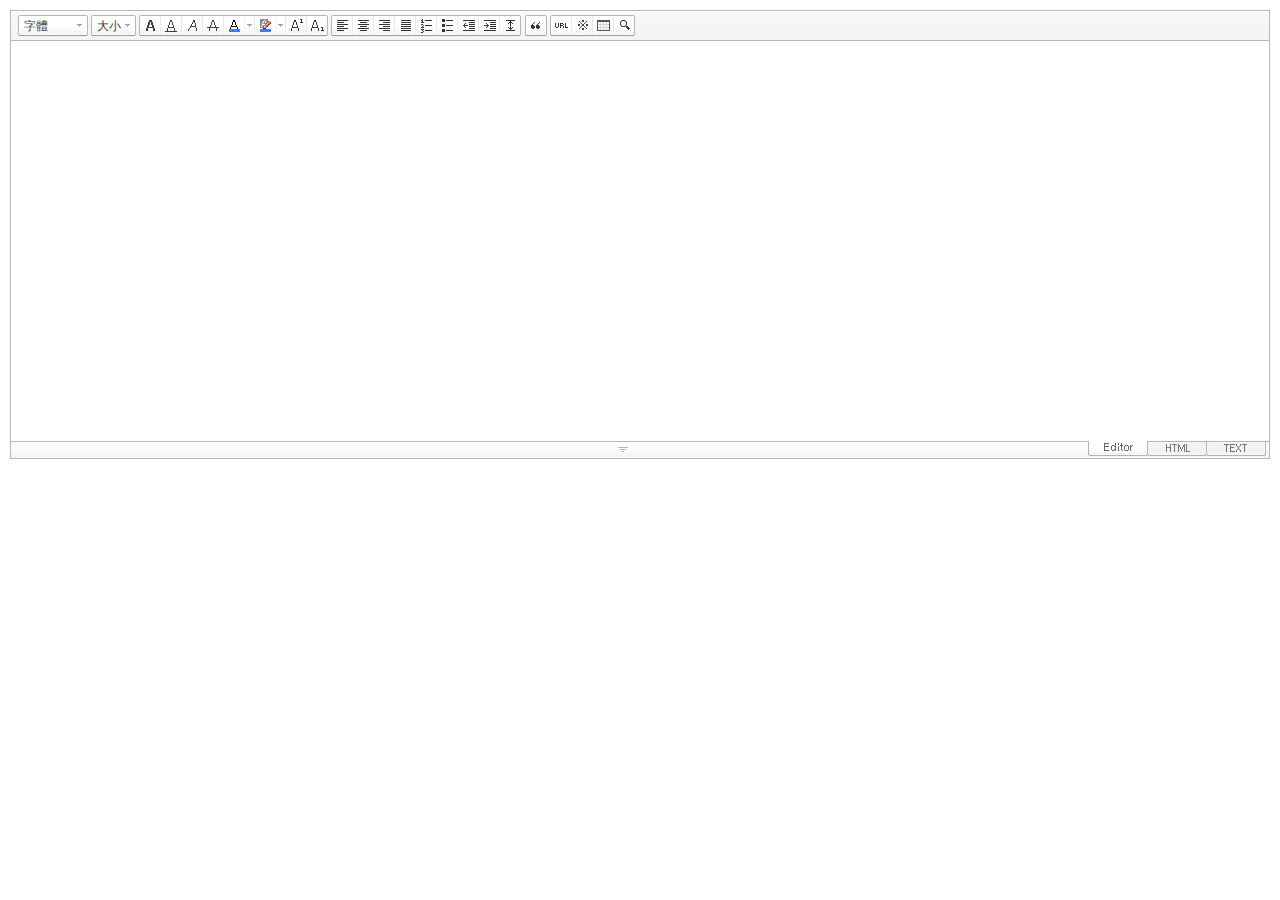
<file: src/main/resources/static/SmartEditor2Skin_zh_TW.html>
<!DOCTYPE HTML PUBLIC "-//W3C//DTD HTML 4.01 Transitional//EN" "http://www.w3.org/TR/html4/loose.dtd">
<html lang="ko">
<head>
<meta http-equiv="Content-Type" content="text/html; charset=utf-8">
<meta http-equiv="Content-Script-Type" content="text/javascript">
<meta http-equiv="Content-Style-Type" content="text/css">
<title>네이버 :: Smart Editor 2 &#8482;</title>
<link href="css/zh_TW/smart_editor2.css" rel="stylesheet" type="text/css">
<style type="text/css">
	body { margin: 10px; }
</style>
<script type="text/javascript" src="./js/lib/jindo2.all.js" charset="utf-8"></script>
<script type="text/javascript" src="./js/lib/jindo_component.js" charset="utf-8"></script>
<script type="text/javascript" src="./js/service/SE2M_Configuration.js" charset="utf-8"></script>	<!-- 설정 파일 -->
<script type="text/javascript" src="./js/service/SE2BasicCreator.js" charset="utf-8"></script>
<script type="text/javascript" src="./js/smarteditor2.js" charset="utf-8"></script>

</head>
<body>

<!-- SE2 Markup Start -->	
<div id="smart_editor2">
	<div id="smart_editor2_content"><a href="#se2_iframe" class="blind">글쓰기영역으로 바로가기</a>
		<div class="se2_tool" id="se2_tool">
			
			<div class="se2_text_tool husky_seditor_text_tool">
			<ul class="se2_font_type">
				<li class="husky_seditor_ui_fontName"><button type="button" class="se2_font_family" title="字體"><span class="husky_se2m_current_fontName">字體</span></button>
					<!-- 글꼴 레이어 -->
					<div class="se2_layer husky_se_fontName_layer">
						<div class="se2_in_layer">
							<ul class="se2_l_font_fam">
							<li style="display:none"><button type="button"><span>@DisplayName@<span>(</span><em style="font-family:FontFamily;">@SampleText@</em><span>)</span></span></button></li>
							<li class="se2_division husky_seditor_font_separator"></li>
							<li><button type="button"><span>NanumGothic<span>(</span><em style="font-family:'NanumGothic',NanumGothic;">ABCD</em><span>)</span></span></button></li>
							<li><button type="button"><span>NanumMyungjo<span>(</span><em style="font-family:'NanumMyungjo',NanumMyeongjo;">ABCD</em><span>)</span></span></button></li>
							<li><button type="button"><span>NanumGothicCoding<span>(</span><em style="font-family:'NanumGothicCoding',NanumGothicCoding;">ABCD</em><span>)</span></span></button></li>
							<li><button type="button"><span>NanumBarunGothic<span>(</span><em style="font-family:'NanumBarunGothic',NanumBarunGothic,NanumBarunGothicOTF;">ABCD</em><span>)</span></span></button></li>
							<li><button type="button"><span>NanumBarunpen<span>(</span><em style="font-family:'NanumBarunpen',NanumBarunpen;">ABCD</em><span>)</span></span></button></li>
							</ul>
						</div>
					</div>
					<!-- //글꼴 레이어 -->
				</li>

				<li class="husky_seditor_ui_fontSize"><button type="button" class="se2_font_size" title="字號"><span class="husky_se2m_current_fontSize">大小</span></button>
					<!-- 폰트 사이즈 레이어 -->
					<div class="se2_layer husky_se_fontSize_layer">
						<div class="se2_in_layer">
							<ul class="se2_l_font_size">
							<li><button type="button"><span style="margin-top:4px; margin-bottom:3px; margin-left:5px; font-size:7pt;">ABCDEFG<span style=" font-size:7pt;">(7pt)</span></span></button></li>
							<li><button type="button"><span style="margin-bottom:2px; font-size:8pt;">ABCDEFG<span style="font-size:8pt;">(8pt)</span></span></button></li>
							<li><button type="button"><span style="margin-bottom:1px; font-size:9pt;">ABCDEFG<span style="font-size:9pt;">(9pt)</span></span></button></li>
							<li><button type="button"><span style="margin-bottom:1px; font-size:10pt;">ABCDEFG<span style="font-size:10pt;">(10pt)</span></span></button></li>
							<li><button type="button"><span style="margin-bottom:2px; font-size:11pt;">ABCDEFG<span style="font-size:11pt;">(11pt)</span></span></button></li>
							<li><button type="button"><span style="margin-bottom:1px; font-size:12pt;">ABCDEFG<span style="font-size:12pt;">(12pt)</span></span></button></li>
							<li><button type="button"><span style="margin-bottom:2px; font-size:14pt;">ABCDEFG<span style="margin-left:6px;font-size:14pt;">(14pt)</span></span></button></li>
							<li><button type="button"><span style="margin-bottom:1px; font-size:18pt;">ABCDEFG<span style="margin-left:8px;font-size:18pt;">(18pt)</span></span></button></li>
							<li><button type="button"><span style="margin-left:3px; font-size:24pt;">ABCDEFG<span style="margin-left:11px;font-size:24pt;">(24pt)</span></span></button></li>
							<li><button type="button"><span style="margin-top:-1px; margin-left:3px; font-size:36pt;">ABCD<span style="font-size:36pt;">(36pt)</span></span></button></li>
							</ul>
						</div>
					</div>
					<!-- //폰트 사이즈 레이어 -->
				</li>
</ul><ul>
				<li class="husky_seditor_ui_bold first_child"><button type="button" title="變粗[Ctrl+B]" class="se2_bold"><span class="_buttonRound tool_bg">變粗[Ctrl+B]</span></button></li>

				<li class="husky_seditor_ui_underline"><button type="button" title="下劃線[Ctrl+U]" class="se2_underline"><span class="_buttonRound">下劃線[Ctrl+U]</span></button></li>

				<li class="husky_seditor_ui_italic"><button type="button" title="傾斜[Ctrl+I]" class="se2_italic"><span class="_buttonRound">傾斜[Ctrl+I]</span></button></li>

				<li class="husky_seditor_ui_lineThrough"><button type="button" title="取消線[Ctrl+D]" class="se2_tdel"><span class="_buttonRound">取消線[Ctrl+D]</span></button></li>

				<li class="se2_pair husky_seditor_ui_fontColor"><span class="selected_color husky_se2m_fontColor_lastUsed" style="background-color:#4477f9"></span><span class="husky_seditor_ui_fontColorA"><button type="button" title="字體顔色" class="se2_fcolor"><span>字體顔色</span></button></span><span class="husky_seditor_ui_fontColorB"><button type="button" title="查看更多" class="se2_fcolor_more"><span class="_buttonRound">查看更多</span></button></span>				
					<!-- 글자색 -->
					<div class="se2_layer husky_se2m_fontcolor_layer" style="display:none">
						<div class="se2_in_layer husky_se2m_fontcolor_paletteHolder">
							<div class="se2_palette husky_se2m_color_palette">
								<ul class="se2_pick_color">
								<li><button type="button" title="#ff0000" style="background:#ff0000"><span><span>#ff0000</span></span></button></li>
								<li><button type="button" title="#ff6c00" style="background:#ff6c00"><span><span>#ff6c00</span></span></button></li>
								<li><button type="button" title="#ffaa00" style="background:#ffaa00"><span><span>#ffaa00</span></span></button></li>
								<li><button type="button" title="#ffef00" style="background:#ffef00"><span><span>#ffef00</span></span></button></li>
								<li><button type="button" title="#a6cf00" style="background:#a6cf00"><span><span>#a6cf00</span></span></button></li>
								<li><button type="button" title="#009e25" style="background:#009e25"><span><span>#009e25</span></span></button></li>
								<li><button type="button" title="#00b0a2" style="background:#00b0a2"><span><span>#00b0a2</span></span></button></li>
								<li><button type="button" title="#0075c8" style="background:#0075c8"><span><span>#0075c8</span></span></button></li>
								<li><button type="button" title="#3a32c3" style="background:#3a32c3"><span><span>#3a32c3</span></span></button></li>
								<li><button type="button" title="#7820b9" style="background:#7820b9"><span><span>#7820b9</span></span></button></li>
								<li><button type="button" title="#ef007c" style="background:#ef007c"><span><span>#ef007c</span></span></button></li>
								<li><button type="button" title="#000000" style="background:#000000"><span><span>#000000</span></span></button></li>
								<li><button type="button" title="#252525" style="background:#252525"><span><span>#252525</span></span></button></li>
								<li><button type="button" title="#464646" style="background:#464646"><span><span>#464646</span></span></button></li>
								<li><button type="button" title="#636363" style="background:#636363"><span><span>#636363</span></span></button></li>
								<li><button type="button" title="#7d7d7d" style="background:#7d7d7d"><span><span>#7d7d7d</span></span></button></li>
								<li><button type="button" title="#9a9a9a" style="background:#9a9a9a"><span><span>#9a9a9a</span></span></button></li>
								<li><button type="button" title="#ffe8e8" style="background:#ffe8e8"><span><span>#9a9a9a</span></span></button></li>
								<li><button type="button" title="#f7e2d2" style="background:#f7e2d2"><span><span>#f7e2d2</span></span></button></li>
								<li><button type="button" title="#f5eddc" style="background:#f5eddc"><span><span>#f5eddc</span></span></button></li>
								<li><button type="button" title="#f5f4e0" style="background:#f5f4e0"><span><span>#f5f4e0</span></span></button></li>
								<li><button type="button" title="#edf2c2" style="background:#edf2c2"><span><span>#edf2c2</span></span></button></li>
								<li><button type="button" title="#def7e5" style="background:#def7e5"><span><span>#def7e5</span></span></button></li>
								<li><button type="button" title="#d9eeec" style="background:#d9eeec"><span><span>#d9eeec</span></span></button></li>
								<li><button type="button" title="#c9e0f0" style="background:#c9e0f0"><span><span>#c9e0f0</span></span></button></li>
								<li><button type="button" title="#d6d4eb" style="background:#d6d4eb"><span><span>#d6d4eb</span></span></button></li>
								<li><button type="button" title="#e7dbed" style="background:#e7dbed"><span><span>#e7dbed</span></span></button></li>
								<li><button type="button" title="#f1e2ea" style="background:#f1e2ea"><span><span>#f1e2ea</span></span></button></li>
								<li><button type="button" title="#acacac" style="background:#acacac"><span><span>#acacac</span></span></button></li>
								<li><button type="button" title="#c2c2c2" style="background:#c2c2c2"><span><span>#c2c2c2</span></span></button></li>
								<li><button type="button" title="#cccccc" style="background:#cccccc"><span><span>#cccccc</span></span></button></li>
								<li><button type="button" title="#e1e1e1" style="background:#e1e1e1"><span><span>#e1e1e1</span></span></button></li>
								<li><button type="button" title="#ebebeb" style="background:#ebebeb"><span><span>#ebebeb</span></span></button></li>
								<li><button type="button" title="#ffffff" style="background:#ffffff"><span><span>#ffffff</span></span></button></li>
								</ul>
								<ul class="se2_pick_color" style="width:156px;">
								<li><button type="button" title="#e97d81" style="background:#e97d81"><span><span>#e97d81</span></span></button></li>
								<li><button type="button" title="#e19b73" style="background:#e19b73"><span><span>#e19b73</span></span></button></li>
								<li><button type="button" title="#d1b274" style="background:#d1b274"><span><span>#d1b274</span></span></button></li>
								<li><button type="button" title="#cfcca2" style="background:#cfcca2"><span><span>#cfcca2</span></span></button></li>
								<li><button type="button" title="#cfcca2" style="background:#cfcca2"><span><span>#cfcca2</span></span></button></li>
								<li><button type="button" title="#61b977" style="background:#61b977"><span><span>#61b977</span></span></button></li>
								<li><button type="button" title="#53aea8" style="background:#53aea8"><span><span>#53aea8</span></span></button></li>
								<li><button type="button" title="#518fbb" style="background:#518fbb"><span><span>#518fbb</span></span></button></li>
								<li><button type="button" title="#6a65bb" style="background:#6a65bb"><span><span>#6a65bb</span></span></button></li>
								<li><button type="button" title="#9a54ce" style="background:#9a54ce"><span><span>#9a54ce</span></span></button></li>
								<li><button type="button" title="#e573ae" style="background:#e573ae"><span><span>#e573ae</span></span></button></li>
								<li><button type="button" title="#5a504b" style="background:#5a504b"><span><span>#5a504b</span></span></button></li>
								<li><button type="button" title="#767b86" style="background:#767b86"><span><span>#767b86</span></span></button></li>
								<li><button type="button" title="#951015" style="background:#951015"><span><span>#951015</span></span></button></li>
								<li><button type="button" title="#6e391a" style="background:#6e391a"><span><span>#6e391a</span></span></button></li>
								<li><button type="button" title="#785c25" style="background:#785c25"><span><span>#785c25</span></span></button></li>
								<li><button type="button" title="#5f5b25" style="background:#5f5b25"><span><span>#5f5b25</span></span></button></li>
								<li><button type="button" title="#4c511f" style="background:#4c511f"><span><span>#4c511f</span></span></button></li>
								<li><button type="button" title="#1c4827" style="background:#1c4827"><span><span>#1c4827</span></span></button></li>
								<li><button type="button" title="#0d514c" style="background:#0d514c"><span><span>#0d514c</span></span></button></li>
								<li><button type="button" title="#1b496a" style="background:#1b496a"><span><span>#1b496a</span></span></button></li>
								<li><button type="button" title="#2b285f" style="background:#2b285f"><span><span>#2b285f</span></span></button></li>
								<li><button type="button" title="#45245b" style="background:#45245b"><span><span>#45245b</span></span></button></li>
								<li><button type="button" title="#721947" style="background:#721947"><span><span>#721947</span></span></button></li>
								<li><button type="button" title="#352e2c" style="background:#352e2c"><span><span>#352e2c</span></span></button></li>
								<li><button type="button" title="#3c3f45" style="background:#3c3f45"><span><span>#3c3f45</span></span></button></li>
								</ul>
								<button type="button" title="查看更多" class="se2_view_more husky_se2m_color_palette_more_btn"><span>查看更多</span></button>
								<div class="husky_se2m_color_palette_recent" style="display:none">
									<h4>最近使用過的顔色</h4>
									<ul class="se2_pick_color">
									<li></li>
									<!-- 최근 사용한 색 템플릿 -->
									<!-- <li><button type="button" title="#e97d81" style="background:#e97d81"><span><span>#e97d81</span></span></button></li> -->
									<!-- //최근 사용한 색 템플릿 -->
									</ul>
								</div>								
								<div class="se2_palette2 husky_se2m_color_palette_colorpicker">
									<!--form action="http://test.emoticon.naver.com/colortable/TextAdd.nhn" method="post"-->
										<div class="se2_color_set">
											<span class="se2_selected_color"><span class="husky_se2m_cp_preview" style="background:#e97d81"></span></span><input type="text" name="" class="input_ty1 husky_se2m_cp_colorcode" value="#e97d81"><button type="button" class="se2_btn_insert husky_se2m_color_palette_ok_btn" title="輸入"><span>輸入</span></button></div>
										<!--input type="hidden" name="callback" value="http://test.emoticon.naver.com/colortable/result.jsp" />
										<input type="hidden" name="callback_func" value="1" />
										<input type="hidden" name="text_key" value="" />
										<input type="hidden" name="text_data" value="" />
									</form-->
									<div class="se2_gradation1 husky_se2m_cp_colpanel"></div>
									<div class="se2_gradation2 husky_se2m_cp_huepanel"></div>
								</div>
							</div>
                        </div>
					</div>
                    <!-- //글자색 -->
				</li>

				<li class="se2_pair husky_seditor_ui_BGColor"><span class="selected_color husky_se2m_BGColor_lastUsed" style="background-color:#4477f9"></span><span class="husky_seditor_ui_BGColorA"><button type="button" title="填充顔色" class="se2_bgcolor"><span>填充顔色</span></button></span><span class="husky_seditor_ui_BGColorB"><button type="button" title="查看更多" class="se2_bgcolor_more"><span class="_buttonRound">查看更多</span></button></span>
					<!-- 배경색 -->
					<div class="se2_layer se2_layer husky_se2m_BGColor_layer" style="display:none">
						<div class="se2_in_layer">
							<div class="se2_palette_bgcolor">
								<ul class="se2_background husky_se2m_bgcolor_list">
								<li><button type="button" title="填充顔色#ff0000 字色#ffffff" style="background:#ff0000; color:#ffffff"><span><span>ABCDE</span></span></button></li>								
								<li><button type="button" title="填充顔色#6d30cf 字色#ffffff" style="background:#6d30cf; color:#ffffff"><span><span>ABCDE</span></span></button></li>
								<li><button type="button" title="填充顔色#000000 字色#ffffff" style="background:#000000; color:#ffffff"><span><span>ABCDE</span></span></button></li>
								<li><button type="button" title="填充顔色#ff6600 字色#ffffff" style="background:#ff6600; color:#ffffff"><span><span>ABCDE</span></span></button></li>
								<li><button type="button" title="填充顔色#3333cc 字色#ffffff" style="background:#3333cc; color:#ffffff"><span><span>ABCDE</span></span></button></li>
								<li><button type="button" title="填充顔色#333333 字色#ffff00" style="background:#333333; color:#ffff00"><span><span>ABCDE</span></span></button></li>
								<li><button type="button" title="填充顔色#ffa700 字色#ffffff" style="background:#ffa700; color:#ffffff"><span><span>ABCDE</span></span></button></li>
								<li><button type="button" title="填充顔色#009999 字色#ffffff" style="background:#009999; color:#ffffff"><span><span>ABCDE</span></span></button></li>
								<li><button type="button" title="填充顔色#8e8e8e 字色#ffffff" style="background:#8e8e8e; color:#ffffff"><span><span>ABCDE</span></span></button></li>								
								<li><button type="button" title="填充顔色#cc9900 字色#ffffff" style="background:#cc9900; color:#ffffff"><span><span>ABCDE</span></span></button></li>
								<li><button type="button" title="填充顔色#77b02b 字色#ffffff" style="background:#77b02b; color:#ffffff"><span><span>ABCDE</span></span></button></li>
								<li><button type="button" title="填充顔色#ffffff 字色#000000" style="background:#ffffff; color:#000000"><span><span>ABCDE</span></span></button></li>
								</ul>
							</div>
							<div class="husky_se2m_BGColor_paletteHolder"></div>
                        </div>
					</div>
                    <!-- //배경색 -->
				</li>

				<li class="husky_seditor_ui_superscript"><button type="button" title="윗첨자" class="se2_sup"><span class="_buttonRound">윗첨자</span></button></li>

				<li class="husky_seditor_ui_subscript last_child"><button type="button" title="아래첨자" class="se2_sub"><span class="_buttonRound tool_bg">아래첨자</span></button></li>
</ul><ul>
				<li class="husky_seditor_ui_justifyleft first_child"><button type="button" title="靠左排列" class="se2_left"><span class="_buttonRound tool_bg">靠左排列</span></button></li>

				<li class="husky_seditor_ui_justifycenter"><button type="button" title="靠中" class="se2_center"><span class="_buttonRound">靠中</span></button></li>

				<li class="husky_seditor_ui_justifyright"><button type="button" title="靠右排列" class="se2_right"><span class="_buttonRound">靠右排列</span></button></li>

				<li class="husky_seditor_ui_justifyfull"><button type="button" title="兩側排列" class="se2_justify"><span class="_buttonRound">兩側排列</span></button></li>

				<li class="husky_seditor_ui_orderedlist"><button type="button" title="排號" class="se2_ol"><span class="_buttonRound">排號</span></button></li>

				<li class="husky_seditor_ui_unorderedlist"><button type="button" title="主題符號" class="se2_ul"><span class="_buttonRound">主題符號</span></button></li>

				<li class="husky_seditor_ui_outdent"><button type="button" title="凸排[Shift+Tab]" class="se2_outdent"><span class="_buttonRound">凸排[Shift+Tab]</span></button></li>

				<li class="husky_seditor_ui_indent"><button type="button" title="縮排[Tab]" class="se2_indent"><span class="_buttonRound">縮排[Tab]</span></button></li>			

				<li class="husky_seditor_ui_lineHeight last_child"><button type="button" title="行間隔" class="se2_lineheight" ><span class="_buttonRound tool_bg">行間隔</span></button>
					<!-- 줄간격 레이어 -->
					<div class="se2_layer husky_se2m_lineHeight_layer">
						<div class="se2_in_layer">
							<ul class="se2_l_line_height">
							<li><button type="button"><span>50%</span></button></li>
							<li><button type="button"><span>80%</span></button></li>
							<li><button type="button"><span>100%</span></button></li>
							<li><button type="button"><span>120%</span></button></li>
							<li><button type="button"><span>150%</span></button></li>
							<li><button type="button"><span>180%</span></button></li>
							<li><button type="button"><span>200%</span></button></li>
							</ul>
							<div class="se2_l_line_height_user husky_se2m_lineHeight_direct_input">
								<h3>直接輸入</h3>
								<span class="bx_input">
								<input type="text" class="input_ty1" maxlength="3" style="width:75px">
								<button type="button" title="1% 加" class="btn_up"><span>1% 加</span></button>
								<button type="button" title="1% 減" class="btn_down"><span>1% 減</span></button>
								</span>		
								<div class="btn_area">
									<button type="button" class="se2_btn_apply3"><span>適用</span></button><button type="button" class="se2_btn_cancel3"><span>取消</span></button>
								</div>
							</div>
						</div>
					</div>
					<!-- //줄간격 레이어 -->
				</li>
</ul><ul>
				<li class="husky_seditor_ui_quote single_child"><button type="button" title="인용구" class="se2_blockquote"><span class="_buttonRound tool_bg">인용구</span></button>
					<!-- 인용구 -->
					<div class="se2_layer husky_seditor_blockquote_layer" style="margin-left:-407px; display:none;">
						<div class="se2_in_layer">
							<div class="se2_quote">
								<ul>
								<li class="q1"><button type="button" class="se2_quote1"><span><span>인용구 스타일1</span></span></button></li>
								<li class="q2"><button type="button" class="se2_quote2"><span><span>인용구 스타일2</span></span></button></li>
								<li class="q3"><button type="button" class="se2_quote3"><span><span>인용구 스타일3</span></span></button></li>
								<li class="q4"><button type="button" class="se2_quote4"><span><span>인용구 스타일4</span></span></button></li>
								<li class="q5"><button type="button" class="se2_quote5"><span><span>인용구 스타일5</span></span></button></li>
								<li class="q6"><button type="button" class="se2_quote6"><span><span>인용구 스타일6</span></span></button></li>
								<li class="q7"><button type="button" class="se2_quote7"><span><span>인용구 스타일7</span></span></button></li>
								<li class="q8"><button type="button" class="se2_quote8"><span><span>인용구 스타일8</span></span></button></li>
								<li class="q9"><button type="button" class="se2_quote9"><span><span>인용구 스타일9</span></span></button></li>
								<li class="q10"><button type="button" class="se2_quote10"><span><span>인용구 스타일10</span></span></button></li>
								</ul>
								<button type="button" class="se2_cancel2"><span>적용취소</span></button>
							</div>
						</div>
					</div>
					<!-- //인용구 -->
				</li>
</ul><ul>
				<li class="husky_seditor_ui_hyperlink first_child"><button type="button" title="鏈接" class="se2_url"><span class="_buttonRound tool_bg">鏈接</span></button>
					<!-- 링크 -->
					<div class="se2_layer" style="margin-left:-285px">
						<div class="se2_in_layer">
							<div class="se2_url2">
								<input type="text" class="input_ty1" value="http://">
								<button type="button" class="se2_apply"><span>適用</span></button><button type="button" class="se2_cancel"><span>取消</span></button>
							</div>
						</div>
					</div>
					<!-- //링크 -->
				</li>

				<li class="husky_seditor_ui_sCharacter"><button type="button" title="特殊符號" class="se2_character"><span class="_buttonRound">特殊符號</span></button>
					<!-- 특수기호 -->
					<div class="se2_layer husky_seditor_sCharacter_layer" style="margin-left:-448px;">
						<div class="se2_in_layer">
							<div class="se2_bx_character">
								<ul class="se2_char_tab">
								<li class="active"><button type="button" title="一般符號" class="se2_char1"><span>一般符號</span></button>
									<div class="se2_s_character">
										<ul class="husky_se2m_sCharacter_list">
											<li></li>
											<!-- 일반기호 목록 -->
											<!-- <li class="hover"><button type="button"><span>｛</span></button></li><li class="active"><button type="button"><span>｝</span></button></li><li><button type="button"><span>〔</span></button></li><li><button type="button"><span>〕</span></button></li><li><button type="button"><span>〈</span></button></li><li><button type="button"><span>〉</span></button></li><li><button type="button"><span>《</span></button></li><li><button type="button"><span>》</span></button></li><li><button type="button"><span>「</span></button></li><li><button type="button"><span>」</span></button></li><li><button type="button"><span>『</span></button></li><li><button type="button"><span>』</span></button></li><li><button type="button"><span>【</span></button></li><li><button type="button"><span>】</span></button></li><li><button type="button"><span>‘</span></button></li><li><button type="button"><span>’</span></button></li><li><button type="button"><span>“</span></button></li><li><button type="button"><span>”</span></button></li><li><button type="button"><span>、</span></button></li><li><button type="button"><span>。</span></button></li><li><button type="button"><span>·</span></button></li><li><button type="button"><span>‥</span></button></li><li><button type="button"><span>…</span></button></li><li><button type="button"><span>§</span></button></li><li><button type="button"><span>※</span></button></li><li><button type="button"><span>☆</span></button></li><li><button type="button"><span>★</span></button></li><li><button type="button"><span>○</span></button></li><li><button type="button"><span>●</span></button></li><li><button type="button"><span>◎</span></button></li><li><button type="button"><span>◇</span></button></li><li><button type="button"><span>◆</span></button></li><li><button type="button"><span>□</span></button></li><li><button type="button"><span>■</span></button></li><li><button type="button"><span>△</span></button></li><li><button type="button"><span>▲</span></button></li><li><button type="button"><span>▽</span></button></li><li><button type="button"><span>▼</span></button></li><li><button type="button"><span>◁</span></button></li><li><button type="button"><span>◀</span></button></li><li><button type="button"><span>▷</span></button></li><li><button type="button"><span>▶</span></button></li><li><button type="button"><span>♤</span></button></li><li><button type="button"><span>♠</span></button></li><li><button type="button"><span>♡</span></button></li><li><button type="button"><span>♥</span></button></li><li><button type="button"><span>♧</span></button></li><li><button type="button"><span>♣</span></button></li><li><button type="button"><span>⊙</span></button></li><li><button type="button"><span>◈</span></button></li><li><button type="button"><span>▣</span></button></li><li><button type="button"><span>◐</span></button></li><li><button type="button"><span>◑</span></button></li><li><button type="button"><span>▒</span></button></li><li><button type="button"><span>▤</span></button></li><li><button type="button"><span>▥</span></button></li><li><button type="button"><span>▨</span></button></li><li><button type="button"><span>▧</span></button></li><li><button type="button"><span>▦</span></button></li><li><button type="button"><span>▩</span></button></li><li><button type="button"><span>±</span></button></li><li><button type="button"><span>×</span></button></li><li><button type="button"><span>÷</span></button></li><li><button type="button"><span>≠</span></button></li><li><button type="button"><span>≤</span></button></li><li><button type="button"><span>≥</span></button></li><li><button type="button"><span>∞</span></button></li><li><button type="button"><span>∴</span></button></li><li><button type="button"><span>°</span></button></li><li><button type="button"><span>′</span></button></li><li><button type="button"><span>″</span></button></li><li><button type="button"><span>∠</span></button></li><li><button type="button"><span>⊥</span></button></li><li><button type="button"><span>⌒</span></button></li><li><button type="button"><span>∂</span></button></li><li><button type="button"><span>≡</span></button></li><li><button type="button"><span>≒</span></button></li><li><button type="button"><span>≪</span></button></li><li><button type="button"><span>≫</span></button></li><li><button type="button"><span>√</span></button></li><li><button type="button"><span>∽</span></button></li><li><button type="button"><span>∝</span></button></li><li><button type="button"><span>∵</span></button></li><li><button type="button"><span>∫</span></button></li><li><button type="button"><span>∬</span></button></li><li><button type="button"><span>∈</span></button></li><li><button type="button"><span>∋</span></button></li><li><button type="button"><span>⊆</span></button></li><li><button type="button"><span>⊇</span></button></li><li><button type="button"><span>⊂</span></button></li><li><button type="button"><span>⊃</span></button></li><li><button type="button"><span>∪</span></button></li><li><button type="button"><span>∩</span></button></li><li><button type="button"><span>∧</span></button></li><li><button type="button"><span>∨</span></button></li><li><button type="button"><span>￢</span></button></li><li><button type="button"><span>⇒</span></button></li><li><button type="button"><span>⇔</span></button></li><li><button type="button"><span>∀</span></button></li><li><button type="button"><span>∃</span></button></li><li><button type="button"><span>´</span></button></li><li><button type="button"><span>～</span></button></li><li><button type="button"><span>ˇ</span></button></li><li><button type="button"><span>˘</span></button></li><li><button type="button"><span>˝</span></button></li><li><button type="button"><span>˚</span></button></li><li><button type="button"><span>˙</span></button></li><li><button type="button"><span>¸</span></button></li><li><button type="button"><span>˛</span></button></li><li><button type="button"><span>¡</span></button></li><li><button type="button"><span>¿</span></button></li><li><button type="button"><span>ː</span></button></li><li><button type="button"><span>∮</span></button></li><li><button type="button"><span>∑</span></button></li><li><button type="button"><span>∏</span></button></li><li><button type="button"><span>♭</span></button></li><li><button type="button"><span>♩</span></button></li><li><button type="button"><span>♪</span></button></li><li><button type="button"><span>♬</span></button></li><li><button type="button"><span>㉿</span></button></li><li><button type="button"><span>→</span></button></li><li><button type="button"><span>←</span></button></li><li><button type="button"><span>↑</span></button></li><li><button type="button"><span>↓</span></button></li><li><button type="button"><span>↔</span></button></li><li><button type="button"><span>↕</span></button></li><li><button type="button"><span>↗</span></button></li><li><button type="button"><span>↙</span></button></li><li><button type="button"><span>↖</span></button></li><li><button type="button"><span>↘</span></button></li><li><button type="button"><span>㈜</span></button></li><li><button type="button"><span>№</span></button></li><li><button type="button"><span>㏇</span></button></li><li><button type="button"><span>™</span></button></li><li><button type="button"><span>㏂</span></button></li><li><button type="button"><span>㏘</span></button></li><li><button type="button"><span>℡</span></button></li><li><button type="button"><span>♨</span></button></li><li><button type="button"><span>☏</span></button></li><li><button type="button"><span>☎</span></button></li><li><button type="button"><span>☜</span></button></li><li><button type="button"><span>☞</span></button></li><li><button type="button"><span>¶</span></button></li><li><button type="button"><span>†</span></button></li><li><button type="button"><span>‡</span></button></li><li><button type="button"><span>®</span></button></li><li><button type="button"><span>ª</span></button></li><li><button type="button"><span>º</span></button></li><li><button type="button"><span>♂</span></button></li><li><button type="button"><span>♀</span></button></li> -->
										</ul>
									</div>
								</li>
								<li><button type="button" title="數字和單位" class="se2_char2"><span>數字和單位</span></button>
									<div class="se2_s_character">
										<ul class="husky_se2m_sCharacter_list">
											<li></li>
											<!-- 숫자와 단위 목록 -->
											<!-- <li class="hover"><button type="button"><span>½</span></button></li><li><button type="button"><span>⅓</span></button></li><li><button type="button"><span>⅔</span></button></li><li><button type="button"><span>¼</span></button></li><li><button type="button"><span>¾</span></button></li><li><button type="button"><span>⅛</span></button></li><li><button type="button"><span>⅜</span></button></li><li><button type="button"><span>⅝</span></button></li><li><button type="button"><span>⅞</span></button></li><li><button type="button"><span>¹</span></button></li><li><button type="button"><span>²</span></button></li><li><button type="button"><span>³</span></button></li><li><button type="button"><span>⁴</span></button></li><li><button type="button"><span>ⁿ</span></button></li><li><button type="button"><span>₁</span></button></li><li><button type="button"><span>₂</span></button></li><li><button type="button"><span>₃</span></button></li><li><button type="button"><span>₄</span></button></li><li><button type="button"><span>Ⅰ</span></button></li><li><button type="button"><span>Ⅱ</span></button></li><li><button type="button"><span>Ⅲ</span></button></li><li><button type="button"><span>Ⅳ</span></button></li><li><button type="button"><span>Ⅴ</span></button></li><li><button type="button"><span>Ⅵ</span></button></li><li><button type="button"><span>Ⅶ</span></button></li><li><button type="button"><span>Ⅷ</span></button></li><li><button type="button"><span>Ⅸ</span></button></li><li><button type="button"><span>Ⅹ</span></button></li><li><button type="button"><span>ⅰ</span></button></li><li><button type="button"><span>ⅱ</span></button></li><li><button type="button"><span>ⅲ</span></button></li><li><button type="button"><span>ⅳ</span></button></li><li><button type="button"><span>ⅴ</span></button></li><li><button type="button"><span>ⅵ</span></button></li><li><button type="button"><span>ⅶ</span></button></li><li><button type="button"><span>ⅷ</span></button></li><li><button type="button"><span>ⅸ</span></button></li><li><button type="button"><span>ⅹ</span></button></li><li><button type="button"><span>￦</span></button></li><li><button type="button"><span>$</span></button></li><li><button type="button"><span>￥</span></button></li><li><button type="button"><span>￡</span></button></li><li><button type="button"><span>€</span></button></li><li><button type="button"><span>℃</span></button></li><li><button type="button"><span>A</span></button></li><li><button type="button"><span>℉</span></button></li><li><button type="button"><span>￠</span></button></li><li><button type="button"><span>¤</span></button></li><li><button type="button"><span>‰</span></button></li><li><button type="button"><span>㎕</span></button></li><li><button type="button"><span>㎖</span></button></li><li><button type="button"><span>㎗</span></button></li><li><button type="button"><span>ℓ</span></button></li><li><button type="button"><span>㎘</span></button></li><li><button type="button"><span>㏄</span></button></li><li><button type="button"><span>㎣</span></button></li><li><button type="button"><span>㎤</span></button></li><li><button type="button"><span>㎥</span></button></li><li><button type="button"><span>㎦</span></button></li><li><button type="button"><span>㎙</span></button></li><li><button type="button"><span>㎚</span></button></li><li><button type="button"><span>㎛</span></button></li><li><button type="button"><span>㎜</span></button></li><li><button type="button"><span>㎝</span></button></li><li><button type="button"><span>㎞</span></button></li><li><button type="button"><span>㎟</span></button></li><li><button type="button"><span>㎠</span></button></li><li><button type="button"><span>㎡</span></button></li><li><button type="button"><span>㎢</span></button></li><li><button type="button"><span>㏊</span></button></li><li><button type="button"><span>㎍</span></button></li><li><button type="button"><span>㎎</span></button></li><li><button type="button"><span>㎏</span></button></li><li><button type="button"><span>㏏</span></button></li><li><button type="button"><span>㎈</span></button></li><li><button type="button"><span>㎉</span></button></li><li><button type="button"><span>㏈</span></button></li><li><button type="button"><span>㎧</span></button></li><li><button type="button"><span>㎨</span></button></li><li><button type="button"><span>㎰</span></button></li><li><button type="button"><span>㎱</span></button></li><li><button type="button"><span>㎲</span></button></li><li><button type="button"><span>㎳</span></button></li><li><button type="button"><span>㎴</span></button></li><li><button type="button"><span>㎵</span></button></li><li><button type="button"><span>㎶</span></button></li><li><button type="button"><span>㎷</span></button></li><li><button type="button"><span>㎸</span></button></li><li><button type="button"><span>㎹</span></button></li><li><button type="button"><span>㎀</span></button></li><li><button type="button"><span>㎁</span></button></li><li><button type="button"><span>㎂</span></button></li><li><button type="button"><span>㎃</span></button></li><li><button type="button"><span>㎄</span></button></li><li><button type="button"><span>㎺</span></button></li><li><button type="button"><span>㎻</span></button></li><li><button type="button"><span>㎼</span></button></li><li><button type="button"><span>㎽</span></button></li><li><button type="button"><span>㎾</span></button></li><li><button type="button"><span>㎿</span></button></li><li><button type="button"><span>㎐</span></button></li><li><button type="button"><span>㎑</span></button></li><li><button type="button"><span>㎒</span></button></li><li><button type="button"><span>㎓</span></button></li><li><button type="button"><span>㎔</span></button></li><li><button type="button"><span>Ω</span></button></li><li><button type="button"><span>㏀</span></button></li><li><button type="button"><span>㏁</span></button></li><li><button type="button"><span>㎊</span></button></li><li><button type="button"><span>㎋</span></button></li><li><button type="button"><span>㎌</span></button></li><li><button type="button"><span>㏖</span></button></li><li><button type="button"><span>㏅</span></button></li><li><button type="button"><span>㎭</span></button></li><li><button type="button"><span>㎮</span></button></li><li><button type="button"><span>㎯</span></button></li><li><button type="button"><span>㏛</span></button></li><li><button type="button"><span>㎩</span></button></li><li><button type="button"><span>㎪</span></button></li><li><button type="button"><span>㎫</span></button></li><li><button type="button"><span>㎬</span></button></li><li><button type="button"><span>㏝</span></button></li><li><button type="button"><span>㏐</span></button></li><li><button type="button"><span>㏓</span></button></li><li><button type="button"><span>㏃</span></button></li><li><button type="button"><span>㏉</span></button></li><li><button type="button"><span>㏜</span></button></li><li><button type="button"><span>㏆</span></button></li> -->
										</ul>
									</div>
								</li>
								<li><button type="button" title="圓，括號" class="se2_char3"><span>圓，括號</span></button>
									<div class="se2_s_character">
										<ul class="husky_se2m_sCharacter_list">
											<li></li>
											<!-- 원,괄호 목록 -->
											<!-- <li><button type="button"><span>㉠</span></button></li><li><button type="button"><span>㉡</span></button></li><li><button type="button"><span>㉢</span></button></li><li><button type="button"><span>㉣</span></button></li><li><button type="button"><span>㉤</span></button></li><li><button type="button"><span>㉥</span></button></li><li><button type="button"><span>㉦</span></button></li><li><button type="button"><span>㉧</span></button></li><li><button type="button"><span>㉨</span></button></li><li><button type="button"><span>㉩</span></button></li><li><button type="button"><span>㉪</span></button></li><li><button type="button"><span>㉫</span></button></li><li><button type="button"><span>㉬</span></button></li><li><button type="button"><span>㉭</span></button></li><li><button type="button"><span>㉮</span></button></li><li><button type="button"><span>㉯</span></button></li><li><button type="button"><span>㉰</span></button></li><li><button type="button"><span>㉱</span></button></li><li><button type="button"><span>㉲</span></button></li><li><button type="button"><span>㉳</span></button></li><li><button type="button"><span>㉴</span></button></li><li><button type="button"><span>㉵</span></button></li><li><button type="button"><span>㉶</span></button></li><li><button type="button"><span>㉷</span></button></li><li><button type="button"><span>㉸</span></button></li><li><button type="button"><span>㉹</span></button></li><li><button type="button"><span>㉺</span></button></li><li><button type="button"><span>㉻</span></button></li><li><button type="button"><span>ⓐ</span></button></li><li><button type="button"><span>ⓑ</span></button></li><li><button type="button"><span>ⓒ</span></button></li><li><button type="button"><span>ⓓ</span></button></li><li><button type="button"><span>ⓔ</span></button></li><li><button type="button"><span>ⓕ</span></button></li><li><button type="button"><span>ⓖ</span></button></li><li><button type="button"><span>ⓗ</span></button></li><li><button type="button"><span>ⓘ</span></button></li><li><button type="button"><span>ⓙ</span></button></li><li><button type="button"><span>ⓚ</span></button></li><li><button type="button"><span>ⓛ</span></button></li><li><button type="button"><span>ⓜ</span></button></li><li><button type="button"><span>ⓝ</span></button></li><li><button type="button"><span>ⓞ</span></button></li><li><button type="button"><span>ⓟ</span></button></li><li><button type="button"><span>ⓠ</span></button></li><li><button type="button"><span>ⓡ</span></button></li><li><button type="button"><span>ⓢ</span></button></li><li><button type="button"><span>ⓣ</span></button></li><li><button type="button"><span>ⓤ</span></button></li><li><button type="button"><span>ⓥ</span></button></li><li><button type="button"><span>ⓦ</span></button></li><li><button type="button"><span>ⓧ</span></button></li><li><button type="button"><span>ⓨ</span></button></li><li><button type="button"><span>ⓩ</span></button></li><li><button type="button"><span>①</span></button></li><li><button type="button"><span>②</span></button></li><li><button type="button"><span>③</span></button></li><li><button type="button"><span>④</span></button></li><li><button type="button"><span>⑤</span></button></li><li><button type="button"><span>⑥</span></button></li><li><button type="button"><span>⑦</span></button></li><li><button type="button"><span>⑧</span></button></li><li><button type="button"><span>⑨</span></button></li><li><button type="button"><span>⑩</span></button></li><li><button type="button"><span>⑪</span></button></li><li><button type="button"><span>⑫</span></button></li><li><button type="button"><span>⑬</span></button></li><li><button type="button"><span>⑭</span></button></li><li><button type="button"><span>⑮</span></button></li><li><button type="button"><span>㈀</span></button></li><li><button type="button"><span>㈁</span></button></li><li class="hover"><button type="button"><span>㈂</span></button></li><li><button type="button"><span>㈃</span></button></li><li><button type="button"><span>㈄</span></button></li><li><button type="button"><span>㈅</span></button></li><li><button type="button"><span>㈆</span></button></li><li><button type="button"><span>㈇</span></button></li><li><button type="button"><span>㈈</span></button></li><li><button type="button"><span>㈉</span></button></li><li><button type="button"><span>㈊</span></button></li><li><button type="button"><span>㈋</span></button></li><li><button type="button"><span>㈌</span></button></li><li><button type="button"><span>㈍</span></button></li><li><button type="button"><span>㈎</span></button></li><li><button type="button"><span>㈏</span></button></li><li><button type="button"><span>㈐</span></button></li><li><button type="button"><span>㈑</span></button></li><li><button type="button"><span>㈒</span></button></li><li><button type="button"><span>㈓</span></button></li><li><button type="button"><span>㈔</span></button></li><li><button type="button"><span>㈕</span></button></li><li><button type="button"><span>㈖</span></button></li><li><button type="button"><span>㈗</span></button></li><li><button type="button"><span>㈘</span></button></li><li><button type="button"><span>㈙</span></button></li><li><button type="button"><span>㈚</span></button></li><li><button type="button"><span>㈛</span></button></li><li><button type="button"><span>⒜</span></button></li><li><button type="button"><span>⒝</span></button></li><li><button type="button"><span>⒞</span></button></li><li><button type="button"><span>⒟</span></button></li><li><button type="button"><span>⒠</span></button></li><li><button type="button"><span>⒡</span></button></li><li><button type="button"><span>⒢</span></button></li><li><button type="button"><span>⒣</span></button></li><li><button type="button"><span>⒤</span></button></li><li><button type="button"><span>⒥</span></button></li><li><button type="button"><span>⒦</span></button></li><li><button type="button"><span>⒧</span></button></li><li><button type="button"><span>⒨</span></button></li><li><button type="button"><span>⒩</span></button></li><li><button type="button"><span>⒪</span></button></li><li><button type="button"><span>⒫</span></button></li><li><button type="button"><span>⒬</span></button></li><li><button type="button"><span>⒭</span></button></li><li><button type="button"><span>⒮</span></button></li><li><button type="button"><span>⒯</span></button></li><li><button type="button"><span>⒰</span></button></li><li><button type="button"><span>⒱</span></button></li><li><button type="button"><span>⒲</span></button></li><li><button type="button"><span>⒳</span></button></li><li><button type="button"><span>⒴</span></button></li><li><button type="button"><span>⒵</span></button></li><li><button type="button"><span>⑴</span></button></li><li><button type="button"><span>⑵</span></button></li><li><button type="button"><span>⑶</span></button></li><li><button type="button"><span>⑷</span></button></li><li><button type="button"><span>⑸</span></button></li><li><button type="button"><span>⑹</span></button></li><li><button type="button"><span>⑺</span></button></li><li><button type="button"><span>⑻</span></button></li><li><button type="button"><span>⑼</span></button></li><li><button type="button"><span>⑽</span></button></li><li><button type="button"><span>⑾</span></button></li><li><button type="button"><span>⑿</span></button></li><li><button type="button"><span>⒀</span></button></li><li><button type="button"><span>⒁</span></button></li><li><button type="button"><span>⒂</span></button></li> -->
										</ul>
									</div>
								</li>
								<li><button type="button" title="韓文" class="se2_char4"><span>韓文</span></button>
									<div class="se2_s_character">
										<ul class="husky_se2m_sCharacter_list">
											<li></li>
											<!-- 한글 목록 -->
											<!-- <li><button type="button"><span>ㄱ</span></button></li><li><button type="button"><span>ㄲ</span></button></li><li><button type="button"><span>ㄳ</span></button></li><li><button type="button"><span>ㄴ</span></button></li><li><button type="button"><span>ㄵ</span></button></li><li><button type="button"><span>ㄶ</span></button></li><li><button type="button"><span>ㄷ</span></button></li><li><button type="button"><span>ㄸ</span></button></li><li><button type="button"><span>ㄹ</span></button></li><li><button type="button"><span>ㄺ</span></button></li><li><button type="button"><span>ㄻ</span></button></li><li><button type="button"><span>ㄼ</span></button></li><li><button type="button"><span>ㄽ</span></button></li><li><button type="button"><span>ㄾ</span></button></li><li><button type="button"><span>ㄿ</span></button></li><li><button type="button"><span>ㅀ</span></button></li><li><button type="button"><span>ㅁ</span></button></li><li><button type="button"><span>ㅂ</span></button></li><li><button type="button"><span>ㅃ</span></button></li><li><button type="button"><span>ㅄ</span></button></li><li><button type="button"><span>ㅅ</span></button></li><li><button type="button"><span>ㅆ</span></button></li><li><button type="button"><span>ㅇ</span></button></li><li><button type="button"><span>ㅈ</span></button></li><li><button type="button"><span>ㅉ</span></button></li><li><button type="button"><span>ㅊ</span></button></li><li><button type="button"><span>ㅋ</span></button></li><li><button type="button"><span>ㅌ</span></button></li><li><button type="button"><span>ㅍ</span></button></li><li><button type="button"><span>ㅎ</span></button></li><li><button type="button"><span>ㅏ</span></button></li><li><button type="button"><span>ㅐ</span></button></li><li><button type="button"><span>ㅑ</span></button></li><li><button type="button"><span>ㅒ</span></button></li><li><button type="button"><span>ㅓ</span></button></li><li><button type="button"><span>ㅔ</span></button></li><li><button type="button"><span>ㅕ</span></button></li><li><button type="button"><span>ㅖ</span></button></li><li><button type="button"><span>ㅗ</span></button></li><li><button type="button"><span>ㅘ</span></button></li><li><button type="button"><span>ㅙ</span></button></li><li><button type="button"><span>ㅚ</span></button></li><li><button type="button"><span>ㅛ</span></button></li><li><button type="button"><span>ㅜ</span></button></li><li><button type="button"><span>ㅝ</span></button></li><li><button type="button"><span>ㅞ</span></button></li><li><button type="button"><span>ㅟ</span></button></li><li><button type="button"><span>ㅠ</span></button></li><li><button type="button"><span>ㅡ</span></button></li><li><button type="button"><span>ㅢ</span></button></li><li><button type="button"><span>ㅣ</span></button></li><li><button type="button"><span>ㅥ</span></button></li><li><button type="button"><span>ㅦ</span></button></li><li><button type="button"><span>ㅧ</span></button></li><li><button type="button"><span>ㅨ</span></button></li><li><button type="button"><span>ㅩ</span></button></li><li><button type="button"><span>ㅪ</span></button></li><li><button type="button"><span>ㅫ</span></button></li><li><button type="button"><span>ㅬ</span></button></li><li><button type="button"><span>ㅭ</span></button></li><li><button type="button"><span>ㅮ</span></button></li><li><button type="button"><span>ㅯ</span></button></li><li><button type="button"><span>ㅰ</span></button></li><li><button type="button"><span>ㅱ</span></button></li><li><button type="button"><span>ㅲ</span></button></li><li><button type="button"><span>ㅳ</span></button></li><li><button type="button"><span>ㅴ</span></button></li><li><button type="button"><span>ㅵ</span></button></li><li><button type="button"><span>ㅶ</span></button></li><li><button type="button"><span>ㅷ</span></button></li><li><button type="button"><span>ㅸ</span></button></li><li><button type="button"><span>ㅹ</span></button></li><li><button type="button"><span>ㅺ</span></button></li><li><button type="button"><span>ㅻ</span></button></li><li><button type="button"><span>ㅼ</span></button></li><li><button type="button"><span>ㅽ</span></button></li><li><button type="button"><span>ㅾ</span></button></li><li><button type="button"><span>ㅿ</span></button></li><li><button type="button"><span>ㆀ</span></button></li><li><button type="button"><span>ㆁ</span></button></li><li><button type="button"><span>ㆂ</span></button></li><li><button type="button"><span>ㆃ</span></button></li><li><button type="button"><span>ㆄ</span></button></li><li><button type="button"><span>ㆅ</span></button></li><li><button type="button"><span>ㆆ</span></button></li><li><button type="button"><span>ㆇ</span></button></li><li><button type="button"><span>ㆈ</span></button></li><li><button type="button"><span>ㆉ</span></button></li><li><button type="button"><span>ㆊ</span></button></li><li><button type="button"><span>ㆋ</span></button></li><li><button type="button"><span>ㆌ</span></button></li><li><button type="button"><span>ㆍ</span></button></li><li><button type="button"><span>ㆎ</span></button></li> -->
										</ul>
									</div>
								</li>
								<li><button type="button" title="希臘語，拉丁語" class="se2_char5"><span>希臘語，拉丁語</span></button>
									<div class="se2_s_character">
										<ul class="husky_se2m_sCharacter_list">
											<li></li>
											<!-- 그리스,라틴어 목록 -->
											<!-- <li><button type="button"><span>Α</span></button></li><li><button type="button"><span>Β</span></button></li><li><button type="button"><span>Γ</span></button></li><li><button type="button"><span>Δ</span></button></li><li><button type="button"><span>Ε</span></button></li><li><button type="button"><span>Ζ</span></button></li><li><button type="button"><span>Η</span></button></li><li><button type="button"><span>Θ</span></button></li><li><button type="button"><span>Ι</span></button></li><li><button type="button"><span>Κ</span></button></li><li><button type="button"><span>Λ</span></button></li><li><button type="button"><span>Μ</span></button></li><li><button type="button"><span>Ν</span></button></li><li><button type="button"><span>Ξ</span></button></li><li class="hover"><button type="button"><span>Ο</span></button></li><li><button type="button"><span>Π</span></button></li><li><button type="button"><span>Ρ</span></button></li><li><button type="button"><span>Σ</span></button></li><li><button type="button"><span>Τ</span></button></li><li><button type="button"><span>Υ</span></button></li><li><button type="button"><span>Φ</span></button></li><li><button type="button"><span>Χ</span></button></li><li><button type="button"><span>Ψ</span></button></li><li><button type="button"><span>Ω</span></button></li><li><button type="button"><span>α</span></button></li><li><button type="button"><span>β</span></button></li><li><button type="button"><span>γ</span></button></li><li><button type="button"><span>δ</span></button></li><li><button type="button"><span>ε</span></button></li><li><button type="button"><span>ζ</span></button></li><li><button type="button"><span>η</span></button></li><li><button type="button"><span>θ</span></button></li><li><button type="button"><span>ι</span></button></li><li><button type="button"><span>κ</span></button></li><li><button type="button"><span>λ</span></button></li><li><button type="button"><span>μ</span></button></li><li><button type="button"><span>ν</span></button></li><li><button type="button"><span>ξ</span></button></li><li><button type="button"><span>ο</span></button></li><li><button type="button"><span>π</span></button></li><li><button type="button"><span>ρ</span></button></li><li><button type="button"><span>σ</span></button></li><li><button type="button"><span>τ</span></button></li><li><button type="button"><span>υ</span></button></li><li><button type="button"><span>φ</span></button></li><li><button type="button"><span>χ</span></button></li><li><button type="button"><span>ψ</span></button></li><li><button type="button"><span>ω</span></button></li><li><button type="button"><span>Æ</span></button></li><li><button type="button"><span>Ð</span></button></li><li><button type="button"><span>Ħ</span></button></li><li><button type="button"><span>Ĳ</span></button></li><li><button type="button"><span>Ŀ</span></button></li><li><button type="button"><span>Ł</span></button></li><li><button type="button"><span>Ø</span></button></li><li><button type="button"><span>Œ</span></button></li><li><button type="button"><span>Þ</span></button></li><li><button type="button"><span>Ŧ</span></button></li><li><button type="button"><span>Ŋ</span></button></li><li><button type="button"><span>æ</span></button></li><li><button type="button"><span>đ</span></button></li><li><button type="button"><span>ð</span></button></li><li><button type="button"><span>ħ</span></button></li><li><button type="button"><span>I</span></button></li><li><button type="button"><span>ĳ</span></button></li><li><button type="button"><span>ĸ</span></button></li><li><button type="button"><span>ŀ</span></button></li><li><button type="button"><span>ł</span></button></li><li><button type="button"><span>ł</span></button></li><li><button type="button"><span>œ</span></button></li><li><button type="button"><span>ß</span></button></li><li><button type="button"><span>þ</span></button></li><li><button type="button"><span>ŧ</span></button></li><li><button type="button"><span>ŋ</span></button></li><li><button type="button"><span>ŉ</span></button></li><li><button type="button"><span>Б</span></button></li><li><button type="button"><span>Г</span></button></li><li><button type="button"><span>Д</span></button></li><li><button type="button"><span>Ё</span></button></li><li><button type="button"><span>Ж</span></button></li><li><button type="button"><span>З</span></button></li><li><button type="button"><span>И</span></button></li><li><button type="button"><span>Й</span></button></li><li><button type="button"><span>Л</span></button></li><li><button type="button"><span>П</span></button></li><li><button type="button"><span>Ц</span></button></li><li><button type="button"><span>Ч</span></button></li><li><button type="button"><span>Ш</span></button></li><li><button type="button"><span>Щ</span></button></li><li><button type="button"><span>Ъ</span></button></li><li><button type="button"><span>Ы</span></button></li><li><button type="button"><span>Ь</span></button></li><li><button type="button"><span>Э</span></button></li><li><button type="button"><span>Ю</span></button></li><li><button type="button"><span>Я</span></button></li><li><button type="button"><span>б</span></button></li><li><button type="button"><span>в</span></button></li><li><button type="button"><span>г</span></button></li><li><button type="button"><span>д</span></button></li><li><button type="button"><span>ё</span></button></li><li><button type="button"><span>ж</span></button></li><li><button type="button"><span>з</span></button></li><li><button type="button"><span>и</span></button></li><li><button type="button"><span>й</span></button></li><li><button type="button"><span>л</span></button></li><li><button type="button"><span>п</span></button></li><li><button type="button"><span>ф</span></button></li><li><button type="button"><span>ц</span></button></li><li><button type="button"><span>ч</span></button></li><li><button type="button"><span>ш</span></button></li><li><button type="button"><span>щ</span></button></li><li><button type="button"><span>ъ</span></button></li><li><button type="button"><span>ы</span></button></li><li><button type="button"><span>ь</span></button></li><li><button type="button"><span>э</span></button></li><li><button type="button"><span>ю</span></button></li><li><button type="button"><span>я</span></button></li> -->
										</ul>
									</div>
								</li>
								<li><button type="button" title="日文" class="se2_char6"><span>日文</span></button>
									<div class="se2_s_character">
										<ul class="husky_se2m_sCharacter_list">
											<li></li>
											<!-- 일본어 목록 -->
											<!-- <li><button type="button"><span>ぁ</span></button></li><li class="hover"><button type="button"><span>あ</span></button></li><li><button type="button"><span>ぃ</span></button></li><li><button type="button"><span>い</span></button></li><li><button type="button"><span>ぅ</span></button></li><li><button type="button"><span>う</span></button></li><li><button type="button"><span>ぇ</span></button></li><li><button type="button"><span>え</span></button></li><li><button type="button"><span>ぉ</span></button></li><li><button type="button"><span>お</span></button></li><li><button type="button"><span>か</span></button></li><li><button type="button"><span>が</span></button></li><li><button type="button"><span>き</span></button></li><li><button type="button"><span>ぎ</span></button></li><li><button type="button"><span>く</span></button></li><li><button type="button"><span>ぐ</span></button></li><li><button type="button"><span>け</span></button></li><li><button type="button"><span>げ</span></button></li><li><button type="button"><span>こ</span></button></li><li><button type="button"><span>ご</span></button></li><li><button type="button"><span>さ</span></button></li><li><button type="button"><span>ざ</span></button></li><li><button type="button"><span>し</span></button></li><li><button type="button"><span>じ</span></button></li><li><button type="button"><span>す</span></button></li><li><button type="button"><span>ず</span></button></li><li><button type="button"><span>せ</span></button></li><li><button type="button"><span>ぜ</span></button></li><li><button type="button"><span>そ</span></button></li><li><button type="button"><span>ぞ</span></button></li><li><button type="button"><span>た</span></button></li><li><button type="button"><span>だ</span></button></li><li><button type="button"><span>ち</span></button></li><li><button type="button"><span>ぢ</span></button></li><li><button type="button"><span>っ</span></button></li><li><button type="button"><span>つ</span></button></li><li><button type="button"><span>づ</span></button></li><li><button type="button"><span>て</span></button></li><li><button type="button"><span>で</span></button></li><li><button type="button"><span>と</span></button></li><li><button type="button"><span>ど</span></button></li><li><button type="button"><span>な</span></button></li><li><button type="button"><span>に</span></button></li><li><button type="button"><span>ぬ</span></button></li><li><button type="button"><span>ね</span></button></li><li><button type="button"><span>の</span></button></li><li><button type="button"><span>は</span></button></li><li><button type="button"><span>ば</span></button></li><li><button type="button"><span>ぱ</span></button></li><li><button type="button"><span>ひ</span></button></li><li><button type="button"><span>び</span></button></li><li><button type="button"><span>ぴ</span></button></li><li><button type="button"><span>ふ</span></button></li><li><button type="button"><span>ぶ</span></button></li><li><button type="button"><span>ぷ</span></button></li><li><button type="button"><span>へ</span></button></li><li><button type="button"><span>べ</span></button></li><li><button type="button"><span>ぺ</span></button></li><li><button type="button"><span>ほ</span></button></li><li><button type="button"><span>ぼ</span></button></li><li><button type="button"><span>ぽ</span></button></li><li><button type="button"><span>ま</span></button></li><li><button type="button"><span>み</span></button></li><li><button type="button"><span>む</span></button></li><li><button type="button"><span>め</span></button></li><li><button type="button"><span>も</span></button></li><li><button type="button"><span>ゃ</span></button></li><li><button type="button"><span>や</span></button></li><li><button type="button"><span>ゅ</span></button></li><li><button type="button"><span>ゆ</span></button></li><li><button type="button"><span>ょ</span></button></li><li><button type="button"><span>よ</span></button></li><li><button type="button"><span>ら</span></button></li><li><button type="button"><span>り</span></button></li><li><button type="button"><span>る</span></button></li><li><button type="button"><span>れ</span></button></li><li><button type="button"><span>ろ</span></button></li><li><button type="button"><span>ゎ</span></button></li><li><button type="button"><span>わ</span></button></li><li><button type="button"><span>ゐ</span></button></li><li><button type="button"><span>ゑ</span></button></li><li><button type="button"><span>を</span></button></li><li><button type="button"><span>ん</span></button></li><li><button type="button"><span>ァ</span></button></li><li><button type="button"><span>ア</span></button></li><li><button type="button"><span>ィ</span></button></li><li><button type="button"><span>イ</span></button></li><li><button type="button"><span>ゥ</span></button></li><li><button type="button"><span>ウ</span></button></li><li><button type="button"><span>ェ</span></button></li><li><button type="button"><span>エ</span></button></li><li><button type="button"><span>ォ</span></button></li><li><button type="button"><span>オ</span></button></li><li><button type="button"><span>カ</span></button></li><li><button type="button"><span>ガ</span></button></li><li><button type="button"><span>キ</span></button></li><li><button type="button"><span>ギ</span></button></li><li><button type="button"><span>ク</span></button></li><li><button type="button"><span>グ</span></button></li><li><button type="button"><span>ケ</span></button></li><li><button type="button"><span>ゲ</span></button></li><li><button type="button"><span>コ</span></button></li><li><button type="button"><span>ゴ</span></button></li><li><button type="button"><span>サ</span></button></li><li><button type="button"><span>ザ</span></button></li><li><button type="button"><span>シ</span></button></li><li><button type="button"><span>ジ</span></button></li><li><button type="button"><span>ス</span></button></li><li><button type="button"><span>ズ</span></button></li><li><button type="button"><span>セ</span></button></li><li><button type="button"><span>ゼ</span></button></li><li><button type="button"><span>ソ</span></button></li><li><button type="button"><span>ゾ</span></button></li><li><button type="button"><span>タ</span></button></li><li><button type="button"><span>ダ</span></button></li><li><button type="button"><span>チ</span></button></li><li><button type="button"><span>ヂ</span></button></li><li><button type="button"><span>ッ</span></button></li><li><button type="button"><span>ツ</span></button></li><li><button type="button"><span>ヅ</span></button></li><li><button type="button"><span>テ</span></button></li><li><button type="button"><span>デ</span></button></li><li><button type="button"><span>ト</span></button></li><li><button type="button"><span>ド</span></button></li><li><button type="button"><span>ナ</span></button></li><li><button type="button"><span>ニ</span></button></li><li><button type="button"><span>ヌ</span></button></li><li><button type="button"><span>ネ</span></button></li><li><button type="button"><span>ノ</span></button></li><li><button type="button"><span>ハ</span></button></li><li><button type="button"><span>バ</span></button></li><li><button type="button"><span>パ</span></button></li><li><button type="button"><span>ヒ</span></button></li><li><button type="button"><span>ビ</span></button></li><li><button type="button"><span>ピ</span></button></li><li><button type="button"><span>フ</span></button></li><li><button type="button"><span>ブ</span></button></li><li><button type="button"><span>プ</span></button></li><li><button type="button"><span>ヘ</span></button></li><li><button type="button"><span>ベ</span></button></li><li><button type="button"><span>ペ</span></button></li><li><button type="button"><span>ホ</span></button></li><li><button type="button"><span>ボ</span></button></li><li><button type="button"><span>ポ</span></button></li><li><button type="button"><span>マ</span></button></li><li><button type="button"><span>ミ</span></button></li><li><button type="button"><span>ム</span></button></li><li><button type="button"><span>メ</span></button></li><li><button type="button"><span>モ</span></button></li><li><button type="button"><span>ャ</span></button></li><li><button type="button"><span>ヤ</span></button></li><li><button type="button"><span>ュ</span></button></li><li><button type="button"><span>ユ</span></button></li><li><button type="button"><span>ョ</span></button></li><li><button type="button"><span>ヨ</span></button></li><li><button type="button"><span>ラ</span></button></li><li><button type="button"><span>リ</span></button></li><li><button type="button"><span>ル</span></button></li><li><button type="button"><span>レ</span></button></li><li><button type="button"><span>ロ</span></button></li><li><button type="button"><span>ヮ</span></button></li><li><button type="button"><span>ワ</span></button></li><li><button type="button"><span>ヰ</span></button></li><li><button type="button"><span>ヱ</span></button></li><li><button type="button"><span>ヲ</span></button></li><li><button type="button"><span>ン</span></button></li><li><button type="button"><span>ヴ</span></button></li><li><button type="button"><span>ヵ</span></button></li><li><button type="button"><span>ヶ</span></button></li> -->
										</ul>
									</div>
								</li>
								</ul>
								<p class="se2_apply_character">
									<label for="char_preview">選擇的符號</label> <input type="text" name="char_preview" id="char_preview" value="®º⊆●○" class="input_ty1"><button type="button" class="se2_confirm"><span>適用</span></button><button type="button" class="se2_cancel husky_se2m_sCharacter_close"><span>取消</span></button>
								</p>
							</div>
						</div>
					</div>
					<!-- //특수기호 -->
				</li>

				<li class="husky_seditor_ui_table"><button type="button" title="表" class="se2_table"><span class="_buttonRound">表</span></button>
					<!--@lazyload_html create_table-->
					<!-- 표 -->
					<div class="se2_layer husky_se2m_table_layer" style="margin-left:-171px">
						<div class="se2_in_layer">
							<div class="se2_table_set">
								<fieldset>
								<legend>指定間數</legend>
									<dl class="se2_cell_num">
									<dt><label for="row">行</label></dt>
									<dd><input id="row" name="" type="text" maxlength="2" value="4" class="input_ty2">
										<button type="button" class="se2_add"><span>添加1行</span></button>
										<button type="button" class="se2_del"><span>刪除1行</span></button>
									</dd>
									<dt><label for="col">列</label></dt>
									<dd><input id="col" name="" type="text" maxlength="2" value="4" class="input_ty2">
										<button type="button" class="se2_add"><span>添加1列</span></button>
										<button type="button" class="se2_del"><span>刪除1列</span></button>
									</dd>
									</dl>
									<table border="0" cellspacing="1" class="se2_pre_table husky_se2m_table_preview">
									<tr>
									<td>&nbsp;</td>
									<td>&nbsp;</td>
									<td>&nbsp;</td>
									<td>&nbsp;</td>
									</tr>
									<tr>
									<td>&nbsp;</td>
									<td>&nbsp;</td>
									<td>&nbsp;</td>
									<td>&nbsp;</td>
									</tr>
									<tr>
									<td>&nbsp;</td>
									<td>&nbsp;</td>
									<td>&nbsp;</td>
									<td>&nbsp;</td>
									</tr>
									</table>
								</fieldset>
								<fieldset>
									<legend>直接輸入屬性</legend>
									<dl class="se2_t_proper1">
									<dt><input type="radio" id="se2_tbp1" name="se2_tbp" checked><label for="se2_tbp1">直接輸入屬性</label></dt>
									<dd>
										<dl class="se2_t_proper1_1">
										<dt><label>表格形式</label></dt>
										<dd><div class="se2_select_ty1"><span class="se2_b_style3 husky_se2m_table_border_style_preview"></span><button type="button" title="查看更多" class="se2_view_more"><span>查看更多</span></button></div>
											<!-- 레이어 : 테두리스타일 -->
											<div class="se2_layer_b_style husky_se2m_table_border_style_layer" style="display:none">
												<ul>
												<li><button type="button" class="se2_b_style1"><span class="se2m_no_border">無外緣</span></button></li>
												<li><button type="button" class="se2_b_style2"><span><span>外緣形式2</span></span></button></li>
												<li><button type="button" class="se2_b_style3"><span><span>外緣形式3</span></span></button></li>
												<li><button type="button" class="se2_b_style4"><span><span>外緣形式4</span></span></button></li>
												<li><button type="button" class="se2_b_style5"><span><span>外緣形式5</span></span></button></li>
												<li><button type="button" class="se2_b_style6"><span><span>外緣形式6</span></span></button></li>
												<li><button type="button" class="se2_b_style7"><span><span>外緣形式7</span></span></button></li>
												</ul>
											</div>
											<!-- //레이어 : 테두리스타일 -->
										</dd>
										</dl>
										<dl class="se2_t_proper1_1 se2_t_proper1_2">
										<dt><label for="se2_b_width">外緣厚度</label></dt>
										<dd><input id="se2_b_width" name="" type="text" maxlength="2" value="1" class="input_ty1">
											<button type="button" title="1px 加" class="se2_add se2m_incBorder"><span>1px 加</span></button>
											<button type="button" title="1px 減" class="se2_del se2m_decBorder"><span>1px 減</span></button>
										</dd>
										</dl>
										<dl class="se2_t_proper1_1 se2_t_proper1_3">
										<dt><label for="se2_b_color">外緣顔色</label></dt>
										<dd><input id="se2_b_color" name="" type="text" maxlength="7" value="#cccccc" class="input_ty3"><span class="se2_pre_color"><button type="button" style="background:#cccccc;"><span>查找顔色</span></button></span>	
										<!-- 레이어 : 테두리색 -->
											<div class="se2_layer se2_b_t_b1" style="clear:both;display:none;position:absolute;top:20px;left:-147px;">
												<div class="se2_in_layer husky_se2m_table_border_color_pallet">
												</div>
											</div>
										<!-- //레이어 : 테두리색-->
										</dd>
										</dl>
										<div class="se2_t_dim0"></div><!-- 테두리 없음일때 딤드레이어 -->
										<dl class="se2_t_proper1_1 se2_t_proper1_4">
										<dt><label for="se2_cellbg">單元格填充顔色</label></dt>
										<dd><input id="se2_cellbg" name="" type="text" maxlength="7" value="#ffffff" class="input_ty3"><span class="se2_pre_color"><button type="button" style="background:#ffffff;"><span>查找顔色</span></button></span>
										<!-- 레이어 : 셀배경색 -->
										<div class="se2_layer se2_b_t_b1" style="clear:both;display:none;position:absolute;top:20px;left:-147px;">
											<div class="se2_in_layer husky_se2m_table_bgcolor_pallet">
											</div>
										</div>
										<!-- //레이어 : 셀배경색-->
										</dd>
										</dl>
									</dd>
									</dl>
								</fieldset>
								<fieldset>
									<legend>表格形式</legend>
									<dl class="se2_t_proper2">
									<dt><input type="radio" id="se2_tbp2" name="se2_tbp"><label for="se2_tbp2">選擇形式</label></dt>
									<dd><div class="se2_select_ty2"><span class="se2_t_style1 husky_se2m_table_style_preview"></span><button type="button" title="查看更多" class="se2_view_more"><span>查看更多</span></button></div>
										<!-- 레이어 : 표템플릿선택 -->
										<div class="se2_layer_t_style husky_se2m_table_style_layer" style="display:none">
											<ul class="se2_scroll">
											<li><button type="button" class="se2_t_style1"><span>表格形式1</span></button></li>
											<li><button type="button" class="se2_t_style2"><span>表格形式2</span></button></li>
											<li><button type="button" class="se2_t_style3"><span>表格形式3</span></button></li>
											<li><button type="button" class="se2_t_style4"><span>表格形式4</span></button></li>
											<li><button type="button" class="se2_t_style5"><span>表格形式5</span></button></li>
											<li><button type="button" class="se2_t_style6"><span>表格形式6</span></button></li>
											<li><button type="button" class="se2_t_style7"><span>表格形式7</span></button></li>
											<li><button type="button" class="se2_t_style8"><span>表格形式8</span></button></li>
											<li><button type="button" class="se2_t_style9"><span>表格形式9</span></button></li>
											<li><button type="button" class="se2_t_style10"><span>表格形式10</span></button></li>
											<li><button type="button" class="se2_t_style11"><span>表格形式11</span></button></li>
											<li><button type="button" class="se2_t_style12"><span>表格形式12</span></button></li>
											<li><button type="button" class="se2_t_style13"><span>表格形式13</span></button></li>
											<li><button type="button" class="se2_t_style14"><span>表格形式14</span></button></li>
											<li><button type="button" class="se2_t_style15"><span>表格形式15</span></button></li>
											<li><button type="button" class="se2_t_style16"><span>表格形式16</span></button></li>
											</ul>
										</div>
										<!-- //레이어 : 표템플릿선택 -->
									</dd>
									</dl>
								</fieldset>
								<p class="se2_btn_area">
									<button type="button" class="se2_apply"><span>適用</span></button><button type="button" class="se2_cancel"><span>取消</span></button>
								</p>
								<!-- 딤드레이어 -->
								<div class="se2_t_dim3"></div>
								<!-- //딤드레이어 -->
							</div>
						</div>
					</div>
					<!-- //표 -->
					<!--//@lazyload_html-->
				</li>

				<li class="husky_seditor_ui_findAndReplace last_child"><button type="button" title="查詢/改變" class="se2_find"><span class="_buttonRound tool_bg">查詢/改變</span></button>
					<!--@lazyload_html find_and_replace-->
					<!-- 찾기/바꾸기 -->
					<div class="se2_layer husky_se2m_findAndReplace_layer" style="margin-left:-238px;">
						<div class="se2_in_layer">
							<div class="se2_bx_find_revise">
								<button type="button" title="關閉" class="se2_close husky_se2m_cancel"><span>關閉</span></button>
								<h3>查詢/改變</h3>
								<ul>
								<li class="active"><button type="button" class="se2_tabfind"><span>查詢</span></button></li>
								<li><button type="button" class="se2_tabrevise"><span>改變</span></button></li>
								</ul>
								<div class="se2_in_bx_find husky_se2m_find_ui" style="display:block">
									<dl>
									<dt><label for="find_word">要查詢的單詞</label></dt><dd><input type="text" id="find_word" value="智慧編輯器" class="input_ty1"></dd>
									</dl>
									<p class="se2_find_btns">
										<button type="button" class="se2_find_next husky_se2m_find_next"><span>下一個</span></button><button type="button" class="se2_cancel husky_se2m_cancel"><span>취소</span></button>
									</p>
								</div>
								<div class="se2_in_bx_revise husky_se2m_replace_ui" style="display:none">
									<dl>
									<dt><label for="find_word2">要查詢的單詞</label></dt><dd><input type="text" id="find_word2" value="智慧編輯器" class="input_ty1"></dd>
									<dt><label for="revise_word">要更改的單詞</label></dt><dd><input type="text" id="revise_word" value="智慧編輯器" class="input_ty1"></dd>
									</dl>
									<p class="se2_find_btns">
										<button type="button" class="se2_find_next2 husky_se2m_replace_find_next"><span>下一個</span></button><button type="button" class="se2_revise1 husky_se2m_replace"><span>改變</span></button><button type="button" class="se2_revise2 husky_se2m_replace_all"><span>全部改變</span></button><button type="button" class="se2_cancel husky_se2m_cancel"><span>取消</span></button>
									</p>
								</div>
								<button type="button" title="關閉" class="se2_close husky_se2m_cancel"><span>關閉</span></button>
							</div>
						</div>
					</div>
					<!-- //찾기/바꾸기 -->
					<!--//@lazyload_html-->
				</li>
</ul>
			</div>
			<!-- //704이상 -->
		</div>
		
				<!-- 접근성 도움말 레이어 -->
		<div class="se2_layer se2_accessibility" style="display:none;">
			<div class="se2_in_layer">
				<button type="button" title="닫기" class="se2_close"><span>닫기</span></button>
				<h3><strong>접근성 도움말</strong></h3>
				<div class="box_help">
					<div>
						<strong>툴바</strong>
						<p>ALT+F10 을 누르면 툴바로 이동합니다. 다음 버튼은 TAB 으로 이전 버튼은 SHIFT+TAB 으로 이동 가능합니다. ENTER 를 누르면 해당 버튼의 기능이 동작하고 글쓰기 영역으로 포커스가 이동합니다. ESC 를 누르면 아무런 기능을 실행하지 않고 글쓰기 영역으로 포커스가 이동합니다.</p>
						<strong>빠져 나가기</strong>
						<p>ALT+. 를 누르면 스마트 에디터 다음 요소로 ALT+, 를 누르면 스마트에디터 이전 요소로 빠져나갈 수 있습니다.</p>
						<strong>명령어 단축키</strong>
						<ul>
						<li>CTRL+B <span>굵게</span></li>
						<li>SHIFT+TAB <span>내어쓰기</span></li>
						<li>CTRL+U <span>밑줄</span></li>
						<li>CTRL+F <span>찾기</span></li>
						<li>CTRL+I <span>기울임 글꼴</span></li>
						<li>CTRL+H <span>바꾸기</span></li>
						<li>CTRL+D <span>취소선</span></li>
						<li>CTRL+K <span>링크걸기</span></li>
						<li>TAB <span>들여쓰기</span></li>
						</ul>
					</div>
				</div>
				<div class="se2_btns">
					<button type="button" class="se2_close2"><span>닫기</span></button>
				</div>
			</div>
		</div>		
		<!-- //접근성 도움말 레이어 -->

		<hr>
		<!-- 입력 -->
		<div class="se2_input_area husky_seditor_editing_area_container">
			
			
			<iframe src="about:blank" id="se2_iframe" name="se2_iframe" class="se2_input_wysiwyg" width="400" height="300" title="寫字領域：" frameborder="0" style="display:block;"></iframe>
			<textarea name="" rows="10" cols="100" title="HTML 編輯模式" class="se2_input_syntax se2_input_htmlsrc" style="display:none;outline-style:none;resize:none"> </textarea>
			<textarea name="" rows="10" cols="100" title="TEXT 編輯模式" class="se2_input_syntax se2_input_text" style="display:none;outline-style:none;resize:none;"> </textarea>
			
			<!-- 입력창 조절 안내 레이어 -->
			<div class="ly_controller husky_seditor_resize_notice" style="z-index:20;display:none;">
				<p>아래 영역을 드래그하여 입력창 크기를 조절할 수 있습니다.</p>
				<button type="button" title="닫기" class="bt_clse"><span>닫기</span></button>
				<span class="ic_arr"></span>
			</div>
			<!-- //입력창 조절 안내 레이어 -->
						<div class="quick_wrap">
				<!-- 표/글양식 간단편집기 -->
				<!--@lazyload_html qe_table-->
				<div class="q_table_wrap" style="z-index: 150;">
				<button class="_fold se2_qmax q_open_table_full" style="position:absolute; display:none;top:340px;left:210px;z-index:30;" title="放最大" type="button"><span>快捷編輯器放最大</span></button>
				<div class="_full se2_qeditor se2_table_set" style="position:absolute;display:none;top:135px;left:661px;z-index:30;">
					<div class="se2_qbar q_dragable"><span class="se2_qmini"><button title="放最小" class="q_open_table_fold"><span>快捷編輯器放最小</span></button></span></div>
					<div class="se2_qbody0">
						<div class="se2_qbody">
							<dl class="se2_qe1">
							<dt>插入</dt><dd><button class="se2_addrow" title="插入行" type="button"><span>插入行</span></button><button class="se2_addcol" title="插入列" type="button"><span>插入列</span></button></dd>
							<dt>分割</dt><dd><button class="se2_seprow" title="分割行" type="button"><span>分割行</span></button><button class="se2_sepcol" title="分割列" type="button"><span>分割列</span></button></dd>

							<dt>刪除</dt><dd><button class="se2_delrow" title="刪除行" type="button"><span>刪除行</span></button><button class="se2_delcol" title="刪除列" type="button"><span>刪除列</span></button></dd>
							<dt>合並</dt><dd><button class="se2_merrow" title="合並行" type="button"><span>合並行</span></button></dd>
							</dl>
							<div class="se2_qe2 se2_qe2_3"> <!-- 테이블 퀵에디터의 경우만,  se2_qe2_3제거 -->
								<!-- 샐배경색 -->
								<dl class="se2_qe2_1">

								<dt><input type="radio" checked="checked" name="se2_tbp3" id="se2_cellbg2" class="husky_se2m_radio_bgc"><label for="se2_cellbg2">單元格填充顔色</label></dt>
								<dd><span class="se2_pre_color"><button style="background: none repeat scroll 0% 0% rgb(255, 255, 255);" type="button" class="husky_se2m_table_qe_bgcolor_btn"><span>查找顔色</span></button></span>		
									<!-- layer:셀배경색 -->
									<div style="display:none;position:absolute;top:20px;left:0px;" class="se2_layer se2_b_t_b1">
										<div class="se2_in_layer husky_se2m_tbl_qe_bg_paletteHolder">
										</div>
									</div>
									<!-- //layer:셀배경색-->

								</dd>
								</dl>
								<!-- //샐배경색 -->
								<!-- 배경이미지선택 -->
								<dl style="display: none;" class="se2_qe2_2 husky_se2m_tbl_qe_review_bg">
								<dt><input type="radio" name="se2_tbp3" id="se2_cellbg3" class="husky_se2m_radio_bgimg"><label for="se2_cellbg3">圖像</label></dt>
								<dd><span class="se2_pre_bgimg"><button class="husky_se2m_table_qe_bgimage_btn se2_cellimg0" type="button"><span>選擇壁紙圖像</span></button></span>
									<!-- layer:배경이미지선택 -->
									<div style="display:none;position:absolute;top:20px;left:-155px;" class="se2_layer se2_b_t_b1">
										<div class="se2_in_layer husky_se2m_tbl_qe_bg_img_paletteHolder">
											<ul class="se2_cellimg_set">
											<li><button class="se2_cellimg0" type="button"><span>無壁紙</span></button></li>
											<li><button class="se2_cellimg1" type="button"><span>壁紙1</span></button></li>
											<li><button class="se2_cellimg2" type="button"><span>壁紙2</span></button></li>
											<li><button class="se2_cellimg3" type="button"><span>壁紙3</span></button></li>
											<li><button class="se2_cellimg4" type="button"><span>壁紙4</span></button></li>
											<li><button class="se2_cellimg5" type="button"><span>壁紙5</span></button></li>
											<li><button class="se2_cellimg6" type="button"><span>壁紙6</span></button></li>
											<li><button class="se2_cellimg7" type="button"><span>壁紙7</span></button></li>
											<li><button class="se2_cellimg8" type="button"><span>壁紙8</span></button></li>
											<li><button class="se2_cellimg9" type="button"><span>壁紙9</span></button></li>
											<li><button class="se2_cellimg10" type="button"><span>壁紙10</span></button></li>
											<li><button class="se2_cellimg11" type="button"><span>壁紙11</span></button></li>
											<li><button class="se2_cellimg12" type="button"><span>壁紙12</span></button></li>
											<li><button class="se2_cellimg13" type="button"><span>壁紙13</span></button></li>
											<li><button class="se2_cellimg14" type="button"><span>壁紙14</span></button></li>
											<li><button class="se2_cellimg15" type="button"><span>壁紙15</span></button></li>
											<li><button class="se2_cellimg16" type="button"><span>壁紙16</span></button></li>
											<li><button class="se2_cellimg17" type="button"><span>壁紙17</span></button></li>
											<li><button class="se2_cellimg18" type="button"><span>壁紙18</span></button></li>
											<li><button class="se2_cellimg19" type="button"><span>壁紙19</span></button></li>
											<li><button class="se2_cellimg20" type="button"><span>壁紙20</span></button></li>
											<li><button class="se2_cellimg21" type="button"><span>壁紙21</span></button></li>
											<li><button class="se2_cellimg22" type="button"><span>壁紙22</span></button></li>
											<li><button class="se2_cellimg23" type="button"><span>壁紙23</span></button></li>
											<li><button class="se2_cellimg24" type="button"><span>壁紙24</span></button></li>
											<li><button class="se2_cellimg25" type="button"><span>壁紙25</span></button></li>
											<li><button class="se2_cellimg26" type="button"><span>壁紙26</span></button></li>
											<li><button class="se2_cellimg27" type="button"><span>壁紙27</span></button></li>
											<li><button class="se2_cellimg28" type="button"><span>壁紙28</span></button></li>
											<li><button class="se2_cellimg29" type="button"><span>壁紙29</span></button></li>
											<li><button class="se2_cellimg30" type="button"><span>壁紙30</span></button></li>
											<li><button class="se2_cellimg31" type="button"><span>壁紙31</span></button></li>
											</ul>
										</div>
									</div>
									<!-- //layer:배경이미지선택-->
								</dd>
								</dl>
								<!-- //배경이미지선택 -->
							</div>
							<dl style="display: block;" class="se2_qe3 se2_t_proper2">
							<dt><input type="radio" name="se2_tbp3" id="se2_tbp4" class="husky_se2m_radio_template"><label for="se2_tbp4">表格</label></dt>
							<dd>
								<div class="se2_qe3_table">
								<div class="se2_select_ty2"><span class="se2_t_style1"></span><button class="se2_view_more husky_se2m_template_more" title="더보기" type="button"><span>查看更多</span></button></div>
								<!-- layer:표스타일 -->
								<div style="display:none;top:33px;left:0;margin:0;" class="se2_layer_t_style">
									<ul>
									<li><button class="se2_t_style1" type="button"><span>表格1</span></button></li>
									<li><button class="se2_t_style2" type="button"><span>表格2</span></button></li>
									<li><button class="se2_t_style3" type="button"><span>表格3</span></button></li>
									<li><button class="se2_t_style4" type="button"><span>表格4</span></button></li>
									<li><button class="se2_t_style5" type="button"><span>表格5</span></button></li>
									<li><button class="se2_t_style6" type="button"><span>表格6</span></button></li>
									<li><button class="se2_t_style7" type="button"><span>表格7</span></button></li>
									<li><button class="se2_t_style8" type="button"><span>表格8</span></button></li>
									<li><button class="se2_t_style9" type="button"><span>表格9</span></button></li>
									<li><button class="se2_t_style10" type="button"><span>表格10</span></button></li>
									<li><button class="se2_t_style11" type="button"><span>表格11</span></button></li>
									<li><button class="se2_t_style12" type="button"><span>表格12</span></button></li>
									<li><button class="se2_t_style13" type="button"><span>表格13</span></button></li>
									<li><button class="se2_t_style14" type="button"><span>表格14</span></button></li>
									<li><button class="se2_t_style15" type="button"><span>表格15</span></button></li>
									<li><button class="se2_t_style16" type="button"><span>表格16</span></button></li>
									</ul>
								</div>
								<!-- //layer:표스타일 -->
								</div>
							</dd>
							</dl>
							<div style="display:none" class="se2_btn_area">
								<button class="se2_btn_save" type="button"><span>My 保存回顧</span></button>
							</div>
							<div class="se2_qdim0 husky_se2m_tbl_qe_dim1"></div>
							<div class="se2_qdim4 husky_se2m_tbl_qe_dim2"></div>
							<div class="se2_qdim6c husky_se2m_tbl_qe_dim_del_col"></div>
							<div class="se2_qdim6r husky_se2m_tbl_qe_dim_del_row"></div>
						</div>
					</div>
				</div>
				</div>
				<!--//@lazyload_html-->
				<!-- //표/글양식 간단편집기 -->
				<!-- 이미지 간단편집기 -->
				<!--@lazyload_html qe_image-->
				<div class="q_img_wrap">
					<button class="_fold se2_qmax q_open_img_full" style="position:absolute;display:none;top:240px;left:210px;z-index:30;" title="放最大" type="button"><span>快捷編輯器放最大</span></button>
					<div class="_full se2_qeditor se2_table_set" style="position:absolute;display:none;top:140px;left:450px;z-index:30;">
						<div class="se2_qbar  q_dragable"><span class="se2_qmini"><button title="放最小" class="q_open_img_fold"><span>快捷編輯器放最小</span></button></span></div>
						<div class="se2_qbody0">
							<div class="se2_qbody">
								<div class="se2_qe10">
									<label for="se2_swidth">橫向</label><input type="text" class="input_ty1 widthimg" name="" id="se2_swidth" value="1024"><label class="se2_sheight" for="se2_sheight">縱向</label><input type="text" class="input_ty1 heightimg" name="" id="se2_sheight" value="768"><button class="se2_sreset" type="button"><span>初始化</span></button>
									<div class="se2_qe10_1"><input type="checkbox" name="" class="se2_srate" id="se2_srate"><label for="se2_srate">가로 세로 비율 유지</label></div>
								</div>
								<div class="se2_qe11">
									<dl class="se2_qe11_1">
									<dt><label for="se2_b_width2">外緣厚度</label></dt>
										<dd class="se2_numberStepper"><input type="text" class="input_ty1 input bordersize" value="1" maxlength="2" name="" id="se2_b_width2" readonly="readonly">
										<button class="se2_add plus" type="button"><span>1px 加</span></button>
										<button class="se2_del minus" type="button"><span>1px 減</span></button>
									</dd>
									</dl>

									<dl class="se2_qe11_2">
									<dt>外緣顔色</dt>
									<dd><span class="se2_pre_color"><button style="background:#000000;" type="button" class="husky_se2m_img_qe_bgcolor_btn"><span>查找顔色</span></button></span>
										<!-- layer:테두리 색 -->
										<div style="display:none;position:absolute;top:20px;left:-209px;" class="se2_layer se2_b_t_b1">
											<div class="se2_in_layer husky_se2m_img_qe_bg_paletteHolder">
											</div>
										</div>
										<!-- //layer:테두리 색 -->
									</dd>
									</dl>
								</div>
								<dl class="se2_qe12">
								<dt>排列</dt>
								<dd><button title="無排列" class="se2_align0" type="button"><span>無排列</span></button><button title="靠左排列" class="se2_align1 left" type="button"><span>靠左排列</span></button><button title="靠右排列" class="se2_align2 right" type="button"><span>靠右排列</span></button>
								</dd>
								</dl>
								<button class="se2_highedit" type="button"><span>高檔編輯</span></button>
								<div class="se2_qdim0"></div>
							</div>
						</div>
					</div>
				</div>
				<!--//@lazyload_html-->
				<!-- 이미지 간단편집기 -->
			</div>
		</div>
		<!-- //입력 -->
		<!-- 입력창조절/ 모드전환 -->
		<div class="se2_conversion_mode">
			<button type="button" class="se2_inputarea_controller husky_seditor_editingArea_verticalResizer" title="調整輸入窗的尺寸"><span>調整輸入窗的尺寸</span></button>
			<ul class="se2_converter">
			<li class="active"><button type="button" class="se2_to_editor"><span>Editor</span></button></li>
			<li><button type="button" class="se2_to_html"><span>HTML</span></button></li>
			<li><button type="button" class="se2_to_text"><span>TEXT</span></button></li>
			</ul>
		</div>
		<!-- //입력창조절/ 모드전환 -->
		<hr>
		<!-- 얼럿 메세지 공통 -->
		<div class="se2_alert_wrap" style="display:none">
			<div class="se2_alert_content">
				<div class="se2_alert_txts"></div>
				<p class="se2_alert_btns">
					<button type="button" class="se2_confirm"><span>確定</span></button><button type="button" class="se2_cancel"><span>取消</span></button>
				</p>
				<a href="#" class="btn_close">關閉</a>
			</div>
			<!-- 레이어 중앙정렬 -->
			<span class="va_line"></span>
			<div class="ie_cover"></div>
		</div>
		<!-- //얼럿 메세지 공통 -->
	</div>
</div>
<!-- SE2 Markup End -->


</body>
</html>
</file>
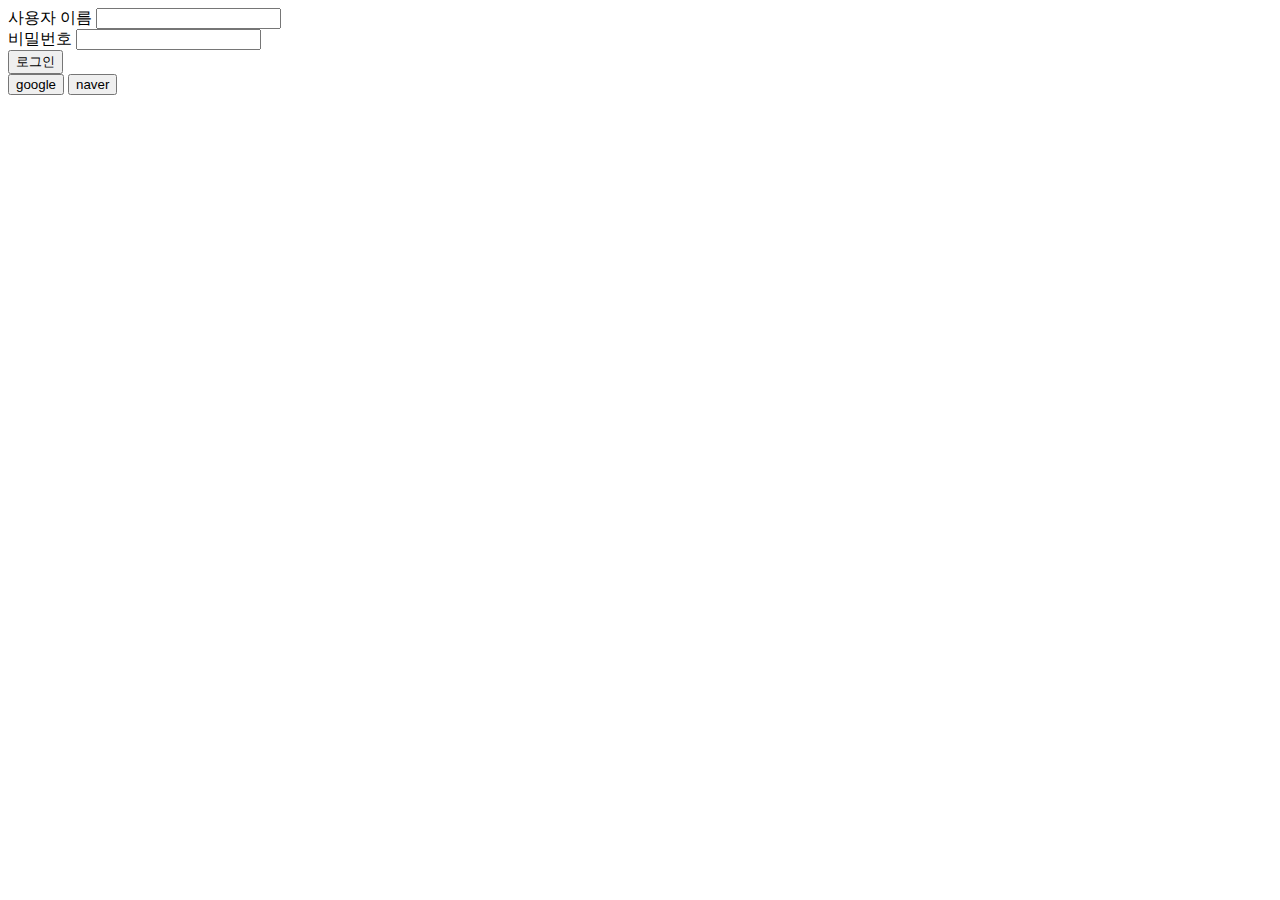
<file: src/main/resources/templates/auth/signin.html>
<!DOCTYPE html>
<html>
<head>
<meta charset="UTF-8">
<title>로그인 페이지</title>
</head>
<body>
	<form method="post" action="/auth/signin">
		<label>사용자 이름</label>
		<input name="username"><br>
		<label>비밀번호</label> 
		<input type="password" name="password"><br>
		<button type="submit">로그인</button>
	</form>
	
	<button type="button" onclick="location.href='/oauth2/authorization/google';">google</button>
	<button type="button" onclick="location.href='/oauth2/authorization/naver';">naver</button>
</body>
</html>
</file>
<file: src/main/resources/static/css/ko_KR/smart_editor2.css>
@charset "UTF-8";
/* NHN Web Standardization Team (http://html.nhndesign.com/) HHJ 090226 */
/* COMMON */
body,#smart_editor2,#smart_editor2 p,#smart_editor2 h1,#smart_editor2 h2,#smart_editor2 h3,#smart_editor2 h4,#smart_editor2 h5,#smart_editor2 h6,#smart_editor2 ul,#smart_editor2 ol,#smart_editor2 li,#smart_editor2 dl,#smart_editor2 dt,#smart_editor2 dd,#smart_editor2 table,#smart_editor2 th,#smart_editor2 td,#smart_editor2 form,#smart_editor2 fieldset,#smart_editor2 legend,#smart_editor2 input,#smart_editor2 textarea,#smart_editor2 button,#smart_editor2 select{margin:0;padding:0}
#smart_editor2,#smart_editor2 h1,#smart_editor2 h2,#smart_editor2 h3,#smart_editor2 h4,#smart_editor2 h5,#smart_editor2 h6,#smart_editor2 input,#smart_editor2 textarea,#smart_editor2 select,#smart_editor2 table,#smart_editor2 button{font-family:'돋움',Dotum,Helvetica,sans-serif;font-size:12px;color:#666}
#smart_editor2 span,#smart_editor2 em{font-size:12px}
#smart_editor2 em,#smart_editor2 address{font-style:normal}
#smart_editor2 img,#smart_editor2 fieldset{border:0}
#smart_editor2 hr{display:none}
#smart_editor2 ol,#smart_editor2 ul{list-style:none}
#smart_editor2 button{border:0;background:none;font-size:11px;vertical-align:top;cursor:pointer}
#smart_editor2 button span,#smart_editor2 button em{visibility:hidden;overflow:hidden;position:absolute;top:0;font-size:0;line-height:0}
#smart_editor2 legend,#smart_editor2 .blind{visibility:hidden;overflow:hidden;position:absolute;width:0;height:0;font-size:0;line-height:0}
#smart_editor2 .input_ty1{height:14px;margin:0;padding:4px 2px 0 4px;border:1px solid #c7c7c7;font-size:11px;color:#666}
#smart_editor2 a:link,#smart_editor2 a:visited,#smart_editor2 a:active,#smart_editor2 a:focus{color:#666;text-decoration:none}
#smart_editor2 a:hover{color:#666;text-decoration:underline}
/* LAYOUT */
#smart_editor2 .se2_header{margin:10px 0 29px 0}
#smart_editor2 .se2_bi{float:left;width:93px;height:20px;margin:0;padding:0;background:url("../../img/ko_KR/btn_set.png?160622") -343px -358px no-repeat;font-size:0;line-height:0;text-indent:-10000px;vertical-align:middle}
#smart_editor2 .se2_allhelp{display:inline-block;width:18px;height:18px;padding:0;background:url("../../img/ko_KR/btn_set.png?160622") -437px -358px no-repeat;font-size:0;line-height:0;text-indent:-10000px;vertical-align:middle}
#smart_editor2 #smart_editor2_content{position:relative;border:1px solid #b5b5b5}
#smart_editor2 .se2_tool{overflow:visible;position:relative;z-index:25}
/* EDITINGAREA */
#smart_editor2 .se2_input_area{position:relative;z-index:22;height:400px;margin:0;padding:0;*zoom:1}
#smart_editor2 .se2_input_wysiwyg,#smart_editor2 .se2_input_syntax{display:block;overflow:auto;width:100%;height:100%;margin:0;*margin:-1px 0 0 0;border:0}
/* EDITINGMODE */
#smart_editor2 .se2_conversion_mode{position:relative;height:15px;padding-top:1px;border-top:1px solid #b5b5b5;background:url("../../img/icon_set.gif?141007") 0 -896px repeat-x}
#smart_editor2 .se2_inputarea_controller{display:block;clear:both;position:relative;width:100%;height:15px;text-align:center;cursor:n-resize}
#smart_editor2 .se2_inputarea_controller span,#smart_editor2 .controller_on span{background:url("../../img/ico_extend.png") no-repeat}
#smart_editor2 .se2_inputarea_controller span{position:static;display:inline-block;visibility:visible;overflow:hidden;height:15px;padding-left:11px;background-position:0 2px;color:#888;font-size:11px;letter-spacing:-1px;line-height:16px;white-space:nowrap}
* + html #smart_editor2 .se2_inputarea_controller span{line-height:14px}
#smart_editor2 .controller_on span{background-position:0 -21px;color:#249c04}
#smart_editor2 .ly_controller{display:block;position:absolute;bottom:2px;left:50%;width:287px;margin-left:-148px;padding:8px 0 7px 9px;border:1px solid #827f7c;background:#fffdef}
#smart_editor2 .ly_controller p{color:#666;font-size:11px;letter-spacing:-1px;line-height:11px}
#smart_editor2 .ly_controller .bt_clse,#smart_editor2 .ly_controller .ic_arr{position:absolute;background:url("../../img/ico_extend.png") no-repeat}
#smart_editor2 .ly_controller .bt_clse{top:5px;right:4px;width:14px;height:15px;background-position:1px -43px}
#smart_editor2 .ly_controller .ic_arr{top:25px;left:50%;width:10px;height:6px;margin-left:-5px;background-position:0 -65px}
#smart_editor2 .se2_converter{float:left;position:absolute;top:-1px;right:3px;z-index:20}
#smart_editor2 .se2_converter li{float:left}
#smart_editor2 .se2_converter .se2_to_editor{width:59px;height:15px;background:url("../../img/ko_KR/btn_set.png?160622") 0 -85px no-repeat;vertical-align:top}
#smart_editor2 .se2_converter .se2_to_html{width:59px;height:15px;background:url("../../img/ko_KR/btn_set.png?160622") -59px -70px no-repeat;vertical-align:top}
#smart_editor2 .se2_converter .se2_to_text{width:60px;height:15px;background:url("../../img/ko_KR/btn_set.png?160622") -417px -466px no-repeat;vertical-align:top}
#smart_editor2 .se2_converter .active .se2_to_editor{width:59px;height:15px;background:url("../../img/ko_KR/btn_set.png?160622") 0 -70px no-repeat;vertical-align:top}
#smart_editor2 .se2_converter .active .se2_to_html{width:59px;height:15px;background:url("../../img/ko_KR/btn_set.png?160622") -59px -85px no-repeat;vertical-align:top}
#smart_editor2 .se2_converter .active .se2_to_text{width:60px;height:15px;background:url("../../img/ko_KR/btn_set.png?160622") -417px -481px no-repeat;vertical-align:top}
/* EDITINGAREA_HTMLSRC */
#smart_editor2 .off .ico_btn,#smart_editor2 .off .se2_more,#smart_editor2 .off .se2_more2,#smart_editor2 .off .se2_font_family,#smart_editor2 .off .se2_font_size,#smart_editor2 .off .se2_bold,#smart_editor2 .off .se2_underline,#smart_editor2 .off .se2_italic,#smart_editor2 .off .se2_tdel,#smart_editor2 .off .se2_fcolor,#smart_editor2 .off .se2_fcolor_more,#smart_editor2 .off .se2_bgcolor,#smart_editor2 .off .se2_bgcolor_more,#smart_editor2 .off .se2_left,#smart_editor2 .off .se2_center,#smart_editor2 .off .se2_right,#smart_editor2 .off .se2_justify,#smart_editor2 .off .se2_ol,#smart_editor2 .off .se2_ul,#smart_editor2 .off .se2_indent,#smart_editor2 .off .se2_outdent,#smart_editor2 .off .se2_lineheight,#smart_editor2 .off .se2_del_style,#smart_editor2 .off .se2_blockquote,#smart_editor2 .off .se2_summary,#smart_editor2 .off .se2_footnote,#smart_editor2 .off .se2_url,#smart_editor2 .off .se2_emoticon,#smart_editor2 .off .se2_character,#smart_editor2 .off .se2_table,#smart_editor2 .off .se2_find,#smart_editor2 .off .se2_spelling,#smart_editor2 .off .se2_sup,#smart_editor2 .off .se2_sub,#smart_editor2 .off .se2_text_tool_more,#smart_editor2 .off .se2_new,#smart_editor2 .off .selected_color,#smart_editor2 .off .se2_lineSticker{-ms-filter:alpha(opacity=50);opacity:.5;cursor:default;filter:alpha(opacity=50)}
/* LAYER */
#smart_editor2 .se2_text_tool .se2_layer{display:none;float:left;position:absolute;top:20px;left:0;z-index:50;margin:0;padding:0;border:1px solid #bcbbbb;background:#fafafa}
#smart_editor2 .se2_text_tool li.active{z-index:50}
#smart_editor2 .se2_text_tool .active .se2_layer{display:block}
#smart_editor2 .se2_text_tool .active li .se2_layer{display:none}
#smart_editor2 .se2_text_tool .active .active .se2_layer{display:block}
#smart_editor2 .se2_text_tool .se2_layer .se2_in_layer{float:left;margin:0;padding:0;border:1px solid #fff;background:#fafafa}
#smart_editor2 .se2_content_loading{display:none;z-index:10;position:absolute;top:0;left:0;width:100%;height:100%;text-align:center}
#smart_editor2 .se2_content_loading img{position:absolute;top:50%;left:50%;margin:-27px 0 0 -27px}
#smart_editor2 .se2_alert_wrap{display:none;z-index:20;position:absolute;top:0;bottom:0;left:0;width:100%;height:100%;text-align:center}
#smart_editor2 .se2_alert_wrap.active{display:block}
#smart_editor2 .se2_alert_wrap .dimmed{position:absolute;top:0;left:0;width:100%;height:100%;background:#000;opacity:0.4;filter:alpha(opacity=40)}
#smart_editor2 .se2_alert_wrap .ie_cover{position:absolute;top:0;left:0;width:100%;height:100%;background:#fff;opacity:0;filter:alpha(opacity=0)}
#smart_editor2 .se2_alert_wrap .va_line{display:inline-block;height:100%;vertical-align:middle;*zoom:1}
#smart_editor2 .se2_alert_wrap .se2_alert_content{z-index:10;position:relative;display:inline-block;*display:inline;*zoom:1;border:1px solid #727272;background:#fff;padding:26px 33px 22px;vertical-align:middle}
#smart_editor2 .se2_alert_wrap .se2_alert_content{margin-top:47px}
#smart_editor2 .se2_alert_wrap .txt1{color:#333;line-height:18px}
#smart_editor2 .se2_alert_wrap .txt2{margin-top:3px;color:#999}
#smart_editor2 .se2_alert_wrap .btn_close,#smart_editor2 .se2_alert_btns button{background:url("../../img/ko_KR/btn_set.png?160622") no-repeat}
#smart_editor2 .se2_alert_wrap .btn_close{z-index:10;position:absolute;top:7px;right:7px;width:11px;height:11px;background-position:-122px -32px;text-indent:-5000px}
#smart_editor2 .se2_alert_btns{margin-top:19px}
#smart_editor2 .se2_alert_btns button{display:inline;float:none;width:48px;height:27px}
#smart_editor2 .se2_alert_btns button + button{margin-left:10px}
#smart_editor2 .se2_alert_btns .se2_confirm{background-position:-369px -434px}
#smart_editor2 .se2_alert_btns .se2_cancel{background-position:-419px -434px}
/* TEXT_TOOLBAR */
#smart_editor2 .se2_text_tool{position:relative;clear:both;z-index:30;padding:4px 0 4px 3px;background:#f4f4f4 url("../../img/bg_text_tool.gif") 0 0 repeat-x;border-bottom:1px solid #b5b5b5;*zoom:1}
#smart_editor2 .se2_text_tool:after{content:"";display:block;clear:both}
#smart_editor2 .se2_text_tool ul{float:left;display:inline;margin-right:3px;padding-left:1px;white-space:nowrap}
#smart_editor2 .se2_text_tool li{_display:inline;float:left;position:relative;z-index:30}
#smart_editor2 .se2_text_tool button,#smart_editor2 .se2_multy .se2_icon{width:21px;height:21px;background:url("../../img/ko_KR/text_tool_set.png?140317") no-repeat;vertical-align:top}
#smart_editor2 .se2_text_tool .se2_font_type{position:relative}
#smart_editor2 .se2_text_tool .se2_font_type li{margin-left:3px}
#smart_editor2 .se2_text_tool .se2_font_type button{text-align:left}
#smart_editor2 .se2_text_tool .se2_font_type button.se2_font_family span,#smart_editor2 .se2_text_tool .se2_font_type button.se2_font_size span{display:inline-block;visibility:visible;position:static;width:52px;height:20px;padding:0 0 0 6px;font-size:12px;line-height:20px;*line-height:22px;color:#333;*zoom:1}
#smart_editor2 .se2_text_tool .se2_multy{position:absolute;top:0;right:0;padding-left:0;margin-right:0;white-space:nowrap;border-left:1px solid #e0dedf}
#smart_editor2 .se2_text_tool .se2_multy .se2_mn{float:left;white-space:nowrap}
#smart_editor2 .se2_text_tool .se2_multy button{background-image:none;width:47px}
#smart_editor2 .se2_text_tool .se2_multy .se2_icon{display:inline-block;visibility:visible;overflow:visible;position:static;width:16px;height:29px;margin:-1px 2px 0 -1px;background-position:0 -132px;line-height:30px;vertical-align:top}
#smart_editor2 .se2_text_tool .se2_multy button,#smart_editor2 .se2_text_tool .se2_multy button span{height:29px;line-height:29px}
#smart_editor2 .se2_text_tool .se2_map .se2_icon{background-position:-29px -132px}
#smart_editor2 .se2_text_tool button span.se2_mntxt{display:inline-block;visibility:visible;overflow:visible;_overflow-y:hidden;position:relative;*margin-right:-1px;width:auto;height:29px;font-weight:normal;font-size:11px;line-height:30px;*line-height:29px;_line-height:30px;color:#444;letter-spacing:-1px;vertical-align:top}
#smart_editor2 .se2_text_tool .se2_multy .se2_photo{margin-right:1px}
#smart_editor2 .se2_text_tool .se2_multy .hover .ico_btn{background:#e8e8e8}
#smart_editor2 .se2_text_tool .se2_multy .se2_mn.hover{background:#e0dedf}
/* TEXT_TOOLBAR : ROUNDING */
#smart_editor2 ul li.first_child button span.tool_bg, #smart_editor2 ul li.last_child button span.tool_bg, #smart_editor2 ul li.single_child button span.tool_bg{visibility:visible;height:21px}
#smart_editor2 ul li.first_child button span.tool_bg{left:-1px;width:3px;background:url("../../img/bg_button_left.gif?20121228") no-repeat}
#smart_editor2 ul li.last_child button span.tool_bg{right:0px;_right:-1px;width:2px;background:url("../../img/bg_button_right.gif") no-repeat}
#smart_editor2 ul li.single_child{padding-right:1px}
#smart_editor2 ul li.single_child button span.tool_bg{left:0;background:url("../../img/bg_button.gif?20121228") no-repeat;width:22px}
#smart_editor2 div.se2_text_tool ul li.hover button span.tool_bg{background-position:0 -21px}
#smart_editor2 div.se2_text_tool ul li.active button span.tool_bg, #smart_editor2 div.se2_text_tool ul li.active li.active button span.tool_bg{background-position:0 -42px}
#smart_editor2 div.se2_text_tool ul li.active li button span.tool_bg{background-position:0 0}
/* TEXT_TOOLBAR : SUB_MENU */
#smart_editor2 .se2_sub_text_tool{display:none;position:absolute;top:20px;left:0;z-index:40;width:auto;height:29px;padding:0 4px 0 0;border:1px solid #b5b5b5;border-top:1px solid #9a9a9a;background:#f4f4f4}
#smart_editor2 .active .se2_sub_text_tool{display:block}
#smart_editor2 .se2_sub_text_tool ul{float:left;height:25px;margin:0;padding:4px 0 0 4px}
/* TEXT_TOOLBAR : SUB_MENU_SIZE */
#smart_editor2 .se2_sub_step1{width:88px}
#smart_editor2 .se2_sub_step2{width:199px}
#smart_editor2 .se2_sub_step2_1{width:178px}
/* TEXT_TOOLBAR : BUTTON */
#smart_editor2 .se2_text_tool .se2_font_family{width:70px;height:21px;background-position:0 -10px}
#smart_editor2 .se2_text_tool .hover .se2_font_family{background-position:0 -72px}
#smart_editor2 .se2_text_tool .active .se2_font_family{background-position:0 -103px}
#smart_editor2 .se2_text_tool .se2_font_size{width:45px;height:21px;background-position:-70px -10px}
#smart_editor2 .se2_text_tool .hover .se2_font_size{background-position:-70px -72px}
#smart_editor2 .se2_text_tool .active .se2_font_size{background-position:-70px -103px}
#smart_editor2 .se2_text_tool .se2_bold{background-position:-115px -10px}
#smart_editor2 .se2_text_tool .hover .se2_bold{background-position:-115px -72px}
#smart_editor2 .se2_text_tool .active .se2_bold{background-position:-115px -103px}
#smart_editor2 .se2_text_tool .se2_underline{background-position:-136px -10px}
#smart_editor2 .se2_text_tool .hover .se2_underline{background-position:-136px -72px}
#smart_editor2 .se2_text_tool .active .se2_underline{background-position:-136px -103px}
#smart_editor2 .se2_text_tool .se2_italic{background-position:-157px -10px}
#smart_editor2 .se2_text_tool .hover .se2_italic{background-position:-157px -72px}
#smart_editor2 .se2_text_tool .active .se2_italic{background-position:-157px -103px}
#smart_editor2 .se2_text_tool .se2_tdel{background-position:-178px -10px}
#smart_editor2 .se2_text_tool .hover .se2_tdel{background-position:-178px -72px}
#smart_editor2 .se2_text_tool .active .se2_tdel{background-position:-178px -103px}
#smart_editor2 .se2_text_tool .se2_fcolor{position:relative;background-position:-199px -10px}
#smart_editor2 .se2_text_tool .hover .se2_fcolor{background-position:-199px -72px}
#smart_editor2 .se2_text_tool .active .se2_fcolor{background-position:-199px -103px}
#smart_editor2 .se2_text_tool .se2_fcolor_more{background-position:-220px -10px;width:10px}
#smart_editor2 .se2_text_tool .hover .se2_fcolor_more{background-position:-220px -72px}
#smart_editor2 .se2_text_tool .active .se2_fcolor_more{background-position:-220px -103px}
#smart_editor2 .se2_text_tool .selected_color{position:absolute;top:14px;left:5px;width:11px;height:3px;font-size:0}
#smart_editor2 .se2_text_tool .se2_ol,#smart_editor2 .se2_text_tool .active .se2_sub_text_tool .se2_ol{background-position:-345px -10px}
#smart_editor2 .se2_text_tool .se2_ul,#smart_editor2 .se2_text_tool .active .se2_sub_text_tool .se2_ul{background-position:-366px -10px}
#smart_editor2 .se2_text_tool .hover .se2_ol,#smart_editor2 .se2_text_tool .active .se2_sub_text_tool .hover .se2_ol{background-position:-345px -72px}
#smart_editor2 .se2_text_tool .hover .se2_ul,#smart_editor2 .se2_text_tool .active .se2_sub_text_tool .hover .se2_ul{background-position:-366px -72px}
#smart_editor2 .se2_text_tool .active .se2_ol,#smart_editor2 .se2_text_tool .active .active .se2_ol{background-position:-345px -103px}
#smart_editor2 .se2_text_tool .active .se2_ul,#smart_editor2 .se2_text_tool .active .active .se2_ul{background-position:-366px -103px}
#smart_editor2 .se2_text_tool .se2_indent,#smart_editor2 .se2_text_tool .active .se2_sub_text_tool .se2_indent{background-position:-408px -10px}
#smart_editor2 .se2_text_tool .se2_outdent,#smart_editor2 .se2_text_tool .active .se2_sub_text_tool .se2_outdent{background-position:-387px -10px}
#smart_editor2 .se2_text_tool .hover .se2_indent,#smart_editor2 .se2_text_tool .active .se2_sub_text_tool .hover .se2_indent{background-position:-408px -72px}
#smart_editor2 .se2_text_tool .hover .se2_outdent,#smart_editor2 .se2_text_tool .active .se2_sub_text_tool .hover .se2_outdent{background-position:-387px -72px}
#smart_editor2 .se2_text_tool .active .se2_indent,#smart_editor2 .se2_text_tool .active .active .se2_indent{background-position:-408px -103px}
#smart_editor2 .se2_text_tool .active .se2_outdent,#smart_editor2 .se2_text_tool .active .active .se2_outdent{background-position:-387px -103px}
#smart_editor2 .se2_text_tool .se2_lineheight{background-position:-429px -10px}
#smart_editor2 .se2_text_tool .hover .se2_lineheight{background-position:-429px -72px}
#smart_editor2 .se2_text_tool .active .se2_lineheight{background-position:-429px -103px}
#smart_editor2 .se2_text_tool .se2_url{background-position:-513px -10px}
#smart_editor2 .se2_text_tool .hover .se2_url{background-position:-513px -72px}
#smart_editor2 .se2_text_tool .active .se2_url{background-position:-513px -103px}
#smart_editor2 .se2_text_tool .se2_bgcolor{position:relative;background-position:-230px -10px}
#smart_editor2 .se2_text_tool .hover .se2_bgcolor{background-position:-230px -72px}
#smart_editor2 .se2_text_tool .active .se2_bgcolor{background-position:-230px -103px}
#smart_editor2 .se2_text_tool .se2_bgcolor_more{background-position:-251px -10px;width:10px}
#smart_editor2 .se2_text_tool .hover .se2_bgcolor_more{background-position:-251px -72px}
#smart_editor2 .se2_text_tool .active .se2_bgcolor_more{background-position:-251px -103px}
#smart_editor2 .se2_text_tool .se2_left{background-position:-261px -10px}
#smart_editor2 .se2_text_tool .hover .se2_left{background-position:-261px -72px}
#smart_editor2 .se2_text_tool .active .se2_left{background-position:-261px -103px}
#smart_editor2 .se2_text_tool .se2_center{background-position:-282px -10px}
#smart_editor2 .se2_text_tool .hover .se2_center{background-position:-282px -72px}
#smart_editor2 .se2_text_tool .active .se2_center{background-position:-282px -103px}
#smart_editor2 .se2_text_tool .se2_right{background-position:-303px -10px}
#smart_editor2 .se2_text_tool .hover .se2_right{background-position:-303px -72px}
#smart_editor2 .se2_text_tool .active .se2_right{background-position:-303px -103px}
#smart_editor2 .se2_text_tool .se2_justify{background-position:-324px -10px}
#smart_editor2 .se2_text_tool .hover .se2_justify{background-position:-324px -72px}
#smart_editor2 .se2_text_tool .active .se2_justify{background-position:-324px -103px}
#smart_editor2 .se2_text_tool .se2_blockquote{background-position:-471px -10px}
#smart_editor2 .se2_text_tool .hover .se2_blockquote{background-position:-471px -72px}
#smart_editor2 .se2_text_tool .active .se2_blockquote{background-position:-471px -103px}
#smart_editor2 .se2_text_tool .se2_character{background-position:-555px -10px}
#smart_editor2 .se2_text_tool .hover .se2_character{background-position:-555px -72px}
#smart_editor2 .se2_text_tool .active .se2_character{background-position:-555px -103px}
#smart_editor2 .se2_text_tool .se2_table{background-position:-576px -10px}
#smart_editor2 .se2_text_tool .hover .se2_table{background-position:-576px -72px}
#smart_editor2 .se2_text_tool .active .se2_table{background-position:-576px -103px}
#smart_editor2 .se2_text_tool .se2_find{background-position:-597px -10px}
#smart_editor2 .se2_text_tool .hover .se2_find{background-position:-597px -72px}
#smart_editor2 .se2_text_tool .active .se2_find{background-position:-597px -103px}
#smart_editor2 .se2_text_tool .se2_sup{background-position:-660px -10px}
#smart_editor2 .se2_text_tool .hover .se2_sup{background-position:-660px -72px}
#smart_editor2 .se2_text_tool .active .se2_sup{background-position:-660px -103px}
#smart_editor2 .se2_text_tool .se2_sub{background-position:-681px -10px}
#smart_editor2 .se2_text_tool .hover .se2_sub{background-position:-681px -72px}
#smart_editor2 .se2_text_tool .active .se2_sub{background-position:-681px -103px}
#smart_editor2 .se2_text_tool .se2_text_tool_more{background-position:0 -41px;width:13px}
#smart_editor2 .se2_text_tool .se2_text_tool_more span.tool_bg{background:none}
#smart_editor2 .se2_text_tool .hover .se2_text_tool_more{background-position:-13px -41px}
#smart_editor2 .se2_text_tool .active .se2_text_tool_more{background-position:-26px -41px}
</file>
<file: src/main/resources/static/css/en_US/smart_editor2.css>
@charset "UTF-8";
/* NHN Web Standardization Team (http://html.nhndesign.com/) HHJ 090226 */
/* COMMON */
body,#smart_editor2,#smart_editor2 p,#smart_editor2 h1,#smart_editor2 h2,#smart_editor2 h3,#smart_editor2 h4,#smart_editor2 h5,#smart_editor2 h6,#smart_editor2 ul,#smart_editor2 ol,#smart_editor2 li,#smart_editor2 dl,#smart_editor2 dt,#smart_editor2 dd,#smart_editor2 table,#smart_editor2 th,#smart_editor2 td,#smart_editor2 form,#smart_editor2 fieldset,#smart_editor2 legend,#smart_editor2 input,#smart_editor2 textarea,#smart_editor2 button,#smart_editor2 select{margin:0;padding:0}
#smart_editor2,#smart_editor2 h1,#smart_editor2 h2,#smart_editor2 h3,#smart_editor2 h4,#smart_editor2 h5,#smart_editor2 h6,#smart_editor2 input,#smart_editor2 textarea,#smart_editor2 select,#smart_editor2 table,#smart_editor2 button{font-family:'돋움',Dotum,Helvetica,sans-serif;font-size:12px;color:#666}
#smart_editor2 span,#smart_editor2 em{font-size:12px}
#smart_editor2 em,#smart_editor2 address{font-style:normal}
#smart_editor2 img,#smart_editor2 fieldset{border:0}
#smart_editor2 hr{display:none}
#smart_editor2 ol,#smart_editor2 ul{list-style:none}
#smart_editor2 button{border:0;background:none;font-size:11px;vertical-align:top;cursor:pointer}
#smart_editor2 button span,#smart_editor2 button em{visibility:hidden;overflow:hidden;position:absolute;top:0;font-size:0;line-height:0}
#smart_editor2 legend,#smart_editor2 .blind{visibility:hidden;overflow:hidden;position:absolute;width:0;height:0;font-size:0;line-height:0}
#smart_editor2 .input_ty1{height:14px;margin:0;padding:4px 2px 0 4px;border:1px solid #c7c7c7;font-size:11px;color:#666}
#smart_editor2 a:link,#smart_editor2 a:visited,#smart_editor2 a:active,#smart_editor2 a:focus{color:#666;text-decoration:none}
#smart_editor2 a:hover{color:#666;text-decoration:underline}
/* LAYOUT */
#smart_editor2 .se2_header{margin:10px 0 29px 0}
#smart_editor2 .se2_bi{float:left;width:93px;height:20px;margin:0;padding:0;background:url("../../img/en_US/btn_set.png?160622") -343px -358px no-repeat;font-size:0;line-height:0;text-indent:-10000px;vertical-align:middle}
#smart_editor2 .se2_allhelp{display:inline-block;width:18px;height:18px;padding:0;background:url("../../img/en_US/btn_set.png?160622") -437px -358px no-repeat;font-size:0;line-height:0;text-indent:-10000px;vertical-align:middle}
#smart_editor2 #smart_editor2_content{position:relative;border:1px solid #b5b5b5}
#smart_editor2 .se2_tool{overflow:visible;position:relative;z-index:25}
/* EDITINGAREA */
#smart_editor2 .se2_input_area{position:relative;z-index:22;height:400px;margin:0;padding:0;*zoom:1}
#smart_editor2 .se2_input_wysiwyg,#smart_editor2 .se2_input_syntax{display:block;overflow:auto;width:100%;height:100%;margin:0;*margin:-1px 0 0 0;border:0}
/* EDITINGMODE */
#smart_editor2 .se2_conversion_mode{position:relative;height:15px;padding-top:1px;border-top:1px solid #b5b5b5;background:url("../../img/icon_set.gif?141007") 0 -896px repeat-x}
#smart_editor2 .se2_inputarea_controller{display:block;clear:both;position:relative;width:100%;height:15px;background:url("../../img/icon_set.gif?141007") center -47px no-repeat;text-align:center;cursor:n-resize}
#smart_editor2 .se2_inputarea_controller span{display:block;visibility:visible;height:15px;font-size:0;line-height:0;color:#fff;white-space:nowrap}
#smart_editor2 .ly_controller{display:block;position:absolute;bottom:2px;left:50%;width:287px;margin-left:-148px;padding:8px 0 7px 9px;border:1px solid #827f7c;background:#fffdef}
#smart_editor2 .ly_controller p{color:#666;font-size:11px;letter-spacing:-1px;line-height:11px}
#smart_editor2 .ly_controller .bt_clse,#smart_editor2 .ly_controller .ic_arr{position:absolute;background:url("../../img/ico_extend.png") no-repeat}
#smart_editor2 .ly_controller .bt_clse{top:5px;right:4px;width:14px;height:15px;background-position:1px -43px}
#smart_editor2 .ly_controller .ic_arr{top:25px;left:50%;width:10px;height:6px;margin-left:-5px;background-position:0 -65px}
#smart_editor2 .se2_converter{float:left;position:absolute;top:-1px;right:3px;z-index:20}
#smart_editor2 .se2_converter li{float:left}
#smart_editor2 .se2_converter .se2_to_editor{width:59px;height:15px;background:url("../../img/en_US/btn_set.png?160622") 0 -85px no-repeat;vertical-align:top}
#smart_editor2 .se2_converter .se2_to_html{width:59px;height:15px;background:url("../../img/en_US/btn_set.png?160622") -59px -70px no-repeat;vertical-align:top}
#smart_editor2 .se2_converter .se2_to_text{width:60px;height:15px;background:url("../../img/en_US/btn_set.png?160622") -417px -466px no-repeat;vertical-align:top}
#smart_editor2 .se2_converter .active .se2_to_editor{width:59px;height:15px;background:url("../../img/en_US/btn_set.png?160622") 0 -70px no-repeat;vertical-align:top}
#smart_editor2 .se2_converter .active .se2_to_html{width:59px;height:15px;background:url("../../img/en_US/btn_set.png?160622") -59px -85px no-repeat;vertical-align:top}
#smart_editor2 .se2_converter .active .se2_to_text{width:60px;height:15px;background:url("../../img/en_US/btn_set.png?160622") -417px -481px no-repeat;vertical-align:top}
/* EDITINGAREA_HTMLSRC */
#smart_editor2 .off .ico_btn,#smart_editor2 .off .se2_more,#smart_editor2 .off .se2_more2,#smart_editor2 .off .se2_font_family,#smart_editor2 .off .se2_font_size,#smart_editor2 .off .se2_bold,#smart_editor2 .off .se2_underline,#smart_editor2 .off .se2_italic,#smart_editor2 .off .se2_tdel,#smart_editor2 .off .se2_fcolor,#smart_editor2 .off .se2_fcolor_more,#smart_editor2 .off .se2_bgcolor,#smart_editor2 .off .se2_bgcolor_more,#smart_editor2 .off .se2_left,#smart_editor2 .off .se2_center,#smart_editor2 .off .se2_right,#smart_editor2 .off .se2_justify,#smart_editor2 .off .se2_ol,#smart_editor2 .off .se2_ul,#smart_editor2 .off .se2_indent,#smart_editor2 .off .se2_outdent,#smart_editor2 .off .se2_lineheight,#smart_editor2 .off .se2_del_style,#smart_editor2 .off .se2_blockquote,#smart_editor2 .off .se2_summary,#smart_editor2 .off .se2_footnote,#smart_editor2 .off .se2_url,#smart_editor2 .off .se2_emoticon,#smart_editor2 .off .se2_character,#smart_editor2 .off .se2_table,#smart_editor2 .off .se2_find,#smart_editor2 .off .se2_spelling,#smart_editor2 .off .se2_sup,#smart_editor2 .off .se2_sub,#smart_editor2 .off .se2_text_tool_more,#smart_editor2 .off .se2_new,#smart_editor2 .off .selected_color,#smart_editor2 .off .se2_lineSticker{-ms-filter:alpha(opacity=50);opacity:.5;cursor:default;filter:alpha(opacity=50)}
/* LAYER */
#smart_editor2 .se2_text_tool .se2_layer{display:none;float:left;position:absolute;top:20px;left:0;z-index:50;margin:0;padding:0;border:1px solid #bcbbbb;background:#fafafa}
#smart_editor2 .se2_text_tool li.active{z-index:50}
#smart_editor2 .se2_text_tool .active .se2_layer{display:block}
#smart_editor2 .se2_text_tool .active li .se2_layer{display:none}
#smart_editor2 .se2_text_tool .active .active .se2_layer{display:block}
#smart_editor2 .se2_text_tool .se2_layer .se2_in_layer{float:left;margin:0;padding:0;border:1px solid #fff;background:#fafafa}
#smart_editor2 .se2_content_loading{display:none;z-index:10;position:absolute;top:0;left:0;width:100%;height:100%;text-align:center}
#smart_editor2 .se2_content_loading img{position:absolute;top:50%;left:50%;margin:-27px 0 0 -27px}
#smart_editor2 .se2_alert_wrap{display:none;z-index:20;position:absolute;top:0;bottom:0;left:0;width:100%;height:100%;text-align:center}
#smart_editor2 .se2_alert_wrap.active{display:block}
#smart_editor2 .se2_alert_wrap .dimmed{position:absolute;top:0;left:0;width:100%;height:100%;background:#000;opacity:0.4;filter:alpha(opacity=40)}
#smart_editor2 .se2_alert_wrap .ie_cover{position:absolute;top:0;left:0;width:100%;height:100%;background:#fff;opacity:0;filter:alpha(opacity=0)}
#smart_editor2 .se2_alert_wrap .va_line{display:inline-block;height:100%;vertical-align:middle;*zoom:1}
#smart_editor2 .se2_alert_wrap .se2_alert_content{z-index:10;position:relative;display:inline-block;*display:inline;*zoom:1;border:1px solid #727272;background:#fff;padding:26px 33px 22px;vertical-align:middle}
#smart_editor2 .se2_alert_wrap .se2_alert_content{margin-top:47px}
#smart_editor2 .se2_alert_wrap .txt1{color:#333;line-height:18px}
#smart_editor2 .se2_alert_wrap .txt2{margin-top:3px;color:#999}
#smart_editor2 .se2_alert_wrap .btn_close,#smart_editor2 .se2_alert_btns button{background:url("../../img/en_US/btn_set.png?160622") no-repeat}
#smart_editor2 .se2_alert_wrap .btn_close{z-index:10;position:absolute;top:7px;right:7px;width:11px;height:11px;background-position:-122px -32px;text-indent:-5000px}
#smart_editor2 .se2_alert_btns{margin-top:19px}
#smart_editor2 .se2_alert_btns button{display:inline;float:none;width:48px;height:27px}
#smart_editor2 .se2_alert_btns button + button{margin-left:10px}
#smart_editor2 .se2_alert_btns .se2_confirm{background-position:-369px -434px}
#smart_editor2 .se2_alert_btns .se2_cancel{background-position:-419px -434px}
/* TEXT_TOOLBAR */
#smart_editor2 .se2_text_tool{position:relative;clear:both;z-index:30;padding:4px 0 4px 3px;background:#f4f4f4 url("../../img/bg_text_tool.gif") 0 0 repeat-x;border-bottom:1px solid #b5b5b5;*zoom:1}
#smart_editor2 .se2_text_tool:after{content:"";display:block;clear:both}
#smart_editor2 .se2_text_tool ul{float:left;display:inline;margin-right:3px;padding-left:1px;white-space:nowrap}
#smart_editor2 .se2_text_tool li{_display:inline;float:left;position:relative;z-index:30}
#smart_editor2 .se2_text_tool button,#smart_editor2 .se2_multy .se2_icon{width:21px;height:21px;background:url("../../img/en_US/text_tool_set.png?140317") no-repeat;vertical-align:top}
#smart_editor2 .se2_text_tool .se2_font_type{position:relative}
#smart_editor2 .se2_text_tool .se2_font_type li{margin-left:3px}
#smart_editor2 .se2_text_tool .se2_font_type button{text-align:left}
#smart_editor2 .se2_text_tool .se2_font_type button.se2_font_family span,#smart_editor2 .se2_text_tool .se2_font_type button.se2_font_size span{display:inline-block;visibility:visible;position:static;width:52px;height:20px;padding:0 0 0 6px;font-size:12px;line-height:20px;*line-height:22px;color:#333;*zoom:1}
#smart_editor2 .se2_text_tool .se2_multy{position:absolute;top:0;right:0;padding-left:0;margin-right:0;white-space:nowrap;border-left:1px solid #e0dedf}
#smart_editor2 .se2_text_tool .se2_multy .se2_mn{float:left;white-space:nowrap}
#smart_editor2 .se2_text_tool .se2_multy button{background-image:none}
#smart_editor2 .se2_text_tool .se2_multy .se2_photo{width:55px}
#smart_editor2 .se2_text_tool .se2_multy .se2_map{width:47px}
#smart_editor2 .se2_text_tool .se2_multy .se2_icon{display:inline-block;visibility:visible;overflow:visible;position:static;width:16px;height:29px;margin:-1px 2px 0 -1px;background-position:0 -132px;line-height:30px;vertical-align:top}
#smart_editor2 .se2_text_tool .se2_multy button,#smart_editor2 .se2_text_tool .se2_multy button span{height:29px;line-height:29px}
#smart_editor2 .se2_text_tool .se2_map .se2_icon{background-position:-29px -132px}
#smart_editor2 .se2_text_tool button span.se2_mntxt{display:inline-block;visibility:visible;overflow:visible;_overflow-y:hidden;position:relative;*margin-right:-1px;width:auto;height:29px;font-weight:normal;font-size:11px;line-height:30px;*line-height:29px;_line-height:30px;color:#444;letter-spacing:-1px;vertical-align:top}
#smart_editor2 .se2_text_tool .se2_multy .se2_photo{margin-right:1px}
#smart_editor2 .se2_text_tool .se2_multy .hover .ico_btn{background:#e8e8e8}
#smart_editor2 .se2_text_tool .se2_multy .se2_mn.hover{background:#e0dedf}
/* TEXT_TOOLBAR : ROUNDING */
#smart_editor2 ul li.first_child button span.tool_bg, #smart_editor2 ul li.last_child button span.tool_bg, #smart_editor2 ul li.single_child button span.tool_bg{visibility:visible;height:21px}
#smart_editor2 ul li.first_child button span.tool_bg{left:-1px;width:3px;background:url("../../img/bg_button_left.gif?20121228") no-repeat}
#smart_editor2 ul li.last_child button span.tool_bg{right:0px;_right:-1px;width:2px;background:url("../../img/bg_button_right.gif") no-repeat}
#smart_editor2 ul li.single_child{padding-right:1px}
#smart_editor2 ul li.single_child button span.tool_bg{left:0;background:url("../../img/bg_button.gif?20121228") no-repeat;width:22px}
#smart_editor2 div.se2_text_tool ul li.hover button span.tool_bg{background-position:0 -21px}
#smart_editor2 div.se2_text_tool ul li.active button span.tool_bg, #smart_editor2 div.se2_text_tool ul li.active li.active button span.tool_bg{background-position:0 -42px}
#smart_editor2 div.se2_text_tool ul li.active li button span.tool_bg{background-position:0 0}
/* TEXT_TOOLBAR : SUB_MENU */
#smart_editor2 .se2_sub_text_tool{display:none;position:absolute;top:20px;left:0;z-index:40;width:auto;height:29px;padding:0 4px 0 0;border:1px solid #b5b5b5;border-top:1px solid #9a9a9a;background:#f4f4f4}
#smart_editor2 .active .se2_sub_text_tool{display:block}
#smart_editor2 .se2_sub_text_tool ul{float:left;height:25px;margin:0;padding:4px 0 0 4px}
/* TEXT_TOOLBAR : SUB_MENU_SIZE */
#smart_editor2 .se2_sub_step1{width:88px}
#smart_editor2 .se2_sub_step2{width:199px}
#smart_editor2 .se2_sub_step2_1{width:178px}
/* TEXT_TOOLBAR : BUTTON */
#smart_editor2 .se2_text_tool .se2_font_family{width:70px;height:21px;background-position:0 -10px}
#smart_editor2 .se2_text_tool .hover .se2_font_family{background-position:0 -72px}
#smart_editor2 .se2_text_tool .active .se2_font_family{background-position:0 -103px}
#smart_editor2 .se2_text_tool .se2_font_size{width:45px;height:21px;background-position:-70px -10px}
#smart_editor2 .se2_text_tool .hover .se2_font_size{background-position:-70px -72px}
#smart_editor2 .se2_text_tool .active .se2_font_size{background-position:-70px -103px}
#smart_editor2 .se2_text_tool .se2_bold{background-position:-115px -10px}
#smart_editor2 .se2_text_tool .hover .se2_bold{background-position:-115px -72px}
#smart_editor2 .se2_text_tool .active .se2_bold{background-position:-115px -103px}
#smart_editor2 .se2_text_tool .se2_underline{background-position:-136px -10px}
#smart_editor2 .se2_text_tool .hover .se2_underline{background-position:-136px -72px}
#smart_editor2 .se2_text_tool .active .se2_underline{background-position:-136px -103px}
#smart_editor2 .se2_text_tool .se2_italic{background-position:-157px -10px}
#smart_editor2 .se2_text_tool .hover .se2_italic{background-position:-157px -72px}
#smart_editor2 .se2_text_tool .active .se2_italic{background-position:-157px -103px}
#smart_editor2 .se2_text_tool .se2_tdel{background-position:-178px -10px}
#smart_editor2 .se2_text_tool .hover .se2_tdel{background-position:-178px -72px}
#smart_editor2 .se2_text_tool .active .se2_tdel{background-position:-178px -103px}
#smart_editor2 .se2_text_tool .se2_fcolor{position:relative;background-position:-199px -10px}
#smart_editor2 .se2_text_tool .hover .se2_fcolor{background-position:-199px -72px}
#smart_editor2 .se2_text_tool .active .se2_fcolor{background-position:-199px -103px}
#smart_editor2 .se2_text_tool .se2_fcolor_more{background-position:-220px -10px;width:10px}
#smart_editor2 .se2_text_tool .hover .se2_fcolor_more{background-position:-220px -72px}
#smart_editor2 .se2_text_tool .active .se2_fcolor_more{background-position:-220px -103px}
#smart_editor2 .se2_text_tool .selected_color{position:absolute;top:14px;left:5px;width:11px;height:3px;font-size:0}
#smart_editor2 .se2_text_tool .se2_ol,#smart_editor2 .se2_text_tool .active .se2_sub_text_tool .se2_ol{background-position:-345px -10px}
#smart_editor2 .se2_text_tool .se2_ul,#smart_editor2 .se2_text_tool .active .se2_sub_text_tool .se2_ul{background-position:-366px -10px}
#smart_editor2 .se2_text_tool .hover .se2_ol,#smart_editor2 .se2_text_tool .active .se2_sub_text_tool .hover .se2_ol{background-position:-345px -72px}
#smart_editor2 .se2_text_tool .hover .se2_ul,#smart_editor2 .se2_text_tool .active .se2_sub_text_tool .hover .se2_ul{background-position:-366px -72px}
#smart_editor2 .se2_text_tool .active .se2_ol,#smart_editor2 .se2_text_tool .active .active .se2_ol{background-position:-345px -103px}
#smart_editor2 .se2_text_tool .active .se2_ul,#smart_editor2 .se2_text_tool .active .active .se2_ul{background-position:-366px -103px}
#smart_editor2 .se2_text_tool .se2_indent,#smart_editor2 .se2_text_tool .active .se2_sub_text_tool .se2_indent{background-position:-408px -10px}
#smart_editor2 .se2_text_tool .se2_outdent,#smart_editor2 .se2_text_tool .active .se2_sub_text_tool .se2_outdent{background-position:-387px -10px}
#smart_editor2 .se2_text_tool .hover .se2_indent,#smart_editor2 .se2_text_tool .active .se2_sub_text_tool .hover .se2_indent{background-position:-408px -72px}
#smart_editor2 .se2_text_tool .hover .se2_outdent,#smart_editor2 .se2_text_tool .active .se2_sub_text_tool .hover .se2_outdent{background-position:-387px -72px}
#smart_editor2 .se2_text_tool .active .se2_indent,#smart_editor2 .se2_text_tool .active .active .se2_indent{background-position:-408px -103px}
#smart_editor2 .se2_text_tool .active .se2_outdent,#smart_editor2 .se2_text_tool .active .active .se2_outdent{background-position:-387px -103px}
#smart_editor2 .se2_text_tool .se2_lineheight{background-position:-429px -10px}
#smart_editor2 .se2_text_tool .hover .se2_lineheight{background-position:-429px -72px}
#smart_editor2 .se2_text_tool .active .se2_lineheight{background-position:-429px -103px}
#smart_editor2 .se2_text_tool .se2_url{background-position:-513px -10px}
#smart_editor2 .se2_text_tool .hover .se2_url{background-position:-513px -72px}
#smart_editor2 .se2_text_tool .active .se2_url{background-position:-513px -103px}
#smart_editor2 .se2_text_tool .se2_bgcolor{position:relative;background-position:-230px -10px}
#smart_editor2 .se2_text_tool .hover .se2_bgcolor{background-position:-230px -72px}
#smart_editor2 .se2_text_tool .active .se2_bgcolor{background-position:-230px -103px}
#smart_editor2 .se2_text_tool .se2_bgcolor_more{background-position:-251px -10px;width:10px}
#smart_editor2 .se2_text_tool .hover .se2_bgcolor_more{background-position:-251px -72px}
#smart_editor2 .se2_text_tool .active .se2_bgcolor_more{background-position:-251px -103px}
#smart_editor2 .se2_text_tool .se2_left{background-position:-261px -10px}
#smart_editor2 .se2_text_tool .hover .se2_left{background-position:-261px -72px}
#smart_editor2 .se2_text_tool .active .se2_left{background-position:-261px -103px}
#smart_editor2 .se2_text_tool .se2_center{background-position:-282px -10px}
#smart_editor2 .se2_text_tool .hover .se2_center{background-position:-282px -72px}
#smart_editor2 .se2_text_tool .active .se2_center{background-position:-282px -103px}
#smart_editor2 .se2_text_tool .se2_right{background-position:-303px -10px}
#smart_editor2 .se2_text_tool .hover .se2_right{background-position:-303px -72px}
#smart_editor2 .se2_text_tool .active .se2_right{background-position:-303px -103px}
#smart_editor2 .se2_text_tool .se2_justify{background-position:-324px -10px}
#smart_editor2 .se2_text_tool .hover .se2_justify{background-position:-324px -72px}
#smart_editor2 .se2_text_tool .active .se2_justify{background-position:-324px -103px}
#smart_editor2 .se2_text_tool .se2_blockquote{background-position:-471px -10px}
#smart_editor2 .se2_text_tool .hover .se2_blockquote{background-position:-471px -72px}
#smart_editor2 .se2_text_tool .active .se2_blockquote{background-position:-471px -103px}
#smart_editor2 .se2_text_tool .se2_character{background-position:-555px -10px}
#smart_editor2 .se2_text_tool .hover .se2_character{background-position:-555px -72px}
#smart_editor2 .se2_text_tool .active .se2_character{background-position:-555px -103px}
#smart_editor2 .se2_text_tool .se2_table{background-position:-576px -10px}
#smart_editor2 .se2_text_tool .hover .se2_table{background-position:-576px -72px}
#smart_editor2 .se2_text_tool .active .se2_table{background-position:-576px -103px}
#smart_editor2 .se2_text_tool .se2_find{background-position:-597px -10px}
#smart_editor2 .se2_text_tool .hover .se2_find{background-position:-597px -72px}
#smart_editor2 .se2_text_tool .active .se2_find{background-position:-597px -103px}
#smart_editor2 .se2_text_tool .se2_sup{background-position:-660px -10px}
#smart_editor2 .se2_text_tool .hover .se2_sup{background-position:-660px -72px}
#smart_editor2 .se2_text_tool .active .se2_sup{background-position:-660px -103px}
#smart_editor2 .se2_text_tool .se2_sub{background-position:-681px -10px}
#smart_editor2 .se2_text_tool .hover .se2_sub{background-position:-681px -72px}
#smart_editor2 .se2_text_tool .active .se2_sub{background-position:-681px -103px}
#smart_editor2 .se2_text_tool .se2_text_tool_more{background-position:0 -41px;width:13px}
#smart_editor2 .se2_text_tool .se2_text_tool_more span.tool_bg{background:none}
#smart_editor2 .se2_text_tool .hover .se2_text_tool_more{background-position:-13px -41px}
#smart_editor2 .se2_text_tool .active .se2_text_tool_more{background-position:-26px -41px}
</file>
<file: src/main/resources/static/css/ja_JP/smart_editor2.css>
@charset "UTF-8";
/* NHN Web Standardization Team (http://html.nhndesign.com/) HHJ 090226 */
/* COMMON */
body,#smart_editor2,#smart_editor2 p,#smart_editor2 h1,#smart_editor2 h2,#smart_editor2 h3,#smart_editor2 h4,#smart_editor2 h5,#smart_editor2 h6,#smart_editor2 ul,#smart_editor2 ol,#smart_editor2 li,#smart_editor2 dl,#smart_editor2 dt,#smart_editor2 dd,#smart_editor2 table,#smart_editor2 th,#smart_editor2 td,#smart_editor2 form,#smart_editor2 fieldset,#smart_editor2 legend,#smart_editor2 input,#smart_editor2 textarea,#smart_editor2 button,#smart_editor2 select{margin:0;padding:0}
#smart_editor2,#smart_editor2 h1,#smart_editor2 h2,#smart_editor2 h3,#smart_editor2 h4,#smart_editor2 h5,#smart_editor2 h6,#smart_editor2 input,#smart_editor2 textarea,#smart_editor2 select,#smart_editor2 table,#smart_editor2 button{font-family:'돋움',Dotum,Helvetica,sans-serif;font-size:12px;color:#666}
#smart_editor2 span,#smart_editor2 em{font-size:12px}
#smart_editor2 em,#smart_editor2 address{font-style:normal}
#smart_editor2 img,#smart_editor2 fieldset{border:0}
#smart_editor2 hr{display:none}
#smart_editor2 ol,#smart_editor2 ul{list-style:none}
#smart_editor2 button{border:0;background:none;font-size:11px;vertical-align:top;cursor:pointer}
#smart_editor2 button span,#smart_editor2 button em{visibility:hidden;overflow:hidden;position:absolute;top:0;font-size:0;line-height:0}
#smart_editor2 legend,#smart_editor2 .blind{visibility:hidden;overflow:hidden;position:absolute;width:0;height:0;font-size:0;line-height:0}
#smart_editor2 .input_ty1{height:14px;margin:0;padding:4px 2px 0 4px;border:1px solid #c7c7c7;font-size:11px;color:#666}
#smart_editor2 a:link,#smart_editor2 a:visited,#smart_editor2 a:active,#smart_editor2 a:focus{color:#666;text-decoration:none}
#smart_editor2 a:hover{color:#666;text-decoration:underline}
/* LAYOUT */
#smart_editor2 .se2_header{margin:10px 0 29px 0}
#smart_editor2 .se2_bi{float:left;width:93px;height:20px;margin:0;padding:0;background:url("../../img/ja_JP/btn_set.png?160622") -343px -358px no-repeat;font-size:0;line-height:0;text-indent:-10000px;vertical-align:middle}
#smart_editor2 .se2_allhelp{display:inline-block;width:18px;height:18px;padding:0;background:url("../../img/ja_JP/btn_set.png?160622") -437px -358px no-repeat;font-size:0;line-height:0;text-indent:-10000px;vertical-align:middle}
#smart_editor2 #smart_editor2_content{position:relative;border:1px solid #b5b5b5}
#smart_editor2 .se2_tool{overflow:visible;position:relative;z-index:25}
/* EDITINGAREA */
#smart_editor2 .se2_input_area{position:relative;z-index:22;height:400px;margin:0;padding:0;*zoom:1}
#smart_editor2 .se2_input_wysiwyg,#smart_editor2 .se2_input_syntax{display:block;overflow:auto;width:100%;height:100%;margin:0;*margin:-1px 0 0 0;border:0}
/* EDITINGMODE */
#smart_editor2 .se2_conversion_mode{position:relative;height:15px;padding-top:1px;border-top:1px solid #b5b5b5;background:url("../../img/icon_set.gif?141007") 0 -896px repeat-x}
#smart_editor2 .se2_inputarea_controller{display:block;clear:both;position:relative;width:100%;height:15px;background:url("../../img/icon_set.gif?141007") center -47px no-repeat;text-align:center;cursor:n-resize}
#smart_editor2 .se2_inputarea_controller span{display:block;visibility:visible;height:15px;font-size:0;line-height:0;color:#fff;white-space:nowrap}
#smart_editor2 .ly_controller{display:block;position:absolute;bottom:2px;left:50%;width:287px;margin-left:-148px;padding:8px 0 7px 9px;border:1px solid #827f7c;background:#fffdef}
#smart_editor2 .ly_controller p{color:#666;font-size:11px;letter-spacing:-1px;line-height:11px}
#smart_editor2 .ly_controller .bt_clse,#smart_editor2 .ly_controller .ic_arr{position:absolute;background:url("../../img/ico_extend.png") no-repeat}
#smart_editor2 .ly_controller .bt_clse{top:5px;right:4px;width:14px;height:15px;background-position:1px -43px}
#smart_editor2 .ly_controller .ic_arr{top:25px;left:50%;width:10px;height:6px;margin-left:-5px;background-position:0 -65px}
#smart_editor2 .se2_converter{float:left;position:absolute;top:-1px;right:3px;z-index:20}
#smart_editor2 .se2_converter li{float:left}
#smart_editor2 .se2_converter .se2_to_editor{width:59px;height:15px;background:url("../../img/ja_JP/btn_set.png?160622") 0 -85px no-repeat;vertical-align:top}
#smart_editor2 .se2_converter .se2_to_html{width:59px;height:15px;background:url("../../img/ja_JP/btn_set.png?160622") -59px -70px no-repeat;vertical-align:top}
#smart_editor2 .se2_converter .se2_to_text{width:60px;height:15px;background:url("../../img/ja_JP/btn_set.png?160622") -417px -466px no-repeat;vertical-align:top}
#smart_editor2 .se2_converter .active .se2_to_editor{width:59px;height:15px;background:url("../../img/ja_JP/btn_set.png?160622") 0 -70px no-repeat;vertical-align:top}
#smart_editor2 .se2_converter .active .se2_to_html{width:59px;height:15px;background:url("../../img/ja_JP/btn_set.png?160622") -59px -85px no-repeat;vertical-align:top}
#smart_editor2 .se2_converter .active .se2_to_text{width:60px;height:15px;background:url("../../img/ja_JP/btn_set.png?160622") -417px -481px no-repeat;vertical-align:top}
/* EDITINGAREA_HTMLSRC */
#smart_editor2 .off .ico_btn,#smart_editor2 .off .se2_more,#smart_editor2 .off .se2_more2,#smart_editor2 .off .se2_font_family,#smart_editor2 .off .se2_font_size,#smart_editor2 .off .se2_bold,#smart_editor2 .off .se2_underline,#smart_editor2 .off .se2_italic,#smart_editor2 .off .se2_tdel,#smart_editor2 .off .se2_fcolor,#smart_editor2 .off .se2_fcolor_more,#smart_editor2 .off .se2_bgcolor,#smart_editor2 .off .se2_bgcolor_more,#smart_editor2 .off .se2_left,#smart_editor2 .off .se2_center,#smart_editor2 .off .se2_right,#smart_editor2 .off .se2_justify,#smart_editor2 .off .se2_ol,#smart_editor2 .off .se2_ul,#smart_editor2 .off .se2_indent,#smart_editor2 .off .se2_outdent,#smart_editor2 .off .se2_lineheight,#smart_editor2 .off .se2_del_style,#smart_editor2 .off .se2_blockquote,#smart_editor2 .off .se2_summary,#smart_editor2 .off .se2_footnote,#smart_editor2 .off .se2_url,#smart_editor2 .off .se2_emoticon,#smart_editor2 .off .se2_character,#smart_editor2 .off .se2_table,#smart_editor2 .off .se2_find,#smart_editor2 .off .se2_spelling,#smart_editor2 .off .se2_sup,#smart_editor2 .off .se2_sub,#smart_editor2 .off .se2_text_tool_more,#smart_editor2 .off .se2_new,#smart_editor2 .off .selected_color,#smart_editor2 .off .se2_lineSticker{-ms-filter:alpha(opacity=50);opacity:.5;cursor:default;filter:alpha(opacity=50)}
/* LAYER */
#smart_editor2 .se2_text_tool .se2_layer{display:none;float:left;position:absolute;top:20px;left:0;z-index:50;margin:0;padding:0;border:1px solid #bcbbbb;background:#fafafa}
#smart_editor2 .se2_text_tool li.active{z-index:50}
#smart_editor2 .se2_text_tool .active .se2_layer{display:block}
#smart_editor2 .se2_text_tool .active li .se2_layer{display:none}
#smart_editor2 .se2_text_tool .active .active .se2_layer{display:block}
#smart_editor2 .se2_text_tool .se2_layer .se2_in_layer{float:left;margin:0;padding:0;border:1px solid #fff;background:#fafafa}
#smart_editor2 .se2_content_loading{display:none;z-index:10;position:absolute;top:0;left:0;width:100%;height:100%;text-align:center}
#smart_editor2 .se2_content_loading img{position:absolute;top:50%;left:50%;margin:-27px 0 0 -27px}
#smart_editor2 .se2_alert_wrap{display:none;z-index:20;position:absolute;top:0;bottom:0;left:0;width:100%;height:100%;text-align:center}
#smart_editor2 .se2_alert_wrap.active{display:block}
#smart_editor2 .se2_alert_wrap .dimmed{position:absolute;top:0;left:0;width:100%;height:100%;background:#000;opacity:0.4;filter:alpha(opacity=40)}
#smart_editor2 .se2_alert_wrap .ie_cover{position:absolute;top:0;left:0;width:100%;height:100%;background:#fff;opacity:0;filter:alpha(opacity=0)}
#smart_editor2 .se2_alert_wrap .va_line{display:inline-block;height:100%;vertical-align:middle;*zoom:1}
#smart_editor2 .se2_alert_wrap .se2_alert_content{z-index:10;position:relative;display:inline-block;*display:inline;*zoom:1;border:1px solid #727272;background:#fff;padding:26px 33px 22px;vertical-align:middle}
#smart_editor2 .se2_alert_wrap .se2_alert_content{margin-top:47px}
#smart_editor2 .se2_alert_wrap .txt1{color:#333;line-height:18px}
#smart_editor2 .se2_alert_wrap .txt2{margin-top:3px;color:#999}
#smart_editor2 .se2_alert_wrap .btn_close,#smart_editor2 .se2_alert_btns button{background:url("../../img/ja_JP/btn_set.png?160622") no-repeat}
#smart_editor2 .se2_alert_wrap .btn_close{z-index:10;position:absolute;top:7px;right:7px;width:11px;height:11px;background-position:-122px -32px;text-indent:-5000px}
#smart_editor2 .se2_alert_btns{margin-top:19px}
#smart_editor2 .se2_alert_btns button{display:inline;float:none;width:48px;height:27px}
#smart_editor2 .se2_alert_btns button + button{margin-left:10px}
#smart_editor2 .se2_alert_btns .se2_confirm{background-position:-369px -434px}
#smart_editor2 .se2_alert_btns .se2_cancel{background-position:-419px -434px}
/* TEXT_TOOLBAR */
#smart_editor2 .se2_text_tool{position:relative;clear:both;z-index:30;padding:4px 0 4px 3px;background:#f4f4f4 url("../../img/bg_text_tool.gif") 0 0 repeat-x;border-bottom:1px solid #b5b5b5;*zoom:1}
#smart_editor2 .se2_text_tool:after{content:"";display:block;clear:both}
#smart_editor2 .se2_text_tool ul{float:left;display:inline;margin-right:3px;padding-left:1px;white-space:nowrap}
#smart_editor2 .se2_text_tool li{_display:inline;float:left;position:relative;z-index:30}
#smart_editor2 .se2_text_tool button,#smart_editor2 .se2_multy .se2_icon{width:21px;height:21px;background:url("../../img/ja_JP/text_tool_set.png?140317") no-repeat;vertical-align:top}
#smart_editor2 .se2_text_tool .se2_font_type{position:relative}
#smart_editor2 .se2_text_tool .se2_font_type li{margin-left:3px}
#smart_editor2 .se2_text_tool .se2_font_type button{text-align:left}
#smart_editor2 .se2_text_tool .se2_font_type button.se2_font_family span,#smart_editor2 .se2_text_tool .se2_font_type button.se2_font_size span{display:inline-block;visibility:visible;position:static;width:52px;height:20px;padding:0 0 0 6px;font-size:12px;line-height:20px;*line-height:22px;color:#333;*zoom:1}
#smart_editor2 .se2_text_tool .se2_multy{position:absolute;top:0;right:0;padding-left:0;margin-right:0;white-space:nowrap;border-left:1px solid #e0dedf}
#smart_editor2 .se2_text_tool .se2_multy .se2_mn{float:left;white-space:nowrap}
#smart_editor2 .se2_text_tool .se2_multy button{background-image:none;width:47px}
#smart_editor2 .se2_text_tool .se2_multy .se2_icon{display:inline-block;visibility:visible;overflow:visible;position:static;width:16px;height:29px;margin:-1px 2px 0 -1px;background-position:0 -132px;line-height:30px;vertical-align:top}
#smart_editor2 .se2_text_tool .se2_multy button,#smart_editor2 .se2_text_tool .se2_multy button span{height:29px;line-height:29px}
#smart_editor2 .se2_text_tool .se2_map .se2_icon{background-position:-29px -132px}
#smart_editor2 .se2_text_tool button span.se2_mntxt{display:inline-block;visibility:visible;overflow:visible;_overflow-y:hidden;position:relative;*margin-right:-1px;width:auto;height:29px;font-weight:normal;font-size:11px;line-height:30px;*line-height:29px;_line-height:30px;color:#444;letter-spacing:-1px;vertical-align:top}
#smart_editor2 .se2_text_tool .se2_multy .se2_photo{margin-right:1px}
#smart_editor2 .se2_text_tool .se2_multy .hover .ico_btn{background:#e8e8e8}
#smart_editor2 .se2_text_tool .se2_multy .se2_mn.hover{background:#e0dedf}
/* TEXT_TOOLBAR : ROUNDING */
#smart_editor2 ul li.first_child button span.tool_bg, #smart_editor2 ul li.last_child button span.tool_bg, #smart_editor2 ul li.single_child button span.tool_bg{visibility:visible;height:21px}
#smart_editor2 ul li.first_child button span.tool_bg{left:-1px;width:3px;background:url("../../img/bg_button_left.gif?20121228") no-repeat}
#smart_editor2 ul li.last_child button span.tool_bg{right:0px;_right:-1px;width:2px;background:url("../../img/bg_button_right.gif") no-repeat}
#smart_editor2 ul li.single_child{padding-right:1px}
#smart_editor2 ul li.single_child button span.tool_bg{left:0;background:url("../../img/bg_button.gif?20121228") no-repeat;width:22px}
#smart_editor2 div.se2_text_tool ul li.hover button span.tool_bg{background-position:0 -21px}
#smart_editor2 div.se2_text_tool ul li.active button span.tool_bg, #smart_editor2 div.se2_text_tool ul li.active li.active button span.tool_bg{background-position:0 -42px}
#smart_editor2 div.se2_text_tool ul li.active li button span.tool_bg{background-position:0 0}
/* TEXT_TOOLBAR : SUB_MENU */
#smart_editor2 .se2_sub_text_tool{display:none;position:absolute;top:20px;left:0;z-index:40;width:auto;height:29px;padding:0 4px 0 0;border:1px solid #b5b5b5;border-top:1px solid #9a9a9a;background:#f4f4f4}
#smart_editor2 .active .se2_sub_text_tool{display:block}
#smart_editor2 .se2_sub_text_tool ul{float:left;height:25px;margin:0;padding:4px 0 0 4px}
/* TEXT_TOOLBAR : SUB_MENU_SIZE */
#smart_editor2 .se2_sub_step1{width:88px}
#smart_editor2 .se2_sub_step2{width:199px}
#smart_editor2 .se2_sub_step2_1{width:178px}
/* TEXT_TOOLBAR : BUTTON */
#smart_editor2 .se2_text_tool .se2_font_family{width:70px;height:21px;background-position:0 -10px}
#smart_editor2 .se2_text_tool .hover .se2_font_family{background-position:0 -72px}
#smart_editor2 .se2_text_tool .active .se2_font_family{background-position:0 -103px}
#smart_editor2 .se2_text_tool .se2_font_size{width:45px;height:21px;background-position:-70px -10px}
#smart_editor2 .se2_text_tool .hover .se2_font_size{background-position:-70px -72px}
#smart_editor2 .se2_text_tool .active .se2_font_size{background-position:-70px -103px}
#smart_editor2 .se2_text_tool .se2_bold{background-position:-115px -10px}
#smart_editor2 .se2_text_tool .hover .se2_bold{background-position:-115px -72px}
#smart_editor2 .se2_text_tool .active .se2_bold{background-position:-115px -103px}
#smart_editor2 .se2_text_tool .se2_underline{background-position:-136px -10px}
#smart_editor2 .se2_text_tool .hover .se2_underline{background-position:-136px -72px}
#smart_editor2 .se2_text_tool .active .se2_underline{background-position:-136px -103px}
#smart_editor2 .se2_text_tool .se2_italic{background-position:-157px -10px}
#smart_editor2 .se2_text_tool .hover .se2_italic{background-position:-157px -72px}
#smart_editor2 .se2_text_tool .active .se2_italic{background-position:-157px -103px}
#smart_editor2 .se2_text_tool .se2_tdel{background-position:-178px -10px}
#smart_editor2 .se2_text_tool .hover .se2_tdel{background-position:-178px -72px}
#smart_editor2 .se2_text_tool .active .se2_tdel{background-position:-178px -103px}
#smart_editor2 .se2_text_tool .se2_fcolor{position:relative;background-position:-199px -10px}
#smart_editor2 .se2_text_tool .hover .se2_fcolor{background-position:-199px -72px}
#smart_editor2 .se2_text_tool .active .se2_fcolor{background-position:-199px -103px}
#smart_editor2 .se2_text_tool .se2_fcolor_more{background-position:-220px -10px;width:10px}
#smart_editor2 .se2_text_tool .hover .se2_fcolor_more{background-position:-220px -72px}
#smart_editor2 .se2_text_tool .active .se2_fcolor_more{background-position:-220px -103px}
#smart_editor2 .se2_text_tool .selected_color{position:absolute;top:14px;left:5px;width:11px;height:3px;font-size:0}
#smart_editor2 .se2_text_tool .se2_ol,#smart_editor2 .se2_text_tool .active .se2_sub_text_tool .se2_ol{background-position:-345px -10px}
#smart_editor2 .se2_text_tool .se2_ul,#smart_editor2 .se2_text_tool .active .se2_sub_text_tool .se2_ul{background-position:-366px -10px}
#smart_editor2 .se2_text_tool .hover .se2_ol,#smart_editor2 .se2_text_tool .active .se2_sub_text_tool .hover .se2_ol{background-position:-345px -72px}
#smart_editor2 .se2_text_tool .hover .se2_ul,#smart_editor2 .se2_text_tool .active .se2_sub_text_tool .hover .se2_ul{background-position:-366px -72px}
#smart_editor2 .se2_text_tool .active .se2_ol,#smart_editor2 .se2_text_tool .active .active .se2_ol{background-position:-345px -103px}
#smart_editor2 .se2_text_tool .active .se2_ul,#smart_editor2 .se2_text_tool .active .active .se2_ul{background-position:-366px -103px}
#smart_editor2 .se2_text_tool .se2_indent,#smart_editor2 .se2_text_tool .active .se2_sub_text_tool .se2_indent{background-position:-408px -10px}
#smart_editor2 .se2_text_tool .se2_outdent,#smart_editor2 .se2_text_tool .active .se2_sub_text_tool .se2_outdent{background-position:-387px -10px}
#smart_editor2 .se2_text_tool .hover .se2_indent,#smart_editor2 .se2_text_tool .active .se2_sub_text_tool .hover .se2_indent{background-position:-408px -72px}
#smart_editor2 .se2_text_tool .hover .se2_outdent,#smart_editor2 .se2_text_tool .active .se2_sub_text_tool .hover .se2_outdent{background-position:-387px -72px}
#smart_editor2 .se2_text_tool .active .se2_indent,#smart_editor2 .se2_text_tool .active .active .se2_indent{background-position:-408px -103px}
#smart_editor2 .se2_text_tool .active .se2_outdent,#smart_editor2 .se2_text_tool .active .active .se2_outdent{background-position:-387px -103px}
#smart_editor2 .se2_text_tool .se2_lineheight{background-position:-429px -10px}
#smart_editor2 .se2_text_tool .hover .se2_lineheight{background-position:-429px -72px}
#smart_editor2 .se2_text_tool .active .se2_lineheight{background-position:-429px -103px}
#smart_editor2 .se2_text_tool .se2_url{background-position:-513px -10px}
#smart_editor2 .se2_text_tool .hover .se2_url{background-position:-513px -72px}
#smart_editor2 .se2_text_tool .active .se2_url{background-position:-513px -103px}
#smart_editor2 .se2_text_tool .se2_bgcolor{position:relative;background-position:-230px -10px}
#smart_editor2 .se2_text_tool .hover .se2_bgcolor{background-position:-230px -72px}
#smart_editor2 .se2_text_tool .active .se2_bgcolor{background-position:-230px -103px}
#smart_editor2 .se2_text_tool .se2_bgcolor_more{background-position:-251px -10px;width:10px}
#smart_editor2 .se2_text_tool .hover .se2_bgcolor_more{background-position:-251px -72px}
#smart_editor2 .se2_text_tool .active .se2_bgcolor_more{background-position:-251px -103px}
#smart_editor2 .se2_text_tool .se2_left{background-position:-261px -10px}
#smart_editor2 .se2_text_tool .hover .se2_left{background-position:-261px -72px}
#smart_editor2 .se2_text_tool .active .se2_left{background-position:-261px -103px}
#smart_editor2 .se2_text_tool .se2_center{background-position:-282px -10px}
#smart_editor2 .se2_text_tool .hover .se2_center{background-position:-282px -72px}
#smart_editor2 .se2_text_tool .active .se2_center{background-position:-282px -103px}
#smart_editor2 .se2_text_tool .se2_right{background-position:-303px -10px}
#smart_editor2 .se2_text_tool .hover .se2_right{background-position:-303px -72px}
#smart_editor2 .se2_text_tool .active .se2_right{background-position:-303px -103px}
#smart_editor2 .se2_text_tool .se2_justify{background-position:-324px -10px}
#smart_editor2 .se2_text_tool .hover .se2_justify{background-position:-324px -72px}
#smart_editor2 .se2_text_tool .active .se2_justify{background-position:-324px -103px}
#smart_editor2 .se2_text_tool .se2_blockquote{background-position:-471px -10px}
#smart_editor2 .se2_text_tool .hover .se2_blockquote{background-position:-471px -72px}
#smart_editor2 .se2_text_tool .active .se2_blockquote{background-position:-471px -103px}
#smart_editor2 .se2_text_tool .se2_character{background-position:-555px -10px}
#smart_editor2 .se2_text_tool .hover .se2_character{background-position:-555px -72px}
#smart_editor2 .se2_text_tool .active .se2_character{background-position:-555px -103px}
#smart_editor2 .se2_text_tool .se2_table{background-position:-576px -10px}
#smart_editor2 .se2_text_tool .hover .se2_table{background-position:-576px -72px}
#smart_editor2 .se2_text_tool .active .se2_table{background-position:-576px -103px}
#smart_editor2 .se2_text_tool .se2_find{background-position:-597px -10px}
#smart_editor2 .se2_text_tool .hover .se2_find{background-position:-597px -72px}
#smart_editor2 .se2_text_tool .active .se2_find{background-position:-597px -103px}
#smart_editor2 .se2_text_tool .se2_sup{background-position:-660px -10px}
#smart_editor2 .se2_text_tool .hover .se2_sup{background-position:-660px -72px}
#smart_editor2 .se2_text_tool .active .se2_sup{background-position:-660px -103px}
#smart_editor2 .se2_text_tool .se2_sub{background-position:-681px -10px}
#smart_editor2 .se2_text_tool .hover .se2_sub{background-position:-681px -72px}
#smart_editor2 .se2_text_tool .active .se2_sub{background-position:-681px -103px}
#smart_editor2 .se2_text_tool .se2_text_tool_more{background-position:0 -41px;width:13px}
#smart_editor2 .se2_text_tool .se2_text_tool_more span.tool_bg{background:none}
#smart_editor2 .se2_text_tool .hover .se2_text_tool_more{background-position:-13px -41px}
#smart_editor2 .se2_text_tool .active .se2_text_tool_more{background-position:-26px -41px}
</file>
<file: src/main/resources/static/css/zh_CN/smart_editor2.css>
@charset "UTF-8";
/* NHN Web Standardization Team (http://html.nhndesign.com/) HHJ 090226 */
/* COMMON */
body,#smart_editor2,#smart_editor2 p,#smart_editor2 h1,#smart_editor2 h2,#smart_editor2 h3,#smart_editor2 h4,#smart_editor2 h5,#smart_editor2 h6,#smart_editor2 ul,#smart_editor2 ol,#smart_editor2 li,#smart_editor2 dl,#smart_editor2 dt,#smart_editor2 dd,#smart_editor2 table,#smart_editor2 th,#smart_editor2 td,#smart_editor2 form,#smart_editor2 fieldset,#smart_editor2 legend,#smart_editor2 input,#smart_editor2 textarea,#smart_editor2 button,#smart_editor2 select{margin:0;padding:0}
#smart_editor2,#smart_editor2 h1,#smart_editor2 h2,#smart_editor2 h3,#smart_editor2 h4,#smart_editor2 h5,#smart_editor2 h6,#smart_editor2 input,#smart_editor2 textarea,#smart_editor2 select,#smart_editor2 table,#smart_editor2 button{font-family:'돋움',Dotum,Helvetica,sans-serif;font-size:12px;color:#666}
#smart_editor2 span,#smart_editor2 em{font-size:12px}
#smart_editor2 em,#smart_editor2 address{font-style:normal}
#smart_editor2 img,#smart_editor2 fieldset{border:0}
#smart_editor2 hr{display:none}
#smart_editor2 ol,#smart_editor2 ul{list-style:none}
#smart_editor2 button{border:0;background:none;font-size:11px;vertical-align:top;cursor:pointer}
#smart_editor2 button span,#smart_editor2 button em{visibility:hidden;overflow:hidden;position:absolute;top:0;font-size:0;line-height:0}
#smart_editor2 legend,#smart_editor2 .blind{visibility:hidden;overflow:hidden;position:absolute;width:0;height:0;font-size:0;line-height:0}
#smart_editor2 .input_ty1{height:14px;margin:0;padding:4px 2px 0 4px;border:1px solid #c7c7c7;font-size:11px;color:#666}
#smart_editor2 a:link,#smart_editor2 a:visited,#smart_editor2 a:active,#smart_editor2 a:focus{color:#666;text-decoration:none}
#smart_editor2 a:hover{color:#666;text-decoration:underline}
/* LAYOUT */
#smart_editor2 .se2_header{margin:10px 0 29px 0}
#smart_editor2 .se2_bi{float:left;width:93px;height:20px;margin:0;padding:0;background:url("../../img/zh_CN/btn_set.png?160622") -343px -358px no-repeat;font-size:0;line-height:0;text-indent:-10000px;vertical-align:middle}
#smart_editor2 .se2_allhelp{display:inline-block;width:18px;height:18px;padding:0;background:url("../../img/zh_CN/btn_set.png?160622") -437px -358px no-repeat;font-size:0;line-height:0;text-indent:-10000px;vertical-align:middle}
#smart_editor2 #smart_editor2_content{position:relative;border:1px solid #b5b5b5}
#smart_editor2 .se2_tool{overflow:visible;position:relative;z-index:25}
/* EDITINGAREA */
#smart_editor2 .se2_input_area{position:relative;z-index:22;height:400px;margin:0;padding:0;*zoom:1}
#smart_editor2 .se2_input_wysiwyg,#smart_editor2 .se2_input_syntax{display:block;overflow:auto;width:100%;height:100%;margin:0;*margin:-1px 0 0 0;border:0}
/* EDITINGMODE */
#smart_editor2 .se2_conversion_mode{position:relative;height:15px;padding-top:1px;border-top:1px solid #b5b5b5;background:url("../../img/icon_set.gif?141007") 0 -896px repeat-x}
#smart_editor2 .se2_inputarea_controller{display:block;clear:both;position:relative;width:100%;height:15px;background:url("../../img/icon_set.gif?141007") center -47px no-repeat;text-align:center;cursor:n-resize}
#smart_editor2 .se2_inputarea_controller span{display:block;visibility:visible;height:15px;font-size:0;line-height:0;color:#fff;white-space:nowrap}
#smart_editor2 .ly_controller{display:block;position:absolute;bottom:2px;left:50%;width:287px;margin-left:-148px;padding:8px 0 7px 9px;border:1px solid #827f7c;background:#fffdef}
#smart_editor2 .ly_controller p{color:#666;font-size:11px;letter-spacing:-1px;line-height:11px}
#smart_editor2 .ly_controller .bt_clse,#smart_editor2 .ly_controller .ic_arr{position:absolute;background:url("../../img/ico_extend.png") no-repeat}
#smart_editor2 .ly_controller .bt_clse{top:5px;right:4px;width:14px;height:15px;background-position:1px -43px}
#smart_editor2 .ly_controller .ic_arr{top:25px;left:50%;width:10px;height:6px;margin-left:-5px;background-position:0 -65px}
#smart_editor2 .se2_converter{float:left;position:absolute;top:-1px;right:3px;z-index:20}
#smart_editor2 .se2_converter li{float:left}
#smart_editor2 .se2_converter .se2_to_editor{width:59px;height:15px;background:url("../../img/zh_CN/btn_set.png?160622") 0 -85px no-repeat;vertical-align:top}
#smart_editor2 .se2_converter .se2_to_html{width:59px;height:15px;background:url("../../img/zh_CN/btn_set.png?160622") -59px -70px no-repeat;vertical-align:top}
#smart_editor2 .se2_converter .se2_to_text{width:60px;height:15px;background:url("../../img/zh_CN/btn_set.png?160622") -417px -466px no-repeat;vertical-align:top}
#smart_editor2 .se2_converter .active .se2_to_editor{width:59px;height:15px;background:url("../../img/zh_CN/btn_set.png?160622") 0 -70px no-repeat;vertical-align:top}
#smart_editor2 .se2_converter .active .se2_to_html{width:59px;height:15px;background:url("../../img/zh_CN/btn_set.png?160622") -59px -85px no-repeat;vertical-align:top}
#smart_editor2 .se2_converter .active .se2_to_text{width:60px;height:15px;background:url("../../img/zh_CN/btn_set.png?160622") -417px -481px no-repeat;vertical-align:top}
/* EDITINGAREA_HTMLSRC */
#smart_editor2 .off .ico_btn,#smart_editor2 .off .se2_more,#smart_editor2 .off .se2_more2,#smart_editor2 .off .se2_font_family,#smart_editor2 .off .se2_font_size,#smart_editor2 .off .se2_bold,#smart_editor2 .off .se2_underline,#smart_editor2 .off .se2_italic,#smart_editor2 .off .se2_tdel,#smart_editor2 .off .se2_fcolor,#smart_editor2 .off .se2_fcolor_more,#smart_editor2 .off .se2_bgcolor,#smart_editor2 .off .se2_bgcolor_more,#smart_editor2 .off .se2_left,#smart_editor2 .off .se2_center,#smart_editor2 .off .se2_right,#smart_editor2 .off .se2_justify,#smart_editor2 .off .se2_ol,#smart_editor2 .off .se2_ul,#smart_editor2 .off .se2_indent,#smart_editor2 .off .se2_outdent,#smart_editor2 .off .se2_lineheight,#smart_editor2 .off .se2_del_style,#smart_editor2 .off .se2_blockquote,#smart_editor2 .off .se2_summary,#smart_editor2 .off .se2_footnote,#smart_editor2 .off .se2_url,#smart_editor2 .off .se2_emoticon,#smart_editor2 .off .se2_character,#smart_editor2 .off .se2_table,#smart_editor2 .off .se2_find,#smart_editor2 .off .se2_spelling,#smart_editor2 .off .se2_sup,#smart_editor2 .off .se2_sub,#smart_editor2 .off .se2_text_tool_more,#smart_editor2 .off .se2_new,#smart_editor2 .off .selected_color,#smart_editor2 .off .se2_lineSticker{-ms-filter:alpha(opacity=50);opacity:.5;cursor:default;filter:alpha(opacity=50)}
/* LAYER */
#smart_editor2 .se2_text_tool .se2_layer{display:none;float:left;position:absolute;top:20px;left:0;z-index:50;margin:0;padding:0;border:1px solid #bcbbbb;background:#fafafa}
#smart_editor2 .se2_text_tool li.active{z-index:50}
#smart_editor2 .se2_text_tool .active .se2_layer{display:block}
#smart_editor2 .se2_text_tool .active li .se2_layer{display:none}
#smart_editor2 .se2_text_tool .active .active .se2_layer{display:block}
#smart_editor2 .se2_text_tool .se2_layer .se2_in_layer{float:left;margin:0;padding:0;border:1px solid #fff;background:#fafafa}
#smart_editor2 .se2_content_loading{display:none;z-index:10;position:absolute;top:0;left:0;width:100%;height:100%;text-align:center}
#smart_editor2 .se2_content_loading img{position:absolute;top:50%;left:50%;margin:-27px 0 0 -27px}
#smart_editor2 .se2_alert_wrap{display:none;z-index:20;position:absolute;top:0;bottom:0;left:0;width:100%;height:100%;text-align:center}
#smart_editor2 .se2_alert_wrap.active{display:block}
#smart_editor2 .se2_alert_wrap .dimmed{position:absolute;top:0;left:0;width:100%;height:100%;background:#000;opacity:0.4;filter:alpha(opacity=40)}
#smart_editor2 .se2_alert_wrap .ie_cover{position:absolute;top:0;left:0;width:100%;height:100%;background:#fff;opacity:0;filter:alpha(opacity=0)}
#smart_editor2 .se2_alert_wrap .va_line{display:inline-block;height:100%;vertical-align:middle;*zoom:1}
#smart_editor2 .se2_alert_wrap .se2_alert_content{z-index:10;position:relative;display:inline-block;*display:inline;*zoom:1;border:1px solid #727272;background:#fff;padding:26px 33px 22px;vertical-align:middle}
#smart_editor2 .se2_alert_wrap .se2_alert_content{margin-top:47px}
#smart_editor2 .se2_alert_wrap .txt1{color:#333;line-height:18px}
#smart_editor2 .se2_alert_wrap .txt2{margin-top:3px;color:#999}
#smart_editor2 .se2_alert_wrap .btn_close,#smart_editor2 .se2_alert_btns button{background:url("../../img/zh_CN/btn_set.png?160622") no-repeat}
#smart_editor2 .se2_alert_wrap .btn_close{z-index:10;position:absolute;top:7px;right:7px;width:11px;height:11px;background-position:-122px -32px;text-indent:-5000px}
#smart_editor2 .se2_alert_btns{margin-top:19px}
#smart_editor2 .se2_alert_btns button{display:inline;float:none;width:48px;height:27px}
#smart_editor2 .se2_alert_btns button + button{margin-left:10px}
#smart_editor2 .se2_alert_btns .se2_confirm{background-position:-369px -434px}
#smart_editor2 .se2_alert_btns .se2_cancel{background-position:-419px -434px}
/* TEXT_TOOLBAR */
#smart_editor2 .se2_text_tool{position:relative;clear:both;z-index:30;padding:4px 0 4px 3px;background:#f4f4f4 url("../../img/bg_text_tool.gif") 0 0 repeat-x;border-bottom:1px solid #b5b5b5;*zoom:1}
#smart_editor2 .se2_text_tool:after{content:"";display:block;clear:both}
#smart_editor2 .se2_text_tool ul{float:left;display:inline;margin-right:3px;padding-left:1px;white-space:nowrap}
#smart_editor2 .se2_text_tool li{_display:inline;float:left;position:relative;z-index:30}
#smart_editor2 .se2_text_tool button,#smart_editor2 .se2_multy .se2_icon{width:21px;height:21px;background:url("../../img/zh_CN/text_tool_set.png?140317") no-repeat;vertical-align:top}
#smart_editor2 .se2_text_tool .se2_font_type{position:relative}
#smart_editor2 .se2_text_tool .se2_font_type li{margin-left:3px}
#smart_editor2 .se2_text_tool .se2_font_type button{text-align:left}
#smart_editor2 .se2_text_tool .se2_font_type button.se2_font_family span,#smart_editor2 .se2_text_tool .se2_font_type button.se2_font_size span{display:inline-block;visibility:visible;position:static;width:52px;height:20px;padding:0 0 0 6px;font-size:12px;line-height:20px;*line-height:22px;color:#333;*zoom:1}
#smart_editor2 .se2_text_tool .se2_multy{position:absolute;top:0;right:0;padding-left:0;margin-right:0;white-space:nowrap;border-left:1px solid #e0dedf}
#smart_editor2 .se2_text_tool .se2_multy .se2_mn{float:left;white-space:nowrap}
#smart_editor2 .se2_text_tool .se2_multy button{background-image:none;width:47px}
#smart_editor2 .se2_text_tool .se2_multy .se2_icon{display:inline-block;visibility:visible;overflow:visible;position:static;width:16px;height:29px;margin:-1px 2px 0 -1px;background-position:0 -132px;line-height:30px;vertical-align:top}
#smart_editor2 .se2_text_tool .se2_multy button,#smart_editor2 .se2_text_tool .se2_multy button span{height:29px;line-height:29px}
#smart_editor2 .se2_text_tool .se2_map .se2_icon{background-position:-29px -132px}
#smart_editor2 .se2_text_tool button span.se2_mntxt{display:inline-block;visibility:visible;overflow:visible;_overflow-y:hidden;position:relative;*margin-right:-1px;width:auto;height:29px;font-weight:normal;font-size:11px;line-height:30px;*line-height:29px;_line-height:30px;color:#444;letter-spacing:-1px;vertical-align:top}
#smart_editor2 .se2_text_tool .se2_multy .se2_photo{margin-right:1px}
#smart_editor2 .se2_text_tool .se2_multy .hover .ico_btn{background:#e8e8e8}
#smart_editor2 .se2_text_tool .se2_multy .se2_mn.hover{background:#e0dedf}
/* TEXT_TOOLBAR : ROUNDING */
#smart_editor2 ul li.first_child button span.tool_bg, #smart_editor2 ul li.last_child button span.tool_bg, #smart_editor2 ul li.single_child button span.tool_bg{visibility:visible;height:21px}
#smart_editor2 ul li.first_child button span.tool_bg{left:-1px;width:3px;background:url("../../img/bg_button_left.gif?20121228") no-repeat}
#smart_editor2 ul li.last_child button span.tool_bg{right:0px;_right:-1px;width:2px;background:url("../../img/bg_button_right.gif") no-repeat}
#smart_editor2 ul li.single_child{padding-right:1px}
#smart_editor2 ul li.single_child button span.tool_bg{left:0;background:url("../../img/bg_button.gif?20121228") no-repeat;width:22px}
#smart_editor2 div.se2_text_tool ul li.hover button span.tool_bg{background-position:0 -21px}
#smart_editor2 div.se2_text_tool ul li.active button span.tool_bg, #smart_editor2 div.se2_text_tool ul li.active li.active button span.tool_bg{background-position:0 -42px}
#smart_editor2 div.se2_text_tool ul li.active li button span.tool_bg{background-position:0 0}
/* TEXT_TOOLBAR : SUB_MENU */
#smart_editor2 .se2_sub_text_tool{display:none;position:absolute;top:20px;left:0;z-index:40;width:auto;height:29px;padding:0 4px 0 0;border:1px solid #b5b5b5;border-top:1px solid #9a9a9a;background:#f4f4f4}
#smart_editor2 .active .se2_sub_text_tool{display:block}
#smart_editor2 .se2_sub_text_tool ul{float:left;height:25px;margin:0;padding:4px 0 0 4px}
/* TEXT_TOOLBAR : SUB_MENU_SIZE */
#smart_editor2 .se2_sub_step1{width:88px}
#smart_editor2 .se2_sub_step2{width:199px}
#smart_editor2 .se2_sub_step2_1{width:178px}
/* TEXT_TOOLBAR : BUTTON */
#smart_editor2 .se2_text_tool .se2_font_family{width:70px;height:21px;background-position:0 -10px}
#smart_editor2 .se2_text_tool .hover .se2_font_family{background-position:0 -72px}
#smart_editor2 .se2_text_tool .active .se2_font_family{background-position:0 -103px}
#smart_editor2 .se2_text_tool .se2_font_size{width:45px;height:21px;background-position:-70px -10px}
#smart_editor2 .se2_text_tool .hover .se2_font_size{background-position:-70px -72px}
#smart_editor2 .se2_text_tool .active .se2_font_size{background-position:-70px -103px}
#smart_editor2 .se2_text_tool .se2_bold{background-position:-115px -10px}
#smart_editor2 .se2_text_tool .hover .se2_bold{background-position:-115px -72px}
#smart_editor2 .se2_text_tool .active .se2_bold{background-position:-115px -103px}
#smart_editor2 .se2_text_tool .se2_underline{background-position:-136px -10px}
#smart_editor2 .se2_text_tool .hover .se2_underline{background-position:-136px -72px}
#smart_editor2 .se2_text_tool .active .se2_underline{background-position:-136px -103px}
#smart_editor2 .se2_text_tool .se2_italic{background-position:-157px -10px}
#smart_editor2 .se2_text_tool .hover .se2_italic{background-position:-157px -72px}
#smart_editor2 .se2_text_tool .active .se2_italic{background-position:-157px -103px}
#smart_editor2 .se2_text_tool .se2_tdel{background-position:-178px -10px}
#smart_editor2 .se2_text_tool .hover .se2_tdel{background-position:-178px -72px}
#smart_editor2 .se2_text_tool .active .se2_tdel{background-position:-178px -103px}
#smart_editor2 .se2_text_tool .se2_fcolor{position:relative;background-position:-199px -10px}
#smart_editor2 .se2_text_tool .hover .se2_fcolor{background-position:-199px -72px}
#smart_editor2 .se2_text_tool .active .se2_fcolor{background-position:-199px -103px}
#smart_editor2 .se2_text_tool .se2_fcolor_more{background-position:-220px -10px;width:10px}
#smart_editor2 .se2_text_tool .hover .se2_fcolor_more{background-position:-220px -72px}
#smart_editor2 .se2_text_tool .active .se2_fcolor_more{background-position:-220px -103px}
#smart_editor2 .se2_text_tool .selected_color{position:absolute;top:14px;left:5px;width:11px;height:3px;font-size:0}
#smart_editor2 .se2_text_tool .se2_ol,#smart_editor2 .se2_text_tool .active .se2_sub_text_tool .se2_ol{background-position:-345px -10px}
#smart_editor2 .se2_text_tool .se2_ul,#smart_editor2 .se2_text_tool .active .se2_sub_text_tool .se2_ul{background-position:-366px -10px}
#smart_editor2 .se2_text_tool .hover .se2_ol,#smart_editor2 .se2_text_tool .active .se2_sub_text_tool .hover .se2_ol{background-position:-345px -72px}
#smart_editor2 .se2_text_tool .hover .se2_ul,#smart_editor2 .se2_text_tool .active .se2_sub_text_tool .hover .se2_ul{background-position:-366px -72px}
#smart_editor2 .se2_text_tool .active .se2_ol,#smart_editor2 .se2_text_tool .active .active .se2_ol{background-position:-345px -103px}
#smart_editor2 .se2_text_tool .active .se2_ul,#smart_editor2 .se2_text_tool .active .active .se2_ul{background-position:-366px -103px}
#smart_editor2 .se2_text_tool .se2_indent,#smart_editor2 .se2_text_tool .active .se2_sub_text_tool .se2_indent{background-position:-408px -10px}
#smart_editor2 .se2_text_tool .se2_outdent,#smart_editor2 .se2_text_tool .active .se2_sub_text_tool .se2_outdent{background-position:-387px -10px}
#smart_editor2 .se2_text_tool .hover .se2_indent,#smart_editor2 .se2_text_tool .active .se2_sub_text_tool .hover .se2_indent{background-position:-408px -72px}
#smart_editor2 .se2_text_tool .hover .se2_outdent,#smart_editor2 .se2_text_tool .active .se2_sub_text_tool .hover .se2_outdent{background-position:-387px -72px}
#smart_editor2 .se2_text_tool .active .se2_indent,#smart_editor2 .se2_text_tool .active .active .se2_indent{background-position:-408px -103px}
#smart_editor2 .se2_text_tool .active .se2_outdent,#smart_editor2 .se2_text_tool .active .active .se2_outdent{background-position:-387px -103px}
#smart_editor2 .se2_text_tool .se2_lineheight{background-position:-429px -10px}
#smart_editor2 .se2_text_tool .hover .se2_lineheight{background-position:-429px -72px}
#smart_editor2 .se2_text_tool .active .se2_lineheight{background-position:-429px -103px}
#smart_editor2 .se2_text_tool .se2_url{background-position:-513px -10px}
#smart_editor2 .se2_text_tool .hover .se2_url{background-position:-513px -72px}
#smart_editor2 .se2_text_tool .active .se2_url{background-position:-513px -103px}
#smart_editor2 .se2_text_tool .se2_bgcolor{position:relative;background-position:-230px -10px}
#smart_editor2 .se2_text_tool .hover .se2_bgcolor{background-position:-230px -72px}
#smart_editor2 .se2_text_tool .active .se2_bgcolor{background-position:-230px -103px}
#smart_editor2 .se2_text_tool .se2_bgcolor_more{background-position:-251px -10px;width:10px}
#smart_editor2 .se2_text_tool .hover .se2_bgcolor_more{background-position:-251px -72px}
#smart_editor2 .se2_text_tool .active .se2_bgcolor_more{background-position:-251px -103px}
#smart_editor2 .se2_text_tool .se2_left{background-position:-261px -10px}
#smart_editor2 .se2_text_tool .hover .se2_left{background-position:-261px -72px}
#smart_editor2 .se2_text_tool .active .se2_left{background-position:-261px -103px}
#smart_editor2 .se2_text_tool .se2_center{background-position:-282px -10px}
#smart_editor2 .se2_text_tool .hover .se2_center{background-position:-282px -72px}
#smart_editor2 .se2_text_tool .active .se2_center{background-position:-282px -103px}
#smart_editor2 .se2_text_tool .se2_right{background-position:-303px -10px}
#smart_editor2 .se2_text_tool .hover .se2_right{background-position:-303px -72px}
#smart_editor2 .se2_text_tool .active .se2_right{background-position:-303px -103px}
#smart_editor2 .se2_text_tool .se2_justify{background-position:-324px -10px}
#smart_editor2 .se2_text_tool .hover .se2_justify{background-position:-324px -72px}
#smart_editor2 .se2_text_tool .active .se2_justify{background-position:-324px -103px}
#smart_editor2 .se2_text_tool .se2_blockquote{background-position:-471px -10px}
#smart_editor2 .se2_text_tool .hover .se2_blockquote{background-position:-471px -72px}
#smart_editor2 .se2_text_tool .active .se2_blockquote{background-position:-471px -103px}
#smart_editor2 .se2_text_tool .se2_character{background-position:-555px -10px}
#smart_editor2 .se2_text_tool .hover .se2_character{background-position:-555px -72px}
#smart_editor2 .se2_text_tool .active .se2_character{background-position:-555px -103px}
#smart_editor2 .se2_text_tool .se2_table{background-position:-576px -10px}
#smart_editor2 .se2_text_tool .hover .se2_table{background-position:-576px -72px}
#smart_editor2 .se2_text_tool .active .se2_table{background-position:-576px -103px}
#smart_editor2 .se2_text_tool .se2_find{background-position:-597px -10px}
#smart_editor2 .se2_text_tool .hover .se2_find{background-position:-597px -72px}
#smart_editor2 .se2_text_tool .active .se2_find{background-position:-597px -103px}
#smart_editor2 .se2_text_tool .se2_sup{background-position:-660px -10px}
#smart_editor2 .se2_text_tool .hover .se2_sup{background-position:-660px -72px}
#smart_editor2 .se2_text_tool .active .se2_sup{background-position:-660px -103px}
#smart_editor2 .se2_text_tool .se2_sub{background-position:-681px -10px}
#smart_editor2 .se2_text_tool .hover .se2_sub{background-position:-681px -72px}
#smart_editor2 .se2_text_tool .active .se2_sub{background-position:-681px -103px}
#smart_editor2 .se2_text_tool .se2_text_tool_more{background-position:0 -41px;width:13px}
#smart_editor2 .se2_text_tool .se2_text_tool_more span.tool_bg{background:none}
#smart_editor2 .se2_text_tool .hover .se2_text_tool_more{background-position:-13px -41px}
#smart_editor2 .se2_text_tool .active .se2_text_tool_more{background-position:-26px -41px}
</file>
<file: src/main/resources/static/css/zh_TW/smart_editor2.css>
@charset "UTF-8";
/* NHN Web Standardization Team (http://html.nhndesign.com/) HHJ 090226 */
/* COMMON */
body,#smart_editor2,#smart_editor2 p,#smart_editor2 h1,#smart_editor2 h2,#smart_editor2 h3,#smart_editor2 h4,#smart_editor2 h5,#smart_editor2 h6,#smart_editor2 ul,#smart_editor2 ol,#smart_editor2 li,#smart_editor2 dl,#smart_editor2 dt,#smart_editor2 dd,#smart_editor2 table,#smart_editor2 th,#smart_editor2 td,#smart_editor2 form,#smart_editor2 fieldset,#smart_editor2 legend,#smart_editor2 input,#smart_editor2 textarea,#smart_editor2 button,#smart_editor2 select{margin:0;padding:0}
#smart_editor2,#smart_editor2 h1,#smart_editor2 h2,#smart_editor2 h3,#smart_editor2 h4,#smart_editor2 h5,#smart_editor2 h6,#smart_editor2 input,#smart_editor2 textarea,#smart_editor2 select,#smart_editor2 table,#smart_editor2 button{font-family:'돋움',Dotum,Helvetica,sans-serif;font-size:12px;color:#666}
#smart_editor2 span,#smart_editor2 em{font-size:12px}
#smart_editor2 em,#smart_editor2 address{font-style:normal}
#smart_editor2 img,#smart_editor2 fieldset{border:0}
#smart_editor2 hr{display:none}
#smart_editor2 ol,#smart_editor2 ul{list-style:none}
#smart_editor2 button{border:0;background:none;font-size:11px;vertical-align:top;cursor:pointer}
#smart_editor2 button span,#smart_editor2 button em{visibility:hidden;overflow:hidden;position:absolute;top:0;font-size:0;line-height:0}
#smart_editor2 legend,#smart_editor2 .blind{visibility:hidden;overflow:hidden;position:absolute;width:0;height:0;font-size:0;line-height:0}
#smart_editor2 .input_ty1{height:14px;margin:0;padding:4px 2px 0 4px;border:1px solid #c7c7c7;font-size:11px;color:#666}
#smart_editor2 a:link,#smart_editor2 a:visited,#smart_editor2 a:active,#smart_editor2 a:focus{color:#666;text-decoration:none}
#smart_editor2 a:hover{color:#666;text-decoration:underline}
/* LAYOUT */
#smart_editor2 .se2_header{margin:10px 0 29px 0}
#smart_editor2 .se2_bi{float:left;width:93px;height:20px;margin:0;padding:0;background:url("../../img/zh_TW/btn_set.png?160622") -343px -358px no-repeat;font-size:0;line-height:0;text-indent:-10000px;vertical-align:middle}
#smart_editor2 .se2_allhelp{display:inline-block;width:18px;height:18px;padding:0;background:url("../../img/zh_TW/btn_set.png?160622") -437px -358px no-repeat;font-size:0;line-height:0;text-indent:-10000px;vertical-align:middle}
#smart_editor2 #smart_editor2_content{position:relative;border:1px solid #b5b5b5}
#smart_editor2 .se2_tool{overflow:visible;position:relative;z-index:25}
/* EDITINGAREA */
#smart_editor2 .se2_input_area{position:relative;z-index:22;height:400px;margin:0;padding:0;*zoom:1}
#smart_editor2 .se2_input_wysiwyg,#smart_editor2 .se2_input_syntax{display:block;overflow:auto;width:100%;height:100%;margin:0;*margin:-1px 0 0 0;border:0}
/* EDITINGMODE */
#smart_editor2 .se2_conversion_mode{position:relative;height:15px;padding-top:1px;border-top:1px solid #b5b5b5;background:url("../../img/icon_set.gif?141007") 0 -896px repeat-x}
#smart_editor2 .se2_inputarea_controller{display:block;clear:both;position:relative;width:100%;height:15px;background:url("../../img/icon_set.gif?141007") center -47px no-repeat;text-align:center;cursor:n-resize}
#smart_editor2 .se2_inputarea_controller span{display:block;visibility:visible;height:15px;font-size:0;line-height:0;color:#fff;white-space:nowrap}
#smart_editor2 .ly_controller{display:block;position:absolute;bottom:2px;left:50%;width:287px;margin-left:-148px;padding:8px 0 7px 9px;border:1px solid #827f7c;background:#fffdef}
#smart_editor2 .ly_controller p{color:#666;font-size:11px;letter-spacing:-1px;line-height:11px}
#smart_editor2 .ly_controller .bt_clse,#smart_editor2 .ly_controller .ic_arr{position:absolute;background:url("../../img/ico_extend.png") no-repeat}
#smart_editor2 .ly_controller .bt_clse{top:5px;right:4px;width:14px;height:15px;background-position:1px -43px}
#smart_editor2 .ly_controller .ic_arr{top:25px;left:50%;width:10px;height:6px;margin-left:-5px;background-position:0 -65px}
#smart_editor2 .se2_converter{float:left;position:absolute;top:-1px;right:3px;z-index:20}
#smart_editor2 .se2_converter li{float:left}
#smart_editor2 .se2_converter .se2_to_editor{width:59px;height:15px;background:url("../../img/zh_TW/btn_set.png?160622") 0 -85px no-repeat;vertical-align:top}
#smart_editor2 .se2_converter .se2_to_html{width:59px;height:15px;background:url("../../img/zh_TW/btn_set.png?160622") -59px -70px no-repeat;vertical-align:top}
#smart_editor2 .se2_converter .se2_to_text{width:60px;height:15px;background:url("../../img/zh_TW/btn_set.png?160622") -417px -466px no-repeat;vertical-align:top}
#smart_editor2 .se2_converter .active .se2_to_editor{width:59px;height:15px;background:url("../../img/zh_TW/btn_set.png?160622") 0 -70px no-repeat;vertical-align:top}
#smart_editor2 .se2_converter .active .se2_to_html{width:59px;height:15px;background:url("../../img/zh_TW/btn_set.png?160622") -59px -85px no-repeat;vertical-align:top}
#smart_editor2 .se2_converter .active .se2_to_text{width:60px;height:15px;background:url("../../img/zh_TW/btn_set.png?160622") -417px -481px no-repeat;vertical-align:top}
/* EDITINGAREA_HTMLSRC */
#smart_editor2 .off .ico_btn,#smart_editor2 .off .se2_more,#smart_editor2 .off .se2_more2,#smart_editor2 .off .se2_font_family,#smart_editor2 .off .se2_font_size,#smart_editor2 .off .se2_bold,#smart_editor2 .off .se2_underline,#smart_editor2 .off .se2_italic,#smart_editor2 .off .se2_tdel,#smart_editor2 .off .se2_fcolor,#smart_editor2 .off .se2_fcolor_more,#smart_editor2 .off .se2_bgcolor,#smart_editor2 .off .se2_bgcolor_more,#smart_editor2 .off .se2_left,#smart_editor2 .off .se2_center,#smart_editor2 .off .se2_right,#smart_editor2 .off .se2_justify,#smart_editor2 .off .se2_ol,#smart_editor2 .off .se2_ul,#smart_editor2 .off .se2_indent,#smart_editor2 .off .se2_outdent,#smart_editor2 .off .se2_lineheight,#smart_editor2 .off .se2_del_style,#smart_editor2 .off .se2_blockquote,#smart_editor2 .off .se2_summary,#smart_editor2 .off .se2_footnote,#smart_editor2 .off .se2_url,#smart_editor2 .off .se2_emoticon,#smart_editor2 .off .se2_character,#smart_editor2 .off .se2_table,#smart_editor2 .off .se2_find,#smart_editor2 .off .se2_spelling,#smart_editor2 .off .se2_sup,#smart_editor2 .off .se2_sub,#smart_editor2 .off .se2_text_tool_more,#smart_editor2 .off .se2_new,#smart_editor2 .off .selected_color,#smart_editor2 .off .se2_lineSticker{-ms-filter:alpha(opacity=50);opacity:.5;cursor:default;filter:alpha(opacity=50)}
/* LAYER */
#smart_editor2 .se2_text_tool .se2_layer{display:none;float:left;position:absolute;top:20px;left:0;z-index:50;margin:0;padding:0;border:1px solid #bcbbbb;background:#fafafa}
#smart_editor2 .se2_text_tool li.active{z-index:50}
#smart_editor2 .se2_text_tool .active .se2_layer{display:block}
#smart_editor2 .se2_text_tool .active li .se2_layer{display:none}
#smart_editor2 .se2_text_tool .active .active .se2_layer{display:block}
#smart_editor2 .se2_text_tool .se2_layer .se2_in_layer{float:left;margin:0;padding:0;border:1px solid #fff;background:#fafafa}
#smart_editor2 .se2_content_loading{display:none;z-index:10;position:absolute;top:0;left:0;width:100%;height:100%;text-align:center}
#smart_editor2 .se2_content_loading img{position:absolute;top:50%;left:50%;margin:-27px 0 0 -27px}
#smart_editor2 .se2_alert_wrap{display:none;z-index:20;position:absolute;top:0;bottom:0;left:0;width:100%;height:100%;text-align:center}
#smart_editor2 .se2_alert_wrap.active{display:block}
#smart_editor2 .se2_alert_wrap .dimmed{position:absolute;top:0;left:0;width:100%;height:100%;background:#000;opacity:0.4;filter:alpha(opacity=40)}
#smart_editor2 .se2_alert_wrap .ie_cover{position:absolute;top:0;left:0;width:100%;height:100%;background:#fff;opacity:0;filter:alpha(opacity=0)}
#smart_editor2 .se2_alert_wrap .va_line{display:inline-block;height:100%;vertical-align:middle;*zoom:1}
#smart_editor2 .se2_alert_wrap .se2_alert_content{z-index:10;position:relative;display:inline-block;*display:inline;*zoom:1;border:1px solid #727272;background:#fff;padding:26px 33px 22px;vertical-align:middle}
#smart_editor2 .se2_alert_wrap .se2_alert_content{margin-top:47px}
#smart_editor2 .se2_alert_wrap .txt1{color:#333;line-height:18px}
#smart_editor2 .se2_alert_wrap .txt2{margin-top:3px;color:#999}
#smart_editor2 .se2_alert_wrap .btn_close,#smart_editor2 .se2_alert_btns button{background:url("../../img/zh_TW/btn_set.png?160622") no-repeat}
#smart_editor2 .se2_alert_wrap .btn_close{z-index:10;position:absolute;top:7px;right:7px;width:11px;height:11px;background-position:-122px -32px;text-indent:-5000px}
#smart_editor2 .se2_alert_btns{margin-top:19px}
#smart_editor2 .se2_alert_btns button{display:inline;float:none;width:48px;height:27px}
#smart_editor2 .se2_alert_btns button + button{margin-left:10px}
#smart_editor2 .se2_alert_btns .se2_confirm{background-position:-369px -434px}
#smart_editor2 .se2_alert_btns .se2_cancel{background-position:-419px -434px}
/* TEXT_TOOLBAR */
#smart_editor2 .se2_text_tool{position:relative;clear:both;z-index:30;padding:4px 0 4px 3px;background:#f4f4f4 url("../../img/bg_text_tool.gif") 0 0 repeat-x;border-bottom:1px solid #b5b5b5;*zoom:1}
#smart_editor2 .se2_text_tool:after{content:"";display:block;clear:both}
#smart_editor2 .se2_text_tool ul{float:left;display:inline;margin-right:3px;padding-left:1px;white-space:nowrap}
#smart_editor2 .se2_text_tool li{_display:inline;float:left;position:relative;z-index:30}
#smart_editor2 .se2_text_tool button,#smart_editor2 .se2_multy .se2_icon{width:21px;height:21px;background:url("../../img/zh_TW/text_tool_set.png?140317") no-repeat;vertical-align:top}
#smart_editor2 .se2_text_tool .se2_font_type{position:relative}
#smart_editor2 .se2_text_tool .se2_font_type li{margin-left:3px}
#smart_editor2 .se2_text_tool .se2_font_type button{text-align:left}
#smart_editor2 .se2_text_tool .se2_font_type button.se2_font_family span,#smart_editor2 .se2_text_tool .se2_font_type button.se2_font_size span{display:inline-block;visibility:visible;position:static;width:52px;height:20px;padding:0 0 0 6px;font-size:12px;line-height:20px;*line-height:22px;color:#333;*zoom:1}
#smart_editor2 .se2_text_tool .se2_multy{position:absolute;top:0;right:0;padding-left:0;margin-right:0;white-space:nowrap;border-left:1px solid #e0dedf}
#smart_editor2 .se2_text_tool .se2_multy .se2_mn{float:left;white-space:nowrap}
#smart_editor2 .se2_text_tool .se2_multy button{background-image:none;width:47px}
#smart_editor2 .se2_text_tool .se2_multy .se2_icon{display:inline-block;visibility:visible;overflow:visible;position:static;width:16px;height:29px;margin:-1px 2px 0 -1px;background-position:0 -132px;line-height:30px;vertical-align:top}
#smart_editor2 .se2_text_tool .se2_multy button,#smart_editor2 .se2_text_tool .se2_multy button span{height:29px;line-height:29px}
#smart_editor2 .se2_text_tool .se2_map .se2_icon{background-position:-29px -132px}
#smart_editor2 .se2_text_tool button span.se2_mntxt{display:inline-block;visibility:visible;overflow:visible;_overflow-y:hidden;position:relative;*margin-right:-1px;width:auto;height:29px;font-weight:normal;font-size:11px;line-height:30px;*line-height:29px;_line-height:30px;color:#444;letter-spacing:-1px;vertical-align:top}
#smart_editor2 .se2_text_tool .se2_multy .se2_photo{margin-right:1px}
#smart_editor2 .se2_text_tool .se2_multy .hover .ico_btn{background:#e8e8e8}
#smart_editor2 .se2_text_tool .se2_multy .se2_mn.hover{background:#e0dedf}
/* TEXT_TOOLBAR : ROUNDING */
#smart_editor2 ul li.first_child button span.tool_bg, #smart_editor2 ul li.last_child button span.tool_bg, #smart_editor2 ul li.single_child button span.tool_bg{visibility:visible;height:21px}
#smart_editor2 ul li.first_child button span.tool_bg{left:-1px;width:3px;background:url("../../img/bg_button_left.gif?20121228") no-repeat}
#smart_editor2 ul li.last_child button span.tool_bg{right:0px;_right:-1px;width:2px;background:url("../../img/bg_button_right.gif") no-repeat}
#smart_editor2 ul li.single_child{padding-right:1px}
#smart_editor2 ul li.single_child button span.tool_bg{left:0;background:url("../../img/bg_button.gif?20121228") no-repeat;width:22px}
#smart_editor2 div.se2_text_tool ul li.hover button span.tool_bg{background-position:0 -21px}
#smart_editor2 div.se2_text_tool ul li.active button span.tool_bg, #smart_editor2 div.se2_text_tool ul li.active li.active button span.tool_bg{background-position:0 -42px}
#smart_editor2 div.se2_text_tool ul li.active li button span.tool_bg{background-position:0 0}
/* TEXT_TOOLBAR : SUB_MENU */
#smart_editor2 .se2_sub_text_tool{display:none;position:absolute;top:20px;left:0;z-index:40;width:auto;height:29px;padding:0 4px 0 0;border:1px solid #b5b5b5;border-top:1px solid #9a9a9a;background:#f4f4f4}
#smart_editor2 .active .se2_sub_text_tool{display:block}
#smart_editor2 .se2_sub_text_tool ul{float:left;height:25px;margin:0;padding:4px 0 0 4px}
/* TEXT_TOOLBAR : SUB_MENU_SIZE */
#smart_editor2 .se2_sub_step1{width:88px}
#smart_editor2 .se2_sub_step2{width:199px}
#smart_editor2 .se2_sub_step2_1{width:178px}
/* TEXT_TOOLBAR : BUTTON */
#smart_editor2 .se2_text_tool .se2_font_family{width:70px;height:21px;background-position:0 -10px}
#smart_editor2 .se2_text_tool .hover .se2_font_family{background-position:0 -72px}
#smart_editor2 .se2_text_tool .active .se2_font_family{background-position:0 -103px}
#smart_editor2 .se2_text_tool .se2_font_size{width:45px;height:21px;background-position:-70px -10px}
#smart_editor2 .se2_text_tool .hover .se2_font_size{background-position:-70px -72px}
#smart_editor2 .se2_text_tool .active .se2_font_size{background-position:-70px -103px}
#smart_editor2 .se2_text_tool .se2_bold{background-position:-115px -10px}
#smart_editor2 .se2_text_tool .hover .se2_bold{background-position:-115px -72px}
#smart_editor2 .se2_text_tool .active .se2_bold{background-position:-115px -103px}
#smart_editor2 .se2_text_tool .se2_underline{background-position:-136px -10px}
#smart_editor2 .se2_text_tool .hover .se2_underline{background-position:-136px -72px}
#smart_editor2 .se2_text_tool .active .se2_underline{background-position:-136px -103px}
#smart_editor2 .se2_text_tool .se2_italic{background-position:-157px -10px}
#smart_editor2 .se2_text_tool .hover .se2_italic{background-position:-157px -72px}
#smart_editor2 .se2_text_tool .active .se2_italic{background-position:-157px -103px}
#smart_editor2 .se2_text_tool .se2_tdel{background-position:-178px -10px}
#smart_editor2 .se2_text_tool .hover .se2_tdel{background-position:-178px -72px}
#smart_editor2 .se2_text_tool .active .se2_tdel{background-position:-178px -103px}
#smart_editor2 .se2_text_tool .se2_fcolor{position:relative;background-position:-199px -10px}
#smart_editor2 .se2_text_tool .hover .se2_fcolor{background-position:-199px -72px}
#smart_editor2 .se2_text_tool .active .se2_fcolor{background-position:-199px -103px}
#smart_editor2 .se2_text_tool .se2_fcolor_more{background-position:-220px -10px;width:10px}
#smart_editor2 .se2_text_tool .hover .se2_fcolor_more{background-position:-220px -72px}
#smart_editor2 .se2_text_tool .active .se2_fcolor_more{background-position:-220px -103px}
#smart_editor2 .se2_text_tool .selected_color{position:absolute;top:14px;left:5px;width:11px;height:3px;font-size:0}
#smart_editor2 .se2_text_tool .se2_ol,#smart_editor2 .se2_text_tool .active .se2_sub_text_tool .se2_ol{background-position:-345px -10px}
#smart_editor2 .se2_text_tool .se2_ul,#smart_editor2 .se2_text_tool .active .se2_sub_text_tool .se2_ul{background-position:-366px -10px}
#smart_editor2 .se2_text_tool .hover .se2_ol,#smart_editor2 .se2_text_tool .active .se2_sub_text_tool .hover .se2_ol{background-position:-345px -72px}
#smart_editor2 .se2_text_tool .hover .se2_ul,#smart_editor2 .se2_text_tool .active .se2_sub_text_tool .hover .se2_ul{background-position:-366px -72px}
#smart_editor2 .se2_text_tool .active .se2_ol,#smart_editor2 .se2_text_tool .active .active .se2_ol{background-position:-345px -103px}
#smart_editor2 .se2_text_tool .active .se2_ul,#smart_editor2 .se2_text_tool .active .active .se2_ul{background-position:-366px -103px}
#smart_editor2 .se2_text_tool .se2_indent,#smart_editor2 .se2_text_tool .active .se2_sub_text_tool .se2_indent{background-position:-408px -10px}
#smart_editor2 .se2_text_tool .se2_outdent,#smart_editor2 .se2_text_tool .active .se2_sub_text_tool .se2_outdent{background-position:-387px -10px}
#smart_editor2 .se2_text_tool .hover .se2_indent,#smart_editor2 .se2_text_tool .active .se2_sub_text_tool .hover .se2_indent{background-position:-408px -72px}
#smart_editor2 .se2_text_tool .hover .se2_outdent,#smart_editor2 .se2_text_tool .active .se2_sub_text_tool .hover .se2_outdent{background-position:-387px -72px}
#smart_editor2 .se2_text_tool .active .se2_indent,#smart_editor2 .se2_text_tool .active .active .se2_indent{background-position:-408px -103px}
#smart_editor2 .se2_text_tool .active .se2_outdent,#smart_editor2 .se2_text_tool .active .active .se2_outdent{background-position:-387px -103px}
#smart_editor2 .se2_text_tool .se2_lineheight{background-position:-429px -10px}
#smart_editor2 .se2_text_tool .hover .se2_lineheight{background-position:-429px -72px}
#smart_editor2 .se2_text_tool .active .se2_lineheight{background-position:-429px -103px}
#smart_editor2 .se2_text_tool .se2_url{background-position:-513px -10px}
#smart_editor2 .se2_text_tool .hover .se2_url{background-position:-513px -72px}
#smart_editor2 .se2_text_tool .active .se2_url{background-position:-513px -103px}
#smart_editor2 .se2_text_tool .se2_bgcolor{position:relative;background-position:-230px -10px}
#smart_editor2 .se2_text_tool .hover .se2_bgcolor{background-position:-230px -72px}
#smart_editor2 .se2_text_tool .active .se2_bgcolor{background-position:-230px -103px}
#smart_editor2 .se2_text_tool .se2_bgcolor_more{background-position:-251px -10px;width:10px}
#smart_editor2 .se2_text_tool .hover .se2_bgcolor_more{background-position:-251px -72px}
#smart_editor2 .se2_text_tool .active .se2_bgcolor_more{background-position:-251px -103px}
#smart_editor2 .se2_text_tool .se2_left{background-position:-261px -10px}
#smart_editor2 .se2_text_tool .hover .se2_left{background-position:-261px -72px}
#smart_editor2 .se2_text_tool .active .se2_left{background-position:-261px -103px}
#smart_editor2 .se2_text_tool .se2_center{background-position:-282px -10px}
#smart_editor2 .se2_text_tool .hover .se2_center{background-position:-282px -72px}
#smart_editor2 .se2_text_tool .active .se2_center{background-position:-282px -103px}
#smart_editor2 .se2_text_tool .se2_right{background-position:-303px -10px}
#smart_editor2 .se2_text_tool .hover .se2_right{background-position:-303px -72px}
#smart_editor2 .se2_text_tool .active .se2_right{background-position:-303px -103px}
#smart_editor2 .se2_text_tool .se2_justify{background-position:-324px -10px}
#smart_editor2 .se2_text_tool .hover .se2_justify{background-position:-324px -72px}
#smart_editor2 .se2_text_tool .active .se2_justify{background-position:-324px -103px}
#smart_editor2 .se2_text_tool .se2_blockquote{background-position:-471px -10px}
#smart_editor2 .se2_text_tool .hover .se2_blockquote{background-position:-471px -72px}
#smart_editor2 .se2_text_tool .active .se2_blockquote{background-position:-471px -103px}
#smart_editor2 .se2_text_tool .se2_character{background-position:-555px -10px}
#smart_editor2 .se2_text_tool .hover .se2_character{background-position:-555px -72px}
#smart_editor2 .se2_text_tool .active .se2_character{background-position:-555px -103px}
#smart_editor2 .se2_text_tool .se2_table{background-position:-576px -10px}
#smart_editor2 .se2_text_tool .hover .se2_table{background-position:-576px -72px}
#smart_editor2 .se2_text_tool .active .se2_table{background-position:-576px -103px}
#smart_editor2 .se2_text_tool .se2_find{background-position:-597px -10px}
#smart_editor2 .se2_text_tool .hover .se2_find{background-position:-597px -72px}
#smart_editor2 .se2_text_tool .active .se2_find{background-position:-597px -103px}
#smart_editor2 .se2_text_tool .se2_sup{background-position:-660px -10px}
#smart_editor2 .se2_text_tool .hover .se2_sup{background-position:-660px -72px}
#smart_editor2 .se2_text_tool .active .se2_sup{background-position:-660px -103px}
#smart_editor2 .se2_text_tool .se2_sub{background-position:-681px -10px}
#smart_editor2 .se2_text_tool .hover .se2_sub{background-position:-681px -72px}
#smart_editor2 .se2_text_tool .active .se2_sub{background-position:-681px -103px}
#smart_editor2 .se2_text_tool .se2_text_tool_more{background-position:0 -41px;width:13px}
#smart_editor2 .se2_text_tool .se2_text_tool_more span.tool_bg{background:none}
#smart_editor2 .se2_text_tool .hover .se2_text_tool_more{background-position:-13px -41px}
#smart_editor2 .se2_text_tool .active .se2_text_tool_more{background-position:-26px -41px}
</file>
